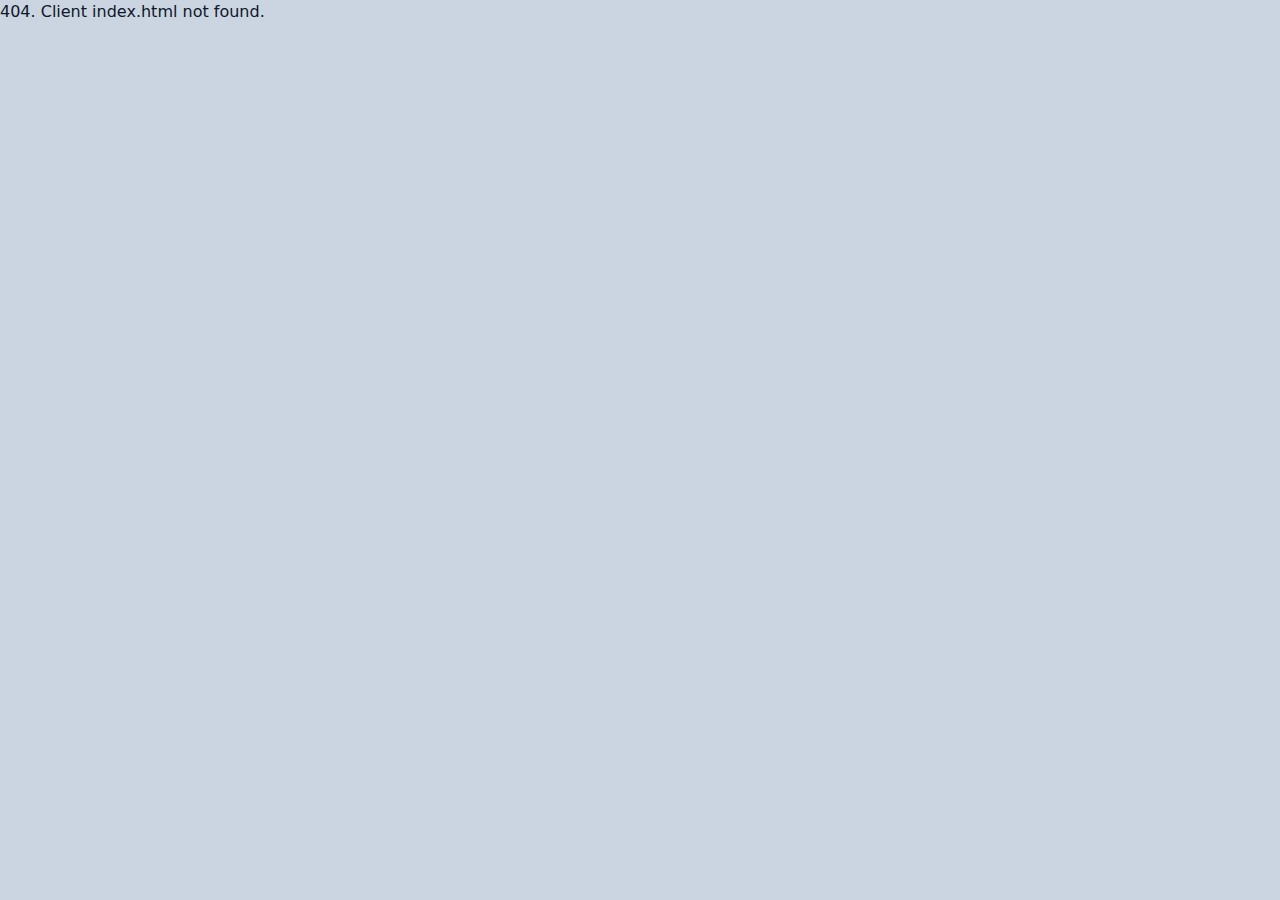
<file: index.html>
<!DOCTYPE html>
<html lang="en" class="dark">

<head>
    <meta charset="UTF-8">
    <meta name="viewport" content="width=device-width, initial-scale=1.0">
    <meta http-equiv="X-UA-Compatible" content="ie=edge">
    <title>ThreadClient</title>
    <meta name="darkreader" content="ce5418feadf94199b641b9c55c8d422f">
    <link rel="manifest" href="/manifest.webmanifest">
    <link rel="icon" href="/images/threadclient.png">
    <link rel="apple-touch-icon" sizes="512x512" href="/images/threadclient.png">
  <script type="module" crossorigin src="/assets/index.e666e6a6.js"></script>
  <link rel="stylesheet" href="/assets/index.c7600a8a.css">
<link rel="manifest" href="/manifest.webmanifest"></head>

<body class="mb-90vh bg-slate-300 dark:bg-zinc-900 text-slate-900 dark:text-zinc-100 ">
    <noscript>You need to enable JavaScript to run this app.</noscript>
    
</body>

</html>
</file>
<file: assets/index.c7600a8a.css>
.thumbnail-builtin.thumbnail-error{background:red}@charset "UTF-8";html{-webkit-text-size-adjust:none;word-wrap:break-word;word-wrap:anywhere;word-break:break-word;font-family:verdana,arial,helvetica,sans-serif}.js-detect-active:active{animation:js_detect_active_on 1000s linear;animation-iteration-count:infinite}@keyframes js_detect_active_of{0%{--unused: 0}to{--unused: 1}}@keyframes js_detect_active_on{0%{--unused: 0}to{--unused: 1}}button:focus,input:focus,textarea:focus,a:focus{outline:none}button:focus-visible,input:focus-visible,textarea:focus-visible,a:focus-visible{outline:2px solid #3B82F6;outline-offset:2px}.dark button:focus-visible,.dark input:focus-visible,.dark textarea:focus-visible,.dark a:focus-visible{outline-color:#60a5fa}.group:focus-visible .group-focus-visible-outline-default{outline:2px solid #3B82F6;outline-offset:2px}.dark .group:focus-visible .group-focus-visible-outline-default{outline-color:#60a5fa}.outline-default:focus-visible{outline:2px solid #3B82F6;outline-offset:2px}.dark .outline-default:focus-visible{outline-color:#60a5fa}.aspect-square{aspect-ratio:1/1}.shrink-0{flex-shrink:0}.snap-x{scroll-snap-type:x var(--tw-scroll-snap-strictness)}.snap-y{scroll-snap-type:y var(--tw-scroll-snap-strictness)}.snap-mandatory{--tw-scroll-snap-strictness: mandatory}.snap-start{scroll-snap-align:start}.snap-center{scroll-snap-align:center}.drop-shadow-sm{filter:drop-shadow(0 1px 1px rgba(0,0,0,.05))}.drop-shadow{filter:drop-shadow(0 1px 2px rgba(0,0,0,.1)) drop-shadow(0 1px 1px rgba(0,0,0,.06));filter:drop-shadow(0 1px 3px rgba(0,0,0,.3))}.drop-shadow-md{filter:drop-shadow(0 4px 3px rgba(0,0,0,.07)) drop-shadow(0 2px 2px rgba(0,0,0,.06))}.drop-shadow-lg{filter:drop-shadow(0 10px 8px rgba(0,0,0,.04)) drop-shadow(0 4px 3px rgba(0,0,0,.1))}.drop-shadow-xl{filter:drop-shadow(0 20px 13px rgba(0,0,0,.03)) drop-shadow(0 8px 5px rgba(0,0,0,.08))}.drop-shadow-2xl{filter:drop-shadow(0 25px 25px rgba(0,0,0,.15))}@keyframes bounceanim{0%{transform:scale(1)}50%{transform:scale(1.5)}to{transform:scale(1)}}.bounceanim{animation:bounceanim .2s ease-in-out 1 running}input,textarea,select,button,textarea{background-color:transparent}.dark table{border-color:#545b5e}.dark ::placeholder{color:#b2aba1}.dark input:-webkit-autofill,.dark textarea:-webkit-autofill,.dark select:-webkit-autofill{background-color:#555b00!important;color:#e8e6e3!important}.dark ::-webkit-scrollbar{background-color:#202324;color:#aba499}.dark ::-webkit-scrollbar-thumb{background-color:#454a4d}.dark ::-webkit-scrollbar-thumb:hover{background-color:#575e62}.dark ::-webkit-scrollbar-thumb:js-detect-active{background-color:#484e51}.dark ::-webkit-scrollbar-corner{background-color:#181a1b}.dark *{scrollbar-color:#202324 #454a4d}.dark ::selection{background-color:#004daa!important;color:#e8e6e3!important}.dark ::-moz-selection{background-color:#004daa!important;color:#e8e6e3!important}:root{--max-height: 95vh;--body-color: #d6dde4;--text-color: black;--border-color: black;--link-color: blue;--upvote-color: #fa5f26;--downvote-color: #4d79fa;--collapse-line-color: #eee;--collapse-line-color-focus: #ddd;--collapse-line-color-hover: #aaa;--flair-color: #ddd;--collapsed-header-color: #666;--collapsed-header-link-color: #444;--error-color: red;--spoiler-color: #ccc;--spoiler-color-hover: #bbb;--spoiler-color-revealed: #eee;--blockquote-text-color: #4f4f4f;--alert-color: #ff4242;--white: white;--black: black;--postcolor-100: #FFF;--postcolor-800: #181a1b;--cool-gray-50: #f9fafb;--cool-gray-100: #f3f4f6;--cool-gray-200: #e5e7eb;--cool-gray-300: #d1d5db;--cool-gray-400: #9ca3af;--cool-gray-500: #6b7280;--cool-gray-600: #4b5563;--cool-gray-700: #374151;--cool-gray-800: #1f2937;--cool-gray-900: #111827}.dark{--body-color: #131516;--text-color: white;--border-color: #736b5e;--link-color: #3391ff;--upvote-color: rgb(255, 137, 93);--downvote-color: rgb(129, 175, 255);--collapse-line-color: rgb(34, 36, 38);--collapse-line-color-focus: rgb(43, 47, 49);--collapse-line-color-hover: rgb(72, 78, 81);--flair-color-dark: rgb(43, 47, 49);--collapsed-header-color: rgb(168, 160, 149);--collapsed-header-link-color: rgb(189, 183, 175);--error-color: rgb(255, 26, 26);--spoiler-color: rgb(53, 57, 59);--spoiler-color-hover: rgb(62, 68, 70);--spoiler-color-revealed: rgb(34, 36, 38);--blockquote-text-color: rgb(182, 176, 166);--alert-color: #590004;--white: black;--black: white;--postcolor-100: #181a1b;--postcolor-800: white;--cool-gray-900: #f9fafb;--cool-gray-800: #f3f4f6;--cool-gray-700: #e5e7eb;--cool-gray-600: #d1d5db;--cool-gray-500: #9ca3af;--cool-gray-400: #6b7280;--cool-gray-300: #4b5563;--cool-gray-200: #374151;--cool-gray-100: #1f2937;--cool-gray-50: #111827}input,textarea{border-radius:5px}a{color:var(--link-color)}.object-wrapper-csshack>.post{margin:-10px;padding-top:10px;padding-bottom:10px;padding-right:10px}.post{padding-top:10px;padding-left:30px}.replies>.comment:nth-child(1){margin-top:5px}.mobile-only{display:none}@media only screen and (max-width: 600px){.mobile-only{display:unset}.desktop-only{display:none}body{margin-left:0;margin-right:0;margin-top:0}}ul.replies{margin:0;padding:0}ul.replies>li{list-style:none;padding-left:0;margin-top:10px}ul.replies>li.comment{margin:0}.clickable{cursor:pointer}.post-thumbnail{all:unset;cursor:pointer}.post-thumbnail:focus-visible{outline:2px solid #3B82F6;outline-offset:2px}.dark .post-thumbnail:focus-visible{outline-color:#60a5fa}.preview-image{max-width:min(100%,800px);max-height:min(90vh,500px);object-fit:contain;object-position:left;height:auto}button:disabled{opacity:.5}.post.layout-reddit-post{display:grid;grid-template-columns:[voting] max-content [thumb] max-content [body] 1fr [end];grid-template-rows:[content] max-content [preview] max-content [replies] max-content [end];padding-left:10px}.post.layout-reddit-post>.post-voting{width:60px;grid-column:voting;grid-row:content}.post.layout-reddit-post>.post-voting>.counter{margin-right:10px;justify-content:center;height:100%}.post.layout-reddit-post>.post-thumbnail{grid-column:thumb;grid-row:content;width:70px;height:70px;margin-right:20px}.post.layout-reddit-post>.post-titles{grid-column:body;grid-row:content}.post.layout-reddit-post>.post-preview{grid-column:voting/end;grid-row:preview}.post.layout-reddit-post>.post-replies{grid-column:voting/end;grid-row:replies}.post.layout-reddit-post>.post-thumbnail>img{width:100%;height:100%;object-fit:contain}.thumbnail-builtin{width:70px;height:50px;margin-top:10px;margin-bottom:10px;background-image:url(https://www.redditstatic.com/sprite-reddit.e1D0120k5y4.png);background-repeat:no-repeat}.thumbnail-builtin.thumbnail-self{background-position:0px -1267px}.thumbnail-builtin.thumbnail-image{background-position:0px -1043px}.thumbnail-builtin.thumbnail-default{background-position:0px -1099px}.thumbnail-builtin.thumbnail-spoiler{background-position:0px -1211px}.thumbnail-builtin.thumbnail-nsfw{background-position:0px -1155px}.thumbnail-builtin.thumbnail-account{background-position:0px -1211px}.post.layout-commentlike{display:grid;grid-template-rows:[title] max-content [content] max-content [links] max-content [replies] max-content;position:relative;padding-left:25px;--left-v: 8px}pre{white-space:pre-wrap}.resizable-iframe{resize:vertical;overflow:auto;border:2px solid var(--collapse-line-color)}.resizable-iframe>iframe{width:100%;height:100%}iframe{border:none}.thumbnail-content-warning{overflow:hidden}.thumbnail-content-warning>*{filter:blur(25px)}.no-thumbnail{display:none}.link-like-button{all:unset;cursor:pointer;color:var(--link-color);text-decoration:underline}.post-content-buttons>*{margin-left:2px;margin-right:2px}.post-content-buttons>button:focus-visible{outline:2px solid #3B82F6;outline-offset:2px}.dark .post-content-buttons>button:focus-visible{outline-color:#60a5fa}.replies>.comment>.post.layout-commentlike{padding-left:20px;--left-v: 3px}.post.layout-commentlike>.post-voting>.counter>.counter-count{display:none}.post.layout-commentlike>.post-voting{position:absolute;left:var(--left-v);top:10px}.reddit-vote-button{background-image:url(https://www.redditstatic.com/sprite-reddit.e1D0120k5y4.png);background-repeat:no-repeat;width:15px;height:14px}.reddit-vote-button>span{display:none}.reddit-upvote-button{background-position:-106px -1654px}.reddit-upvote-button.vote-icon-voted{background-position:0px -1676px}.reddit-downvote-button{background-position:-64px -1654px}.reddit-downvote-button.vote-icon-voted{background-position:-85px -1654px}.post-voting>.counter{display:flex;flex-direction:column;gap:2px;margin-right:5px;align-items:center}.post-voting>.counter>button{all:unset;background-image:url(https://www.redditstatic.com/sprite-reddit.e1D0120k5y4.png);background-repeat:no-repeat;width:15px;height:14px;cursor:pointer}.post-voting>.counter>button>span{display:none}.post-voting>.counter>button:focus-visible{outline:2px solid #3B82F6;outline-offset:2px}.dark .post-voting>.counter>button:focus-visible{outline-color:#60a5fa}.post-voting>.counter>.counter-increment-btn{background-position:-106px -1654px}.post-voting>.counter.counted-increment>.counter-increment-btn{background-position:0px -1676px}.post-voting>.counter.counted-increment>.counter-count{color:var(--upvote-color)}.post-voting>.counter.counted-decrement>.counter-count{color:var(--downvote-color)}.post-voting>.counter.counted-loading>.counter-increment-btn,.post-voting>.counter.counted-loading>.counter-decrement-btn{opacity:.5}.post-voting>.counter>.counter-decrement-btn{background-position:-64px -1654px}.post-voting>.counter.counted-decrement>.counter-decrement-btn{background-position:-85px -1654px}.post.layout-commentlike.spacefiller-redditpoints>.collapse-btn{top:48px}.post.layout-commentlike.spacefiller-pfp>.collapse-btn{top:60px}.collapse-btn{all:unset;position:absolute;left:var(--left-v);top:10px;bottom:10px;width:15px;box-sizing:border-box;cursor:pointer;min-height:13px;padding-left:6px;padding-right:6px}.collapse-btn-inner{background:var(--collapse-line-color);width:3px;height:100%;border-radius:3px}.collapse-btn:hover .collapse-btn-inner,.collapse-btn-hover .collapse-btn-inner{background:var(--collapse-line-color-hover)}.comment-collapsed>.collapse-btn>.collapse-btn-inner,.collapse-btn.collapsed>.collapse-btn-inner{display:none}.replies>.comment>.post.layout-commentlike>.collapse-btn{bottom:0}.post.layout-commentlike.comment-collapsed>.collapse-btn,.collapse-btn.collapsed,.bgimg-collapse-btn-collapsed{top:7px}.post.layout-commentlike.comment-collapsed>.post-content-subminfo{font-style:italic;color:var(--collapsed-header-color)}.post.layout-commentlike.comment-collapsed>.post-content-subminfo>a{color:var(--collapsed-header-link-color)}.post.layout-commentlike.spacefiller-pfp>.post-content-title,.post.layout-commentlike.spacefiller-pfp>.post-content-subminfo,.post.layout-commentlike.spacefiller-pfp>.post-preview,.post.layout-commentlike.spacefiller-pfp>.post-content-buttons{margin-left:42px}.post.layout-commentlike>.post-content-subminfo,.post.layout-commentlike>.post-preview{margin-left:3px}.post.layout-commentlike.comment-collapsed>.post-voting,.post.layout-commentlike.comment-collapsed>.post-preview,.post.layout-commentlike.comment-collapsed>.post-content-buttons,.post.layout-commentlike.comment-collapsed>.post-replies{display:none}.error{color:var(--error-color)}.post-body{margin-top:10px}.layout-commentlike>.post-preview>.post-body{margin-bottom:10px}.display-comments-view{max-width:1200px;margin-left:auto;margin-right:auto}.pfp{width:50px;height:50px;border-radius:25px;background-image:var(--url);background-size:contain;background-repeat:no-repeat;transition:.2s border-radius}.pfp:hover{background-image:var(--url-hover);border-radius:5px}.pfp-reblog{width:30px;height:30px;transform:translate(15px,-15px)}.gallery-overview-image{max-width:108px;max-height:108px;width:auto;height:auto}.counter.counted-loading{opacity:.5}.overlay-bottom{position:fixed;z-index:-1;top:0;left:0}.overlay-top{background-color:#0009;z-index:1;position:absolute;top:0;left:0;right:0}.load-more{margin-left:8px}th,td{border:1px solid var(--collapse-line-color-hover);padding:4px 9px;margin:0}table{border-collapse:collapse}.lds-ripple{display:inline-block;position:relative;width:80px;height:80px}.lds-ripple div{position:absolute;border:4px solid var(--text-color);opacity:1;border-radius:50%;animation:lds-ripple 1s cubic-bezier(0,.2,.8,1) infinite}.lds-ripple div:nth-child(2){animation-delay:-.5s}@keyframes lds-ripple{0%{top:36px;left:36px;width:0;height:0;opacity:1}to{top:0;left:0;width:72px;height:72px;opacity:0}}.display-loading{position:fixed;top:50%;left:50%;transform:translate(-50%,-50%)}.image-loading{background-color:#0000001a;background-image:url([data-uri]);background-position:center;background-repeat:no-repeat}.navbar{position:sticky;top:0;margin-bottom:10px;padding:8px;box-shadow:0 0 25px #0000001a;z-index:1000000;display:grid;grid-template-columns:max-content max-content 1fr max-content max-content;gap:5px;overflow-x:auto}@media only screen and (max-width: 600px){.navbar{margin:0;transform:var(--mobile-transform)}}.alert-area{position:fixed;bottom:0;right:0;overflow-y:auto;max-height:100vh;z-index:1000000;-webkit-overflow-scrolling:touch}.alert{background-color:var(--alert-color);margin:10px;padding:10px;box-shadow:0 0 25px #0000001a;box-sizing:border-box;width:400px;z-index:100000;border-radius:10px}@media only screen and (max-width: 600px){.alert{left:0;width:auto}}ul.richtext-render-node{padding-left:15px}li.richtext-render-node>p:only-child{margin-top:0;margin-bottom:0}@media only screen and (min-width: 1000px){.client-main-frame{display:grid;grid-template-columns:[content] 1fr [sidebar] 320px [end];grid-template-rows:[verytop] max-content [header] max-content [content] max-content [bottom] max-content [end]}.login-button-area{grid-row:verytop;grid-column:content/end}.header-area{grid-column:content;grid-row:header}.sidebar-area{grid-column:sidebar;grid-row:header/end}.content-area{grid-column:content;grid-row:content}.display-fullscreen-view .header-area{grid-column:content/end;grid-row:header}.display-fullscreen-view .sidebar-area{grid-column:sidebar;grid-row:content}.display-fullscreen-view .content-area{grid-column:content;grid-row:content}.sidebar-toggle-mobile{display:none}}@media only screen and (max-width: 999px){.sidebar-area{display:none}.sidebar-area.sidebar-visible-mobile{display:block}}.widget-list-icon{display:inline-block;width:25px;height:25px;background-image:var(--background-image-url);border-radius:25px;background-repeat:no-repeat;background-size:contain;margin-right:4px;vertical-align:middle}.report-screen,.report-content{margin:10px}summary{cursor:pointer}.post.widget{padding-left:10px}.post.widget.widget-fullscreen-content{padding:0;line-height:0;border-radius:10px;overflow:hidden}.post.subreddit-banner{padding-left:10px;position:relative;overflow:hidden;border-radius:10px}.header-gradient{background:linear-gradient(to bottom,rgba(255,255,255,0),rgba(255,255,255,.8) min(50px,80%),rgb(255,255,255))}.dark .header-gradient{background:linear-gradient(to bottom,rgba(24,26,27,0),rgba(24,26,27,.9) min(50px,90%),rgb(24,26,27))}.subreddit-banner-content{position:relative;display:grid;grid-template-rows:[icon_top] 50px [title_top] max-content [spacer] 10px [remaining] max-content;grid-template-columns:[icon] 100px [spacer] 10px [titles] 1fr [end]}.sub-icon-img{grid-row:icon_top/remaining;grid-column:icon;width:100px;height:100px;object-fit:contain;border-radius:10px}.subreddit-title-area{grid-row:title_top;grid-column:titles;display:inline-block}.sub-title,.sub-subreddit{margin:0}.sub-subscribe-area{grid-row:remaining;grid-column:icon/end}.post.crosspost-post{padding:10px}.comment-collapsed .post-content-subminfo img{filter:grayscale(100%);transform:skew(-10deg)}.comment-collapsed .post-content-subminfo .cfg-reddit-pfp{display:none}.threaded:before{content:"\2937";position:absolute;left:-15px;top:4px;background-color:var(--postcolor-100);pointer-events:none;z-index:1}.hover-outline:hover{outline:1px solid var(--cool-gray-700);cursor:pointer}.dark .hover-outline:hover{outline-color:var(--cool-gray-300)}.threaded-new:before{content:"\2937";position:absolute;background-color:var(--postcolor-100);pointer-events:none;transform:translate(-.5rem,.25rem)}.threaded-new-ltsm:before{transform:translate(-.25rem,-.125rem)}*,:before,:after{-webkit-box-sizing:border-box;box-sizing:border-box;border-width:0;border-style:solid;border-color:var(--cool-gray-200)}*{--tw-ring-inset: var(--tw-empty, );--tw-ring-offset-width: 0px;--tw-ring-offset-color: #fff;--tw-ring-color: rgba(59, 130, 246, .5);--tw-ring-offset-shadow: 0 0 #0000;--tw-ring-shadow: 0 0 #0000;--tw-shadow: 0 0 #0000}:root{-moz-tab-size:4;-o-tab-size:4;tab-size:4}:-moz-focusring{outline:1px dotted ButtonText}:-moz-ui-invalid{box-shadow:none}::moz-focus-inner{border-style:none;padding:0}::-webkit-inner-spin-button,::-webkit-outer-spin-button{height:auto}::-webkit-search-decoration{-webkit-appearance:none}::-webkit-file-upload-button{-webkit-appearance:button;font:inherit}[type=search]{-webkit-appearance:textfield;outline-offset:-2px}abbr[title]{-webkit-text-decoration:underline dotted;text-decoration:underline dotted}a{color:inherit;text-decoration:inherit}body{margin:0;font-family:inherit;line-height:inherit}button,input,textarea,select{font-family:inherit;font-size:100%;line-height:1.15;margin:0;padding:0;line-height:inherit;color:inherit}button,select{text-transform:none}button,[type=button],[type=reset],[type=submit]{-webkit-appearance:button}button{background-color:transparent;background-image:none}button,[role=button]{cursor:pointer}html{-webkit-text-size-adjust:100%;font-family:ui-sans-serif,system-ui,-apple-system,BlinkMacSystemFont,Segoe UI,Roboto,Helvetica Neue,Arial,Noto Sans,sans-serif,"Apple Color Emoji","Segoe UI Emoji",Segoe UI Symbol,"Noto Color Emoji";line-height:1.5}hr{height:0;color:inherit;border-top-width:1px}h1,h2,h3,h4,h5,h6{font-size:inherit;font-weight:inherit}img{border-style:solid}input::placeholder{opacity:1;color:var(--cool-gray-400)}input::webkit-input-placeholder{opacity:1;color:var(--cool-gray-400)}input::-moz-placeholder{opacity:1;color:var(--cool-gray-400)}input:-ms-input-placeholder{opacity:1;color:var(--cool-gray-400)}input::-ms-input-placeholder{opacity:1;color:var(--cool-gray-400)}img,audio,svg,iframe,video,canvas{display:block;vertical-align:middle}img,video{max-width:100%;height:auto}pre,code{font-size:1em;font-family:ui-monospace,SFMono-Regular,Menlo,Monaco,Consolas,Liberation Mono,Courier New,monospace}p,hr,h1,h2,pre,h3,h4,h5,h6,blockquote{margin:0}strong{font-weight:bolder}sup{font-size:75%;line-height:0;position:relative;vertical-align:baseline;top:-.5em}table{text-indent:0;border-color:inherit;border-collapse:collapse}textarea{resize:vertical}textarea::placeholder{opacity:1;color:var(--cool-gray-400)}textarea::webkit-input-placeholder{opacity:1;color:var(--cool-gray-400)}textarea::-moz-placeholder{opacity:1;color:var(--cool-gray-400)}textarea:-ms-input-placeholder{opacity:1;color:var(--cool-gray-400)}textarea::-ms-input-placeholder{opacity:1;color:var(--cool-gray-400)}ul,ol{list-style:none;margin:0;padding:0}.container{width:100%}@media (min-width: 640px){.container{max-width:640px}}@media (min-width: 768px){.container{max-width:768px}}@media (min-width: 1024px){.container{max-width:1024px}}@media (min-width: 1280px){.container{max-width:1280px}}@media (min-width: 1536px){.container{max-width:1536px}}.space-y-2>:not([hidden])~:not([hidden]){--tw-space-y-reverse: 0;margin-top:calc(.5rem * calc(1 - var(--tw-space-y-reverse)));margin-bottom:calc(.5rem * var(--tw-space-y-reverse))}.space-y-8>:not([hidden])~:not([hidden]){--tw-space-y-reverse: 0;margin-top:calc(2rem * calc(1 - var(--tw-space-y-reverse)));margin-bottom:calc(2rem * var(--tw-space-y-reverse))}.space-y-4>:not([hidden])~:not([hidden]){--tw-space-y-reverse: 0;margin-top:calc(1rem * calc(1 - var(--tw-space-y-reverse)));margin-bottom:calc(1rem * var(--tw-space-y-reverse))}.space-x-2>:not([hidden])~:not([hidden]){--tw-space-x-reverse: 0;margin-right:calc(.5rem * var(--tw-space-x-reverse));margin-left:calc(.5rem * calc(1 - var(--tw-space-x-reverse)))}.sr-only{position:absolute;width:1px;height:1px;padding:0;margin:-1px;overflow:hidden;clip:rect(0,0,0,0);white-space:nowrap;border-width:0}.bg-fixed{background-attachment:fixed}.bg-slate-300{--tw-bg-opacity: 1;background-color:rgba(203,213,225,var(--tw-bg-opacity))}.dark .dark\:bg-zinc-900{--tw-bg-opacity: 1;background-color:rgba(24,24,27,var(--tw-bg-opacity))}.bg-gray-200{background-color:var(--cool-gray-200)}.dark .dark\:bg-white{background-color:var(--white)}.bg-slate-500{--tw-bg-opacity: 1;background-color:rgba(100,116,139,var(--tw-bg-opacity))}.dark .dark\:bg-zinc-600{--tw-bg-opacity: 1;background-color:rgba(82,82,91,var(--tw-bg-opacity))}.dark .dark\:bg-zinc-700{--tw-bg-opacity: 1;background-color:rgba(51,51,56,var(--tw-bg-opacity))}.group:hover .group-hover\:bg-slate-500{--tw-bg-opacity: 1;background-color:rgba(100,116,139,var(--tw-bg-opacity))}.dark .group:hover .dark\:group-hover\:bg-zinc-600{--tw-bg-opacity: 1;background-color:rgba(82,82,91,var(--tw-bg-opacity))}.bg-gray-100{background-color:var(--cool-gray-100)}.hover\:bg-gray-200:hover{background-color:var(--cool-gray-200)}.focus-visible\:bg-gray-200:focus-visible{background-color:var(--cool-gray-200)}.bg-\$flair-bg-light{background-color:var(--flair-bg-light)}.dark .dark\:bg-\$flair-bg-dark{background-color:var(--flair-bg-dark)}.bg-slate-200{--tw-bg-opacity: 1;background-color:rgba(226,232,240,var(--tw-bg-opacity))}.hover\:bg-slate-100:hover{--tw-bg-opacity: 1;background-color:rgba(241,245,249,var(--tw-bg-opacity))}.dark .hover\:dark\:bg-zinc-600:hover{--tw-bg-opacity: 1;background-color:rgba(82,82,91,var(--tw-bg-opacity))}.bg-slate-100{--tw-bg-opacity: 1;background-color:rgba(241,245,249,var(--tw-bg-opacity))}.dark .dark\:bg-zinc-800{--tw-bg-opacity: 1;background-color:rgba(32,32,35,var(--tw-bg-opacity))}.hover\:bg-slate-200:hover{--tw-bg-opacity: 1;background-color:rgba(226,232,240,var(--tw-bg-opacity))}.dark .dark\:hover\:bg-zinc-700:hover{--tw-bg-opacity: 1;background-color:rgba(51,51,56,var(--tw-bg-opacity))}.bg-slate-600{--tw-bg-opacity: 1;background-color:rgba(71,85,105,var(--tw-bg-opacity))}.dark .hover\:dark\:bg-zinc-700:hover,html.atmedia-hover-hover .dark .hactive\:dark\:bg-zinc-700:hover,.dark .hactive\:dark\:bg-zinc-700:active{--tw-bg-opacity: 1;background-color:rgba(51,51,56,var(--tw-bg-opacity))}.bg-red-500{--tw-bg-opacity: 1;background-color:rgba(239,68,68,var(--tw-bg-opacity))}.bg-orange-500{--tw-bg-opacity: 1;background-color:rgba(249,115,22,var(--tw-bg-opacity))}.bg-yellow-500{--tw-bg-opacity: 1;background-color:rgba(234,179,8,var(--tw-bg-opacity))}.bg-green-500{--tw-bg-opacity: 1;background-color:rgba(16,185,129,var(--tw-bg-opacity))}.bg-blue-500{--tw-bg-opacity: 1;background-color:rgba(59,130,246,var(--tw-bg-opacity))}.bg-purple-500{--tw-bg-opacity: 1;background-color:rgba(168,85,247,var(--tw-bg-opacity))}.bg-slate-400{--tw-bg-opacity: 1;background-color:rgba(148,163,184,var(--tw-bg-opacity))}.dark .dark\:bg-zinc-100{--tw-bg-opacity: 1;background-color:rgba(244,244,245,var(--tw-bg-opacity))}.bg-blue-400{--tw-bg-opacity: 1;background-color:rgba(96,165,250,var(--tw-bg-opacity))}.bg-transparent{background-color:transparent}.dark .dark\:bg-zinc-500{--tw-bg-opacity: 1;background-color:rgba(113,113,122,var(--tw-bg-opacity))}.bg-indigo-600{--tw-bg-opacity: 1;background-color:rgba(79,70,229,var(--tw-bg-opacity))}.bg-indigo-800{--tw-bg-opacity: 1;background-color:rgba(55,48,163,var(--tw-bg-opacity))}.bg-rwhite{--tw-bg-opacity: 1;background-color:rgba(255,255,255,var(--tw-bg-opacity))}.hover\:bg-indigo-50:hover{--tw-bg-opacity: 1;background-color:rgba(238,242,255,var(--tw-bg-opacity))}.hover\:bg-indigo-500:hover{--tw-bg-opacity: 1;background-color:rgba(99,102,241,var(--tw-bg-opacity))}.bg-blue-700{--tw-bg-opacity: 1;background-color:rgba(29,78,216,var(--tw-bg-opacity))}.bg-green-700{--tw-bg-opacity: 1;background-color:rgba(4,120,87,var(--tw-bg-opacity))}.bg-white{background-color:var(--white)}.bg-rgray-900{--tw-bg-opacity: 1;background-color:rgba(17,24,39,var(--tw-bg-opacity))}.dark .dark\:bg-rblack{--tw-bg-opacity: 1;background-color:rgba(0,0,0,var(--tw-bg-opacity))}.bg-rgray-100{--tw-bg-opacity: 1;background-color:rgba(243,244,246,var(--tw-bg-opacity))}.bg-rgray-500{--tw-bg-opacity: 1;background-color:rgba(107,114,128,var(--tw-bg-opacity))}.bg-rgray-700{--tw-bg-opacity: 1;background-color:rgba(55,65,81,var(--tw-bg-opacity))}.bg-spoiler-color-hover{background-color:var(--spoiler-color-hover)}.bg-spoiler-color{background-color:var(--spoiler-color)}.hover\:bg-spoiler-color-hover:hover{background-color:var(--spoiler-color-hover)}.bg-spoiler-color-revealed{background-color:var(--spoiler-color-revealed)}.\!bg-slate-200{--tw-bg-opacity: 1 !important;background-color:rgba(226,232,240,var(--tw-bg-opacity))!important}.dark .\!dark\:bg-zinc-700{--tw-bg-opacity: 1 !important;background-color:rgba(51,51,56,var(--tw-bg-opacity))!important}.bg-hex-000000,.bg-hex-000{--tw-bg-opacity: 1;background-color:rgba(0,0,0,var(--tw-bg-opacity))}.bg-zinc-700{--tw-bg-opacity: 1;background-color:rgba(51,51,56,var(--tw-bg-opacity))}.bg-zinc-900{--tw-bg-opacity: 1;background-color:rgba(24,24,27,var(--tw-bg-opacity))}.hover\:bg-hex-fff:hover{--tw-bg-opacity: 1;background-color:rgba(255,255,255,var(--tw-bg-opacity))}.hover\:bg-gray-300:hover{background-color:var(--cool-gray-300)}.hover\:bg-black:hover,.bg-black{background-color:var(--black)}.hover\:bg-transparent:hover{background-color:transparent}.dark .dark\:bg-gray-800{background-color:var(--cool-gray-800)}.bg-graph-slate-350{background-image:url("data:image/svg+xml,%3Csvg xmlns='http://www.w3.org/2000/svg' width='100' height='100' viewBox='0 0 100 100'%3E%3Cg fill-rule='evenodd'%3E%3Cg fill='%23B0BCCD' fill-opacity='1'%3E%3Cpath opacity='.5' d='M96 [base64] 0v-9h-9v9h9zm-10 0v-9h-9v9h9zm-10 0v-9h-9v9h9zm-10 0v-9h-9v9h9zm-10 0v-9h-9v9h9zm-10 0v-9h-9v9h9zm-10 0v-9h-9v9h9zm-10 0v-9h-9v9h9zm-9-10h9v-9h-9v9zm10 0h9v-9h-9v9zm10 0h9v-9h-9v9zm10 0h9v-9h-9v9zm10 0h9v-9h-9v9zm10 0h9v-9h-9v9zm10 0h9v-9h-9v9zm10 0h9v-9h-9v9zm9-10v-9h-9v9h9zm-10 0v-9h-9v9h9zm-10 0v-9h-9v9h9zm-10 0v-9h-9v9h9zm-10 0v-9h-9v9h9zm-10 0v-9h-9v9h9zm-10 0v-9h-9v9h9zm-10 0v-9h-9v9h9zm-9-10h9v-9h-9v9zm10 0h9v-9h-9v9zm10 0h9v-9h-9v9zm10 0h9v-9h-9v9zm10 0h9v-9h-9v9zm10 0h9v-9h-9v9zm10 0h9v-9h-9v9zm10 0h9v-9h-9v9zm9-10v-9h-9v9h9zm-10 0v-9h-9v9h9zm-10 0v-9h-9v9h9zm-10 0v-9h-9v9h9zm-10 0v-9h-9v9h9zm-10 0v-9h-9v9h9zm-10 0v-9h-9v9h9zm-10 0v-9h-9v9h9zm-9-10h9v-9h-9v9zm10 0h9v-9h-9v9zm10 0h9v-9h-9v9zm10 0h9v-9h-9v9zm10 0h9v-9h-9v9zm10 0h9v-9h-9v9zm10 0h9v-9h-9v9zm10 0h9v-9h-9v9zm9-10v-9h-9v9h9zm-10 0v-9h-9v9h9zm-10 0v-9h-9v9h9zm-10 0v-9h-9v9h9zm-10 0v-9h-9v9h9zm-10 0v-9h-9v9h9zm-10 0v-9h-9v9h9zm-10 0v-9h-9v9h9zm-9-10h9v-9h-9v9zm10 0h9v-9h-9v9zm10 0h9v-9h-9v9zm10 0h9v-9h-9v9zm10 0h9v-9h-9v9zm10 0h9v-9h-9v9zm10 0h9v-9h-9v9zm10 0h9v-9h-9v9z'/%3E%3Cpath d='M6 5V0H5v5H0v1h5v94h1V6h94V5H6z'/%3E%3C/g%3E%3C/g%3E%3C/svg%3E")}.dark .dark\:bg-graph-zinc-800{background-image:url("data:image/svg+xml,%3Csvg xmlns='http://www.w3.org/2000/svg' width='100' height='100' viewBox='0 0 100 100'%3E%3Cg fill-rule='evenodd'%3E%3Cg fill='%2327272A' fill-opacity='1'%3E%3Cpath opacity='.5' d='M96 [base64] 0v-9h-9v9h9zm-10 0v-9h-9v9h9zm-10 0v-9h-9v9h9zm-10 0v-9h-9v9h9zm-10 0v-9h-9v9h9zm-10 0v-9h-9v9h9zm-10 0v-9h-9v9h9zm-10 0v-9h-9v9h9zm-9-10h9v-9h-9v9zm10 0h9v-9h-9v9zm10 0h9v-9h-9v9zm10 0h9v-9h-9v9zm10 0h9v-9h-9v9zm10 0h9v-9h-9v9zm10 0h9v-9h-9v9zm10 0h9v-9h-9v9zm9-10v-9h-9v9h9zm-10 0v-9h-9v9h9zm-10 0v-9h-9v9h9zm-10 0v-9h-9v9h9zm-10 0v-9h-9v9h9zm-10 0v-9h-9v9h9zm-10 0v-9h-9v9h9zm-10 0v-9h-9v9h9zm-9-10h9v-9h-9v9zm10 0h9v-9h-9v9zm10 0h9v-9h-9v9zm10 0h9v-9h-9v9zm10 0h9v-9h-9v9zm10 0h9v-9h-9v9zm10 0h9v-9h-9v9zm10 0h9v-9h-9v9zm9-10v-9h-9v9h9zm-10 0v-9h-9v9h9zm-10 0v-9h-9v9h9zm-10 0v-9h-9v9h9zm-10 0v-9h-9v9h9zm-10 0v-9h-9v9h9zm-10 0v-9h-9v9h9zm-10 0v-9h-9v9h9zm-9-10h9v-9h-9v9zm10 0h9v-9h-9v9zm10 0h9v-9h-9v9zm10 0h9v-9h-9v9zm10 0h9v-9h-9v9zm10 0h9v-9h-9v9zm10 0h9v-9h-9v9zm10 0h9v-9h-9v9zm9-10v-9h-9v9h9zm-10 0v-9h-9v9h9zm-10 0v-9h-9v9h9zm-10 0v-9h-9v9h9zm-10 0v-9h-9v9h9zm-10 0v-9h-9v9h9zm-10 0v-9h-9v9h9zm-10 0v-9h-9v9h9zm-9-10h9v-9h-9v9zm10 0h9v-9h-9v9zm10 0h9v-9h-9v9zm10 0h9v-9h-9v9zm10 0h9v-9h-9v9zm10 0h9v-9h-9v9zm10 0h9v-9h-9v9zm10 0h9v-9h-9v9z'/%3E%3Cpath d='M6 5V0H5v5H0v1h5v94h1V6h94V5H6z'/%3E%3C/g%3E%3C/g%3E%3C/svg%3E")}.bg-topography-slate-350{background-image:url("data:image/svg+xml,%3Csvg xmlns='http://www.w3.org/2000/svg' width='600' height='600' viewBox='0 0 600 600'%3E%3Cpath fill='%23B0BCCD' fill-opacity='1.0' d='M600 325.1v-1.17c-6.5 3.83-13.06 7.64-14.68 8.64-10.6 6.56-18.57 12.56-24.68 19.09-5.58 5.95-12.44 10.06-22.42 14.15-1.45.6-2.96 1.2-4.83 1.9l-4.75 1.82c-9.78 3.75-14.8 6.27-18.98 10.1-4.23 3.88-9.65 6.6-16.77 8.84-1.95.6-3.99 1.17-6.47 1.8l-6.14 1.53c-5.29 1.35-8.3 2.37-10.54 3.78-3.08 1.92-6.63 3.26-12.74 5.03a384.1 384.1 0 0 1-4.82 1.36c-2.04.58-3.6 1.04-5.17 1.52a110.03 110.03 0 0 0-11.2 4.05c-2.7 1.15-5.5 3.93-8.78 8.4a157.68 157.68 0 0 0-6.15 9.2c-5.75 9.07-7.58 11.74-10.24 14.51a50.97 50.97 0 0 1-4.6 4.22c-2.33 1.9-10.39 7.54-11.81 8.74a14.68 14.68 0 0 0-3.67 4.15c-1.24 2.3-1.9 4.57-2.78 8.87-2.17 10.61-3.52 14.81-8.2 22.1-4.07 6.33-6.8 9.88-9.83 12.99-.47.48-.95.96-1.5 1.48l-3.75 3.56c-1.67 1.6-3.18 3.12-4.86 4.9a42.44 42.44 0 0 0-9.89 16.94c-2.5 8.13-2.72 15.47-1.76 27.22.47 5.82.51 6.36.51 8.18 0 10.51.12 17.53.63 25.78.24 4.05.56 7.8.97 11.22h.9c-1.13-9.58-1.5-21.83-1.5-37 0-1.86-.04-2.4-.52-8.26-.94-11.63-.72-18.87 1.73-26.85a41.44 41.44 0 0 1 9.65-16.55c1.67-1.76 3.18-3.27 4.83-4.85.63-.6 3.13-2.96 3.75-3.57a71.6 71.6 0 0 0 1.52-1.5c3.09-3.16 5.86-6.76 9.96-13.15 4.77-7.42 6.15-11.71 8.34-22.44.86-4.21 1.5-6.4 2.68-8.6.68-1.25 1.79-2.48 3.43-3.86 1.38-1.15 9.43-6.8 11.8-8.72 1.71-1.4 3.26-2.81 4.7-4.3 2.72-2.85 4.56-5.54 10.36-14.67a156.9 156.9 0 0 1 6.1-9.15c3.2-4.33 5.9-7.01 8.37-8.07 3.5-1.5 7.06-2.77 11.1-4.02a233.84 233.84 0 0 1 7.6-2.2l2.38-.67c6.19-1.79 9.81-3.16 12.98-5.15 2.14-1.33 5.08-2.33 10.27-3.65l6.14-1.53c2.5-.63 4.55-1.2 6.52-1.82 7.24-2.27 12.79-5.06 17.15-9.05 4.05-3.72 9-6.2 18.66-9.9l4.75-1.82c1.87-.72 3.39-1.31 4.85-1.91 10.1-4.15 17.07-8.32 22.76-14.4 6.05-6.45 13.95-12.4 24.49-18.92 1.56-.96 7.82-4.6 14.15-8.33v-64.58c-4 8.15-8.52 14.85-12.7 17.9-2.51 1.82-5.38 4.02-9.04 6.92a1063.87 1063.87 0 0 0-6.23 4.98l-1.27 1.02a2309.25 2309.25 0 0 1-4.87 3.9c-7.55 6-12.9 10.05-17.61 13.19-3.1 2.06-3.86 2.78-8.06 7.13-5.84 6.07-11.72 8.62-29.15 10.95-11.3 1.5-20.04 4.91-30.75 11.07-1.65.94-7.27 4.27-6.97 4.1-2.7 1.58-4.69 2.69-6.64 3.66-5.63 2.8-10.47 4.17-15.71 4.17-17.13 0-41.44 11.51-51.63 22.83-12.05 13.4-31.42 27.7-45.25 31.16-7.4 1.85-11.85 7.05-14.04 14.69-1.26 4.4-1.58 8.28-1.58 13.82 0 .82.01.98.24 3.63.45 5.18.35 8.72-.77 13.26-1.53 6.2-4.89 12.6-10.59 19.43-13.87 16.65-22.88 46.58-22.88 71.68 0 2.39.02 4.26.06 8.75.12 10.8.1 15.8-.22 21.95-.56 11.18-2.09 20.73-5 29.3h-1.05c2.94-8.56 4.49-18.12 5.05-29.35.31-6.13.34-11.1.22-21.9-.04-4.48-.06-6.36-.06-8.75 0-25.32 9.07-55.47 23.12-72.32 5.6-6.72 8.88-12.99 10.38-19.03 1.09-4.4 1.18-7.85.74-12.93-.23-2.7-.24-2.86-.24-3.72 0-5.62.32-9.57 1.62-14.1 2.28-7.95 6.97-13.44 14.76-15.39 13.6-3.4 32.82-17.59 44.75-30.84C409 360.14 433.58 348.5 451 348.5c5.07 0 9.77-1.33 15.26-4.07 1.93-.96 3.9-2.05 6.58-3.62-.3.18 5.33-3.16 6.98-4.11 10.82-6.21 19.66-9.67 31.11-11.2 17.23-2.3 22.9-4.75 28.57-10.64 4.25-4.41 5.04-5.16 8.22-7.28 4.68-3.11 10.01-7.14 17.55-13.14a1113.33 1113.33 0 0 0 4.86-3.89l1.28-1.02a4668.54 4668.54 0 0 1 6.23-4.98c3.67-2.9 6.55-5.12 9.07-6.95 4.37-3.19 9.16-10.56 13.29-19.4v66.9zm0-116.23c-.62.01-1.27.06-1.95.13-6.13.63-13.83 3.45-21.83 7.45-3.64 1.82-8.46 2.67-14.17 2.71-4.7.04-9.72-.47-14.73-1.33-1.7-.3-3.26-.61-4.67-.93a31.55 31.55 0 0 0-3.55-.57 273.4 273.4 0 0 0-16.66-.88c-10.42-.16-17.2.74-17.97 2.73-.38.97.6 2.55 3.03 4.87 1.01.97 2.22 2.03 4.04 3.55a1746.07 1746.07 0 0 0 4.79 4.02c1.39 1.2 3.1 1.92 5.5 2.5.7.16.86.2 2.64.54 3.53.7 5.03 1.25 6.15 2.63 1.41 1.76 1.4 4.54-.15 8.88-2.44 6.83-5.72 10.05-10.19 10.33-3.63.23-7.6-1.29-14.52-5.06-4.53-2.47-6.82-7.3-8.32-15.26-.17-.87-.32-1.78-.5-2.86l-.43-2.76c-1.05-6.58-1.9-9.2-3.73-10.11-.81-.4-1.59-.74-2.36-1-2.27-.77-4.6-1.02-8.1-.92-2.29.07-14.7 1-13.77.93-20.55 1.37-28.8 5.05-37.09 14.99a133.07 133.07 0 0 0-4.25 5.44l-2.3 3.09-2.51 3.32c-4.1 5.36-7.06 8.48-10.39 11.12-.65.52-1.33 1.04-2.13 1.62l-4.11 2.94a106.8 106.8 0 0 0-5.16 3.99c-4.55 3.74-9.74 8.6-16.25 15.38-8.25 8.58-11.78 13.54-11.7 15.95.07 1.65 1.64 2.11 6.79 2.38 1.61.09 2.15.12 2.98.2 2.95.24 5.09.73 6.81 1.68 7.48 4.15 11.63 7.26 13.95 11.58 3.3 6.15.8 12.88-8.89 20.26-8.28 6.3-11.1 10.37-11.31 14.96-.06 1.17 0 1.93.26 4.43.69 6.47.25 10.65-2.8 17.42a44.23 44.23 0 0 1-4.16 7.53c-2.82 3.97-5.47 5.74-10.6 7.69-.43.16-3.34 1.23-4.27 1.59-1.8.68-3.38 1.36-5.01 2.14-4.18 2-8.4 4.6-13.1 8.24-8.44 6.51-13.23 14.56-15.98 25.06-1.1 4.2-1.55 6.81-2.8 15.21-1.26 8.6-2.17 12.64-4.08 16.55-2.1 4.28-11.93 26.59-12.97 28.88a382.7 382.7 0 0 1-6.37 13.41c-4.07 8.11-7.61 14.07-10.73 17.81-5.38 6.46-8.98 14.37-13.77 28.42a810.14 810.14 0 0 0-1.89 5.6c-1.8 5.35-2.96 8.6-4.26 11.85-6.13 15.32-25.43 26.31-46.46 26.31-11.2 0-20.58-2.74-31.02-8.55-5.6-3.13-4.55-2.42-22.26-14.54-14.33-9.8-17.7-10.73-20.47-6.9-.37.5-1.81 2.74-1.83 2.77a52.24 52.24 0 0 1-4.94 5.9c-.73.79-5.52 5.87-6.97 7.45-2.38 2.6-4.3 4.81-5.98 6.93a45.6 45.6 0 0 0-5.08 7.66c-1.29 2.57-1.9 5.25-2.66 10.6a997.6 997.6 0 0 1-.46 3.18h-1l.47-3.32c.77-5.45 1.4-8.2 2.75-10.9a46.54 46.54 0 0 1 5.2-7.84c1.7-2.14 3.63-4.38 6.03-6.98 1.45-1.59 6.24-6.68 6.96-7.46a51.58 51.58 0 0 0 4.84-5.78s1.47-2.26 1.86-2.8c3.25-4.5 7.08-3.44 21.84 6.67 17.67 12.08 16.62 11.38 22.19 14.48 10.3 5.73 19.5 8.43 30.53 8.43 20.65 0 39.57-10.77 45.54-25.69a219.7 219.7 0 0 0 4.24-11.8 6752.32 6752.32 0 0 0 1.88-5.6c4.83-14.16 8.47-22.14 13.96-28.73 3.05-3.66 6.56-9.57 10.6-17.61 1.97-3.93 4.04-8.31 6.35-13.38 1.03-2.28 10.88-24.61 12.98-28.91 1.85-3.79 2.75-7.76 4-16.25 1.24-8.44 1.7-11.07 2.81-15.32 2.8-10.7 7.71-18.94 16.33-25.6a73.18 73.18 0 0 1 13.29-8.35c1.66-.8 3.27-1.48 5.08-2.18.94-.36 3.86-1.43 4.28-1.59 4.95-1.88 7.44-3.55 10.14-7.33 1.35-1.9 2.68-4.3 4.06-7.37 2.97-6.58 3.39-10.59 2.72-16.9a27.13 27.13 0 0 1-.27-4.58c.22-4.94 3.21-9.24 11.7-15.7 9.33-7.11 11.66-13.34 8.62-19-2.2-4.09-6.25-7.12-13.55-11.17-1.57-.88-3.6-1.33-6.42-1.57-.8-.07-1.34-.1-2.95-.19-5.77-.3-7.63-.85-7.72-3.34-.1-2.81 3.5-7.87 11.97-16.69 6.53-6.8 11.75-11.69 16.33-15.45 1.79-1.47 3.42-2.72 5.2-4.03l4.12-2.94c.79-.58 1.46-1.08 2.1-1.59 3.26-2.6 6.16-5.65 10.21-10.94a383.2 383.2 0 0 0 2.5-3.32l2.31-3.09c1.8-2.39 3.04-4 4.29-5.48 8.47-10.17 16.98-13.96 37.27-15.3-.44.02 12-.9 14.32-.98 3.62-.1 6.05.16 8.46.98.8.27 1.62.62 2.47 1.04 2.27 1.14 3.17 3.87 4.27 10.85l.44 2.76c.17 1.07.33 1.97.5 2.83 1.44 7.69 3.62 12.29 7.8 14.57 6.76 3.68 10.6 5.15 13.99 4.94 4-.25 6.99-3.17 9.3-9.67 1.45-4.04 1.46-6.49.32-7.92-.9-1.12-2.28-1.62-5.57-2.27a55.8 55.8 0 0 1-2.67-.55c-2.54-.6-4.39-1.4-5.93-2.71a252.63 252.63 0 0 0-4.78-4.01 84.35 84.35 0 0 1-4.08-3.6c-2.73-2.6-3.86-4.43-3.28-5.95 1.02-2.64 7.82-3.54 18.93-3.37a230.56 230.56 0 0 1 16.73.88c2.76.39 3.2.49 3.68.6 1.4.3 2.95.62 4.62.91a82.9 82.9 0 0 0 14.56 1.32c5.56-.04 10.24-.86 13.73-2.6 8.1-4.05 15.89-6.9 22.17-7.56.7-.07 1.4-.11 2.05-.13v1zm0-100.94v1.5c-8.62 16.05-17.27 29.55-23.65 35.92-3.19 3.2-7.62 4.9-13.54 5.56-4.45.48-8.28.4-19.18-.2-9.91-.55-15.32-.44-20.52.78a84.05 84.05 0 0 1-15 2.11l-2.25.14c-12.49.75-19.37 1.78-32.72 5.74-4.5 1.33-9.27 2.49-14.3 3.48a246.27 246.27 0 0 1-32.6 3.97c-7.56.45-13.21.57-20.24.57-5.4 0-11.9 1.61-18 5.18-8.3 4.87-15.06 12.87-19.53 24.5a68.57 68.57 0 0 1-4.56 9.8c-3.6 6.2-6.92 8.99-13.38 12.18l-4.03 1.96a64.48 64.48 0 0 0-15.16 10.25c-8.2 7.33-13.72 16.63-22.54 35.6l-2.08 4.49c-7.3 15.7-11.5 23.3-17.35 29.87-7.7 8.66-20.25 14.42-40.31 20.08-4.37 1.23-19.04 5.08-19.24 5.13-6.92 1.87-11.68 3.34-15.63 4.92-10.55 4.22-18.71 10.52-36.38 26.52l-1.7 1.54c-8.58 7.76-13.41 11.9-18.81 15.88-3.95 2.9-8 5.67-12.97 8.91-2.06 1.34-10.3 6.6-12.33 7.94-11.52 7.5-18.53 13.04-24.62 20.08a62.01 62.01 0 0 0-6.44 8.85c-4.13 6.91-6.27 13.15-9.2 25.11l-1.54 6.26c-.6 2.45-1.15 4.54-1.72 6.58-2.97 10.7-6.9 17.36-14.78 26.91L69.6 491a148.51 148.51 0 0 0-4.19 5.3 23.9 23.9 0 0 0-3.44 6.28c-1.16 3.23-1.52 5.9-1.87 11.94-.58 10.05-1.42 15.04-4.63 22.67-1.57 3.72-5.66 14.02-6.41 15.8a73.46 73.46 0 0 1-3.57 7.4c-2.88 5.14-6.71 10.12-13.12 16.95-5.96 6.36-8.87 10.9-10.61 16a56.88 56.88 0 0 0-1.38 4.82l-.46 1.84h-1.03l.52-2.08c.52-2.09.92-3.49 1.4-4.9 1.8-5.25 4.78-9.9 10.84-16.36 6.35-6.78 10.13-11.7 12.97-16.77a72.5 72.5 0 0 0 3.52-7.29c.75-1.76 4.84-12.06 6.4-15.8 3.17-7.5 3.99-12.4 4.56-22.33.35-6.14.72-8.88 1.93-12.23a24.9 24.9 0 0 1 3.58-6.54c1.27-1.7 2.6-3.37 4.22-5.34l4.11-4.95c7.8-9.46 11.66-16 14.59-26.54.56-2.04 1.1-4.12 1.71-6.56l1.53-6.26c2.96-12.04 5.13-18.36 9.32-25.39 1.84-3.08 4-6.05 6.54-8.99 6.17-7.12 13.24-12.7 24.83-20.26 2.05-1.33 10.28-6.6 12.33-7.94 4.96-3.22 9-5.98 12.92-8.87 5.37-3.95 10.19-8.08 18.74-15.82l1.7-1.54c17.76-16.09 25.98-22.43 36.67-26.7 4-1.6 8.8-3.09 15.75-4.96.21-.06 14.87-3.9 19.22-5.13 19.9-5.61 32.32-11.31 39.85-19.78 5.76-6.48 9.93-14.02 17.18-29.64l2.09-4.5c8.87-19.07 14.44-28.46 22.77-35.9a65.48 65.48 0 0 1 15.38-10.4l4.04-1.97c6.3-3.1 9.47-5.77 12.96-11.77a67.6 67.6 0 0 0 4.48-9.67c4.56-11.84 11.47-20.02 19.97-25 6.25-3.66 12.93-5.32 18.5-5.32 7.01 0 12.65-.12 20.17-.57a245.3 245.3 0 0 0 32.47-3.96c5-.98 9.75-2.13 14.22-3.45 13.43-3.98 20.38-5.02 32.94-5.78l2.24-.14c5.76-.37 9.8-.9 14.85-2.09 5.31-1.25 10.79-1.35 22.6-.7 9.04.5 12.84.58 17.21.1 5.71-.62 9.94-2.26 12.95-5.26 6.44-6.45 15.3-20.37 24.35-36.72zm0 450.21c-1.28-4.6-2.2-10.55-3.33-20.25l-.24-2.04-.23-2.03c-1.82-15.7-3.07-21.98-5.55-24.47-2.46-2.46-3.04-5.03-2.52-8.64.1-.6.18-1.1.39-2.15.69-3.54.77-5.04.08-6.84-.91-2.38-3.31-4.41-7.79-6.26-5.08-2.09-6.52-4.84-4.89-8.44.66-1.45 1.79-3.02 3.52-5.01 1.04-1.2 5.48-5.96 5.08-5.53 6.15-6.7 8.98-11.34 8.98-16.48a15.2 15.2 0 0 1 6.5-12.89v1.26a14.17 14.17 0 0 0-5.5 11.63c0 5.47-2.93 10.29-9.24 17.16.38-.42-4.04 4.33-5.07 5.5-1.67 1.93-2.75 3.43-3.36 4.77-1.37 3.04-.23 5.22 4.36 7.1 4.71 1.95 7.32 4.16 8.34 6.83.78 2.04.7 3.67-.03 7.4-.2 1.03-.3 1.51-.38 2.09-.48 3.33.03 5.59 2.23 7.8 2.74 2.74 3.98 8.96 5.84 25.06l.24 2.03.23 2.04c.82 7.01 1.53 12.06 2.34 16.03v4.33zm0-62.16c-1.4-3.13-4.43-9.9-4.95-11.17-1.02-2.53-1.25-3.8-.91-5.18.2-.84 2.05-4.68 2.32-5.33a70.79 70.79 0 0 0 3.54-11.2v3.99a62.82 62.82 0 0 1-2.62 7.6c-.31.75-2.09 4.46-2.27 5.18-.28 1.12-.08 2.22.87 4.57.41 1.02 2.5 5.7 4.02 9.09v2.45zm0-85.09c-1.65 1.66-3.66 2.9-6.4 4.13-.25.1-13.97 5.47-20.4 8.43-9.35 4.32-16.7 5.9-23.03 5.25-5.08-.53-9.02-2.25-14.77-5.92l-3.2-2.07a77.4 77.4 0 0 0-5.44-3.27c-4.05-2.18-3.25-5.8 1.47-10.47 3.71-3.68 9.6-7.93 18.73-13.8l4.46-2.82c17.95-11.33 18.22-11.5 22.27-14.74 11.25-9 19.69-14.02 26.31-15.1v1.02c-6.37 1.1-14.62 6-25.69 14.86-4.1 3.28-4.34 3.44-22.36 14.8a652.4 652.4 0 0 0-4.45 2.83c-9.07 5.83-14.92 10.05-18.57 13.66-4.31 4.28-4.95 7.13-1.7 8.88 1.7.91 3.29 1.88 5.5 3.3l3.2 2.08c5.64 3.59 9.45 5.25 14.34 5.76 6.13.64 13.32-.9 22.52-5.15 6.46-2.98 20.18-8.35 20.4-8.44 3.04-1.37 5.1-2.71 6.81-4.69v1.47zm0-41.37v1c-6.56.26-12.11 3.13-19.71 9.08l-4.63 3.68a51.87 51.87 0 0 1-4.4 3.14c-.82.52-5.51 3.33-6.22 3.76-3.31 2-6.15 3.8-8.87 5.6a112.61 112.61 0 0 0-8.16 5.92c-4.61 3.72-7.4 6.9-7.97 9.35-.63 2.67 1.48 4.53 7.05 5.46 10.7 1.78 20.92-.05 30.45-4.65a61.96 61.96 0 0 0 17.1-12.2 41.8 41.8 0 0 0 5.36-7.42v1.92a38.94 38.94 0 0 1-4.64 6.19 62.95 62.95 0 0 1-17.39 12.41c-9.7 4.68-20.13 6.55-31.05 4.73-6.06-1-8.65-3.29-7.85-6.67.64-2.74 3.53-6.05 8.31-9.9 2.35-1.9 5.1-3.88 8.24-5.97 2.73-1.82 5.58-3.61 8.9-5.62.72-.44 5.4-3.24 6.22-3.75 1.26-.8 2.6-1.76 4.3-3.09.8-.62 3.9-3.1 4.63-3.67 7.77-6.1 13.49-9.04 20.33-9.3zm0-154.6v1c-1.75-.24-4.3.23-7.82 1.55-10.01 3.75-13.8 5.07-19.15 6.76-1.78.56-2.63.83-3.87 1.24-1.48.5-3.16.76-6.74 1.16a1550.34 1550.34 0 0 0-2.64.3c-7.8.94-11.28 2.47-11.28 6.07 0 4.45 2.89 13.18 7.96 25.81a57.34 57.34 0 0 1 2.33 7.6 258.32 258.32 0 0 1 .84 3.46c1.86 7.62 3.17 10.71 5.56 11.67 2.21.88 4.7.6 7.47-.72 3.48-1.69 7.22-4.94 11.2-9.47 1.52-1.7 2.97-3.49 4.59-5.57l3.16-4.1c2.59-3.23 6.07-12.21 8.39-20.23v3.45c-2.29 7.2-5.27 14.5-7.61 17.41-.44.55-2.67 3.46-3.15 4.09-1.63 2.1-3.1 3.9-4.62 5.62-4.08 4.61-7.9 7.94-11.53 9.7-2.99 1.44-5.77 1.75-8.28.74-2.84-1.13-4.2-4.34-6.15-12.35a2097.48 2097.48 0 0 1-.84-3.46c-.8-3.2-1.47-5.45-2.28-7.46-5.14-12.8-8.04-21.55-8.04-26.19 0-4.37 3.84-6.06 12.16-7.07a160.9 160.9 0 0 1 2.65-.3c3.5-.39 5.15-.64 6.53-1.1 1.26-.42 2.1-.7 3.88-1.26 5.34-1.68 9.11-3 19.1-6.74 3.53-1.32 6.22-1.84 8.18-1.61zM0 292c10.13-11.31 18.13-23.2 23.07-35.39 3.3-8.14 6.09-16.12 10.81-30.55l1.59-4.84c6.53-19.94 10.11-29.82 14.77-39.56 6.07-12.72 12.55-21.18 20.27-25.54 6.66-3.76 10.2-7.86 12.22-13.15a46.6 46.6 0 0 0 1.86-6.58c1.23-5.2 2.05-7.59 3.93-10.36 2.45-3.62 6.27-6.53 12.1-8.96 15.78-6.58 16.73-7.04 18.05-9.01.65-.98.83-2.15.74-4.51-.03-.73-.23-3.82-.24-4A93.8 93.8 0 0 1 119 94c0-10.04.18-11.37 2.37-13.15.52-.42 1.13-.8 2.07-1.3.27-.14 2.18-1.12 2.84-1.48a68.4 68.4 0 0 0 9.12-5.87c2.06-1.54 2.64-2.14 8.01-7.93 3.78-4.09 6.21-6.36 8.96-8.12 3.64-2.33 7.2-3.12 10.9-2.11 4.4 1.2 10.81 2 18.78 2.46 6.9.4 12.9.5 21.95.5 4.87 0 8.97.47 15.4 1.57 7.77 1.33 9.3 1.54 12.38 1.54 4.05 0 7.43-.88 10.68-2.95 5.06-3.22 8.11-4.67 11.2-5.2 3.62-.64 4.77-.46 16.55 2.06 17.26 3.7 30.85 1.36 41.06-9.7 5.1-5.53 5.48-8.9 3.48-14.8-.83-2.42-1.03-3.1-1.17-4.3-.29-2.52.5-4.71 2.71-6.93 2.65-2.65 4.72-9.17 6.22-18.29h2.03c-1.56 9.71-3.77 16.65-6.83 19.7-1.79 1.8-2.36 3.39-2.14 5.28.11 1 .3 1.63 1.07 3.9 2.22 6.53 1.76 10.66-3.9 16.8-10.77 11.66-25.07 14.13-42.95 10.3-11.42-2.45-12.55-2.62-15.78-2.06-2.77.48-5.62 1.84-10.47 4.92a20.93 20.93 0 0 1-11.76 3.27c-3.25 0-4.81-.22-12.73-1.57C212.74 59.46 208.73 59 204 59c-9.1 0-15.11-.1-22.07-.5-8.09-.47-14.62-1.29-19.2-2.54-5.62-1.53-10.17 1.38-17.85 9.66-5.5 5.94-6.08 6.53-8.28 8.18a70.38 70.38 0 0 1-9.38 6.03c-.68.37-2.58 1.35-2.84 1.49-.84.44-1.35.76-1.75 1.08C121.16 83.6 121 84.8 121 94c0 1.85.06 3.54.17 5.44 0 .17.2 3.28.24 4.03.1 2.75-.13 4.29-1.08 5.71-1.67 2.5-2.27 2.8-18.95 9.74-5.48 2.29-8.99 4.96-11.2 8.24-1.71 2.51-2.47 4.73-3.64 9.7-.83 3.5-1.21 4.92-1.94 6.83-2.18 5.73-6.05 10.19-13.1 14.18-7.3 4.12-13.55 12.28-19.46 24.66-4.6 9.64-8.17 19.46-14.67 39.32l-1.58 4.84c-4.75 14.47-7.54 22.48-10.86 30.69-5.28 13.01-13.95 25.65-24.93 37.6v-2.97zm0 78v-.5l1-.01c6.32 0 7.47 5.2 4.6 13.36a60.36 60.36 0 0 1-5.6 11.3v-1.92a57.76 57.76 0 0 0 4.65-9.72c2.69-7.6 1.71-12.02-3.65-12.02-.34 0-.67 0-1 .02v-46.59a340.96 340.96 0 0 0 13.71-8.34c13.66-9.46 29.79-37.6 29.79-53.59 0-18.1 21.57-72.64 32.23-79.42 12.71-8.09 32.24-27.96 35.8-37.75 1.93-5.3 5.5-7.27 14.42-9.37 6.15-1.44 8.64-2.42 10.67-4.79 1.5-1.74 2.72-4.79 4.33-10.3.23-.78 1.9-6.68 2.43-8.46 3.62-12.08 7.3-18.49 13.47-20.39 2.5-.76 3.03-.98 9.74-3.7 7.49-3.03 11.97-4.43 17.12-4.92 6.75-.65 13.13.75 19.55 4.67 5.43 3.32 12.19 4.72 20.17 4.56 6.03-.12 12.2-1.07 19.83-2.8 1.82-.4 7.38-1.74 8.26-1.94 2.69-.6 4.34-.89 5.48-.89 4.97 0 8.93-.05 14.2-.27 7.9-.32 15.56-.92 22.75-1.88 8.5-1.14 15.9-2.73 21.88-4.82 18.9-6.62 32.64-18.3 33.67-27.59.29-2.56.4-2.96 2.79-11.11 2.33-7.95 3.21-12.93 2.72-18.23-.2-2.24-.69-4.38-1.48-6.42-1.5-3.92-2.63-9.4-3.43-16.18h.9c.77 6.47 1.89 11.72 3.47 15.82a24.93 24.93 0 0 1 1.54 6.69c.5 5.46-.4 10.54-2.77 18.6-2.36 8.06-2.47 8.47-2.74 10.95-1.09 9.75-15.1 21.68-34.33 28.41-6.06 2.12-13.52 3.72-22.09 4.87-7.22.96-14.92 1.57-22.83 1.89-5.3.21-9.27.27-14.25.27-1.04 0-2.64.27-5.26.87-.87.2-6.43 1.53-8.26 1.94-7.68 1.73-13.92 2.7-20.03 2.82-8.15.17-15.1-1.27-20.71-4.7-6.23-3.81-12.4-5.16-18.93-4.54-5.04.48-9.44 1.86-16.84 4.86-6.75 2.74-7.29 2.95-9.82 3.73-5.73 1.76-9.28 7.96-12.81 19.72-.53 1.77-2.2 7.66-2.43 8.46-1.66 5.65-2.91 8.78-4.53 10.67-2.22 2.58-4.84 3.62-12.01 5.3-7.8 1.83-11.13 3.66-12.9 8.54-3.65 10.04-23.32 30.06-36.2 38.25C65.94 190 44.5 244.2 44.5 262c0 16.34-16.3 44.78-30.22 54.41-2.14 1.48-8.24 5.12-14.28 8.68v-1.16 46.09zm0-173.7v-1.11c7.42-3.82 14.55-10.23 21.84-18.98 3.8-4.56 14.21-18.78 15.79-20.55 1.8-2.04 4.06-3.96 7.42-6.45 1.08-.8 4.92-3.57 5.49-3.99 9.36-6.85 14-11.96 15.98-19.36.8-2.98 1.54-6.78 2.46-12.3.23-1.44 2-12.46 2.56-15.79 2.87-16.77 5.73-26.79 10.07-32.1C92.46 52.43 101.5 38.13 101.5 33c0-2.54.34-3.35 6.05-15.71.68-1.49 1.25-2.74 1.77-3.93 2.5-5.75 3.9-10.04 4.14-13.36h1c-.23 3.48-1.66 7.87-4.23 13.76-.52 1.2-1.09 2.45-1.78 3.95-5.54 12.01-5.95 12.99-5.95 15.29 0 5.47-9.09 19.84-20.11 33.31-4.2 5.12-7.03 15.06-9.86 31.64-.57 3.33-2.33 14.33-2.57 15.78-.92 5.56-1.67 9.38-2.48 12.4-2.05 7.68-6.82 12.93-16.35 19.91l-5.49 3.98c-3.3 2.45-5.51 4.34-7.27 6.31-1.53 1.73-11.94 15.93-15.76 20.53-7.52 9.02-14.88 15.6-22.61 19.46zm0 361.83v-4.33c.48 2.36 1 4.35 1.6 6.15 2 6.03 4.6 8.26 8.19 6.59C28.76 557.69 43.5 542.4 43.5 527c0-16.2 6.37-31.99 17.1-46.3 1.88-2.5 3.66-4.4 5.53-6 .73-.62 1.45-1.18 2.3-1.8l2-1.43c3.68-2.68 5.32-5.28 7.08-12.59.75-3.07 1.38-5.02 4.2-13.26l.63-1.88c3.24-9.58 4.56-14.97 4.17-18.65-.48-4.43-3.8-5.23-11.3-1.64a81.12 81.12 0 0 1-9.15 3.7c-13.89 4.67-26.96 5.8-42.66 5.42l-1.95-.05-1.45-.02a39.8 39.8 0 0 0-15.05 2.96A21.81 21.81 0 0 0 0 438.37v-1.26a23.55 23.55 0 0 1 4.55-2.57 40.77 40.77 0 0 1 16.92-3.02l1.95.05c15.6.38 28.57-.75 42.32-5.37a80.12 80.12 0 0 0 9.04-3.65c8.04-3.84 12.16-2.85 12.72 2.43.42 3.89-.92 9.34-4.21 19.08l-.64 1.88c-2.8 8.2-3.43 10.15-4.16 13.18-1.82 7.52-3.59 10.34-7.47 13.16l-2 1.43c-.84.6-1.54 1.15-2.25 1.75a35.45 35.45 0 0 0-5.37 5.84c-10.61 14.15-16.9 29.74-16.9 45.7 0 15.88-15 31.45-34.29 40.45-4.3 2.01-7.39-.66-9.56-7.18-.23-.68-.44-1.39-.65-2.13zm0-62.16v-2.45l1.46 3.27c2.1 4.8 3.46 10.33 4.26 16.77.66 5.3.84 9.3 1.04 18.5.2 9.32.5 12.75 1.63 15.05 1.28 2.6 3.67 2.35 8.29-1.5 17.14-14.3 21.82-22.9 21.82-38.62 0-7.17 1.1-12.39 3.7-17.68 2.27-4.67 3.65-6.62 13.4-19.62a69.8 69.8 0 0 1 7.6-8.79 44.76 44.76 0 0 1 3.54-3.06c.38-.3.64-.52.89-.74a10.47 10.47 0 0 0 2.63-3.32 35.78 35.78 0 0 0 2.26-5.94l.37-1.2.36-1.15c.29-.91.48-1.55.66-2.16.45-1.53.74-2.68.91-3.66.38-2.2.12-3.49-.85-4.15-2.35-1.61-9.28-.24-23.8 4.94-9.54 3.4-16.12 4.17-27.85 4.26-7.71.06-10.43.4-13.25 2.12-3.48 2.12-5.84 6.4-7.58 14.26-.5 2.2-.99 4.19-1.49 5.98v-3.98l.51-2.22c1.8-8.1 4.28-12.6 8.04-14.9 3.04-1.85 5.86-2.2 13.77-2.26 11.61-.09 18.1-.84 27.51-4.2 14.93-5.32 21.95-6.71 24.7-4.83 1.38.94 1.71 2.6 1.28 5.15a33.69 33.69 0 0 1-.94 3.78l-.66 2.17-.36 1.15-.37 1.2a36.64 36.64 0 0 1-2.33 6.1c-.8 1.53-1.61 2.52-2.86 3.61l-.92.77-1.02.83c-.9.74-1.65 1.4-2.47 2.18a68.84 68.84 0 0 0-7.48 8.66c-9.7 12.93-11.07 14.87-13.31 19.46-2.52 5.15-3.59 10.22-3.59 17.24 0 16.04-4.82 24.91-22.18 39.38-5.04 4.2-8.18 4.55-9.83 1.18-1.22-2.5-1.52-5.94-1.73-15.47-.2-9.16-.38-13.15-1.03-18.4-.79-6.34-2.12-11.8-4.19-16.49L0 495.98zM379.27 0h1.04l1.5 5.26c3.28 11.56 4.89 19.33 5.26 27.8.49 11.01-1.52 21.26-6.63 31.17-7.8 15.13-20.47 26.5-36.22 34.1-12.38 5.96-26.12 9.17-36.22 9.17-6.84 0-17.24 1.38-37.27 4.62l-2.27.37c-24.5 3.99-31.65 5-37.46 5-3.49 0-4.08-.08-19.54-2.8-3.56-.64-6.32-1.1-9-1.5-20.23-2.96-31-1.2-31.96 7.86-.1.85-.18 1.72-.29 2.81l-.27 2.73c-1.1 10.9-2.02 15.73-4.31 19.96-2.9 5.34-7.77 7.95-15.63 7.95-10.2 0-12.92.6-15.5 3.17.52-.51-5.03 5.85-8.16 8.7-2.75 2.5-14.32 12.55-15.77 13.83a341.27 341.27 0 0 0-6.54 5.92c-6.97 6.49-11.81 11.76-14.6 16.15-5.92 9.3-10.48 18.04-11.69 24.08-1.66 8.3 3.67 9.54 19.02 1.21a626.23 626.23 0 0 1 44.54-21.9c3.5-1.56 14.04-6.2 15.68-6.95 5.05-2.25 8.3-3.8 10.78-5.15l1.95-1.07 2.18-1.18c1.76-.94 3.38-1.76 5-2.55 18.1-8.72 34.48-10.46 50.33-1.2 22.89 13.34 38.28 37.02 38.28 56.44 0 19.12-.73 25.13-5.18 33.2a45.32 45.32 0 0 1-4.94 7.12c-6.47 7.77-11.81 16.2-12.76 21.27-1.2 6.34 4.69 7.03 20.17-.05 13.31-6.08 22.4-14.95 28.5-26.32a80.51 80.51 0 0 0 6.1-15.13c.9-2.98 3.17-11.65 3.41-12.48a29.02 29.02 0 0 1 1.75-4.83c7.47-14.93 21.09-30.5 36.25-37.24 7.61-3.38 13-9.65 19.4-20.79.84-1.48 4.26-7.64 5.14-9.17 3.52-6.1 6.22-9.7 9.37-11.98 10.15-7.4 28.7-11.1 50.29-11.1 7.52 0 16.54-1.24 27.51-3.58a420.1 420.1 0 0 0 14.96-3.52c-1.3.33 15.54-3.98 19.42-4.89 14.15-3.33 41.07-5.01 64.11-5.01 17.36 0 27.82-9.23 38.53-38.67 6.62-18.21 6.62-26.37 2.69-34.35l-1.18-2.37A13.36 13.36 0 0 1 587.5 58c0-4.03 0-4.01 2.5-24.56.46-3.73.8-6.74 1.12-9.64.9-8.45 1.38-15.2 1.38-20.8 0-.94-.02-1.94-.04-3h1c.03 1.06.04 2.06.04 3 0 5.65-.48 12.43-1.39 20.9-.3 2.91-.66 5.93-1.11 9.66-2.5 20.45-2.5 20.47-2.5 24.44 0 1.97.45 3.57 1.45 5.68.24.51 1.16 2.35 1.17 2.36 4.06 8.24 4.06 16.68-2.65 35.13-10.84 29.8-21.63 39.33-39.47 39.33-22.96 0-49.83 1.68-63.89 4.99-3.86.9-20.69 5.2-19.4 4.88a421.05 421.05 0 0 1-14.99 3.53c-11.04 2.35-20.11 3.6-27.72 3.6-21.4 0-39.76 3.67-49.7 10.9-3 2.19-5.64 5.7-9.1 11.68-.87 1.52-4.29 7.68-5.14 9.17-6.49 11.3-12 17.71-19.86 21.2-14.9 6.63-28.38 22.03-35.75 36.77a28.17 28.17 0 0 0-1.69 4.67c-.23.8-2.5 9.49-3.4 12.5a81.48 81.48 0 0 1-6.19 15.3c-6.2 11.56-15.44 20.58-28.96 26.76-16.1 7.36-23 6.55-21.58-1.04 1-5.29 6.4-13.83 12.99-21.73a44.33 44.33 0 0 0 4.82-6.96c4.35-7.88 5.06-13.77 5.06-32.72 0-19.04-15.19-42.4-37.72-55.55-15.57-9.08-31.62-7.38-49.45 1.21a132.9 132.9 0 0 0-7.14 3.71l-1.95 1.07a158.83 158.83 0 0 1-10.85 5.19c-1.65.74-12.18 5.38-15.69 6.95a625.25 625.25 0 0 0-44.46 21.86c-15.95 8.66-22.37 7.16-20.48-2.29 1.24-6.2 5.83-15.02 11.82-24.42 2.85-4.48 7.74-9.8 14.77-16.34 1.98-1.85 4.12-3.79 6.56-5.94 1.46-1.29 13.02-11.33 15.75-13.82 3.09-2.8 8.6-9.14 8.14-8.67 2.82-2.82 5.75-3.46 16.2-3.46 7.5 0 12.04-2.43 14.75-7.42 2.2-4.07 3.11-8.84 4.2-19.59l.26-2.73.3-2.81c.56-5.42 4.47-8.5 11.23-9.6 5.44-.88 12.51-.51 21.86.86 2.7.4 5.47.86 9.04 1.49 15.33 2.7 15.96 2.8 19.36 2.8 5.73 0 12.9-1.03 37.3-5l2.27-.36c20.1-3.26 30.52-4.64 37.43-4.64 9.95 0 23.54-3.18 35.78-9.08 15.57-7.5 28.09-18.73 35.78-33.65 5.02-9.75 7-19.82 6.51-30.67-.37-8.37-1.96-16.08-5.23-27.57L379.27 0zm13.68 0h1.02c.78 3.9 1.92 8.7 3.51 14.88 3.63 14.05 3.06 27.03-.75 38.77a61 61 0 0 1-11.35 20.68 138.36 138.36 0 0 1-19.32 18.77c-11.32 9.02-23.36 15.49-35.95 18.39a258.63 258.63 0 0 1-22.57 4.07c-3.17.44-6.36.85-10.3 1.32l-9.39 1.12c-11.53 1.41-17.45 2.55-21.64 4.46-9.28 4.21-28.35 6.04-49.21 6.04-1.37 0-2.8-.12-4.3-.35-2.62-.41-5-1.03-9.14-2.29-7.34-2.21-9.63-2.75-12.63-2.56-3.9.23-6.63 2.29-8.47 6.89-1.86 4.66-2.42 7.53-3.34 14.98-1.1 8.98-2.87 12.12-9.97 14.3a40.12 40.12 0 0 0-6.8 2.66c-.63.33-1.16.64-1.76 1.02l-1.34.86c-1.9 1.14-3.86 1.49-9.25 1.49-3.2 0-8.83-.55-9.51-.39-1.22.28-.75-.14-7.14 6.24-1.5 1.5-3.49 3.18-6.32 5.37-1.52 1.18-7.16 5.43-7.94 6.03-4.96 3.78-8.33 6.6-11.06 9.38-4.88 4.98-6.85 9.15-5.56 12.7 1.34 3.67 4.07 4.42 8.9 2.82a55.72 55.72 0 0 0 7.77-3.48c1.5-.77 7.78-4.13 9.37-4.96a116.8 116.8 0 0 1 12.31-5.68 162.2 162.2 0 0 0 11.04-4.84c2.04-.97 10.74-5.16 13-6.22 4.41-2.1 8.1-3.78 11.65-5.29 17.14-7.3 29.32-9.9 37.67-6.65l5.43 2.1c2.3.88 4.17 1.62 6.02 2.38a150.9 150.9 0 0 1 13.07 6c18.34 9.63 30.35 22.13 34.79 39.87 6.96 27.85 3.6 45.53-8.08 62.4-3.97 5.75-3.52 9.2.06 8.97 4.14-.28 10.21-4.95 15.11-12.52 3.1-4.8 5.1-10.45 8.05-21.53l1.69-6.35c.66-2.47 1.24-4.52 1.83-6.5 4.93-16.56 11-27.28 21.56-34.76 7.15-5.06 23.73-15.5 25.48-16.75 6.74-4.81 10.53-9.44 14.34-18 7.74-17.44 21.09-24.34 44.47-24.34 9.36 0 17.91-1.13 29.53-3.49a624.86 624.86 0 0 0 6.2-1.28c2.4-.5 4.07-.84 5.66-1.13 4.03-.74 7.04-1.1 9.61-1.1 4.44 0 9.39-1 31.39-5.99l2.95-.66c16.34-3.67 25.64-5.35 31.66-5.35 1.54 0 2.4.01 6.4.1 7.8.15 12.27.13 17.33-.2 16.41-1.06 26.73-5.36 29.8-14.56a87.1 87.1 0 0 1 3.55-8.83c-.15.31 2.29-4.96 2.9-6.38 5.38-12.3 5.57-21.92-1.44-39.44a86.4 86.4 0 0 1-5.26-20.72c-1.61-11.98-1.38-23.14.1-40.35l.2-2.12h1l-.2 2.2c-1.48 17.15-1.7 28.24-.11 40.14a85.4 85.4 0 0 0 5.2 20.47c7.1 17.78 6.91 27.67 1.43 40.22-.62 1.43-3.06 6.72-2.91 6.4a86.17 86.17 0 0 0-3.52 8.73c-3.23 9.72-13.9 14.15-30.68 15.24-5.1.33-9.58.35-17.42.2-3.98-.09-4.84-.1-6.37-.1-5.91 0-15.18 1.67-31.44 5.32l-2.95.67c-22.16 5.02-27.05 6.01-31.61 6.01-2.5 0-5.45.36-9.43 1.09-1.58.29-3.25.62-5.64 1.11a4894.21 4894.21 0 0 0-6.2 1.29c-11.68 2.37-20.3 3.51-29.73 3.51-23.02 0-36 6.71-43.53 23.66-3.9 8.8-7.82 13.58-14.7 18.5-1.78 1.27-18.36 11.7-25.48 16.75-10.34 7.32-16.3 17.87-21.19 34.23-.58 1.96-1.15 4-1.82 6.47l-1.69 6.35c-2.98 11.18-5 16.9-8.17 21.81-5.05 7.81-11.37 12.68-15.89 12.98-4.7.31-5.3-4.23-.94-10.53 11.52-16.64 14.82-34.03 7.92-61.6-4.35-17.42-16.16-29.72-34.27-39.22-4-2.1-8.2-4-12.99-5.97-1.84-.75-3.7-1.49-6-2.38l-5.43-2.08c-8.03-3.12-20.02-.58-36.92 6.63-3.52 1.5-7.21 3.19-11.61 5.27l-13 6.22c-4.71 2.22-8.16 3.75-11.11 4.88a115.87 115.87 0 0 0-12.21 5.63c-1.58.83-7.86 4.18-9.37 4.96a56.55 56.55 0 0 1-7.9 3.54c-5.3 1.75-8.62.85-10.17-3.43-1.46-4.02.66-8.5 5.8-13.74 2.75-2.82 6.16-5.66 11.15-9.48.79-.6 6.43-4.85 7.94-6.02a66.96 66.96 0 0 0 6.23-5.28c6.74-6.74 6.1-6.16 7.61-6.51.87-.2 6.69.36 9.74.36 5.22 0 7.03-.32 8.74-1.35l1.31-.84c.62-.4 1.18-.72 1.84-1.07a41.07 41.07 0 0 1 6.96-2.72c6.64-2.04 8.22-4.84 9.28-13.47.93-7.53 1.5-10.47 3.4-15.24 1.99-4.95 5.04-7.26 9.34-7.51 3.17-.2 5.5.35 12.97 2.6a63.54 63.54 0 0 0 9.02 2.26c1.45.22 2.83.34 4.14.34 20.71 0 39.7-1.82 48.8-5.96 4.32-1.96 10.29-3.1 21.93-4.53l9.4-1.12c3.92-.48 7.11-.88 10.27-1.32 8.16-1.14 15.4-2.43 22.49-4.06 12.42-2.86 24.33-9.26 35.55-18.2a137.4 137.4 0 0 0 19.18-18.64 60.02 60.02 0 0 0 11.15-20.32c3.76-11.57 4.32-24.36.75-38.23A284.86 284.86 0 0 1 392.95 0zM506.7 0h1.26c-.5.66-.9 1.18-1.17 1.51-3.95 4.96-6.9 7.92-9.82 9.57A10.02 10.02 0 0 1 492 12.5c-2.38 0-4.24.67-6.71 2.21l-2.65 1.71c-4.38 2.8-8.01 4.08-13.64 4.08-5.6 0-9.99-1.26-16.08-4.05a202.63 202.63 0 0 1-2.3-1.06l-2.18-.98c-1.6-.7-2.92-1.17-4.17-1.48a13.42 13.42 0 0 0-3.27-.43c-2.3 0-4.3-.68-11-3.37l-1.56-.62c-5-1.97-8.1-2.82-10.52-2.66-2.93.2-4.42 2.03-4.42 6.15 0 20.76-5.21 50.42-12.15 57.35-7.58 7.59-26.55 23.7-34.06 29.06-13.16 9.4-31.17 20.2-44.11 25.06a106.87 106.87 0 0 1-13.32 4.03c-3.28.78-6.6 1.43-11.25 2.24-.53.1-8.8 1.5-11.5 1.99-4.86.87-9.3 1.74-14 2.76-20.62 4.48-25.07 5.01-38.11 5.01-2.49 0-2.9-.07-14.05-2-2.42-.42-4.31-.73-6.15-1-8.11-1.19-13.83-1.36-17.64-.2-4.54 1.4-5.93 4.65-3.7 10.52 2.02 5.28 4.84 8.61 8.84 10.74 3.26 1.74 6.75 2.6 13.82 3.71 9.42 1.48 10.94 1.75 15.5 2.92a78.2 78.2 0 0 1 18.62 7.37c8.3 4.58 14.58 11.5 19.98 20.89 2.73 4.73 9.46 19.33 10.54 21.19 3.4 5.85 6.26 6.63 10.89 2 4.95-4.94 10.35-8.37 21.13-14.06.47-.25 2.06-1.1 2.12-1.12 7.98-4.21 11.92-6.51 15.87-9.54 5.11-3.9 8.66-8.1 10.77-13.11 8.52-20.24 20.75-33.31 32.46-33.31l5.5.03c10.53.08 17.35.02 24.9-.31 13.66-.62 23.78-2.09 29.39-4.67 5.85-2.7 13.42-5.49 24.18-9.02 3.46-1.14 6.29-2.05 12.7-4.1 7.7-2.45 11.08-3.54 15.17-4.9a1059.43 1059.43 0 0 1 11.33-3.72c3.67-1.2 5.96-2 8.03-2.78a59.88 59.88 0 0 0 6.66-2.94c1.87-.98 3.76-2.1 5.86-3.5 3.48-2.33 6.15-3.13 12.04-4.13l1.15-.2c5.71-1.01 9-2.3 12.76-5.63 7.82-6.96 8.58-23.18 3.84-44.52-1.7-7.67-2.1-19.28-1.57-35.47A837.22 837.22 0 0 1 546.76 0h1l-.15 3.06c-.32 6.42-.53 11.02-.68 15.62-.51 16.1-.12 27.65 1.56 35.21 4.82 21.68 4.04 38.2-4.16 45.48-3.91 3.48-7.37 4.84-13.24 5.87l-1.16.2c-5.76.99-8.32 1.75-11.65 3.98a63.73 63.73 0 0 1-5.96 3.56 60.86 60.86 0 0 1-6.77 2.99c-2.09.79-4.39 1.58-8.07 2.79a5398.31 5398.31 0 0 1-11.32 3.71c-4.1 1.37-7.48 2.46-15.18 4.92-6.42 2.04-9.24 2.95-12.7 4.08-10.73 3.53-18.27 6.3-24.07 8.98-5.76 2.66-15.97 4.14-29.77 4.77-7.56.33-14.4.39-24.95.31l-5.49-.03c-11.19 0-23.16 12.79-31.54 32.7-2.19 5.19-5.84 9.52-11.08 13.52-4.02 3.07-7.99 5.39-16.01 9.62l-2.12 1.12c-10.7 5.65-16.04 9.04-20.9 13.9-5.14 5.14-8.75 4.15-12.45-2.22-1.12-1.92-7.85-16.5-10.54-21.2-5.33-9.24-11.48-16.02-19.6-20.5a77.2 77.2 0 0 0-18.4-7.28c-4.5-1.17-6.02-1.43-15.4-2.9-7.17-1.12-10.74-2-14.13-3.81-4.22-2.25-7.2-5.77-9.3-11.27-2.43-6.39-.78-10.26 4.34-11.83 4-1.22 9.82-1.05 18.08.17 1.84.27 3.74.58 6.17 1 11.02 1.9 11.48 1.98 13.88 1.98 12.96 0 17.35-.52 37.9-4.99 4.71-1.02 9.16-1.9 14.03-2.77 2.71-.48 10.98-1.9 11.5-1.98 4.64-.81 7.95-1.46 11.2-2.23 4.55-1.07 8.76-2.34 13.2-4 12.83-4.81 30.79-15.59 43.88-24.94 7.47-5.33 26.4-21.4 33.94-28.94C407.3 61.98 412.5 32.49 412.5 12c0-4.61 1.86-6.9 5.35-7.15 2.63-.18 5.8.7 10.96 2.73l1.56.62c6.53 2.62 8.53 3.3 10.63 3.3 1.14 0 2.3.16 3.5.46 1.32.33 2.68.82 4.34 1.53a90.97 90.97 0 0 1 3.34 1.52l1.15.54c5.98 2.73 10.23 3.95 15.67 3.95 5.41 0 8.87-1.21 13.1-3.92.2-.13 2.1-1.38 2.66-1.72 2.62-1.63 4.64-2.36 7.24-2.36 1.47 0 2.94-.43 4.47-1.3 2.78-1.56 5.67-4.45 9.54-9.31l.7-.89zM324.54 600h-2.03c.49-2.96.91-6.2 1.28-9.66.44-4.1.76-8.25.98-12.21.08-1.39.14-2.65-.35-7.29-.47-1.94-.93-4.14-1.36-6.54-2.01-11.26-2.66-22.9-1.14-33.78a60.76 60.76 0 0 1 5.18-17.95 70.78 70.78 0 0 1 12.6-18.22c3.38-3.6 5.53-5.5 11.83-10.79 4.5-3.78 6.35-5.56 7.52-7.5.64-1.07.95-2.06.95-3.06 0-1.75 0-1.74-.75-9.23-.36-3.7-.57-6.3-.68-8.96-.5-12.1 1.62-19.6 8.11-21.76 15.9-5.3 25.89-12.1 33.45-25.54C409.6 390.65 425.85 376 436 376c12.36 0 20-1.96 29.41-8.8 6.76-4.92 9.5-6.6 12.47-7.46 2.22-.64 3.8-.74 9.12-.74 1.86 0 3.53-.83 5.57-2.62 1.08-.96 5.11-5.12 5.6-5.6 6.04-5.85 11.98-8.78 20.83-8.78 2.45 0 4.54.04 7.32.12 7.51.23 8.87.17 11.27-.7 3.03-1.1 5.53-3.03 14.75-11.17 8-7.06 10.72-8.92 22.87-16.47 1.44-.9 2.59-1.63 3.69-2.37a69.45 69.45 0 0 0 9.46-7.5c4.12-3.88 8.02-7.85 11.64-11.9v2.98a201.58 201.58 0 0 1-10.27 10.38c-3.18 3-6.2 5.35-9.72 7.7-1.12.76-2.28 1.5-3.75 2.4-12.05 7.5-14.71 9.32-22.6 16.28-9.46 8.35-12.01 10.32-15.39 11.55-2.74 1-4.19 1.06-12.01.82-2.76-.08-4.83-.12-7.26-.12-8.27 0-13.75 2.7-19.43 8.22-.44.43-4.52 4.64-5.68 5.66-2.37 2.09-4.46 3.12-6.89 3.12-5.1 0-6.6.1-8.56.66-2.67.78-5.29 2.37-11.85 7.15-9.8 7.13-17.85 9.19-30.59 9.19-9.22 0-24.96 14.2-34.13 30.49-7.84 13.94-18.24 21.02-34.55 26.46-5.31 1.77-7.21 8.51-6.75 19.78.1 2.6.31 5.19.68 8.84.75 7.62.75 7.58.75 9.43 0 1.38-.42 2.73-1.24 4.09-1.33 2.2-3.26 4.07-7.94 8-6.25 5.24-8.36 7.12-11.67 10.63a68.8 68.8 0 0 0-12.25 17.71 58.8 58.8 0 0 0-5 17.36c-1.49 10.66-.85 22.09 1.13 33.15.43 2.37.88 4.53 1.33 6.44.16.66.3 1.25.6 4.06a249.3 249.3 0 0 1-1.17 16.12c-.37 3.37-.78 6.53-1.25 9.44zm-13.4 0h-1.05l.12-.28c3.07-7.16 4.29-11.83 4.29-18.72 0-3.57-.07-4.93-.76-15.65-.77-12.04-1-19.64-.55-28.3.58-11.5 2.4-22.1 5.81-32.16 1.3-3.8 2.8-7.5 4.55-11.1 3.46-7.14 6.83-12.39 10.42-16.6a59.02 59.02 0 0 1 4.35-4.56c.43-.4 3-2.8 3.67-3.45 5.72-5.6 7.51-11.52 7.51-29.18 0-18.84 2.9-23.77 15.82-28.24 1.09-.37 1.92-.67 2.77-.98a51.3 51.3 0 0 0 6.1-2.7c4.95-2.6 9.64-6.22 14.44-11.42 25.5-27.63 37.15-35.16 56.37-35.16 8.28 0 14.54-1.95 22-6.3 1.78-1.03 13.82-8.82 18.16-11.27 2.83-1.59 5.66-3.03 8.63-4.39 7.92-3.6 13.97-4.45 26.6-4.8 7.53-.2 10.7-.49 14.26-1.58 4.55-1.4 8.06-4 10.93-8.43 2.2-3.41 6.85-7.08 14.66-12.06 1.61-1.03 3.27-2.05 5.65-3.5 9.53-5.85 11.56-7.13 14.81-9.57 5.34-4 9.3-8.37 13.68-14.77a204.2 204.2 0 0 0 5.62-8.75v1.9c-1.97 3.17-3.4 5.38-4.8 7.42-4.42 6.48-8.46 10.92-13.9 15-3.29 2.46-5.32 3.75-14.89 9.61a375.06 375.06 0 0 0-5.63 3.5c-7.7 4.9-12.26 8.52-14.36 11.76-3 4.63-6.7 7.39-11.48 8.85-3.68 1.12-6.9 1.42-14.53 1.63-12.5.34-18.44 1.18-26.2 4.7a111.08 111.08 0 0 0-8.56 4.35c-4.3 2.43-16.34 10.22-18.15 11.27-7.6 4.43-14.03 6.43-22.5 6.43-18.87 0-30.3 7.4-55.63 34.84-4.88 5.28-9.67 8.97-14.7 11.62-2 1.05-4 1.92-6.23 2.75-.86.32-1.7.62-5.37 1.87-5.08 1.76-7.44 3.25-9.28 6.37-2.23 3.78-3.29 9.94-3.29 20.05 0 17.9-1.87 24.07-7.8 29.89-.69.67-3.27 3.06-3.69 3.46a58.04 58.04 0 0 0-4.28 4.49c-3.53 4.14-6.86 9.32-10.28 16.38a95.19 95.19 0 0 0-4.5 10.99c-3.38 9.97-5.18 20.48-5.76 31.9-.44 8.6-.22 16.17.55 28.17.69 10.76.76 12.12.76 15.72 0 6.35-1.02 10.87-4.35 19zm25.08 0h-1c-.04-4.73.06-9.39.28-15.02.26-6.41-.4-11.79-2.53-24.37l-.31-1.86c-2.12-12.55-2.76-19.35-1.97-26.47 1.03-9.25 4.75-16.68 12-22.67 22.04-18.2 29.81-30.18 29.81-44.61 0-2.6-.3-4.81-.98-8.17-.97-4.79-1.1-5.68-.97-7.57.2-2.56 1.27-4.7 3.56-6.72 2.67-2.35 7.05-4.6 13.72-7.01 9.72-3.5 15.52-9.18 24.3-21.57l1.78-2.5c4.48-6.33 7.1-9.63 10.43-12.78 4.31-4.07 8.98-6.77 14.54-8.17 13.3-3.32 20.37-5.47 25.34-7.64a49.5 49.5 0 0 0 5.28-2.7c1.1-.65 1.75-1.04 4.24-2.6 2.7-1.68 5.22-2.08 11.38-2.28 5.44-.18 7.9-.43 10.97-1.41a21.47 21.47 0 0 0 9.54-6.22c4.87-5.3 10.03-7.61 17.79-8.9 1.07-.18 1.88-.3 3.86-.58 6.9-.97 9.94-1.69 13.48-3.62 4.5-2.45 6.79-4.44 23.46-19.68l3.14-2.85c9.65-8.71 16.12-13.83 21.42-16.48 4.25-2.12 7.6-4.69 11.22-8.6v1.45c-3.42 3.57-6.69 6-10.78 8.05-5.18 2.59-11.61 7.67-21.2 16.32l-3.12 2.85c-16.8 15.35-19.05 17.3-23.66 19.82-3.68 2-6.8 2.75-13.82 3.73-1.97.28-2.78.4-3.84.57-7.56 1.26-12.52 3.48-17.21 8.6a22.47 22.47 0 0 1-9.97 6.5c-3.2 1-5.72 1.27-11.25 1.45-5.98.2-8.39.57-10.89 2.13a144 144 0 0 1-4.25 2.61 50.48 50.48 0 0 1-5.39 2.75c-5.04 2.2-12.15 4.37-25.5 7.7-9.74 2.44-15.26 7.65-24.4 20.56l-1.77 2.5c-8.9 12.54-14.82 18.34-24.78 21.93-6.57 2.36-10.85 4.57-13.4 6.82-2.1 1.86-3.05 3.74-3.22 6.04-.13 1.76 0 2.63.95 7.3.7 3.42 1 5.7 1 8.37 0 14.79-7.93 27-30.18 45.39-7.03 5.8-10.64 13-11.64 22-.78 7-.14 13.73 1.96 26.2l.32 1.85c2.15 12.65 2.8 18.07 2.54 24.58-.22 5.57-.32 10.2-.28 14.98zM95.9 600h-2.04c.68-3.82 1.14-8.8 1.61-15.98.2-3.11.27-4.06.39-5.6 1.3-17.54 4.04-27.14 11.5-33.2 4.65-3.77 7.22-8.92 8.67-16 .51-2.52.7-3.87 1.33-9.17.66-5.5 1.16-8.06 2.24-10.36 1.45-3.09 3.82-4.69 7.39-4.69 14.28 0 38.48 9.12 53.6 20.2 8.66 6.35 21.26 13.32 31.74 17.11 13.03 4.71 21.89 4.41 24.75-1.73 1.7-3.64 1.92-4.11 2.65-5.77 2.93-6.67 4.69-12.2 5.25-17.5.23-2.17.24-4.23.02-6.2-.32-2.75-1.42-4.55-4.08-7.35l-1.32-1.37a30.59 30.59 0 0 1-2.41-2.79 30.37 30.37 0 0 1-2.5-4.07l-1.13-2.14c-1.62-3.1-2.68-4.6-4.12-5.56-5.26-3.5-14.8-5.5-28.55-6.83a272.42 272.42 0 0 0-9.04-.71l-2.18-.17c-9.57-.73-15.12-1.56-19.06-3.2C156.57 471.07 136 450.5 136 440c0-5.34 1.74-9.53 5.47-14.13 1.98-2.44 11.12-11.71 12.79-13.54 4.52-4.97 10.16-9.54 17.68-14.66 2.8-1.9 14.78-9.6 17.49-11.49a50.54 50.54 0 0 0 6.34-5.43c1.53-1.5 6.96-7.13 7.12-7.3 7.18-7.3 12.7-11.56 19.74-14.38 3.36-1.34 8.13-2.79 17.45-5.38a9577.18 9577.18 0 0 1 11.78-3.28 602.6 602.6 0 0 0 12.67-3.7c20.4-6.24 34-12.08 40.79-18.44 8.74-8.2 11.78-13.84 15.73-26.02 2.02-6.22 3.09-9.04 5.07-12.72 9.54-17.71 28.71-39.37 43.5-45.45C383.77 238.25 389 232.34 389 226c0-2.89 2.73-8.4 6.83-13.73 4.76-6.2 10.65-11.36 16.75-14.18 12.5-5.77 33.5-10.09 47.42-10.09 5.32 0 9.83-1.5 16.42-4.89 9.2-4.71 10.1-5.11 13.58-5.11 10.42 0 32.06-2.55 45.76-5.97l3.88-.98 3.47-.89c2.6-.66 4.33-1.08 5.93-1.43 3.9-.86 6.76-1.23 9.58-1.17 2.74.06 5.47.52 8.67 1.48 4.56 1.37 13.71-.9 22.87-5.68a68.07 68.07 0 0 0 9.84-6.2v2.4c-11.09 8.14-25.76 13.66-33.29 11.4a29.72 29.72 0 0 0-8.13-1.4c-2.63-.05-5.36.3-9.11 1.12a238 238 0 0 0-9.33 2.3l-3.9.99C522.38 177.43 500.58 180 490 180c-2.99 0-3.91.4-12.67 4.89-6.85 3.51-11.61 5.11-17.33 5.11-13.65 0-34.35 4.26-46.58 9.9-5.78 2.67-11.42 7.62-16 13.58-3.85 5.02-6.42 10.2-6.42 12.52 0 7.27-5.8 13.82-20.62 19.92-14.27 5.88-33.16 27.21-42.5 44.55-1.9 3.55-2.95 6.28-4.93 12.4-4.05 12.47-7.23 18.39-16.27 26.86-7.08 6.64-20.87 12.57-41.57 18.89a604.52 604.52 0 0 1-12.7 3.71 1495.1 1495.1 0 0 1-11.8 3.28c-9.24 2.58-13.97 4.01-17.24 5.32-6.73 2.69-12.05 6.8-19.05 13.92-.15.15-5.6 5.8-7.15 7.32a52.4 52.4 0 0 1-6.6 5.65c-2.74 1.92-14.75 9.63-17.5 11.5-7.4 5.04-12.94 9.52-17.33 14.35-1.72 1.9-10.8 11.11-12.71 13.46-3.47 4.26-5.03 8.03-5.03 12.87 0 9.5 20 29.5 33.38 35.08 3.67 1.53 9.1 2.34 18.45 3.05a586.23 586.23 0 0 0 4.34.32c3.24.23 5.07.37 6.93.55 14.08 1.37 23.82 3.4 29.45 7.17 1.82 1.2 3.02 2.91 4.8 6.29l1.11 2.13a28.55 28.55 0 0 0 2.34 3.81c.62.83 1.3 1.6 2.26 2.61.23.24 1.1 1.16 1.32 1.37 2.93 3.09 4.24 5.23 4.61 8.5.24 2.12.23 4.33-.01 6.64-.59 5.55-2.4 11.25-5.41 18.1-.74 1.67-.96 2.15-2.66 5.8-3.49 7.47-13.33 7.8-27.25 2.77-10.67-3.86-23.43-10.92-32.25-17.38C164.62 515.96 140.82 507 127 507c-5 0-6.4 3.02-7.64 13.29a99.03 99.03 0 0 1-1.36 9.33c-1.53 7.5-4.3 13.04-9.37 17.16-6.87 5.58-9.5 14.78-10.77 31.8-.11 1.52-.18 2.47-.38 5.57-.46 7.01-.91 11.99-1.57 15.85zm8.05 0h-1.02c.29-1.41.58-2.94.9-4.59l1.05-5.62c2.5-13.3 4.2-19.92 6.68-24.05 1.7-2.84 3.68-5.5 8.05-11.03 8.21-10.36 10.88-14.55 10.88-18.71l-.02-1.69c-.02-1.78-.02-2.7.02-3.77.21-5.05 1.47-8.2 4.64-9.4 3.92-1.5 10.39.44 20.12 6.43 9.56 5.88 17.53 10.7 25.91 15.66 1.31.78 14.27 8.41 17.67 10.45a714.21 714.21 0 0 1 6.42 3.9c13.82 8.5 38.94 5.05 46.3-7.83 3.6-6.28 4.54-8.52 7.78-17.32a82.3 82.3 0 0 1 1.18-3.07 42.27 42.27 0 0 1 4.06-7.64c9.33-13.98 14.92-26.1 14.92-36.72 0-3.66.75-6.62 3.36-14.85.52-1.64.83-2.66 1.15-3.73 3.64-12.23 3.04-19.12-4.29-24a23.1 23.1 0 0 0-9.98-3.78c-7.2-.93-14.49 1.17-23.91 5.88-1.55.78-6.64 3.44-7.6 3.93a62.6 62.6 0 0 0-4.14 2.3l-4.4 2.66c-11.62 6.92-20.4 9.18-32.81 6.08-3.32-.84-6.24-1.4-13.1-2.64-13.25-2.39-18.7-3.75-23.33-6.46-6.23-3.67-7.46-9.02-2.88-16.65A93.1 93.1 0 0 1 172 415.42a157 157 0 0 1 8.32-7.66c-.07.05 6.16-5.3 7.82-6.77a85.12 85.12 0 0 0 6.5-6.33c7.7-8.46 12.78-13.36 20.08-18.57 9.94-7.1 21.4-12.36 35.18-15.58 37.03-8.64 51-12.7 58.83-17.93 8.6-5.73 21.3-24.77 36.84-54.81 5.22-10.1 12.27-18.4 21.13-25.71 5.13-4.24 9.56-7.25 17.55-12.23 7.42-4.62 9.62-6.14 11.38-8.16a21.15 21.15 0 0 0 2.95-4.87c.61-1.3 2.87-6.47 3-6.77 1.36-3 2.56-5.4 3.95-7.73 6.53-10.97 16.03-18 31.4-20.8 12.73-2.3 19.85-2.7 29.68-2.3 3.25.13 4.13.16 5.6.14 5.15-.07 9.71-1.04 16.61-3.8 20.74-8.3 38.75-12.04 59.19-12.04 3.05 0 6.03.15 10.48.48l2.09.16c12.45.96 18.08.96 25.34-.63a49.65 49.65 0 0 0 14.09-5.45v1.15a50.52 50.52 0 0 1-13.88 5.28c-7.38 1.61-13.08 1.61-25.63.65l-2.08-.16c-4.43-.33-7.39-.48-10.41-.48-20.3 0-38.2 3.72-58.81 11.96-7.01 2.8-11.7 3.8-16.97 3.88-1.5.02-2.39-.01-5.66-.14-9.76-.4-16.8-.01-29.47 2.3-15.06 2.73-24.32 9.58-30.71 20.31a72.8 72.8 0 0 0-3.9 7.63c-.12.28-2.39 5.47-3.01 6.79a22 22 0 0 1-3.1 5.1c-1.86 2.13-4.07 3.66-11.6 8.35-7.95 4.96-12.35 7.95-17.44 12.15-8.76 7.23-15.73 15.43-20.89 25.4-15.61 30.2-28.36 49.32-37.16 55.19-7.98 5.32-21.97 9.39-59.17 18.07-13.65 3.18-24.98 8.39-34.82 15.42-7.22 5.16-12.27 10.01-19.92 18.43a86.07 86.07 0 0 1-6.57 6.4c-1.67 1.48-7.91 6.83-7.84 6.77-3.27 2.84-5.8 5.16-8.26 7.62a92.1 92.1 0 0 0-14.27 18.13c-4.3 7.16-3.22 11.89 2.53 15.26 4.47 2.63 9.88 3.99 23.24 6.39a185.7 185.7 0 0 1 12.92 2.6c12.11 3.03 20.64.84 32.06-5.96l4.4-2.65c1.66-1 2.96-1.73 4.2-2.35.95-.48 6.04-3.14 7.6-3.92 9.59-4.8 17.04-6.94 24.49-5.98a24.1 24.1 0 0 1 10.4 3.93c7.82 5.21 8.45 12.52 4.7 25.13-.32 1.07-.64 2.1-1.16 3.74-2.57 8.12-3.31 11.04-3.31 14.55 0 10.88-5.66 23.14-15.08 37.28a41.28 41.28 0 0 0-3.97 7.46c-.37.9-.73 1.82-1.18 3.04-3.25 8.85-4.21 11.13-7.84 17.47-7.67 13.42-33.43 16.95-47.7 8.18a578.4 578.4 0 0 0-6.4-3.89c-3.4-2.04-16.36-9.67-17.67-10.45-8.38-4.97-16.36-9.78-25.92-15.66-9.5-5.85-15.7-7.7-19.24-6.36-2.68 1.02-3.8 3.82-4 8.51a61.12 61.12 0 0 0-.02 3.72l.02 1.7c0 4.5-2.69 8.73-11.52 19.87-3.92 4.95-5.87 7.59-7.55 10.39-2.39 3.97-4.08 10.56-6.56 23.72l-1.05 5.62-.86 4.4zm10.5 0h-1c.03-.34.04-.68.04-1 0-12.39 8.48-33.57 19.16-43.37a26.18 26.18 0 0 0 3.67-4.17 35.8 35.8 0 0 0 2.88-4.9c.36-.72 1.75-3.66 2.1-4.36 3.22-6.29 6.84-6.54 16.97.39 1.34.9 6.07 4.16 6.4 4.38 2.62 1.8 4.67 3.2 6.7 4.56 5.03 3.39 9.37 6.2 13.51 8.7 14.33 8.67 25.49 13.27 34.11 13.27 16.86 0 32.71-5.95 39.6-14.8 1.59-2.04 3.2-5.17 5.06-9.63.8-1.92 1.64-4.06 2.67-6.8l2.74-7.33c4.66-12.44 7.76-19.06 11.56-23.27 7.9-8.79 14.87-36 14.87-52.67 0-1.9.17-3.11 1.02-8.27.37-2.2.58-3.6.74-5.07.63-5.51.21-9.46-1.68-12.39-4.6-7.1-19.7-9.23-38.46-4.78a100.57 100.57 0 0 0-18.94 6.3c-5.17 2.37-17.11 9.74-16.5 9.4-6.72 3.64-12.97 4.15-24.8 1.3-29.55-7.14-30.43-8.62-15.26-26.81 17.44-20.93 47.12-46.18 56.38-46.18 9.92 0 53.84-11.98 65.78-17.95 9.46-4.73 24.32-21.18 36.82-37.85.71-.95 13.5-21.6 19.2-29.6 9.35-13.13 18.22-22.55 26.95-27.53 7.29-4.17 13.16-10.28 18.8-18.73 1.93-2.9 10.52-17.65 12.73-20.41 1.54-1.93 3-3.21 4.52-3.89 14.07-6.25 24.22-9.04 39.2-9.04h29c4.05 0 7.36-.4 22.93-2.5l4.3-.57c9.92-1.3 16.57-1.93 21.77-1.93 1.66 0 2.95.01 6.03.04 18.61.19 28.55-.48 44.86-4.03 3.1-.67 6.13-1.78 9.11-3.31v1.12a37.96 37.96 0 0 1-8.9 3.17c-16.4 3.56-26.4 4.24-45.08 4.05-3.08-.03-4.36-.04-6.02-.04-5.15 0-11.76.63-21.64 1.92l-4.3.58c-15.64 2.11-18.94 2.5-23.06 2.5h-29c-14.81 0-24.84 2.75-38.8 8.96-1.34.6-2.69 1.78-4.14 3.6-2.16 2.68-10.72 17.39-12.68 20.33-5.72 8.57-11.7 14.8-19.13 19.04-8.57 4.9-17.36 14.23-26.63 27.24-5.68 7.97-18.47 28.64-19.22 29.63-12.6 16.8-27.52 33.32-37.18 38.15-12.06 6.03-56.14 18.05-66.22 18.05-8.82 0-38.39 25.15-55.62 45.82-14.6 17.52-14.19 18.21 14.74 25.2 11.6 2.8 17.6 2.3 24.09-1.2-.67.35 11.31-7.03 16.56-9.44 5.41-2.48 11.6-4.59 19.11-6.37 19.13-4.53 34.65-2.35 39.54 5.22 2.05 3.17 2.48 7.32 1.84 13.04a96.34 96.34 0 0 1-.75 5.13c-.84 5.08-1.01 6.29-1.01 8.1 0 16.9-7.03 44.33-15.13 53.33-3.68 4.09-6.76 10.65-11.37 22.96-.35.93-2.2 5.94-2.73 7.33-1.04 2.76-1.88 4.9-2.68 6.84-1.9 4.53-3.55 7.73-5.2 9.85-7.1 9.13-23.25 15.19-40.39 15.19-8.86 0-20.15-4.65-34.63-13.42-4.15-2.51-8.5-5.32-13.55-8.72a861.54 861.54 0 0 1-6.71-4.56l-6.4-4.39c-9.68-6.63-12.61-6.42-15.5-.75-.35.68-1.74 3.62-2.1 4.35a36.77 36.77 0 0 1-2.96 5.03c-1.12 1.57-2.37 3-3.81 4.33-10.47 9.6-18.84 30.51-18.84 42.63l-.03 1zm-29.65 0h-1.1c1.17-2.52 1.79-5.2 1.79-8 0-20 4.83-42.04 12.15-49.35 5.17-5.18 7.77-8.38 9.9-12.74 2.64-5.41 3.95-12 3.95-20.91 0-6.82 1.14-11.59 3.37-15.07 1.74-2.7 3.6-4.21 8.91-7.52a31.64 31.64 0 0 0 3.9-2.79c4.61-3.96 6.58-6.2 7.72-9.41 1.43-4.02.93-9.04-1.86-16.02a68.98 68.98 0 0 0-3.99-8.07l-.93-1.7a75.47 75.47 0 0 1-2.64-5c-5.16-10.71-3.77-18.9 7.68-29.78a204 204 0 0 1 26.81-21.55c3.96-2.69 16.8-10.8 19.24-12.5 1.99-1.4 4.33-3.3 7.77-6.3-.02 0 7.23-6.39 9.47-8.3 4.97-4.26 9.09-7.5 13.05-10.15 4.72-3.15 8.97-5.28 12.87-6.32 12.78-3.41 15.6-4.18 21.77-5.97 12.55-3.64 21.96-6.9 28.14-10a45.47 45.47 0 0 1 7.47-2.79c8.66-2.66 12.02-4.1 16.97-8.1 6.78-5.46 13.07-14.25 19.33-27.87 15.97-34.77 19.08-39.39 32.15-49.19 3.14-2.36 6.37-4.1 11.43-6.4l2.33-1.04c11.93-5.35 16.87-8.93 21.1-17.38 1.88-3.77 2.48-6.29 3.37-12.27.78-5.19 1.48-7.56 3.53-10.25 2.57-3.4 7.03-6.27 14.36-9.01 3.37-1.26 7.36-2.5 12.05-3.73 16.33-4.3 25.28-5.36 39.6-5.81 6.9-.22 9.5-.56 12.66-2 1.19-.54 2.36-1.23 3.58-2.11 3.7-2.7 8.14-4.54 13.24-5.67 5.71-1.27 10.69-1.54 18.7-1.45l2.35.02c2.82 0 6.8-1 19.7-4.69 10.83-3.08 15.95-4.31 19.3-4.31.82 0 1.9.13 3.55.41l5.01.9c9.82 1.68 17.44 1.89 25.15-.21 7.98-2.18 14.8-6.77 20.29-14.24V147c-5.47 7.04-12.21 11.42-20.03 13.55-7.88 2.15-15.63 1.94-25.58.23l-5-.9c-1.6-.26-2.64-.39-3.39-.39-3.2 0-8.32 1.22-19.74 4.48-12.35 3.53-16.3 4.52-19.26 4.52l-2.36-.02c-7.94-.1-12.85.17-18.47 1.42-4.97 1.11-9.3 2.9-12.88 5.5a21.4 21.4 0 0 1-3.75 2.22c-3.32 1.5-6 1.87-13.04 2.09-14.25.44-23.13 1.5-39.37 5.77a125.56 125.56 0 0 0-11.95 3.7c-7.17 2.7-11.49 5.46-13.93 8.68-1.9 2.52-2.58 4.76-3.33 9.8-.9 6.08-1.53 8.68-3.47 12.56a30.6 30.6 0 0 1-9.66 11.45c-3.12 2.26-5.95 3.73-11.93 6.4l-2.31 1.04c-5.01 2.27-8.18 3.99-11.25 6.29-12.9 9.68-15.93 14.17-31.85 48.8-6.31 13.76-12.7 22.68-19.6 28.25-5.08 4.1-8.53 5.57-17.3 8.27a44.64 44.64 0 0 0-7.33 2.73c-6.24 3.12-15.7 6.4-28.3 10.06a867.4 867.4 0 0 1-21.8 5.97c-3.77 1.01-7.93 3.1-12.56 6.19a137.35 137.35 0 0 0-12.95 10.07c-2.24 1.92-9.48 8.3-9.48 8.3a98.2 98.2 0 0 1-7.84 6.37c-2.46 1.72-15.32 9.83-19.26 12.5a203 203 0 0 0-26.69 21.45c-11.13 10.58-12.43 18.3-7.47 28.63a74.52 74.52 0 0 0 2.62 4.95l.94 1.7a69.84 69.84 0 0 1 4.03 8.17c2.88 7.2 3.4 12.46 1.89 16.73-1.22 3.43-3.28 5.77-8.02 9.84-1.14.97-2.32 1.8-5.3 3.67-3.92 2.45-5.69 3.89-7.31 6.42-2.13 3.3-3.22 7.89-3.22 14.53 0 9.05-1.34 15.79-4.05 21.34-2.19 4.49-4.85 7.77-10.1 13.01-7.07 7.07-11.85 28.9-11.85 48.65 0 2.8-.58 5.48-1.7 8zm282.54 0h-1.01l-1.1-5.8c-3.08-16.26-4.05-26.2-2.74-37.26.7-5.8.77-9.68.55-15.3-.18-4.45-.17-5.68.19-7.63.78-4.3 3.44-8.53 10.39-16.34 9.07-10.2 12.26-15.41 19.8-30.15 1.35-2.64 2.33-4.47 3.38-6.3.9-1.58 1.82-3.06 2.77-4.5 3.14-4.7 7.03-8.42 16.84-16.81 11.22-9.6 15.5-13.86 18.13-19.13.7-1.4 1.3-2.8 1.93-4.4a206 206 0 0 0 1.49-4.05c3.63-9.94 8.01-13.93 22.9-17.81 4.99-1.3 20.55-5.13 21.38-5.34 16.19-4.1 25.33-7.36 33.48-12.6 5.86-3.77 5.84-3.76 27.66-16.53l2.6-1.52c10.23-6 17.1-10.2 22.73-13.95a149.3 149.3 0 0 0 8.8-6.3 723.7 723.7 0 0 0 6.37-5.08A87.74 87.74 0 0 1 600 342.95v1.12a85.76 85.76 0 0 0-15.49 9.9c.18-.14-4.76 3.84-6.38 5.1a150.3 150.3 0 0 1-8.85 6.35c-5.65 3.76-12.53 7.96-22.78 13.97l-2.6 1.53c-21.8 12.75-21.78 12.74-27.63 16.5-8.27 5.32-17.49 8.61-33.78 12.73-.83.21-16.39 4.04-21.36 5.33-8.03 2.1-13.15 4.5-16.45 7.5-2.66 2.42-4 4.86-5.77 9.7l-1.5 4.07a51.12 51.12 0 0 1-1.96 4.47c-2.72 5.45-7.04 9.75-18.38 19.45-9.73 8.32-13.6 12.02-16.65 16.6a77.18 77.18 0 0 0-2.74 4.45c-1.05 1.81-2.01 3.63-3.35 6.25-7.58 14.81-10.82 20.08-19.96 30.36-6.83 7.7-9.4 11.78-10.15 15.86-.34 1.85-.34 3.04-.17 7.4.22 5.68.14 9.6-.55 15.47-1.3 10.92-.34 20.79 2.73 36.95l1.12 5.99zm-76.59 0h-2.1l1.39-4.3c1.04-3.3 1.93-6.78 2.68-10.4 2.65-12.73 3.27-23.63 3.27-41.3 0-5.71-1.86-9.75-4.13-9.75-2.94 0-6.96 5.61-10.93 17.08C271.14 579.68 258.3 593 238 593c-22.42 0-29.26-1.35-48.42-10.09a87.69 87.69 0 0 1-9.42-5.04c-2.95-1.8-12.78-8.57-14.84-9.72-4.2-2.36-7-2.71-9.72-.99-.63.4-1.26.91-1.9 1.55a57.69 57.69 0 0 1-4.31 3.86 147.88 147.88 0 0 1-3.06 2.44l-1 .8C137.01 582.43 134 587.18 134 597c0 1.02-.02 2.01-.07 3h-2c.05-.99.07-1.98.07-3 0-10.52 3.33-15.78 12.09-22.76a265.61 265.61 0 0 1 2-1.6c.83-.64 1.43-1.13 2.03-1.61a55.76 55.76 0 0 0 4.17-3.74c.74-.73 1.48-1.34 2.24-1.82 3.47-2.2 7-1.75 11.77.93 2.15 1.21 12.03 8 14.9 9.76a85.7 85.7 0 0 0 9.22 4.93C209.29 589.7 215.85 591 238 591c19.25 0 31.49-12.7 41.06-40.33 4.24-12.25 8.66-18.42 12.81-18.42 3.8 0 6.13 5.06 6.13 11.75 0 17.8-.63 28.8-3.3 41.7-.77 3.7-1.68 7.23-2.75 10.6-.4 1.3-.8 2.53-1.19 3.7zm-149.25 0l.5-.94a160.1 160.1 0 0 0 6.53-13.26c2.73-6.29 5.78-9.64 9.24-10.52 3.74-.95 7.15.74 12.56 5.13 5.43 4.4 6.07 4.86 7.73 5.1 1.6.22 4.28 1.14 8.86 2.95 1.3.5 10.78 4.35 13.85 5.55 3.07 1.2 5.85 2.25 8.49 3.18 3.1 1.1 5.98 2.04 8.65 2.81h-3.45c-1.76-.56-3.6-1.18-5.54-1.87a281.2 281.2 0 0 1-8.51-3.19c-3.08-1.2-12.57-5.04-13.86-5.55-4.5-1.78-7.15-2.68-8.63-2.9-1.94-.27-2.53-.7-8.22-5.3-5.17-4.2-8.36-5.78-11.69-4.94-3.1.78-5.94 3.92-8.56 9.95a161 161 0 0 1-6.82 13.8h-1.13zm112.89 0a30.34 30.34 0 0 0 11.27-6.27c1.55-1.36 3.32-3.46 5.34-6.29 1.05-1.46 2.15-3.1 3.41-5.04a349.73 349.73 0 0 0 2.5-3.9l.47-.75.93-1.47a89.17 89.17 0 0 1 3.25-4.86c1.05-1.43 1.82-2.23 2.44-2.46 1.02-.37 1.49.48 1.49 2.04l.01 2.11c.05 6.91-.08 11.32-.7 16.33a48.4 48.4 0 0 1-2.38 10.56h-1.07a46.47 46.47 0 0 0 2.45-10.68c.62-4.96.75-9.33.7-16.2l-.01-2.12c0-.97-.08-1.12-.15-1.1-.36.14-1.05.85-1.97 2.1a88.44 88.44 0 0 0-3.22 4.82l-.92 1.46-.48.75a1268.1 1268.1 0 0 1-2.5 3.92c-1.26 1.95-2.38 3.6-3.44 5.08-2.06 2.88-3.87 5.04-5.5 6.45a30.87 30.87 0 0 1-8.94 5.52h-2.98zm-183.72 0H69.3c3.37-3.43 5.19-8.33 5.19-15 0-18.6-.04-17.35 1.02-20.77.6-1.93 1.5-3.74 3.27-6.63.42-.7 4.92-7.8 6.78-10.86 3.04-4.97 11.04-16.5 12.21-18.56 3.48-6.08 4.72-12.06 4.72-24.18 0-7.85 2.5-14.2 8.1-23.44l2.84-4.63a72.67 72.67 0 0 0 2.49-4.4c1.62-3.15 2.48-5.78 2.62-8.28.2-3.78-1.3-7.29-4.9-10.9-5.13-5.12-8.6-5.43-11.2-1.85-2.12 2.92-3.48 7.74-5.06 16.47-.2 1.03-.82 4.6-.82 4.57-.83 4.67-1.4 7.33-2.1 9.6-1.35 4.42-3.7 7.61-8.36 12.26l-3.26 3.2c-6.38 6.39-9.68 11.51-11.36 19.5l-1.16 5.52c-.87 4.1-1.56 7.04-2.33 9.94-3.67 13.74-9.65 25.97-22.59 44.72-7.68 11.14-11.05 18.87-10.92 23.72h-1c-.12-5.16 3.35-13.05 11.1-24.28 12.87-18.67 18.8-30.8 22.44-44.42.77-2.88 1.45-5.8 2.32-9.89l1.16-5.51c1.73-8.22 5.13-13.5 11.64-20 .63-.64 2.84-2.8 3.25-3.21 4.57-4.54 6.82-7.62 8.12-11.84a81.58 81.58 0 0 0 2.07-9.48l.81-4.57c1.62-8.9 3-13.8 5.24-16.89 3-4.15 7.2-3.78 12.71 1.74 3.8 3.8 5.42 7.58 5.2 11.66-.15 2.66-1.05 5.41-2.73 8.68a73.6 73.6 0 0 1-2.52 4.46l-2.84 4.63c-5.52 9.1-7.96 15.3-7.96 22.92 0 12.28-1.28 18.43-4.85 24.68-1.2 2.1-9.21 13.65-12.22 18.58-1.87 3.06-6.37 10.18-6.78 10.86-1.73 2.82-2.6 4.57-3.17 6.4-1.02 3.28-.98 2.1-.98 20.48 0 6.52-1.7 11.44-4.82 15zM310.09 0h1.06c-.37.9-.77 1.83-1.2 2.82-3.9 9.06-5.45 15.15-5.45 25.18 0 7.64-2.1 11.6-6.64 13.05-3.46 1.1-5.72.98-17.57-.43-11.55-1.36-19.17-1.58-28.16-.14-6.24 2.49-25.91 7.02-32.13 7.02-11.15 0-36.76-2.88-54.12-7.01a22.08 22.08 0 0 0-16.95 2.48c-4.05 2.33-7.09 5.03-13.9 11.97-6.28 6.39-9.53 9.23-13.8 11.5-7.09 3.79-11.22 7.65-13.4 12.27-1.82 3.85-2.33 7.84-2.33 15.29 0 4.4-2.65 6.69-9.45 9.74.1-.05-2.97 1.31-3.84 1.71-8.78 4.06-12.71 8.29-12.71 16.55 0 12.52-4.86 19.22-17.34 27.96l-4.56 3.14c-1.9 1.3-3.3 2.3-4.67 3.3-.92.68-1.79 1.34-2.62 2-7.16 5.62-11 14.54-15.56 33.28-.63 2.57-3.3 14-4.07 17.14a350.44 350.44 0 0 1-5.2 19.33c-1.37 4.5-4.5 15.07-4.96 16.53-1.05 3.4-1.64 4.94-2.46 6.32-.82 1.4-6.85 9.08-12.64 18.27L0 277.98v-1.9l4.58-7.35a270.8 270.8 0 0 1 12.61-18.23c-.3.5 1.35-2.8 2.38-6.12.45-1.44 3.58-12.01 4.95-16.53 1.83-6.03 3.44-12.09 5.19-19.27.76-3.13 3.44-14.56 4.06-17.14 4.62-18.95 8.52-28.02 15.92-33.83.84-.67 1.72-1.33 2.65-2.01 1.38-1.02 2.8-2.01 4.7-3.32l4.54-3.14C73.83 140.57 78.5 134.13 78.5 122c0-8.74 4.2-13.26 13.29-17.45.88-.41 3.96-1.77 3.85-1.73 6.46-2.9 8.86-4.97 8.86-8.82 0-7.6.53-11.7 2.42-15.71 2.29-4.84 6.57-8.85 13.84-12.73 4.15-2.21 7.35-5 14.15-11.93 6.28-6.4 9.36-9.13 13.52-11.53a23.07 23.07 0 0 1 17.69-2.59c17.27 4.12 42.8 6.99 53.88 6.99 6.1 0 25.73-4.53 31.92-7 9.12-1.46 16.83-1.25 28.49.13 11.63 1.38 13.9 1.5 17.15.47 4.06-1.3 5.94-4.85 5.94-12.1 0-10.1 1.56-16.3 6.6-28zm25.12 0h1c.05 5.62.26 11.48.65 19.4.47 9.7.64 14.57.64 21.6 0 9.81-4.68 17.46-13.1 23.16-6.53 4.43-14.94 7.46-24.33 9.33-3.74.54-9.42.56-22.68.23-6.74-.17-9.35-.22-12.39-.22-2.77 0-4.97.43-7.63 1.36-.88.3-4.55 1.74-5.58 2.11-6.55 2.35-13.59 3.53-24.79 3.53-8.1 0-13.58-1.38-22.46-4.9l-3.18-1.25c-12.55-4.87-21.27-5.15-37.18 1.12-11.15 4.39-18.13 9.2-22.28 14.81-3.15 4.26-4.33 7.8-5.94 15.8-1.22 6.09-1.93 8.74-3.5 12.13-1.65 3.53-3.97 5.81-7.07 7.22-2.33 1.07-4.35 1.5-9.32 2.19-9.04 1.27-12.77 3.09-15.61 9.58-3.71 8.48-7.72 13.87-14.22 19.76-2.4 2.18-13.14 11.02-15.91 13.42-8.2 7.1-13.85 17.37-18.7 31.97a258.81 258.81 0 0 0-3.27 10.7c-.01.05-2.26 7.97-2.88 10.1-8.49 28.85-17.88 52.95-26.13 61.2-2.8 2.8-5.06 5.64-10.4 12.96-3.4 4.68-6.23 8.25-8.95 11.1v-1.55c2.74-2.98 5.73-6.82 9.48-11.97 4.03-5.52 6.32-8.4 9.17-11.24 8.07-8.08 17.44-32.14 25.87-60.8.62-2.1 2.86-10.03 2.88-10.08 1.21-4.24 2.21-7.53 3.28-10.74 4.9-14.75 10.63-25.16 19-32.4 2.78-2.42 13.5-11.25 15.89-13.4 6.4-5.8 10.32-11.09 13.97-19.43 1.68-3.83 4.05-6.31 7.2-7.86 2.4-1.17 4.64-1.67 9.53-2.36 4.54-.63 6.5-1.05 8.7-2.06 2.89-1.31 5.03-3.42 6.58-6.73 1.53-3.3 2.23-5.9 3.43-11.9 1.64-8.14 2.85-11.79 6.11-16.2 4.28-5.79 11.41-10.7 22.73-15.16 16.15-6.36 25.13-6.07 37.9-1.11l3.19 1.26c8.77 3.47 14.13 4.82 22.09 4.82 11.09 0 18.02-1.16 24.46-3.47 1-.36 4.68-1.8 5.58-2.11A22.5 22.5 0 0 1 265 72.5c3.05 0 5.67.05 14.07.26 11.53.29 17.2.27 20.83-.25 9.25-1.85 17.54-4.83 23.94-9.17C332 57.8 336.5 50.46 336.5 41c0-7-.17-11.86-.7-22.7-.35-7.26-.55-12.83-.59-18.3zM93.87 0h2.04c-.7 4-1.61 6.82-3.03 9.47-2.33 4.38-2.85 5.75-5.26 13.03a40.46 40.46 0 0 1-1.94 5.03c-2.24 4.66-5.92 8.8-13.07 14.26-8.01 6.13-14.27 16.55-20.03 31.55-2.4 6.23-8.75 25.63-9.64 28.01-2.69 7.16-6.56 12.7-15.63 23.68l-2.68 3.24c-6.02 7.34-9.35 12.07-11.72 17.15-2.3 4.94-7.12 9.9-12.91 14.15v-2.4c5.14-3.94 9.1-8.3 11.1-12.6 2.46-5.27 5.87-10.1 11.98-17.56l2.68-3.26c8.94-10.8 12.72-16.22 15.3-23.1.88-2.33 7.24-21.74 9.65-28.03 5.89-15.31 12.3-26 20.68-32.41 6.92-5.3 10.4-9.2 12.48-13.55.65-1.35 1.16-2.7 1.85-4.79 2.45-7.4 3-8.83 5.4-13.34A27.68 27.68 0 0 0 93.87 0zm9.07 0h1.02c-1.66 8.3-2.91 12.67-4.54 15.26a59.14 59.14 0 0 0-4.1 8.21c-1.27 3-2.44 6.2-3.5 9.4-.38 1.12-.7 2.16-2.41 5.39a251.48 251.48 0 0 0-12.81 13.3c-3.48 3.96-5.95 7.27-7.15 9.66-.95 1.9-2.06 5.99-3.61 12.97-.64 2.9-3.65 17.15-4.51 21.07-3.63 16.45-6.63 26.69-9.9 32-7.66 12.45-10.64 15.71-37.08 41.1A69.78 69.78 0 0 1 0 179.21v-1.15a69.39 69.39 0 0 0 13.65-10.42c26.4-25.33 29.32-28.55 36.92-40.9 3.2-5.18 6.18-15.37 9.78-31.7.86-3.91 3.87-18.16 4.51-21.06 1.57-7.09 2.7-11.2 3.7-13.2 1.24-2.5 3.76-5.86 7.29-9.89.9-1.03 1.86-2.1 2.86-3.18 2.4-2.6 4.96-5.22 7.53-7.76.9-.88 1.73-1.7 3.37-3.4a129.02 129.02 0 0 1 4.78-13.46 60.07 60.07 0 0 1 4.19-8.35c1.52-2.44 2.74-6.71 4.36-14.74zM83.71 0h1.1c-2.09 4.74-6.03 8.92-11.42 12.3-7.2 4.52-16.5 7.2-24.39 7.2-8.9 0-11.8 7-11.74 21.52 0 1.7.04 3.17.12 5.99.1 3.3.12 4.45.12 5.99 0 5.73-.76 11.3-2.01 16.5a66.67 66.67 0 0 1-2.15 6.97 2597.76 2597.76 0 0 1-7 15.86A4270.8 4270.8 0 0 1 6.44 136.2 54.64 54.64 0 0 1 0 147v-1.65a54.87 54.87 0 0 0 5.55-9.57A4269.82 4269.82 0 0 0 30.7 79.97c.53-1.2.99-2.23 2.44-5.9A69.23 69.23 0 0 0 36.5 53c0-1.52-.03-2.66-.12-5.95-.08-2.83-.12-4.31-.12-6.01-.03-6.79.53-11.62 2.07-15.34 1.94-4.68 5.39-7.19 10.67-7.19 7.7 0 16.81-2.63 23.86-7.05C77.93 8.27 81.66 4.38 83.7 0zm282.63 0h1.01c1.86 10.02 2.18 12.67 2.32 18.3a123.43 123.43 0 0 1 .37 27.83c-.96 8.78-3.1 16.01-6.63 21.15-11.34 16.5-39.8 29.22-66.41 29.22-5.09 0-10.47.28-16.31.83a413.8 413.8 0 0 0-24.37 3.16c-21.56 3.26-27.66 4.01-36.32 4.01-6.92 0-12.2-1.05-21.69-3.9l-2.78-.83c-1.39-.41-2.54-.74-3.65-1.02-8-2.05-14.22-2.04-21.7.72a16.32 16.32 0 0 0-9.17 8.18c-1.6 3.05-2.5 6.06-4.02 12.83-1.5 6.64-2.34 9.52-3.99 12.64a16.16 16.16 0 0 1-9.85 8.36 104.8 104.8 0 0 0-9.5 3.42c-6.55 2.8-10.1 5.57-13.8 10.47-1.33 1.75-1.03 1.3-5.43 7.9-1.98 2.97-4.66 5.8-8.48 9.14-2.01 1.76-10.71 8.83-12.88 10.7-7.37 6.35-12.58 12.14-16.63 19.14-4.22 7.3-7.8 18.3-11.28 33.26-.87 3.73-1.72 7.64-2.64 12.14l-1.18 5.8-1.09 5.45c-1.8 8.96-2.77 13.28-3.77 16.26-6.8 20.44-17.26 42.16-27.13 51.2-5.11 4.7-8.1 7.07-11.1 8.86-.9.54-1.84 1.04-2.92 1.57-.44.22-9.6 4.4-14.1 6.66l-1.22.62v-1.13l.78-.39c4.52-2.26 13.67-6.44 14.1-6.65a41.19 41.19 0 0 0 2.84-1.54c2.94-1.75 5.88-4.09 10.94-8.73 9.71-8.9 20.1-30.51 26.87-50.79.97-2.92 1.94-7.22 3.73-16.13l1.1-5.46a490.5 490.5 0 0 1 3.82-17.96c3.5-15.06 7.1-26.14 11.39-33.54 4.11-7.11 9.4-12.98 16.83-19.4 2.19-1.88 10.88-8.95 12.88-10.7 3.77-3.28 6.39-6.05 8.3-8.93 4.43-6.64 4.12-6.18 5.47-7.96 3.8-5.03 7.5-7.91 14.21-10.78 2.61-1.12 5.74-2.24 9.59-3.46a15.17 15.17 0 0 0 9.27-7.86c1.59-3.02 2.42-5.85 4.03-12.99 1.41-6.27 2.32-9.33 3.98-12.48a17.31 17.31 0 0 1 9.7-8.66c7.7-2.83 14.1-2.84 22.3-.75 1.12.29 2.28.61 3.68 1.03l3.73 1.11c8.47 2.54 13.66 3.58 20.46 3.58 8.59 0 14.67-.75 36.18-4a414.64 414.64 0 0 1 24.41-3.17c5.88-.54 11.29-.83 16.41-.83 26.3 0 54.45-12.58 65.59-28.78 3.42-4.98 5.5-12.06 6.46-20.7.84-7.74.73-16.02.02-23.9a136.2 136.2 0 0 0-.57-5.12c0-4.47-.3-6.94-2.16-17zM18.88 0h1.03C18 7.57 17.15 10.18 14.46 16.2c-1.95 4.37-2.67 9.19-2.42 14.89.2 4.33.71 7.7 2.28 16.13 1.09 5.88 1.57 8.77 1.94 12.2.96 8.9.24 16.08-2.8 22.79A463.4 463.4 0 0 1 0 109.43v-2.12a465 465 0 0 0 12.54-25.52c2.97-6.52 3.67-13.53 2.72-22.27-.36-3.4-.84-6.26-1.93-12.12-1.57-8.47-2.1-11.88-2.29-16.27-.26-5.84.48-10.81 2.5-15.33 2.64-5.9 3.48-8.47 5.34-15.8zm280.47 0a70.78 70.78 0 0 1-4.91 11.24c-2.56 4.7-4.01 8.45-4.86 11.98l-.4 1.8-.28 1.45a5.28 5.28 0 0 1-.74 2.07c-.74 1.03-1.93 1.28-5.13 1.25.92 0-9.85-.29-15.03-.29-10.2 0-18.45.82-29.46 2.56-16.87 2.66-17.73 2.77-23.66 2.52a42.57 42.57 0 0 1-8-1.09c-17.7-4.16-46.18-5.86-54.72-3.01-2.72.9-5.88 2.8-9.52 5.59a112.37 112.37 0 0 0-6.54 5.48c-1.4 1.25-9.17 8.5-10.78 9.84-1.45 1.2-8.18 7.42-8.85 8.02a114.65 114.65 0 0 1-4.55 3.9c-4.99 4.03-8.9 6.2-11.92 6.2-3.52.05-4.32 0-5.14-.4-1.13-.56-1.5-1.72-1.13-3.57.74-3.63 4.47-10.84 12.84-24.8 5.69-9.48 9.42-18 11.78-26.2 1.45-5.04 1.94-7.4 2.97-14.54h1.01c-1.05 7.3-1.54 9.7-3.01 14.82-2.39 8.28-6.16 16.89-11.9 26.44-8.3 13.84-12 21.01-12.7 24.48-.3 1.45-.08 2.14.59 2.47.6.3 1.35.35 3.48.3 3.92 0 7.69-2.1 12.5-5.98 1.4-1.13 2.87-2.39 4.51-3.86.66-.59 7.41-6.83 8.88-8.05 1.59-1.33 9.34-8.55 10.75-9.82 2.4-2.15 4.55-3.96 6.6-5.53 3.72-2.85 6.97-4.8 9.81-5.74 8.76-2.92 37.41-1.22 55.27 2.99 2.57.6 5.14.95 7.81 1.06 5.84.25 6.7.14 23.47-2.51 11.05-1.75 19.36-2.57 29.6-2.57 5.2 0 15.99.3 15.05.29 2.87.03 3.84-.17 4.3-.83.23-.32.4-.8.58-1.7l.28-1.43.4-1.85c.88-3.6 2.36-7.44 4.96-12.22 1.87-3.43 3.44-7 4.73-10.76h1.06zm-8.59 0c-5.91 17.94-9.55 22-19.76 22-4.5 0-10.22.32-28.69 1.5l-1.53.1c-15.6.99-23.47 1.4-28.78 1.4-5.35 0-13.24-.96-28.86-3.28l-1.54-.23C163.18 18.75 157.47 18 153 18c-4.45 0-7.3 1.01-10.96 3.34-.1.06-1.8 1.17-2.3 1.47-2.43 1.5-4.32 2.19-6.74 2.19-2.8 0-4.11-1.46-4.11-4.22 0-1.04.16-2.29.5-4.1.16-.82.9-4.4 1.07-5.32.8-4.11 1.3-7.68 1.47-11.36h2c-.17 3.82-.68 7.5-1.5 11.75-.19.94-.92 4.5-1.07 5.31a21.04 21.04 0 0 0-.47 3.72c0 1.7.46 2.22 2.11 2.22 1.99 0 3.55-.57 5.7-1.9.47-.28 2.15-1.37 2.26-1.44C144.92 17.14 148.12 16 153 16c4.62 0 10.3.74 28.9 3.51l1.53.23C198.93 22.04 206.8 23 212 23c5.25 0 13.11-.41 28.65-1.4l1.54-.1C260.73 20.32 266.43 20 271 20c8.95 0 12.15-3.4 17.66-20h2.1zM141.51 0h1.13c-2.06 3.86-2.63 5.1-2.77 6.19-.15 1.12.42 1.64 2.32 1.96 1.8.3 3.85.35 10.81.35 6.02 0 13 .56 21.35 1.62 3.95.5 8.03 1.1 13.13 1.89 24 3.7 22.5 3.49 26.83 3.49 24.02 0 51.83-2.24 60.45-6.94 2.88-1.57 5.05-4.49 6.6-8.56h1.07c-1.64 4.47-3.98 7.69-7.2 9.44-8.83 4.82-36.67 7.06-60.92 7.06-4.41 0-2.84.22-26.98-3.5-5.1-.8-9.17-1.38-13.1-1.88-8.31-1.06-15.26-1.62-21.23-1.62-7.04 0-9.1-.05-10.97-.37-2.38-.4-3.38-1.32-3.15-3.07.16-1.22.69-2.41 2.63-6.06zm76.4 0c5.69 1.64 10.37 2.5 14.09 2.5 9.59 0 16.7-.71 22.4-2.5h2.98C251.12 2.53 243.2 3.5 232 3.5c-4.5 0-10.32-1.21-17.53-3.5h3.45zM70.69 0c-2.87 3.27-6.95 5.39-12.02 6.53-3.98.89-7.5 1.08-12.92 1A97.24 97.24 0 0 0 44 7.5c-5.37 0-8.86-1.24-10.1-4.97A8.6 8.6 0 0 1 33.5 0h.99c.02.82.14 1.56.36 2.22C35.91 5.39 39.02 6.5 44 6.5l1.76.02c5.35.09 8.8-.1 12.69-.97C62.95 4.54 66.63 2.74 69.3 0h1.37zM0 207.87c7.31-.16 11.5 3.33 11.5 11.13 0 11.41-5.05 28.35-11.5 41.5v-2.3c5.93-12.72 10.5-28.47 10.5-39.2 0-7.18-3.7-10.3-10.5-10.13v-1zm0 7.05c1.23.14 2.18.58 2.87 1.31 1.4 1.48 1.6 3.72 1.16 7.58l-.16 1.3A28.93 28.93 0 0 0 3.5 229c0 3.2-1.48 9.52-3.5 15.9v-3.45c1.49-5.13 2.5-9.87 2.5-12.45 0-.98.08-1.75.37-4.02l.16-1.29c.42-3.56.24-5.59-.88-6.77-.5-.53-1.21-.87-2.15-1v-1zM0 410.9v-1.47a21.67 21.67 0 0 0 2.97-4.7c1.32-2.7 2.68-6.28 4.56-11.89 7.85-23.55 7.83-26.6.25-30.4-2.25-1.12-4.8-1.43-7.78-.91v-1.02a13.1 13.1 0 0 1 8.22 1.04c8.24 4.12 8.26 7.6.25 31.6-1.88 5.66-3.25 9.27-4.6 12.02A20.82 20.82 0 0 1 0 410.9zM33.64 452c1.68 0 3.04-.23 8.34-1.31l2.38-.47c8.26-1.57 12.72-1.3 14.53 2.33 1.38 2.75-.47 5.86-4.75 9.68a75.6 75.6 0 0 1-5.08 4.07c-.94.7-4.89 3.59-5.79 4.27-1.86 1.4-2.97 2.37-3.47 3.03a19.08 19.08 0 0 0-2.89 5.5c.07-.2-4.02 13.65-6.96 22.22-2.7 7.85-5.56 10.72-8.82 8.59-2.11-1.4-3.66-4.24-6.6-11.03-1.98-4.62-2.5-5.76-3.4-7.4-4.55-8.18-3.9-23.9-.05-32.87a9.6 9.6 0 0 1 6.98-5.96c2.59-.66 4.86-.75 11.78-.67l3.8.02zm0 2c-1.13 0-2.09 0-3.82-.02-12.07-.13-14.83.57-16.9 5.41-3.63 8.47-4.26 23.55-.05 31.12.96 1.73 1.48 2.88 3.5 7.58 2.72 6.3 4.24 9.08 5.86 10.14 1.64 1.08 3.5-.8 5.82-7.55a682.9 682.9 0 0 0 6.97-22.24 21.03 21.03 0 0 1 3.18-6.04c.65-.87 1.85-1.9 3.86-3.43.92-.7 4.87-3.57 5.8-4.27 2.02-1.5 3.6-2.77 4.95-3.97 3.63-3.23 5.09-5.7 4.3-7.28-1.21-2.42-5.07-2.65-12.38-1.27l-2.35.47c-5.49 1.11-6.86 1.35-8.74 1.35zm345.63 146c-3.45-12.26-3.77-14.13-3.77-19 0-3.33-.13-6.27-.43-11.34-.63-10.33-.65-13.5.26-17.07 1.21-4.74 4.21-7.1 9.67-7.1h26c4.08 0 5.19 1.85 5.93 7.11.1.79.13.97.19 1.32.84 5.35 2.8 7.58 8.88 7.58 3.64 0 5.54.4 6.43 1.37.76.83.76 1.44.36 3.93-.85 5.26.5 8.85 7.5 13.8 6.32 4.45 11.63 5.36 16.55 3.37 3.8-1.54 6.73-4.16 11.92-10l1.1-1.23 1.09-1.23a75.6 75.6 0 0 1 2.7-2.86 35.81 35.81 0 0 1 9.57-6.73c1.52-.76 1.72-.86 5.66-2.63 6.1-2.73 9.01-4.5 11.74-7.62 2.63-3 4.67-4.85 6.7-6.04 3.18-1.85 5.46-2.13 13.68-2.13 5.98 0 10.56-4.32 18-14.99l2.82-4.03c1.06-1.5 1.94-2.7 2.79-3.79 7.87-10.12 19.38-10.4 30.74.96 5.54 5.53 10.17 19.43 13.64 38.51 2.5 13.75 4.18 29.46 4.47 39.84h-1c-.3-10.32-1.96-25.97-4.45-39.66-3.43-18.87-8.02-32.65-13.36-37.99-10.95-10.95-21.76-10.68-29.26-1.04-.83 1.07-1.7 2.26-2.75 3.75l-2.81 4.02c-7.65 10.95-12.38 15.42-18.83 15.42-8.04 0-10.21.26-13.17 2-1.92 1.12-3.9 2.9-6.45 5.83-2.86 3.26-5.87 5.09-12.09 7.88a103.35 103.35 0 0 0-5.62 2.6 34.84 34.84 0 0 0-9.32 6.54 74.67 74.67 0 0 0-3.75 4.05l-1.1 1.24c-5.28 5.95-8.29 8.64-12.28 10.25-5.26 2.13-10.92 1.17-17.5-3.48-7.33-5.17-8.82-9.15-7.92-14.77.34-2.12.34-2.6-.1-3.1-.64-.69-2.34-1.04-5.7-1.04-6.63 0-8.96-2.63-9.87-8.42l-.2-1.34c-.67-4.82-1.53-6.24-4.93-6.24h-26c-5 0-7.6 2.04-8.7 6.34-.88 3.43-.85 6.57-.23 16.76a177 177 0 0 1 .43 11.4c0 4.78.32 6.63 3.81 19h-1.04zm13.68 0c-1.31-6.58-1.61-10.71-1.36-14.84.04-.7.1-1.44.18-2.38l.23-2.56c.34-3.81.5-6.97.5-11.22 0-4.94 1.46-7.76 4.21-8.42 2.38-.58 5.56.54 9.2 3 6.64 4.52 13.99 13.07 16.55 19.23 4.77 11.44 14.12 15.69 33.54 15.69 8.6 0 14.32-2.35 20.67-7.88 1.45-1.26 15.06-15 21-20 7.21-6.07 11.77-7.59 20.62-8.32 5.52-.45 7.98-.9 11.44-2.36 4.58-1.95 9.36-5.48 14.9-11.29 7.43-7.76 13.25-8.92 17.47-4.3 3.32 3.63 5.46 10.58 6.82 20.24.73 5.17.94 7.74 1.58 17.38.25 3.75.17 5.32-.92 18.03h-1c1.09-12.7 1.17-14.28.92-17.97-.64-9.6-.85-12.16-1.57-17.3-1.33-9.47-3.43-16.27-6.56-19.7-3.76-4.11-8.93-3.08-16 4.32-5.65 5.9-10.54 9.5-15.25 11.5-3.58 1.53-6.13 1.99-11.6 2.44-8.8.72-13.17 2.18-20.2 8.1-5.9 4.96-19.5 18.7-21 19.99-6.52 5.68-12.47 8.12-21.32 8.12-19.78 0-29.5-4.42-34.46-16.3-2.49-5.97-9.71-14.38-16.2-18.79-3.42-2.32-6.36-3.35-8.4-2.86-2.2.53-3.44 2.92-3.44 7.45 0 4.28-.16 7.47-.5 11.31l-.23 2.56c-.09.93-.14 1.65-.19 2.35-.24 4.08.06 8.18 1.39 14.78h-1.02zm113.75 0c2.52-3.26 8.93-11.79 10.9-14.3 5.48-6.98 13.05-12.38 19.4-13.94 7.01-1.71 11.5 1.45 11.5 9.24 0 4.02-.04 5.16-.74 19h-1c.7-13.85.74-15 .74-19 0-7.12-3.86-9.83-10.26-8.26-6.11 1.5-13.5 6.77-18.85 13.57-1.86 2.36-7.65 10.07-10.43 13.69h-1.26zm-9.86-338.96c3.44 2.71 7 5.1 11.44 7.75 1.06.64 8.42 4.9 10.35 6.1 11.27 7 15 13.35 12.35 25.33-1.45 6.52-4.53 11.1-9.39 14.44-3.83 2.63-8.07 4.26-16.08 6.56-11.97 3.45-13.68 3.99-18.82 6.28a60.18 60.18 0 0 0-7.81 4.18c-11.11 7.07-19.1 7.7-27.96 3.28-3.56-1.77-17.2-11-17.2-11.01a101.77 101.77 0 0 0-5.2-3.07c-16.04-8.83-34.27-24.16-34.52-31.85-.11-3.46 1.99-6.57 6.28-10.26 1.03-.9 2.18-1.81 3.68-2.95.72-.55 3.38-2.56 3.94-3 4.47-3.4 7.18-5.79 9.32-8.45 11.12-13.82 26.55-28.68 34.36-32.28 12.06-5.54 19.84-5.77 27.37.12 3.25 2.54 5.65 6.54 8.58 13.35.29.65 2.3 5.45 2.88 6.74 1.62 3.65 2.9 5.8 4.24 6.94.72.6 1.45 1.2 2.2 1.8zm-3.49-.28c-1.63-1.39-3.03-3.74-4.77-7.65-.58-1.3-2.6-6.12-2.88-6.76-2.81-6.5-5.08-10.3-7.98-12.56-6.83-5.35-13.85-5.15-25.3.12-7.45 3.42-22.7 18.12-33.64 31.72-2.27 2.82-5.08 5.3-9.67 8.79l-3.94 2.98a79.98 79.98 0 0 0-3.59 2.88c-3.87 3.33-5.67 6-5.58 8.69.21 6.64 18.14 21.72 33.48 30.15 1.76.97 3.5 2 5.3 3.13.12.08 13.61 9.22 17.03 10.92 8.22 4.1 15.46 3.52 26-3.18a62.17 62.17 0 0 1 8.07-4.31c5.25-2.35 7-2.9 19.08-6.38 7.8-2.24 11.9-3.82 15.5-6.3 4.44-3.04 7.23-7.18 8.56-13.22 2.44-11.02-.83-16.6-11.45-23.2-1.9-1.18-9.23-5.42-10.32-6.08-4.5-2.69-8.13-5.12-11.64-7.9-.77-.6-1.52-1.21-2.26-1.84zM87.72 241.6c4.3-2.98 7.88-5 12.14-6.95.84-.4 1.73-.78 2.78-1.24l4.37-1.88a164.3 164.3 0 0 0 17.74-8.96 320.67 320.67 0 0 1 27.87-14.5c4.22-1.95 21.89-9.84 21.17-9.52 19.17-8.62 28.1-6.93 49.5 8.05 7.91 5.54 13.24 13.25 16.45 22.66 3.02 8.83 3.76 16.51 3.76 27.75 0 8.32-.66 12.95-3.68 18.97-4.18 8.36-12.3 16.14-25.58 23.47-24.45 13.49-38.83 27.55-52.83 47.84-8.83 12.8-47.76 44.21-65.16 54.15C75.04 413.55 48.89 423.5 31 423.5c-10.05 0-14.67-4.78-14.76-13.37-.07-6.32 2.06-13.73 6.3-24.32 2.95-7.37 2.02-12.9-2.16-22.29-3.19-7.17-3.88-9.14-3.88-12.52 0-3.35 1.87-6.9 5.52-11.07 2.61-3 3.5-3.83 11.9-11.5 5.09-4.66 8.08-7.6 10.7-10.75 9.46-11.36 12.62-19.47 17.9-44.78 3.12-15.05 6.63-20.28 15.12-25.25.8-.47 3.95-2.25 4.7-2.68a76.66 76.66 0 0 0 5.38-3.38zm.56.82a77.63 77.63 0 0 1-5.44 3.43l-4.7 2.67c-8.23 4.82-11.57 9.81-14.65 24.6-5.3 25.45-8.51 33.7-18.1 45.21-2.66 3.19-5.68 6.16-10.8 10.84-8.36 7.64-9.24 8.48-11.82 11.42-3.5 4.01-5.27 7.36-5.27 10.42 0 3.18.68 5.1 3.8 12.12 4.27 9.6 5.24 15.37 2.16 23.07-4.18 10.47-6.29 17.78-6.22 23.93.08 8.06 4.26 12.38 13.76 12.38 17.67 0 43.68-9.9 64.75-21.93 17.28-9.88 56.1-41.2 64.84-53.85 14.08-20.42 28.57-34.59 53.17-48.16 13.12-7.23 21.09-14.87 25.17-23.03 2.92-5.86 3.57-10.35 3.57-18.53 0-11.13-.74-18.73-3.7-27.43-3.15-9.22-8.36-16.75-16.09-22.16-21.13-14.8-29.7-16.42-48.5-7.95.7-.32-16.96 7.56-21.17 9.5-1.7.8-3.3 1.55-4.86 2.3a319.68 319.68 0 0 0-22.93 12.17 165.3 165.3 0 0 1-17.85 9.01l-4.37 1.88c-1.04.45-1.92.84-2.76 1.23a74.56 74.56 0 0 0-11.99 6.86zm-7.6 12.2c7.7-6.25 12.3-8.17 23.68-11.27 6.12-1.67 9.12-2.95 12.31-5.72 3.8-3.3 7.47-4.52 15.86-6.1 2.75-.52 3.67-.7 5.06-1.02 5.48-1.24 9.48-2.93 13.1-5.89 10.42-8.53 25.4-14.11 36.31-14.11 5.33 0 16.77 7.58 25.74 17.16 10.73 11.46 15.96 23.27 12.73 32.5-3.18 9.1-11.39 18.57-23.03 27.86-8.44 6.73-18.36 13-25.22 16.43-3.72 1.86-6.59 4.88-9.77 9.99-.69 1.1-11.1 20.25-16.03 27.83-5.62 8.65-15.4 17.36-30.23 27.96a552.58 552.58 0 0 1-9.2 6.42c-.13.09-6.81 4.65-8.6 5.89-6.47 4.46-10.35 7.35-13.05 9.83-11.64 10.67-37.14 15.54-43.7 8.98-1.96-1.96-2.2-4.06-1.95-10.52.37-9.42-.5-14.5-4.95-20.51a34.09 34.09 0 0 0-7.04-6.92c-3.93-2.95-6.07-6.11-6.56-9.49-.97-6.61 3.87-13.06 14.17-21.69 1.58-1.32 6.67-5.44 7.09-5.78a48.03 48.03 0 0 0 5.23-4.77c4.1-4.63 5.85-9.55 7.8-20.07a501.52 501.52 0 0 0 .8-4.37c.33-1.87.6-3.3.88-4.73.74-3.78 1.5-7.18 2.4-10.63 1-3.78 1.38-5.5 2.36-10.37.6-3.02.93-4.21 1.56-5.47 1.22-2.45 1.27-2.5 12.25-11.42zm.64.78c-10.77 8.74-10.88 8.84-12 11.08-.58 1.16-.88 2.3-1.47 5.22-.98 4.89-1.36 6.63-2.37 10.44-.9 3.43-1.65 6.8-2.39 10.56a339.79 339.79 0 0 0-1.29 6.95l-.39 2.15c-1.98 10.68-3.77 15.74-8.04 20.54a48.77 48.77 0 0 1-5.34 4.88c-.42.34-5.5 4.47-7.07 5.78-10.04 8.4-14.72 14.65-13.83 20.78.45 3.1 2.44 6.03 6.17 8.83 3 2.25 5.39 4.62 7.24 7.12 4.63 6.24 5.52 11.52 5.15 21.15-.25 6.14-.01 8.1 1.66 9.78 6.1 6.1 31.02 1.33 42.31-9.02 2.75-2.52 6.66-5.43 13.16-9.92l8.6-5.89c3.63-2.48 6.45-4.44 9.19-6.4 14.73-10.54 24.44-19.18 29.97-27.7 4.9-7.54 15.31-26.68 16.02-27.8 3.27-5.26 6.26-8.41 10.18-10.37 6.79-3.4 16.65-9.63 25.03-16.32 11.52-9.18 19.61-18.53 22.72-27.4 3.07-8.78-2.02-20.27-12.52-31.49-8.8-9.4-20.04-16.84-25.01-16.84-10.67 0-25.43 5.5-35.68 13.89-3.76 3.07-7.9 4.81-13.5 6.09-1.41.32-2.35.5-5.11 1.02-8.21 1.55-11.76 2.73-15.38 5.88-3.34 2.9-6.45 4.22-12.7 5.92-11.26 3.07-15.75 4.94-23.31 11.09zM212 251.85c0 7.56-.6 10.92-2.6 14.3-1.1 1.84-7.66 10.05-8.6 11.3-5.96 7.94-9.33 10.28-17.26 13.76-1.34.58-2.2 1-3.03 1.5-.55.33-1.2.66-2 1.02-.71.33-4.46 1.9-5.52 2.39-6.05 2.78-8.99 5.8-8.99 10.73 0 10.97-18.95 36.12-34.51 44.87-8.18 4.6-21.3 9.36-32.78 11.86-13.33 2.9-22.49 2.48-24.62-2.32-1.32-2.97-4.4-4.26-11.98-5.81l-.6-.12c-4.84-.99-6.94-1.55-9.03-2.64-2.92-1.5-4.48-3.7-4.48-6.84 0-2.74 1.08-5.77 3.25-9.67.85-1.53 1.82-3.13 3.23-5.35-.16.25 2.83-4.4 3.67-5.76 6.69-10.7 9.85-18.5 9.85-27.22 0-18.41 11.22-33.37 27.5-42.86 5.22-3.05 9.23-3.31 15.2-2.12 5.04 1 6.05.9 7.43-1.52 4.5-7.85 7.04-9.5 15.87-9.5 3.93 0 6.97-.98 10.47-3.16 1.56-.97 8.67-6.17 10.99-7.68 9.2-5.98 11.34-7 25.2-11.95 6.95-2.48 15.18 1.28 22.33 9.12 6.55 7.19 11.01 16.61 11.01 23.67zm-2 0c0-6.5-4.25-15.48-10.49-22.32-6.67-7.32-14.16-10.74-20.17-8.59-13.73 4.9-15.73 5.85-24.8 11.75-2.24 1.46-9.37 6.68-11.01 7.7-3.8 2.36-7.2 3.46-11.53 3.46-8.08 0-9.98 1.23-14.13 8.5-1.1 1.91-2.51 2.88-4.35 3.09-1.3.14-1.9.05-5.22-.61-5.53-1.1-9.07-.88-13.8 1.88-15.72 9.17-26.5 23.55-26.5 41.14 0 9.2-3.28 17.29-10.15 28.28l-3.68 5.77c-1.39 2.19-2.35 3.77-3.17 5.25-2.02 3.63-3 6.38-3 8.7 0 4.19 2.87 5.67 11.9 7.52l.61.12c8.27 1.7 11.7 3.13 13.4 6.95 3.17 7.14 36 0 54.6-10.46 14.98-8.43 33.49-32.99 33.49-43.13 0-5.9 3.47-9.48 10.16-12.55 1.1-.5 4.85-2.08 5.52-2.38.74-.34 1.32-.64 1.8-.93.92-.55 1.85-1 3.25-1.62 7.65-3.35 10.75-5.5 16.47-13.12 1.02-1.36 7.47-9.42 8.47-11.11 1.79-3.01 2.33-6.06 2.33-13.3zm-37.18-22.4c.15-.1 2.4-1.51 2.95-1.84.96-.57 1.7-.94 2.43-1.17 2.57-.83 5.06-.1 11.04 3.12 14.86 8 19.43 22.87 9.18 38.71-4.04 6.24-9.37 9-18.72 11.11-.85.2-1.2.27-3.13.68-6.04 1.29-8.78 2.08-11.6 3.65-3.63 2.02-6.09 4.98-7.5 9.44-7.87 24.93-19.72 43.34-36.28 50.31-16.45 6.93-21.13 8.53-27.98 8.89-4.94.25-9.8-.65-15.4-2.89a44.45 44.45 0 0 1-5.64-2.6c-4.02-2.33-5.14-4.74-4.5-9.31.3-2.13 3.77-15.53 4.84-20.65.63-3.05 1.19-6.14 1.75-9.69a464.04 464.04 0 0 0 1.35-8.9c1.42-9.41 2.5-14.27 4.49-18.65 2.46-5.43 6.13-9.03 11.72-11.13 6.59-2.47 10.54-3.1 18.03-3.53 4.75-.27 6.68-.64 9-2.05.61-.37 1.22-.81 1.82-1.33a30.61 30.61 0 0 0 3.37-3.4c.59-.69 2.38-2.9 2.63-3.19 3.36-4 6.3-5.53 12.33-5.53 3.94 0 5.9-.92 8.18-3.36-.17.18 2.75-3.14 3.85-4.22a30.95 30.95 0 0 1 6.79-5c1.5-.83 3.15-1.62 4.99-2.38a64.92 64.92 0 0 0 10.01-5.1zm-14.52 8.34a29.95 29.95 0 0 0-6.57 4.84 116.68 116.68 0 0 0-3.82 4.2c-2.46 2.63-4.68 3.67-8.91 3.67-5.72 0-8.39 1.39-11.57 5.17-.23.28-2.03 2.5-2.63 3.2a31.6 31.6 0 0 1-3.47 3.51c-.65.55-1.3 1.03-1.96 1.43-2.5 1.51-4.55 1.9-9.47 2.19-7.39.42-11.25 1.04-17.72 3.47-5.34 2-8.82 5.4-11.17 10.6-1.93 4.27-3 9.07-4.41 18.39l-.65 4.34-.7 4.57c-.57 3.56-1.12 6.67-1.76 9.73-1.08 5.18-4.54 18.53-4.83 20.59-.59 4.17.35 6.18 4.01 8.3 1.35.77 3.1 1.58 5.52 2.55 5.46 2.18 10.18 3.05 14.97 2.8 6.69-.34 11.32-1.93 27.65-8.8 16.21-6.83 27.92-25.01 35.71-49.7 1.49-4.7 4.12-7.86 7.97-10 2.93-1.63 5.74-2.45 11.87-3.76 1.92-.4 2.28-.49 3.12-.68 9.12-2.06 14.24-4.7 18.1-10.67 9.92-15.34 5.55-29.55-8.82-37.29-5.75-3.1-8.03-3.76-10.25-3.05-.65.2-1.33.54-2.23 1.08-.55.32-2.77 1.72-2.93 1.82a65.91 65.91 0 0 1-10.16 5.17c-1.8.75-3.42 1.52-4.89 2.33zm-42.39 32.72c16.15-2.87 26.36-.97 32.47 6.16 5.08 5.93 1.13 21.42-5.93 35.55-4.79 9.58-10.6 16.21-23.16 25.19-14.15 10.1-35.5 12.2-40.71 3.85-1.86-2.97-2.1-8.14-1.06-15.73.78-5.68 1.86-10.71 4.73-22.98l.12-.51c1.59-6.8 2.37-10.31 3.14-14.14 1.45-7.25 3.74-11.47 7.26-13.74 2.81-1.8 5.53-2.28 12.33-2.62 5.33-.27 7.56-.46 10.81-1.03zm.18.98c-3.3.59-5.56.78-10.94 1.05-6.62.33-9.23.78-11.84 2.46-3.25 2.1-5.42 6.09-6.82 13.1-.77 3.84-1.56 7.35-3.15 14.17l-.12.5c-2.86 12.24-3.93 17.26-4.7 22.9-1.03 7.36-.79 12.36.9 15.07 4.82 7.7 25.54 5.67 39.29-4.15 12.43-8.88 18.13-15.39 22.84-24.81 6.86-13.72 10.75-29 6.07-34.45-5.84-6.81-15.7-8.65-31.53-5.84zM132 276.5c7.12 0 10.66 3.08 11.25 8.7.42 4.02-.43 8.14-2.77 15.94-2.56 8.52-18.36 25.38-27.2 31.28-7.01 4.67-20.02 5.67-26.57.99-3.99-2.85-3.53-12.08.02-26.46.68-2.75 1.47-5.65 2.37-8.76a412.6 412.6 0 0 1 3.05-10.14l.37-1.2c1.48-4.8 5.1-7.75 10.73-9.27 4.4-1.2 9.54-1.5 17.48-1.33l3.89.1c3.87.11 5.42.15 7.38.15zm0 1c-1.97 0-3.53-.04-7.41-.15l-3.88-.1c-7.85-.17-12.92.13-17.2 1.3-5.32 1.43-8.67 4.16-10.03 8.6a1277.83 1277.83 0 0 1-1.6 5.21c-.68 2.2-1.27 4.17-1.82 6.1-.9 3.1-1.68 5.99-2.36 8.73-3.43 13.88-3.87 22.93-.4 25.4 6.17 4.42 18.73 3.45 25.42-1 8.66-5.78 24.33-22.49 26.8-30.73 2.3-7.67 3.14-11.71 2.73-15.56-.53-5.1-3.64-7.8-10.25-7.8zm-17.79 7a31.3 31.3 0 0 1 8.57 1.4c5.42 1.78 8.72 5.03 8.72 10.1 0 9.59-9.51 17.2-22.34 21.47-9.82 3.28-13.62-1.79-11.66-16.54.84-6.28 3.82-10.67 8.24-13.46a20.38 20.38 0 0 1 8.47-2.97zm-.6 1.08a19.39 19.39 0 0 0-7.34 2.73c-4.18 2.64-6.98 6.78-7.77 12.76-1.89 14.11 1.36 18.45 10.34 15.46C121.3 312.37 130.5 305 130.5 296c0-4.56-2.98-7.5-8.03-9.15a28.05 28.05 0 0 0-8.2-1.35c-.13 0-.35.03-.66.08zm80.87-23.45c-2.72 9.8-14.93 9.86-26.72 3.3-10.17-5.64-13.8-17.98-5-22.87a66.53 66.53 0 0 0 4.48-2.7l2.03-1.3a50.15 50.15 0 0 1 3.92-2.3c4.73-2.43 8.82-2.8 14-.72 9.16 3.66 10.98 13.33 7.3 26.6zm-20.83-24.98a49.26 49.26 0 0 0-3.84 2.25l-2.03 1.3c-.84.53-1.5.95-2.16 1.35-.82.5-1.6.96-2.38 1.39-7.94 4.4-4.59 15.8 5 21.12 11.31 6.29 22.8 6.23 25.28-2.7 3.57-12.83 1.85-21.97-6.7-25.4-4.9-1.95-8.69-1.62-13.17.7zm17.85 12.15c0 5.7-2.44 9-6.64 9.96-3.3.76-7.56-.05-11.08-1.81l-1.89-.94c-.67-.34-1.18-.62-1.63-.88-4.07-2.38-4.13-4.97.34-10.93 6.8-9.06 20.9-7.16 20.9 4.6zm-1 0c0-5.3-2.87-8.55-7.32-9.16-4.23-.57-8.99 1.44-11.78 5.16-4.15 5.54-4.1 7.44-.64 9.47.44.25.93.51 1.59.85l1.87.93c3.34 1.67 7.36 2.44 10.42 1.74 3.73-.86 5.86-3.74 5.86-9zM387 530.3c0-12.8 2.44-16.74 18.48-29.77a56.8 56.8 0 0 1 7.61-5.2c2.6-1.5 5.33-2.82 8.5-4.18 1.24-.53 2.48-1.05 4.1-1.7l3.92-1.57c9.4-3.83 13.74-6.7 16.62-12.05 1.2-2.22 2.21-4.4 3.23-6.83a148.57 148.57 0 0 0 1.54-3.84l.3-.74.56-1.44c3.2-8.02 6.05-12.08 12.7-16.5a35.26 35.26 0 0 0 4.96-4 46.36 46.36 0 0 0 3.88-4.29c.27-.34 2.55-3.2 3.2-3.98 3.48-4.15 6.51-5.9 11.51-5.9 3.08 0 5.62-.63 9.57-2.1 5.42-2.02 6.53-2.34 8.96-2.2 2.53.13 4.85 1.26 7.18 3.59 1.3 1.3 5.55 5.83 6.52 6.78 5.06 5 9.44 6.92 17.77 6.92a197.5 197.5 0 0 1 12.08.45c15.93.87 21.94.57 25.28-2.21 6.91-5.77 11.64-2.73 11.64 7.76 0 10.73-8.6 20-19 20-4.8 0-8.32 1.43-9.34 3.67-1.12 2.48.68 6.15 5.98 10.57 13.6 11.33 11.24 20.76-7.64 20.76a21.91 21.91 0 0 0-14.6 5.24c-3.28 2.71-5.8 5.86-9.85 11.82l-1.52 2.25c-3.1 4.57-5.01 7.1-7.32 9.4-6.21 6.21-9.3 7.64-13.05 6.89l-1-.23a10.82 10.82 0 0 0-2.66-.37c-1.6 0-2.41.67-8.18 6.22-4.85 4.67-8.07 6.78-11.82 6.78-1.33 0-3.46 1.15-6.45 3.45-1.27.98-2.68 2.14-4.5 3.7l-4.92 4.29a181.11 181.11 0 0 1-4.54 3.82c-9.33 7.56-15.63 10.2-20.21 6.52-2.7-2.15-4.14-4.51-4.63-7.26-.37-2.04-.26-3.63.29-7.3.87-5.85.65-8.42-1.83-11.6-2.32-2.98-2.96-3.22-3.77-2.39-.25.26-1.35 1.63-1.61 1.94-2.21 2.5-4.85 3.57-9 2.82-4.6-.84-5.57-4.11-4.72-10.09l.24-1.56c.6-3.66.68-4.93.25-5.8-.44-.86-1.9-.94-5.23.4l-.74.29c-13.78 5.54-15.26 6.09-19.43 6.67-6.03.84-9.31-1.6-9.31-7.9zm2 0c0 5 2.14 6.6 7.04 5.92 3.91-.55 5.43-1.1 18.95-6.55l.75-.3c4.17-1.66 6.7-1.54 7.76.58.71 1.43.62 2.76-.06 7l-.24 1.53c-.72 5.04-.06 7.27 3.09 7.84 3.43.62 5.38-.17 7.15-2.18.2-.23 1.34-1.66 1.68-2 1.9-1.96 3.82-1.25 6.78 2.55 2.9 3.74 3.17 6.77 2.22 13.12-1 6.75-.52 9.4 3.62 12.71 3.49 2.8 9.1.45 17.7-6.51 1.35-1.1 2.75-2.28 4.49-3.78l4.93-4.3c1.84-1.58 3.27-2.76 4.58-3.77 3.34-2.56 5.74-3.86 7.67-3.86 3.04 0 5.95-1.9 10.43-6.22l2.46-2.39c.94-.89 1.67-1.56 2.37-2.13 1.81-1.49 3.3-2.26 4.74-2.26 1.03 0 1.81.13 3.1.42.7.16.71.17.96.21 2.96.6 5.45-.55 11.23-6.33 2.2-2.2 4.06-4.65 7.09-9.11l1.52-2.25c4.15-6.11 6.76-9.37 10.22-12.24a23.9 23.9 0 0 1 15.88-5.7c16.87 0 18.62-7.01 6.36-17.23-5.9-4.92-8.12-9.41-6.52-12.93 1.42-3.12 5.67-4.84 11.16-4.84 9.25 0 17-8.34 17-18 0-8.94-2.88-10.79-8.36-6.23-3.94 3.28-9.98 3.59-26.67 2.68l-1.02-.06c-5.09-.27-7.99-.39-10.95-.39-8.88 0-13.76-2.14-19.18-7.5-1-.98-5.26-5.53-6.53-6.79-1.99-1.99-3.86-2.9-5.87-3-2.03-.12-3.06.18-8.15 2.07-4.15 1.55-6.9 2.22-10.27 2.22-4.33 0-6.84 1.46-9.98 5.2-.63.74-2.89 3.6-3.18 3.95a48.29 48.29 0 0 1-4.04 4.46 37.26 37.26 0 0 1-5.24 4.23c-6.26 4.17-8.9 7.91-11.95 15.58l-.57 1.43-.28.74a531.5 531.5 0 0 1-1.56 3.88 77.49 77.49 0 0 1-3.32 7c-3.16 5.88-7.82 8.97-17.63 12.96l-3.92 1.58c-1.6.64-2.84 1.15-4.05 1.67a79.2 79.2 0 0 0-8.3 4.08 54.8 54.8 0 0 0-7.35 5.02C391.12 514.78 389 518.21 389 530.31zm133.22-79.76c3.06 1.53 6.54 2.02 10.68 1.7 2.53-.2 4.91-.62 8.8-1.49 5.36-1.19 6.33-1.38 8.33-1.54 2.78-.23 4.82.17 6.29 1.4 1.58 1.31 1.96 2.72 1.26 4.22-.66 1.38-1.05 1.74-5.05 5.07-3.53 2.93-5.03 4.83-5.03 7.09 0 7.3 1.29 10.02 7.83 15.62 3.86 3.3 5.93 6.84 5.28 9.62-.75 3.25-4.96 5.02-12.61 5.02-7.18 0-12.7 4.61-20.03 14.68-.5.7-3.96 5.57-4.94 6.87a38.89 38.89 0 0 1-4.72 5.5c-1.06.98-2.09 1.7-3.1 2.15-2.85 1.26-5.05 1.57-9.83 1.74-7.66.27-10.87 1.45-14.98 7.1-1.58 2.17-3.11 4-4.68 5.6a42.87 42.87 0 0 1-8.65 6.69c-.15.08-10.69 6.19-14.8 8.83-3.76 2.42-6.45 2.04-8.22-.77-1.28-2.03-1.9-4.54-2.87-10.35-.84-5.08-1.27-7.08-2.06-8.93-.97-2.3-2.21-3.24-4.02-2.88-6.2 1.24-8.95 1.39-10.98.2-2.37-1.4-3.13-4.62-2.62-10.73.16-1.96-1.04-2.87-3.76-3.04-2.24-.13-4.9.2-9.94 1.12l-.69.12c-7.97 1.45-10.72 1.72-12.72.73-2.91-1.43-1.6-5.27 4.23-12.21 5.48-6.53 10.6-10.81 15.76-13.53 3.74-1.97 5.94-2.65 12.16-4.1 7.29-1.72 10.4-3.51 14.04-9.31 2.96-4.75 10.74-18.62 12.14-20.84 3.59-5.67 6.8-9.1 11.05-11.34 2.6-1.38 4.72-2.82 9.17-6.07l1.38-1.01c7.85-5.72 12.3-7.98 17.68-7.98 4.22 0 6.49 1.36 9.13 4.77.34.43 1.67 2.22 2 2.67.85 1.09 1.6 1.98 2.45 2.83a24.29 24.29 0 0 0 6.64 4.78zm-.44.9c-2.8-1.4-5-3.03-6.92-4.97-.87-.9-1.65-1.81-2.51-2.93-.35-.46-1.68-2.25-2.01-2.67-2.47-3.18-4.46-4.38-8.34-4.38-5.09 0-9.4 2.2-17.09 7.78l-1.38 1.01c-4.49 3.29-6.63 4.74-9.3 6.15-4.06 2.15-7.16 5.45-10.66 11-1.39 2.19-9.16 16.05-12.15 20.82-3.79 6.07-7.13 7.98-14.66 9.75-6.13 1.45-8.27 2.1-11.92 4.02-5.04 2.66-10.05 6.86-15.46 13.3-5.43 6.46-6.53 9.69-4.55 10.66 1.7.84 4.48.57 12.1-.81l.7-.13c5.12-.93 7.82-1.27 10.17-1.12 3.21.2 4.92 1.48 4.7 4.11-.48 5.76.2 8.64 2.13 9.78 1.73 1.02 4.34.88 10.27-.31 2.35-.47 4 .78 5.14 3.47.83 1.95 1.27 4 2.07 8.8l.06.36c.94 5.65 1.55 8.11 2.72 9.98 1.46 2.3 3.52 2.6 6.84.46 4.14-2.66 14.69-8.77 14.81-8.85a41.9 41.9 0 0 0 8.46-6.54 47.89 47.89 0 0 0 4.6-5.48c4.32-5.95 7.81-7.23 15.74-7.5 4.66-.17 6.76-.47 9.46-1.67.9-.4 1.85-1.06 2.84-1.96a38.03 38.03 0 0 0 4.6-5.36c.96-1.3 4.4-6.16 4.93-6.87 7.5-10.31 13.22-15.09 20.83-15.09 7.24 0 11.02-1.6 11.64-4.24.54-2.32-1.36-5.55-4.97-8.64-6.75-5.79-8.17-8.79-8.17-16.38 0-2.67 1.64-4.74 5.39-7.86 3.8-3.17 4.23-3.56 4.78-4.73.5-1.06.25-1.99-.99-3.03-2.23-1.85-4.72-1.65-13.76.36-3.93.87-6.35 1.3-8.94 1.5-4.3.34-7.97-.18-11.2-1.8zm-28-3.9c5.65-2.82 8.96-2.2 12.9 1.37.56.5 2.6 2.47 3.02 2.87 4.2 3.89 8.07 5.71 14.3 5.71 11.37 0 14 1.41 16.1 8.09.26.83 1.35 4.6 1.66 5.62.8 2.63 1.64 5.03 2.7 7.6 2.13 5.17 2.64 8.32 1.72 10.24-.77 1.61-2.1 2.18-5.37 2.79-2.32.43-2.8.53-3.85.85-1.85.58-3.35 1.4-4.6 2.66-1 1-2.02 2.13-3.31 3.66-.6.71-2.91 3.5-3.46 4.14-7.2 8.54-12.43 12.35-19.59 12.35-3.76 0-6.95 1.28-10.59 4-1.84 1.37-11.62 10.31-15.22 13.06a73.09 73.09 0 0 1-8.95 5.88c-4.58 2.54-7.35 3.22-8.98 2.23-1.32-.8-1.65-2.07-1.94-5.5a52.53 52.53 0 0 0-.16-1.81c-.54-4.73-2.24-6.86-7.16-6.86-7.11 0-8.85-1.23-9.73-5.41-.96-4.61-2.1-6.7-6.55-9.67-3.97-2.65-4.31-5.42-1.52-8.22 2-2 4.63-3.5 11.35-6.87 6.61-3.3 9.2-4.8 11.1-6.68a39.09 39.09 0 0 0 5.3-6.48c.98-1.5 1.83-3.04 2.88-5.13l2.12-4.3c.91-1.83 1.72-3.37 2.61-4.98 5.74-10.32 10.37-14.78 23.22-21.2zm-22.34 21.7c-.89 1.59-1.69 3.12-2.6 4.94l-2.11 4.3a52.9 52.9 0 0 1-2.94 5.23 40.08 40.08 0 0 1-5.44 6.63c-2 2-4.62 3.51-11.35 6.87-6.6 3.3-9.2 4.8-11.1 6.69-2.33 2.34-2.08 4.37 1.38 6.67 4.7 3.14 5.96 5.46 6.97 10.3.78 3.7 2.09 4.62 8.75 4.62 5.5 0 7.57 2.57 8.15 7.75.06.5.09.82.17 1.84.25 3.06.55 4.17 1.46 4.72 1.2.74 3.69.13 7.98-2.25a72.09 72.09 0 0 0 8.82-5.8c3.55-2.7 13.34-11.65 15.24-13.07 3.79-2.83 7.18-4.19 11.18-4.19 6.77 0 11.8-3.67 18.83-12l3.45-4.13a60.07 60.07 0 0 1 3.37-3.72 11.72 11.72 0 0 1 5.01-2.91c1.1-.34 1.6-.45 3.97-.89 2.95-.55 4.07-1.02 4.65-2.23.76-1.59.28-4.5-1.74-9.43a84.46 84.46 0 0 1-2.74-7.69c-.31-1.03-1.4-4.8-1.66-5.61-1.95-6.2-4.16-7.39-15.14-7.39-6.5 0-10.61-1.93-14.98-5.98-.44-.4-2.46-2.37-3.01-2.86-3.65-3.3-6.52-3.85-11.79-1.21-12.67 6.33-17.15 10.65-22.78 20.8zm55.86 11.93c-2.98 6.45-16.78 15.26-26.74 15.26-5.33 0-7.56-2.98-7.11-7.86.32-3.48 2.1-7.91 3.93-10.61l1.52-2.32a44.95 44.95 0 0 1 1.88-2.7c3.66-4.8 7.85-7.45 13.62-7.45 9.06 0 15.75 9.52 12.9 15.68zm-.9-.42c2.52-5.47-3.65-14.26-12-14.26-5.4 0-9.33 2.48-12.82 7.06-.6.8-1.17 1.6-1.85 2.64 0 0-1.2 1.87-1.52 2.33-1.74 2.57-3.46 6.85-3.77 10.14-.4 4.33 1.43 6.77 6.12 6.77 9.57 0 23.02-8.58 25.83-14.68zm-69.67 20.74c2.08.18 4.44.81 5.88 1.8 2.12 1.47 2.2 3.6-.26 6.05-5.14 5.15-12.85 4.34-12.85-1.35 0-4.66 3.14-6.84 7.23-6.5zm-.09 1c-3.56-.3-6.14 1.5-6.14 5.5 0 4.58 6.53 5.26 11.15.65 2.03-2.04 1.98-3.43.4-4.52-1.27-.88-3.48-1.47-5.4-1.63zm29.59-225.95c4.64 2.35 17.27 8.24 19.39 9.43a24.14 24.14 0 0 1 7.05 5.64 45.03 45.03 0 0 1 3.75 5.2c2.4 3.78.04 7.66-6.2 11.63-4.97 3.16-12.18 6.3-21.95 9.82-4.84 1.74-19.63 6.68-21.1 7.2-6.59 2.33-14.85.1-25.14-5.86-3.93-2.27-8-5-12.94-8.54-2.23-1.61-9.5-6.99-10.7-7.85a81.21 81.21 0 0 0-8.63-5.7c-4.82-2.6-4.45-6.64.17-12.13 3.27-3.88 4.17-4.67 18.1-16.33a230.2 230.2 0 0 0 8.89-7.74 95.2 95.2 0 0 0 4.72-4.66c5.08-5.43 9.8-6.49 14.97-3.92 2.24 1.1 4.53 2.85 7.43 5.52 1.48 1.37 6.94 6.72 7.98 7.7 5.2 4.91 9.46 8.2 14.2 10.6zm-.46.9c-4.85-2.45-9.18-5.79-14.44-10.76-1.05-1-6.5-6.34-7.97-7.69-2.83-2.61-5.06-4.3-7.2-5.37-4.75-2.36-9-1.4-13.8 3.71a96.18 96.18 0 0 1-4.76 4.71c-2.48 2.3-5.16 4.62-8.92 7.77-13.86 11.6-14.77 12.4-17.98 16.21-4.28 5.08-4.58 8.4-.46 10.61 2.23 1.2 4.9 2.99 8.74 5.77 1.2.87 8.47 6.24 10.7 7.85a154.8 154.8 0 0 0 12.85 8.49c10.06 5.82 18.07 7.98 24.3 5.78 1.48-.52 16.27-5.47 21.1-7.2 9.7-3.5 16.86-6.61 21.75-9.72 5.84-3.71 7.9-7.1 5.9-10.26a44.09 44.09 0 0 0-3.67-5.08 23.16 23.16 0 0 0-6.78-5.42c-2.08-1.16-14.68-7.05-19.36-9.4zm-38.83 8.05c3.11-.37 5.7-.13 8.4.7 2.15.66 2.74.93 8.64 3.77 4.75 2.29 8.39 3.86 13.19 5.56 8.38 2.97 11.32 6.23 8.83 9.76-2.08 2.94-8.04 5.92-17.84 9.18-8.45 2.82-15.48 2.35-21.43-.9-4.65-2.55-8.33-6.5-12.15-12.3-2.9-4.41-2.73-8.2.16-11.06 2.48-2.45 6.87-4.07 12.2-4.7zm.12 1c-5.13.6-9.33 2.16-11.62 4.42-2.53 2.5-2.68 5.77-.02 9.8 3.73 5.68 7.3 9.51 11.8 11.97 5.7 3.11 12.43 3.57 20.62.84 9.59-3.2 15.44-6.12 17.34-8.82 1.94-2.75-.5-5.45-8.35-8.24-4.84-1.72-8.5-3.3-13.28-5.6-5.84-2.81-6.42-3.07-8.5-3.71a18.42 18.42 0 0 0-8-.66zM202.5 500.38c0 4.78-1.45 7.56-4.43 8.93-2.29 1.05-4.55 1.23-10.79 1.2l-1.78-.01c-9.19 0-17-7.65-17-15.5 0-7.59 10.6-10.51 19.74-5.44 2.78 1.55 4.21 1.94 8.57 2.75 4.44.83 5.69 2.27 5.69 8.07zm-1 0c0-5.3-.9-6.34-4.88-7.08-4.45-.83-5.96-1.25-8.86-2.86-8.57-4.76-18.26-2.1-18.26 4.56 0 7.3 7.36 14.5 16 14.5h1.79c6.06.04 8.26-.14 10.36-1.1 2.6-1.2 3.85-3.6 3.85-8.02zm33.33-117.85c3.71-1.31 8.7-2.7 16.1-4.55 2.58-.65 16.53-4.04 20.56-5.05 19.59-4.93 31.55-8.9 38.23-13.35 14.93-9.95 36.87-33.88 43.83-47.8 2.25-4.5 4.65-6.38 7.68-6.25 1.26.06 2.61.45 4.32 1.2a50.81 50.81 0 0 1 3.54 1.7l1.26.63c4.78 2.34 8.38 3.44 12.65 3.44 7.2 0 10.01 3.07 8.35 7.91-1.4 4.06-5.92 8.91-11.1 12.02-8.3 4.98-11.75 17.3-11.75 33.57 0 3.59-1.37 6.28-3.98 8.36-1.98 1.58-4.2 2.6-8.47 4.16l-1.02.37c-4.85 1.75-6.98 2.77-8.68 4.46-5.09 5.1-12.54 7.15-20.35 7.15-1.38 0-2.47.92-3.99 3.1-.29.41-1.32 1.95-1.47 2.18-2.68 3.92-4.93 5.72-8.54 5.72-7.84 0-10.74.93-21.76 6.94-5.18 2.82-8.8 3.58-14.66 3.68-.26 0-.47 0-.92.02-4.82.06-7.12.3-10.51 1.34a73.43 73.43 0 0 0-8.89 3.56c-2.17 1-10.53 5.01-10.23 4.87-7.79 3.7-13.32 5.98-18.9 7.57-12.41 3.55-18.58 2.24-27.42-4.07-2.58-1.85-2.72-4.43-.83-7.62 1.45-2.45 3.9-5.09 8.08-8.97l1.78-1.64c3.92-3.6 4.48-4.11 5.9-5.53 2.32-2.32 3.12-3.5 5.48-7.63 1.93-3.36 3.37-5.11 6.27-7.06 2.3-1.54 5.34-2.98 9.44-4.43zm.34.94c-4.03 1.42-7 2.83-9.22 4.32-2.75 1.85-4.1 3.49-5.96 6.73-2.4 4.2-3.24 5.44-5.64 7.83-1.43 1.44-2 1.96-5.94 5.57l-1.77 1.63c-4.1 3.82-6.52 6.41-7.9 8.75-1.65 2.79-1.54 4.8.55 6.3 8.6 6.14 14.46 7.38 26.57 3.92 5.5-1.57 11-3.84 18.74-7.51-.3.14 8.06-3.88 10.24-4.88a74.3 74.3 0 0 1 9.01-3.6c3.51-1.09 5.89-1.33 10.8-1.4h.91c5.72-.1 9.18-.83 14.2-3.57 11.16-6.08 14.2-7.06 22.24-7.06 3.19 0 5.2-1.6 7.71-5.28l1.48-2.2c1.7-2.43 3-3.52 4.81-3.52 7.57 0 14.78-2 19.65-6.85 1.83-1.84 4.04-2.9 9.04-4.7l1.02-.37c8.6-3.13 11.79-5.67 11.79-11.58 0-16.6 3.53-29.2 12.24-34.43 5-3 9.35-7.67 10.66-11.48 1.42-4.13-.83-6.59-7.4-6.59-4.45 0-8.19-1.14-13.09-3.54-7.52-3.67-6.78-3.34-8.72-3.43-2.58-.1-4.65 1.52-6.74 5.7-7.04 14.07-29.1 38.14-44.17 48.19-6.81 4.54-18.84 8.52-38.55 13.48-4.03 1.02-17.98 4.4-20.56 5.05-7.37 1.84-12.33 3.23-16 4.52zM252 387.5c2.08 0 4-.2 7.25-.69 5.22-.77 6.64-.9 8.46-.5 2.52.56 3.79 2.35 3.79 5.69 0 4.05-2.27 7.29-6.62 10.11-3.24 2.1-6.53 3.53-14.15 6.4l-.27.1-2.28.86c-3.04 1.16-5.27 2.52-9.33 5.43l-.8.57c-8.19 5.88-13.35 8.03-23.05 8.03-4.98 0-6.88-2.03-5.75-5.62.87-2.81 3.58-6.56 7.8-11.13 1.26-1.37 2.64-2.8 4.15-4.3 3.17-3.14 11.25-10.61 11.45-10.8.46-.47.93-.89 1.4-1.26 3.38-2.71 5.77-3.08 14.18-2.93 1.65.03 2.63.04 3.77.04zm0 1c-1.15 0-2.13-.01-3.79-.04-8.18-.14-10.4.2-13.54 2.71-.44.35-.88.74-1.32 1.18-.2.21-8.3 7.69-11.45 10.82a134.6 134.6 0 0 0-4.12 4.26c-4.12 4.47-6.76 8.12-7.58 10.75-.9 2.88.45 4.32 4.8 4.32 9.46 0 14.44-2.07 22.46-7.84l.8-.57c4.13-2.96 6.42-4.36 9.56-5.56l2.3-.86.25-.1c7.55-2.84 10.8-4.25 13.97-6.3 4.08-2.65 6.16-5.6 6.16-9.27 0-2.89-.97-4.26-3-4.7-1.65-.37-3.05-.25-8.1.5-3.3.5-5.26.7-7.4.7zm112.47-45.34c-1.88 5.44-1.98 6.76-.98 12.76 1.18 7.06-1.38 16.58-5.49 16.58a16.89 16.89 0 0 0-1.51.07l-.64.04c-2.86.18-4.83.17-6.94-.17-6.55-1.06-10.41-5.14-10.41-13.44 0-13.9 2.14-19.69 8.13-26.33a21.9 21.9 0 0 0 2.52-3.75c.59-1.03 2.78-5.13 2.72-5.01 4.44-8.14 7.71-11.53 12.25-10.4 1.17.3 2.2.77 3.58 1.59l1.39.84a20 20 0 0 0 3.1 1.6c.7.27 1.8.32 4.75.26l.72-.01c3.16-.05 4.78.08 5.83.66 1.61.89 1.2 2.56-1.14 4.9a215.9 215.9 0 0 1-3.86 3.76c-10.6 10.1-12.75 12.4-14.02 16.05zm-.94-.32c1.34-3.9 3.46-6.17 14.27-16.46 1.55-1.47 2.73-2.62 3.85-3.73 1.94-1.95 2.17-2.88 1.35-3.33-.82-.45-2.37-.58-5.32-.53l-.72.01c-3.14.06-4.26.02-5.14-.34-1.06-.41-1.97-.9-3.25-1.67l-1.38-.83a12.1 12.1 0 0 0-3.31-1.47c-3.88-.97-6.92 2.17-11.13 9.9.07-.13-2.14 3.98-2.73 5.02a22.71 22.71 0 0 1-2.65 3.92c-5.81 6.47-7.87 12-7.87 25.67 0 7.79 3.48 11.47 9.57 12.45 2.01.33 3.92.34 6.71.16a371.33 371.33 0 0 0 1.23-.07c.42-.03.73-.04.99-.04 3.2 0 5.6-8.9 4.5-15.42-1.02-6.16-.91-7.64 1.03-13.24zm-9.26 12.42c.58.52 2.5 1.9 2.55 1.93 1.96 1.57 2.04 3.31.01 6.36-3.74 5.64-8.83 3.09-8.83-4.55 0-3.81.51-5.67 2.07-6.02 1.18-.26 2 .3 4.2 2.28zm-1.34 1.48c-1.5-1.35-2.23-1.85-2.43-1.8-.17.03-.5 1.23-.5 4.06 0 5.87 2.67 7.21 5.17 3.45 1.5-2.26 1.47-2.84.4-3.7.03.03-1.95-1.4-2.64-2zm222.9-130.19c2.2-1.1 3.67-1.66 5.88-2.36l.28-.09a48.92 48.92 0 0 0 8.79-3.55c4.17-2.08 6.35-1.88 6.96.84.44 2 .2 4.01-1.25 12.7-2.27 13.62-9.16 26.14-21.17 36.3-4.3 3.63-7.41 4.39-9.75 2.44-1.88-1.57-3.1-4.57-4.61-10.48-.3-1.15-1.43-5.83-1.72-6.96a114.18 114.18 0 0 0-2.71-9.22c-2.4-6.82-3.03-10.78-2.1-12.94.77-1.83 2.08-2.24 5.6-2.45 1.49-.09 2.09-.14 2.97-.28l1.95-.33c.72-.12 1.22-.2 1.68-.29 1.1-.2 1.92-.38 2.71-.6 1.7-.49 3.42-1.2 6.49-2.73zm.44.9c-3.11 1.54-4.88 2.29-6.65 2.79-.84.23-1.69.42-2.81.63a108.77 108.77 0 0 1-3.81.63c-.77.13-1.39.19-2.92.28-3.13.18-4.17.51-4.74 1.85-.78 1.84-.2 5.62 2.13 12.2a115.12 115.12 0 0 1 2.74 9.31l1.72 6.96c1.46 5.7 2.62 8.58 4.28 9.96 1.87 1.56 4.49.93 8.47-2.44 11.82-10 18.6-22.3 20.83-35.7 1.4-8.45 1.65-10.51 1.25-12.31-.41-1.87-1.86-2-5.54-.16a49.87 49.87 0 0 1-8.93 3.6l-.28.1a35.4 35.4 0 0 0-5.74 2.3zm-4.5 6.58c1.37-.32 2.5-.75 3.9-1.42.35-.18 2.57-1.31 3.32-1.67 1.5-.71 2.97-1.31 4.7-1.89 2.7-.9 4.64-.77 5.88.4.98.94 1.34 2.26 1.41 4.18.02.4.02.7.02 1.37 0 5.63-4.63 16.88-11.34 22.75-4.34 3.8-7.31 4.67-9.92 2.52-2.06-1.7-3.5-4.65-6.67-12.91-1.86-4.83-2.05-8.1-.68-10.2 1.12-1.7 2.9-2.36 5.83-2.7l1.26-.12c1.19-.12 1.75-.19 2.3-.31zm-2.1 2.3l-1.22.12c-2.4.27-3.7.76-4.39 1.81-.93 1.43-.78 4.1.87 8.38 3.02 7.84 4.41 10.71 6.08 12.09 1.63 1.34 3.64.75 7.33-2.48C584.6 250.77 589 240.08 589 235c0-.64 0-.93-.02-1.29-.05-1.44-.3-2.33-.79-2.8-.6-.57-1.8-.65-3.87.04a37.95 37.95 0 0 0-4.47 1.8c-.72.34-2.93 1.47-3.32 1.66a19.54 19.54 0 0 1-4.3 1.56c-.66.16-1.28.24-2.56.36zm-227.73-88.98c-1.59 4.3-3.54 7.25-7.14 11.4l-2.6 2.97a67.02 67.02 0 0 0-2.63 3.23 46.4 46.4 0 0 0-4.68 7.5c-2.85 5.7-7.14 10.18-12.85 13.89-4.25 2.76-8.25 4.62-15.67 7.59-11.01 4.4-16.43 1.26-27.22-16.4-2.86-4.69-8.8-8.63-17.98-12.66-3-1.33-12.88-5.24-14.43-5.92-4.96-2.18-7.04-3.72-6.42-5.85.67-2.32 5.3-4.05 15.48-6.08 16.63-3.32 26.93-3.82 39.93-3.02 7.9.49 9.67.5 12.74-.26 1.99-.48 3.92-1.3 6-2.6l2.79-1.71c9.86-6.14 12.94-7.96 17.3-9.9 6.03-2.71 10.57-3.32 13.94-1.4 7.2 4.12 7.68 7.7 3.44 19.22zm-1.88-.7c3.95-10.7 3.6-13.26-2.56-16.78-2.66-1.52-6.62-.99-12.12 1.48-4.24 1.9-7.3 3.7-17.07 9.77l-2.79 1.73a22.6 22.6 0 0 1-6.57 2.84c-3.36.81-5.22.8-13.34.3-12.84-.78-22.97-.29-39.41 3-4.9.97-8.45 1.88-10.79 2.75-2.03.76-3.04 1.45-3.17 1.91-.16.57 1.48 1.79 5.3 3.46 1.5.67 11.39 4.58 14.44 5.93 9.52 4.19 15.74 8.3 18.87 13.44 10.35 16.93 14.87 19.56 24.78 15.6 7.3-2.93 11.21-4.75 15.33-7.42 5.42-3.53 9.47-7.75 12.15-13.1 1.44-2.9 3.02-5.4 4.86-7.82a68.95 68.95 0 0 1 2.72-3.33l2.6-2.97c3.46-3.99 5.28-6.75 6.77-10.79zm-6.64-.39c-7.94 12.8-18.53 21.75-33.3 25.23-7.82 1.83-12.47-.79-13.12-5.93-.55-4.45 2.29-9.06 6-9.06 3.02 0 5.6-1.68 15.38-9.16 1.47-1.12 2.57-1.96 3.66-2.74 4.4-3.2 7.77-5.17 10.82-6.08 5.57-1.67 9.33-2.15 11.35-1.22 2.5 1.14 2.22 4.13-.79 8.96zm-.84-.52c2.72-4.4 2.94-6.74 1.21-7.53-1.71-.79-5.32-.33-10.65 1.27-2.9.87-6.2 2.79-10.51 5.92-1.08.79-2.18 1.62-3.65 2.74-10.08 7.72-12.62 9.36-15.98 9.36-3.02 0-5.5 4.02-5 7.94.56 4.5 4.62 6.78 11.89 5.07 14.48-3.4 24.86-12.18 32.69-24.77zM461.17 33.53c13.88 4.96 20.75 4.96 31.62.01 3.02-1.37 5.47-2.94 11-6.82 5.57-3.92 8.05-5.51 11.14-6.92 4.14-1.88 7.78-2.38 11.22-1.28 3.92 1.26 6.2 12.3 6.78 28.45.5 14.2-.52 28.93-2.46 34.2-1.82 4.93-5.86 8.17-11.51 10.02A41.7 41.7 0 0 1 506 93.01c-5.79 0-9 2.4-12.2 7.64-.37.59-1.55 2.6-1.71 2.87-1.75 2.9-3.05 4.33-4.93 4.95-.94.32-2.07.83-3.87 1.74l-2.43 1.23c-1.03.53-1.87.94-2.7 1.34-6.43 3.1-11.73 4.72-17.16 4.72-5.71 0-10.04 2.09-14.02 5.92-1.16 1.11-4.2 4.53-4.63 4.94-2.54 2.44-5.93 4.24-10.85 6.1-1.4.52-5.98 2.13-6.25 2.22l-2.06.78c-.89.36-1.78.63-2.7.81-5.55 1.14-11.14-.54-17.98-4.42-1.27-.73-5.13-3.06-5.76-3.42-2.05-1.16-4.12-1.53-9.09-1.9l-1.73-.15c-4.78-.4-7.68-1.14-10.22-2.97-5-3.61-6.77-7.76-5.65-12.33 1.33-5.42 6.5-11.02 14.85-17.28a169.2 169.2 0 0 1 6.5-4.61c-.33.23 4.33-2.92 5.3-3.6 2.73-1.91 4.8-3.9 12.75-12.04l1.09-1.1c3.49-3.56 5.89-5.89 8.12-7.83 2.9-2.5 4.72-5.95 7.5-13.05l.63-1.61c2.7-6.92 4.28-10 6.87-12.33 1.42-1.28 6.68-6.54 7.93-7.5 3.98-3 8.01-2.73 19.57 1.4zm-.34.94c-11.26-4.02-15-4.28-18.62-1.53-1.19.9-6.4 6.11-7.88 7.43-2.42 2.18-3.96 5.19-6.6 11.95l-.63 1.61c-2.83 7.26-4.72 10.8-7.77 13.45a141.85 141.85 0 0 0-9.16 8.87c-8.02 8.2-10.08 10.2-12.88 12.16-.99.69-5.65 3.84-5.31 3.6-2.5 1.71-4.52 3.13-6.47 4.59-8.17 6.13-13.23 11.6-14.48 16.72-1.02 4.15.58 7.9 5.26 11.27 2.36 1.7 5.11 2.4 9.72 2.8l1.73.13c5.12.4 7.28.78 9.5 2.05.65.36 4.5 2.7 5.76 3.4 6.66 3.78 12.04 5.4 17.29 4.32.86-.17 1.7-.42 2.52-.75a67 67 0 0 1 2.1-.8c.28-.1 4.86-1.7 6.24-2.22 4.8-1.8 8.08-3.56 10.5-5.88.4-.38 3.44-3.8 4.63-4.94 4.16-4 8.72-6.2 14.72-6.2 5.25 0 10.42-1.59 16.73-4.62.82-.4 1.65-.8 2.68-1.33.12-.06 1.93-.99 2.43-1.23 1.84-.93 3-1.46 4-1.8 1.6-.52 2.76-1.82 4.39-4.52l1.7-2.88c3.39-5.5 6.87-8.11 13.07-8.11 4.45 0 8.73-.49 12.64-1.77 5.4-1.76 9.2-4.8 10.9-9.41 1.87-5.11 2.9-19.75 2.39-33.83-.56-15.53-2.81-26.48-6.08-27.52-3.18-1.02-6.57-.55-10.5 1.23-3.02 1.37-5.47 2.94-11 6.83-5.57 3.92-8.05 5.5-11.14 6.92-11.13 5.05-18.26 5.05-32.38.01zM475 55c5.38 0 7.55-.21 9.72-.96 1.26-.43 9.95-4.8 14.88-6.96 1.9-.82 3.56-2.44 6.6-6.04 2.56-3.04 3.19-3.75 4.4-4.84 3.7-3.35 7.07-3.28 10.22 1.23 6.23 8.9 5.61 15.94.07 27.02a71.26 71.26 0 0 0-2.5 5.48c-.32.8-1 2.7-1.09 2.9-.17.45-.34.81-.54 1.17-.63 1.14-1.56 2.21-4.05 4.7-2.4 2.4-5.16 3.27-11.68 4.33-1.81.3-2.2.36-3 .51-6.02 1.1-9.6 2.69-12.24 6.07-3.57 4.59-7.9 7.48-14.98 10.74-.55.24-1.1.5-1.8.8l-1.78.8a60.08 60.08 0 0 0-7.7 3.9c-2.57 1.6-4.79 2.35-9.42 3.46-8.58 2.06-12.28 3.76-17.37 9.36-5.12 5.64-10.17 7.64-16.63 6.7-5.36-.79-10.63-3.01-23.56-9.48-6.3-3.15-6.43-7.78-1.5-13.56 3.38-3.94 3.52-4.06 19.4-16.44 8.12-6.33 12.97-10.57 16.63-14.88 2.53-2.98 4.2-5.73 4.96-8.3 5.5-18.3 12.5-21.98 22.78-15.56 1.95 1.22 6.61 4.55 7.18 4.9 3.36 2.15 6.52 2.95 13 2.95zm0 2c-6.84 0-10.37-.89-14.08-3.26-.63-.4-5.27-3.71-7.16-4.9-9.05-5.65-14.66-2.7-19.8 14.45-.86 2.87-2.67 5.85-5.35 9.01-3.78 4.45-8.7 8.75-16.94 15.17-15.66 12.21-15.86 12.38-19.1 16.16-4.17 4.9-4.09 8 .88 10.48 12.71 6.35 17.89 8.54 22.94 9.28 5.78.84 10.18-.9 14.87-6.06 5.42-5.96 9.45-7.82 18.38-9.96 4.43-1.07 6.5-1.76 8.83-3.22a61.7 61.7 0 0 1 7.94-4.02l1.78-.8 1.78-.8c6.82-3.13 10.91-5.87 14.24-10.14 3-3.87 7-5.64 13.46-6.82.83-.15 1.21-.21 3.04-.51 6.1-1 8.6-1.78 10.58-3.77 2.36-2.36 3.21-3.34 3.72-4.26.15-.27.29-.56.44-.94.06-.15.75-2.06 1.09-2.9.64-1.6 1.45-3.4 2.57-5.64 5.24-10.49 5.8-16.8.07-24.98-2.4-3.44-4.37-3.48-7.24-.89-1.11 1-1.73 1.7-4.22 4.65-3.24 3.85-5.04 5.59-7.32 6.59-4.82 2.1-13.62 6.53-15.03 7.01-2.44.84-4.79 1.07-10.37 1.07zm-12.7 8.6c5.47 3.9 10.34 3.72 18.23.88 5.39-1.94 5.92-2.1 7.7-2.1 2.5-.01 4.21 1.36 5.24 4.46 1.66 4.98-2.32 8.52-12.3 12.68-2.7 1.13-16.25 6.18-20 7.73-7.86 3.24-13.93 6.42-18.87 10.15-13.02 9.84-18.36 11.93-23.71 9.68a24.67 24.67 0 0 1-3.62-1.98l-1.99-1.28a90.4 90.4 0 0 0-2.24-1.4c-3.33-2-2.82-4.28.85-7.34 1.35-1.13 10.66-7.61 13.53-9.91 7.1-5.69 11.91-11.47 14.41-18.34 3.07-8.45 4.89-12.1 6.8-13.39 1.73-1.16 3.36-.53 6.18 1.9.63.56 3.4 3.08 4.11 3.7 1.93 1.7 3.71 3.15 5.67 4.55zm-.6.8c-1.98-1.42-3.79-2.88-5.74-4.6-.73-.64-3.48-3.16-4.1-3.7-2.5-2.16-3.75-2.65-4.97-1.83-1.66 1.11-3.44 4.7-6.42 12.9-2.57 7.07-7.5 12.99-14.72 18.78-2.91 2.33-12.21 8.8-13.52 9.9-3.22 2.68-3.56 4.17-.97 5.72l2.26 1.4 1.99 1.28c1.47.93 2.48 1.5 3.47 1.91 4.9 2.07 9.96.07 22.72-9.56 5.02-3.79 11.15-7 19.1-10.28 3.76-1.55 17.3-6.6 20-7.72 9.5-3.97 13.14-7.2 11.73-11.44-.9-2.71-2.25-3.8-4.3-3.79-1.6 0-2.15.17-7.36 2.05-8.17 2.94-13.34 3.14-19.16-1.01z'%3E%3C/path%3E%3C/svg%3E")}.dark .dark\:bg-topography-zinc-800{background-image:url("data:image/svg+xml,%3Csvg xmlns='http://www.w3.org/2000/svg' width='600' height='600' viewBox='0 0 600 600'%3E%3Cpath fill='%2327272A' fill-opacity='1.0' d='M600 325.1v-1.17c-6.5 3.83-13.06 7.64-14.68 8.64-10.6 6.56-18.57 12.56-24.68 19.09-5.58 5.95-12.44 10.06-22.42 14.15-1.45.6-2.96 1.2-4.83 1.9l-4.75 1.82c-9.78 3.75-14.8 6.27-18.98 10.1-4.23 3.88-9.65 6.6-16.77 8.84-1.95.6-3.99 1.17-6.47 1.8l-6.14 1.53c-5.29 1.35-8.3 2.37-10.54 3.78-3.08 1.92-6.63 3.26-12.74 5.03a384.1 384.1 0 0 1-4.82 1.36c-2.04.58-3.6 1.04-5.17 1.52a110.03 110.03 0 0 0-11.2 4.05c-2.7 1.15-5.5 3.93-8.78 8.4a157.68 157.68 0 0 0-6.15 9.2c-5.75 9.07-7.58 11.74-10.24 14.51a50.97 50.97 0 0 1-4.6 4.22c-2.33 1.9-10.39 7.54-11.81 8.74a14.68 14.68 0 0 0-3.67 4.15c-1.24 2.3-1.9 4.57-2.78 8.87-2.17 10.61-3.52 14.81-8.2 22.1-4.07 6.33-6.8 9.88-9.83 12.99-.47.48-.95.96-1.5 1.48l-3.75 3.56c-1.67 1.6-3.18 3.12-4.86 4.9a42.44 42.44 0 0 0-9.89 16.94c-2.5 8.13-2.72 15.47-1.76 27.22.47 5.82.51 6.36.51 8.18 0 10.51.12 17.53.63 25.78.24 4.05.56 7.8.97 11.22h.9c-1.13-9.58-1.5-21.83-1.5-37 0-1.86-.04-2.4-.52-8.26-.94-11.63-.72-18.87 1.73-26.85a41.44 41.44 0 0 1 9.65-16.55c1.67-1.76 3.18-3.27 4.83-4.85.63-.6 3.13-2.96 3.75-3.57a71.6 71.6 0 0 0 1.52-1.5c3.09-3.16 5.86-6.76 9.96-13.15 4.77-7.42 6.15-11.71 8.34-22.44.86-4.21 1.5-6.4 2.68-8.6.68-1.25 1.79-2.48 3.43-3.86 1.38-1.15 9.43-6.8 11.8-8.72 1.71-1.4 3.26-2.81 4.7-4.3 2.72-2.85 4.56-5.54 10.36-14.67a156.9 156.9 0 0 1 6.1-9.15c3.2-4.33 5.9-7.01 8.37-8.07 3.5-1.5 7.06-2.77 11.1-4.02a233.84 233.84 0 0 1 7.6-2.2l2.38-.67c6.19-1.79 9.81-3.16 12.98-5.15 2.14-1.33 5.08-2.33 10.27-3.65l6.14-1.53c2.5-.63 4.55-1.2 6.52-1.82 7.24-2.27 12.79-5.06 17.15-9.05 4.05-3.72 9-6.2 18.66-9.9l4.75-1.82c1.87-.72 3.39-1.31 4.85-1.91 10.1-4.15 17.07-8.32 22.76-14.4 6.05-6.45 13.95-12.4 24.49-18.92 1.56-.96 7.82-4.6 14.15-8.33v-64.58c-4 8.15-8.52 14.85-12.7 17.9-2.51 1.82-5.38 4.02-9.04 6.92a1063.87 1063.87 0 0 0-6.23 4.98l-1.27 1.02a2309.25 2309.25 0 0 1-4.87 3.9c-7.55 6-12.9 10.05-17.61 13.19-3.1 2.06-3.86 2.78-8.06 7.13-5.84 6.07-11.72 8.62-29.15 10.95-11.3 1.5-20.04 4.91-30.75 11.07-1.65.94-7.27 4.27-6.97 4.1-2.7 1.58-4.69 2.69-6.64 3.66-5.63 2.8-10.47 4.17-15.71 4.17-17.13 0-41.44 11.51-51.63 22.83-12.05 13.4-31.42 27.7-45.25 31.16-7.4 1.85-11.85 7.05-14.04 14.69-1.26 4.4-1.58 8.28-1.58 13.82 0 .82.01.98.24 3.63.45 5.18.35 8.72-.77 13.26-1.53 6.2-4.89 12.6-10.59 19.43-13.87 16.65-22.88 46.58-22.88 71.68 0 2.39.02 4.26.06 8.75.12 10.8.1 15.8-.22 21.95-.56 11.18-2.09 20.73-5 29.3h-1.05c2.94-8.56 4.49-18.12 5.05-29.35.31-6.13.34-11.1.22-21.9-.04-4.48-.06-6.36-.06-8.75 0-25.32 9.07-55.47 23.12-72.32 5.6-6.72 8.88-12.99 10.38-19.03 1.09-4.4 1.18-7.85.74-12.93-.23-2.7-.24-2.86-.24-3.72 0-5.62.32-9.57 1.62-14.1 2.28-7.95 6.97-13.44 14.76-15.39 13.6-3.4 32.82-17.59 44.75-30.84C409 360.14 433.58 348.5 451 348.5c5.07 0 9.77-1.33 15.26-4.07 1.93-.96 3.9-2.05 6.58-3.62-.3.18 5.33-3.16 6.98-4.11 10.82-6.21 19.66-9.67 31.11-11.2 17.23-2.3 22.9-4.75 28.57-10.64 4.25-4.41 5.04-5.16 8.22-7.28 4.68-3.11 10.01-7.14 17.55-13.14a1113.33 1113.33 0 0 0 4.86-3.89l1.28-1.02a4668.54 4668.54 0 0 1 6.23-4.98c3.67-2.9 6.55-5.12 9.07-6.95 4.37-3.19 9.16-10.56 13.29-19.4v66.9zm0-116.23c-.62.01-1.27.06-1.95.13-6.13.63-13.83 3.45-21.83 7.45-3.64 1.82-8.46 2.67-14.17 2.71-4.7.04-9.72-.47-14.73-1.33-1.7-.3-3.26-.61-4.67-.93a31.55 31.55 0 0 0-3.55-.57 273.4 273.4 0 0 0-16.66-.88c-10.42-.16-17.2.74-17.97 2.73-.38.97.6 2.55 3.03 4.87 1.01.97 2.22 2.03 4.04 3.55a1746.07 1746.07 0 0 0 4.79 4.02c1.39 1.2 3.1 1.92 5.5 2.5.7.16.86.2 2.64.54 3.53.7 5.03 1.25 6.15 2.63 1.41 1.76 1.4 4.54-.15 8.88-2.44 6.83-5.72 10.05-10.19 10.33-3.63.23-7.6-1.29-14.52-5.06-4.53-2.47-6.82-7.3-8.32-15.26-.17-.87-.32-1.78-.5-2.86l-.43-2.76c-1.05-6.58-1.9-9.2-3.73-10.11-.81-.4-1.59-.74-2.36-1-2.27-.77-4.6-1.02-8.1-.92-2.29.07-14.7 1-13.77.93-20.55 1.37-28.8 5.05-37.09 14.99a133.07 133.07 0 0 0-4.25 5.44l-2.3 3.09-2.51 3.32c-4.1 5.36-7.06 8.48-10.39 11.12-.65.52-1.33 1.04-2.13 1.62l-4.11 2.94a106.8 106.8 0 0 0-5.16 3.99c-4.55 3.74-9.74 8.6-16.25 15.38-8.25 8.58-11.78 13.54-11.7 15.95.07 1.65 1.64 2.11 6.79 2.38 1.61.09 2.15.12 2.98.2 2.95.24 5.09.73 6.81 1.68 7.48 4.15 11.63 7.26 13.95 11.58 3.3 6.15.8 12.88-8.89 20.26-8.28 6.3-11.1 10.37-11.31 14.96-.06 1.17 0 1.93.26 4.43.69 6.47.25 10.65-2.8 17.42a44.23 44.23 0 0 1-4.16 7.53c-2.82 3.97-5.47 5.74-10.6 7.69-.43.16-3.34 1.23-4.27 1.59-1.8.68-3.38 1.36-5.01 2.14-4.18 2-8.4 4.6-13.1 8.24-8.44 6.51-13.23 14.56-15.98 25.06-1.1 4.2-1.55 6.81-2.8 15.21-1.26 8.6-2.17 12.64-4.08 16.55-2.1 4.28-11.93 26.59-12.97 28.88a382.7 382.7 0 0 1-6.37 13.41c-4.07 8.11-7.61 14.07-10.73 17.81-5.38 6.46-8.98 14.37-13.77 28.42a810.14 810.14 0 0 0-1.89 5.6c-1.8 5.35-2.96 8.6-4.26 11.85-6.13 15.32-25.43 26.31-46.46 26.31-11.2 0-20.58-2.74-31.02-8.55-5.6-3.13-4.55-2.42-22.26-14.54-14.33-9.8-17.7-10.73-20.47-6.9-.37.5-1.81 2.74-1.83 2.77a52.24 52.24 0 0 1-4.94 5.9c-.73.79-5.52 5.87-6.97 7.45-2.38 2.6-4.3 4.81-5.98 6.93a45.6 45.6 0 0 0-5.08 7.66c-1.29 2.57-1.9 5.25-2.66 10.6a997.6 997.6 0 0 1-.46 3.18h-1l.47-3.32c.77-5.45 1.4-8.2 2.75-10.9a46.54 46.54 0 0 1 5.2-7.84c1.7-2.14 3.63-4.38 6.03-6.98 1.45-1.59 6.24-6.68 6.96-7.46a51.58 51.58 0 0 0 4.84-5.78s1.47-2.26 1.86-2.8c3.25-4.5 7.08-3.44 21.84 6.67 17.67 12.08 16.62 11.38 22.19 14.48 10.3 5.73 19.5 8.43 30.53 8.43 20.65 0 39.57-10.77 45.54-25.69a219.7 219.7 0 0 0 4.24-11.8 6752.32 6752.32 0 0 0 1.88-5.6c4.83-14.16 8.47-22.14 13.96-28.73 3.05-3.66 6.56-9.57 10.6-17.61 1.97-3.93 4.04-8.31 6.35-13.38 1.03-2.28 10.88-24.61 12.98-28.91 1.85-3.79 2.75-7.76 4-16.25 1.24-8.44 1.7-11.07 2.81-15.32 2.8-10.7 7.71-18.94 16.33-25.6a73.18 73.18 0 0 1 13.29-8.35c1.66-.8 3.27-1.48 5.08-2.18.94-.36 3.86-1.43 4.28-1.59 4.95-1.88 7.44-3.55 10.14-7.33 1.35-1.9 2.68-4.3 4.06-7.37 2.97-6.58 3.39-10.59 2.72-16.9a27.13 27.13 0 0 1-.27-4.58c.22-4.94 3.21-9.24 11.7-15.7 9.33-7.11 11.66-13.34 8.62-19-2.2-4.09-6.25-7.12-13.55-11.17-1.57-.88-3.6-1.33-6.42-1.57-.8-.07-1.34-.1-2.95-.19-5.77-.3-7.63-.85-7.72-3.34-.1-2.81 3.5-7.87 11.97-16.69 6.53-6.8 11.75-11.69 16.33-15.45 1.79-1.47 3.42-2.72 5.2-4.03l4.12-2.94c.79-.58 1.46-1.08 2.1-1.59 3.26-2.6 6.16-5.65 10.21-10.94a383.2 383.2 0 0 0 2.5-3.32l2.31-3.09c1.8-2.39 3.04-4 4.29-5.48 8.47-10.17 16.98-13.96 37.27-15.3-.44.02 12-.9 14.32-.98 3.62-.1 6.05.16 8.46.98.8.27 1.62.62 2.47 1.04 2.27 1.14 3.17 3.87 4.27 10.85l.44 2.76c.17 1.07.33 1.97.5 2.83 1.44 7.69 3.62 12.29 7.8 14.57 6.76 3.68 10.6 5.15 13.99 4.94 4-.25 6.99-3.17 9.3-9.67 1.45-4.04 1.46-6.49.32-7.92-.9-1.12-2.28-1.62-5.57-2.27a55.8 55.8 0 0 1-2.67-.55c-2.54-.6-4.39-1.4-5.93-2.71a252.63 252.63 0 0 0-4.78-4.01 84.35 84.35 0 0 1-4.08-3.6c-2.73-2.6-3.86-4.43-3.28-5.95 1.02-2.64 7.82-3.54 18.93-3.37a230.56 230.56 0 0 1 16.73.88c2.76.39 3.2.49 3.68.6 1.4.3 2.95.62 4.62.91a82.9 82.9 0 0 0 14.56 1.32c5.56-.04 10.24-.86 13.73-2.6 8.1-4.05 15.89-6.9 22.17-7.56.7-.07 1.4-.11 2.05-.13v1zm0-100.94v1.5c-8.62 16.05-17.27 29.55-23.65 35.92-3.19 3.2-7.62 4.9-13.54 5.56-4.45.48-8.28.4-19.18-.2-9.91-.55-15.32-.44-20.52.78a84.05 84.05 0 0 1-15 2.11l-2.25.14c-12.49.75-19.37 1.78-32.72 5.74-4.5 1.33-9.27 2.49-14.3 3.48a246.27 246.27 0 0 1-32.6 3.97c-7.56.45-13.21.57-20.24.57-5.4 0-11.9 1.61-18 5.18-8.3 4.87-15.06 12.87-19.53 24.5a68.57 68.57 0 0 1-4.56 9.8c-3.6 6.2-6.92 8.99-13.38 12.18l-4.03 1.96a64.48 64.48 0 0 0-15.16 10.25c-8.2 7.33-13.72 16.63-22.54 35.6l-2.08 4.49c-7.3 15.7-11.5 23.3-17.35 29.87-7.7 8.66-20.25 14.42-40.31 20.08-4.37 1.23-19.04 5.08-19.24 5.13-6.92 1.87-11.68 3.34-15.63 4.92-10.55 4.22-18.71 10.52-36.38 26.52l-1.7 1.54c-8.58 7.76-13.41 11.9-18.81 15.88-3.95 2.9-8 5.67-12.97 8.91-2.06 1.34-10.3 6.6-12.33 7.94-11.52 7.5-18.53 13.04-24.62 20.08a62.01 62.01 0 0 0-6.44 8.85c-4.13 6.91-6.27 13.15-9.2 25.11l-1.54 6.26c-.6 2.45-1.15 4.54-1.72 6.58-2.97 10.7-6.9 17.36-14.78 26.91L69.6 491a148.51 148.51 0 0 0-4.19 5.3 23.9 23.9 0 0 0-3.44 6.28c-1.16 3.23-1.52 5.9-1.87 11.94-.58 10.05-1.42 15.04-4.63 22.67-1.57 3.72-5.66 14.02-6.41 15.8a73.46 73.46 0 0 1-3.57 7.4c-2.88 5.14-6.71 10.12-13.12 16.95-5.96 6.36-8.87 10.9-10.61 16a56.88 56.88 0 0 0-1.38 4.82l-.46 1.84h-1.03l.52-2.08c.52-2.09.92-3.49 1.4-4.9 1.8-5.25 4.78-9.9 10.84-16.36 6.35-6.78 10.13-11.7 12.97-16.77a72.5 72.5 0 0 0 3.52-7.29c.75-1.76 4.84-12.06 6.4-15.8 3.17-7.5 3.99-12.4 4.56-22.33.35-6.14.72-8.88 1.93-12.23a24.9 24.9 0 0 1 3.58-6.54c1.27-1.7 2.6-3.37 4.22-5.34l4.11-4.95c7.8-9.46 11.66-16 14.59-26.54.56-2.04 1.1-4.12 1.71-6.56l1.53-6.26c2.96-12.04 5.13-18.36 9.32-25.39 1.84-3.08 4-6.05 6.54-8.99 6.17-7.12 13.24-12.7 24.83-20.26 2.05-1.33 10.28-6.6 12.33-7.94 4.96-3.22 9-5.98 12.92-8.87 5.37-3.95 10.19-8.08 18.74-15.82l1.7-1.54c17.76-16.09 25.98-22.43 36.67-26.7 4-1.6 8.8-3.09 15.75-4.96.21-.06 14.87-3.9 19.22-5.13 19.9-5.61 32.32-11.31 39.85-19.78 5.76-6.48 9.93-14.02 17.18-29.64l2.09-4.5c8.87-19.07 14.44-28.46 22.77-35.9a65.48 65.48 0 0 1 15.38-10.4l4.04-1.97c6.3-3.1 9.47-5.77 12.96-11.77a67.6 67.6 0 0 0 4.48-9.67c4.56-11.84 11.47-20.02 19.97-25 6.25-3.66 12.93-5.32 18.5-5.32 7.01 0 12.65-.12 20.17-.57a245.3 245.3 0 0 0 32.47-3.96c5-.98 9.75-2.13 14.22-3.45 13.43-3.98 20.38-5.02 32.94-5.78l2.24-.14c5.76-.37 9.8-.9 14.85-2.09 5.31-1.25 10.79-1.35 22.6-.7 9.04.5 12.84.58 17.21.1 5.71-.62 9.94-2.26 12.95-5.26 6.44-6.45 15.3-20.37 24.35-36.72zm0 450.21c-1.28-4.6-2.2-10.55-3.33-20.25l-.24-2.04-.23-2.03c-1.82-15.7-3.07-21.98-5.55-24.47-2.46-2.46-3.04-5.03-2.52-8.64.1-.6.18-1.1.39-2.15.69-3.54.77-5.04.08-6.84-.91-2.38-3.31-4.41-7.79-6.26-5.08-2.09-6.52-4.84-4.89-8.44.66-1.45 1.79-3.02 3.52-5.01 1.04-1.2 5.48-5.96 5.08-5.53 6.15-6.7 8.98-11.34 8.98-16.48a15.2 15.2 0 0 1 6.5-12.89v1.26a14.17 14.17 0 0 0-5.5 11.63c0 5.47-2.93 10.29-9.24 17.16.38-.42-4.04 4.33-5.07 5.5-1.67 1.93-2.75 3.43-3.36 4.77-1.37 3.04-.23 5.22 4.36 7.1 4.71 1.95 7.32 4.16 8.34 6.83.78 2.04.7 3.67-.03 7.4-.2 1.03-.3 1.51-.38 2.09-.48 3.33.03 5.59 2.23 7.8 2.74 2.74 3.98 8.96 5.84 25.06l.24 2.03.23 2.04c.82 7.01 1.53 12.06 2.34 16.03v4.33zm0-62.16c-1.4-3.13-4.43-9.9-4.95-11.17-1.02-2.53-1.25-3.8-.91-5.18.2-.84 2.05-4.68 2.32-5.33a70.79 70.79 0 0 0 3.54-11.2v3.99a62.82 62.82 0 0 1-2.62 7.6c-.31.75-2.09 4.46-2.27 5.18-.28 1.12-.08 2.22.87 4.57.41 1.02 2.5 5.7 4.02 9.09v2.45zm0-85.09c-1.65 1.66-3.66 2.9-6.4 4.13-.25.1-13.97 5.47-20.4 8.43-9.35 4.32-16.7 5.9-23.03 5.25-5.08-.53-9.02-2.25-14.77-5.92l-3.2-2.07a77.4 77.4 0 0 0-5.44-3.27c-4.05-2.18-3.25-5.8 1.47-10.47 3.71-3.68 9.6-7.93 18.73-13.8l4.46-2.82c17.95-11.33 18.22-11.5 22.27-14.74 11.25-9 19.69-14.02 26.31-15.1v1.02c-6.37 1.1-14.62 6-25.69 14.86-4.1 3.28-4.34 3.44-22.36 14.8a652.4 652.4 0 0 0-4.45 2.83c-9.07 5.83-14.92 10.05-18.57 13.66-4.31 4.28-4.95 7.13-1.7 8.88 1.7.91 3.29 1.88 5.5 3.3l3.2 2.08c5.64 3.59 9.45 5.25 14.34 5.76 6.13.64 13.32-.9 22.52-5.15 6.46-2.98 20.18-8.35 20.4-8.44 3.04-1.37 5.1-2.71 6.81-4.69v1.47zm0-41.37v1c-6.56.26-12.11 3.13-19.71 9.08l-4.63 3.68a51.87 51.87 0 0 1-4.4 3.14c-.82.52-5.51 3.33-6.22 3.76-3.31 2-6.15 3.8-8.87 5.6a112.61 112.61 0 0 0-8.16 5.92c-4.61 3.72-7.4 6.9-7.97 9.35-.63 2.67 1.48 4.53 7.05 5.46 10.7 1.78 20.92-.05 30.45-4.65a61.96 61.96 0 0 0 17.1-12.2 41.8 41.8 0 0 0 5.36-7.42v1.92a38.94 38.94 0 0 1-4.64 6.19 62.95 62.95 0 0 1-17.39 12.41c-9.7 4.68-20.13 6.55-31.05 4.73-6.06-1-8.65-3.29-7.85-6.67.64-2.74 3.53-6.05 8.31-9.9 2.35-1.9 5.1-3.88 8.24-5.97 2.73-1.82 5.58-3.61 8.9-5.62.72-.44 5.4-3.24 6.22-3.75 1.26-.8 2.6-1.76 4.3-3.09.8-.62 3.9-3.1 4.63-3.67 7.77-6.1 13.49-9.04 20.33-9.3zm0-154.6v1c-1.75-.24-4.3.23-7.82 1.55-10.01 3.75-13.8 5.07-19.15 6.76-1.78.56-2.63.83-3.87 1.24-1.48.5-3.16.76-6.74 1.16a1550.34 1550.34 0 0 0-2.64.3c-7.8.94-11.28 2.47-11.28 6.07 0 4.45 2.89 13.18 7.96 25.81a57.34 57.34 0 0 1 2.33 7.6 258.32 258.32 0 0 1 .84 3.46c1.86 7.62 3.17 10.71 5.56 11.67 2.21.88 4.7.6 7.47-.72 3.48-1.69 7.22-4.94 11.2-9.47 1.52-1.7 2.97-3.49 4.59-5.57l3.16-4.1c2.59-3.23 6.07-12.21 8.39-20.23v3.45c-2.29 7.2-5.27 14.5-7.61 17.41-.44.55-2.67 3.46-3.15 4.09-1.63 2.1-3.1 3.9-4.62 5.62-4.08 4.61-7.9 7.94-11.53 9.7-2.99 1.44-5.77 1.75-8.28.74-2.84-1.13-4.2-4.34-6.15-12.35a2097.48 2097.48 0 0 1-.84-3.46c-.8-3.2-1.47-5.45-2.28-7.46-5.14-12.8-8.04-21.55-8.04-26.19 0-4.37 3.84-6.06 12.16-7.07a160.9 160.9 0 0 1 2.65-.3c3.5-.39 5.15-.64 6.53-1.1 1.26-.42 2.1-.7 3.88-1.26 5.34-1.68 9.11-3 19.1-6.74 3.53-1.32 6.22-1.84 8.18-1.61zM0 292c10.13-11.31 18.13-23.2 23.07-35.39 3.3-8.14 6.09-16.12 10.81-30.55l1.59-4.84c6.53-19.94 10.11-29.82 14.77-39.56 6.07-12.72 12.55-21.18 20.27-25.54 6.66-3.76 10.2-7.86 12.22-13.15a46.6 46.6 0 0 0 1.86-6.58c1.23-5.2 2.05-7.59 3.93-10.36 2.45-3.62 6.27-6.53 12.1-8.96 15.78-6.58 16.73-7.04 18.05-9.01.65-.98.83-2.15.74-4.51-.03-.73-.23-3.82-.24-4A93.8 93.8 0 0 1 119 94c0-10.04.18-11.37 2.37-13.15.52-.42 1.13-.8 2.07-1.3.27-.14 2.18-1.12 2.84-1.48a68.4 68.4 0 0 0 9.12-5.87c2.06-1.54 2.64-2.14 8.01-7.93 3.78-4.09 6.21-6.36 8.96-8.12 3.64-2.33 7.2-3.12 10.9-2.11 4.4 1.2 10.81 2 18.78 2.46 6.9.4 12.9.5 21.95.5 4.87 0 8.97.47 15.4 1.57 7.77 1.33 9.3 1.54 12.38 1.54 4.05 0 7.43-.88 10.68-2.95 5.06-3.22 8.11-4.67 11.2-5.2 3.62-.64 4.77-.46 16.55 2.06 17.26 3.7 30.85 1.36 41.06-9.7 5.1-5.53 5.48-8.9 3.48-14.8-.83-2.42-1.03-3.1-1.17-4.3-.29-2.52.5-4.71 2.71-6.93 2.65-2.65 4.72-9.17 6.22-18.29h2.03c-1.56 9.71-3.77 16.65-6.83 19.7-1.79 1.8-2.36 3.39-2.14 5.28.11 1 .3 1.63 1.07 3.9 2.22 6.53 1.76 10.66-3.9 16.8-10.77 11.66-25.07 14.13-42.95 10.3-11.42-2.45-12.55-2.62-15.78-2.06-2.77.48-5.62 1.84-10.47 4.92a20.93 20.93 0 0 1-11.76 3.27c-3.25 0-4.81-.22-12.73-1.57C212.74 59.46 208.73 59 204 59c-9.1 0-15.11-.1-22.07-.5-8.09-.47-14.62-1.29-19.2-2.54-5.62-1.53-10.17 1.38-17.85 9.66-5.5 5.94-6.08 6.53-8.28 8.18a70.38 70.38 0 0 1-9.38 6.03c-.68.37-2.58 1.35-2.84 1.49-.84.44-1.35.76-1.75 1.08C121.16 83.6 121 84.8 121 94c0 1.85.06 3.54.17 5.44 0 .17.2 3.28.24 4.03.1 2.75-.13 4.29-1.08 5.71-1.67 2.5-2.27 2.8-18.95 9.74-5.48 2.29-8.99 4.96-11.2 8.24-1.71 2.51-2.47 4.73-3.64 9.7-.83 3.5-1.21 4.92-1.94 6.83-2.18 5.73-6.05 10.19-13.1 14.18-7.3 4.12-13.55 12.28-19.46 24.66-4.6 9.64-8.17 19.46-14.67 39.32l-1.58 4.84c-4.75 14.47-7.54 22.48-10.86 30.69-5.28 13.01-13.95 25.65-24.93 37.6v-2.97zm0 78v-.5l1-.01c6.32 0 7.47 5.2 4.6 13.36a60.36 60.36 0 0 1-5.6 11.3v-1.92a57.76 57.76 0 0 0 4.65-9.72c2.69-7.6 1.71-12.02-3.65-12.02-.34 0-.67 0-1 .02v-46.59a340.96 340.96 0 0 0 13.71-8.34c13.66-9.46 29.79-37.6 29.79-53.59 0-18.1 21.57-72.64 32.23-79.42 12.71-8.09 32.24-27.96 35.8-37.75 1.93-5.3 5.5-7.27 14.42-9.37 6.15-1.44 8.64-2.42 10.67-4.79 1.5-1.74 2.72-4.79 4.33-10.3.23-.78 1.9-6.68 2.43-8.46 3.62-12.08 7.3-18.49 13.47-20.39 2.5-.76 3.03-.98 9.74-3.7 7.49-3.03 11.97-4.43 17.12-4.92 6.75-.65 13.13.75 19.55 4.67 5.43 3.32 12.19 4.72 20.17 4.56 6.03-.12 12.2-1.07 19.83-2.8 1.82-.4 7.38-1.74 8.26-1.94 2.69-.6 4.34-.89 5.48-.89 4.97 0 8.93-.05 14.2-.27 7.9-.32 15.56-.92 22.75-1.88 8.5-1.14 15.9-2.73 21.88-4.82 18.9-6.62 32.64-18.3 33.67-27.59.29-2.56.4-2.96 2.79-11.11 2.33-7.95 3.21-12.93 2.72-18.23-.2-2.24-.69-4.38-1.48-6.42-1.5-3.92-2.63-9.4-3.43-16.18h.9c.77 6.47 1.89 11.72 3.47 15.82a24.93 24.93 0 0 1 1.54 6.69c.5 5.46-.4 10.54-2.77 18.6-2.36 8.06-2.47 8.47-2.74 10.95-1.09 9.75-15.1 21.68-34.33 28.41-6.06 2.12-13.52 3.72-22.09 4.87-7.22.96-14.92 1.57-22.83 1.89-5.3.21-9.27.27-14.25.27-1.04 0-2.64.27-5.26.87-.87.2-6.43 1.53-8.26 1.94-7.68 1.73-13.92 2.7-20.03 2.82-8.15.17-15.1-1.27-20.71-4.7-6.23-3.81-12.4-5.16-18.93-4.54-5.04.48-9.44 1.86-16.84 4.86-6.75 2.74-7.29 2.95-9.82 3.73-5.73 1.76-9.28 7.96-12.81 19.72-.53 1.77-2.2 7.66-2.43 8.46-1.66 5.65-2.91 8.78-4.53 10.67-2.22 2.58-4.84 3.62-12.01 5.3-7.8 1.83-11.13 3.66-12.9 8.54-3.65 10.04-23.32 30.06-36.2 38.25C65.94 190 44.5 244.2 44.5 262c0 16.34-16.3 44.78-30.22 54.41-2.14 1.48-8.24 5.12-14.28 8.68v-1.16 46.09zm0-173.7v-1.11c7.42-3.82 14.55-10.23 21.84-18.98 3.8-4.56 14.21-18.78 15.79-20.55 1.8-2.04 4.06-3.96 7.42-6.45 1.08-.8 4.92-3.57 5.49-3.99 9.36-6.85 14-11.96 15.98-19.36.8-2.98 1.54-6.78 2.46-12.3.23-1.44 2-12.46 2.56-15.79 2.87-16.77 5.73-26.79 10.07-32.1C92.46 52.43 101.5 38.13 101.5 33c0-2.54.34-3.35 6.05-15.71.68-1.49 1.25-2.74 1.77-3.93 2.5-5.75 3.9-10.04 4.14-13.36h1c-.23 3.48-1.66 7.87-4.23 13.76-.52 1.2-1.09 2.45-1.78 3.95-5.54 12.01-5.95 12.99-5.95 15.29 0 5.47-9.09 19.84-20.11 33.31-4.2 5.12-7.03 15.06-9.86 31.64-.57 3.33-2.33 14.33-2.57 15.78-.92 5.56-1.67 9.38-2.48 12.4-2.05 7.68-6.82 12.93-16.35 19.91l-5.49 3.98c-3.3 2.45-5.51 4.34-7.27 6.31-1.53 1.73-11.94 15.93-15.76 20.53-7.52 9.02-14.88 15.6-22.61 19.46zm0 361.83v-4.33c.48 2.36 1 4.35 1.6 6.15 2 6.03 4.6 8.26 8.19 6.59C28.76 557.69 43.5 542.4 43.5 527c0-16.2 6.37-31.99 17.1-46.3 1.88-2.5 3.66-4.4 5.53-6 .73-.62 1.45-1.18 2.3-1.8l2-1.43c3.68-2.68 5.32-5.28 7.08-12.59.75-3.07 1.38-5.02 4.2-13.26l.63-1.88c3.24-9.58 4.56-14.97 4.17-18.65-.48-4.43-3.8-5.23-11.3-1.64a81.12 81.12 0 0 1-9.15 3.7c-13.89 4.67-26.96 5.8-42.66 5.42l-1.95-.05-1.45-.02a39.8 39.8 0 0 0-15.05 2.96A21.81 21.81 0 0 0 0 438.37v-1.26a23.55 23.55 0 0 1 4.55-2.57 40.77 40.77 0 0 1 16.92-3.02l1.95.05c15.6.38 28.57-.75 42.32-5.37a80.12 80.12 0 0 0 9.04-3.65c8.04-3.84 12.16-2.85 12.72 2.43.42 3.89-.92 9.34-4.21 19.08l-.64 1.88c-2.8 8.2-3.43 10.15-4.16 13.18-1.82 7.52-3.59 10.34-7.47 13.16l-2 1.43c-.84.6-1.54 1.15-2.25 1.75a35.45 35.45 0 0 0-5.37 5.84c-10.61 14.15-16.9 29.74-16.9 45.7 0 15.88-15 31.45-34.29 40.45-4.3 2.01-7.39-.66-9.56-7.18-.23-.68-.44-1.39-.65-2.13zm0-62.16v-2.45l1.46 3.27c2.1 4.8 3.46 10.33 4.26 16.77.66 5.3.84 9.3 1.04 18.5.2 9.32.5 12.75 1.63 15.05 1.28 2.6 3.67 2.35 8.29-1.5 17.14-14.3 21.82-22.9 21.82-38.62 0-7.17 1.1-12.39 3.7-17.68 2.27-4.67 3.65-6.62 13.4-19.62a69.8 69.8 0 0 1 7.6-8.79 44.76 44.76 0 0 1 3.54-3.06c.38-.3.64-.52.89-.74a10.47 10.47 0 0 0 2.63-3.32 35.78 35.78 0 0 0 2.26-5.94l.37-1.2.36-1.15c.29-.91.48-1.55.66-2.16.45-1.53.74-2.68.91-3.66.38-2.2.12-3.49-.85-4.15-2.35-1.61-9.28-.24-23.8 4.94-9.54 3.4-16.12 4.17-27.85 4.26-7.71.06-10.43.4-13.25 2.12-3.48 2.12-5.84 6.4-7.58 14.26-.5 2.2-.99 4.19-1.49 5.98v-3.98l.51-2.22c1.8-8.1 4.28-12.6 8.04-14.9 3.04-1.85 5.86-2.2 13.77-2.26 11.61-.09 18.1-.84 27.51-4.2 14.93-5.32 21.95-6.71 24.7-4.83 1.38.94 1.71 2.6 1.28 5.15a33.69 33.69 0 0 1-.94 3.78l-.66 2.17-.36 1.15-.37 1.2a36.64 36.64 0 0 1-2.33 6.1c-.8 1.53-1.61 2.52-2.86 3.61l-.92.77-1.02.83c-.9.74-1.65 1.4-2.47 2.18a68.84 68.84 0 0 0-7.48 8.66c-9.7 12.93-11.07 14.87-13.31 19.46-2.52 5.15-3.59 10.22-3.59 17.24 0 16.04-4.82 24.91-22.18 39.38-5.04 4.2-8.18 4.55-9.83 1.18-1.22-2.5-1.52-5.94-1.73-15.47-.2-9.16-.38-13.15-1.03-18.4-.79-6.34-2.12-11.8-4.19-16.49L0 495.98zM379.27 0h1.04l1.5 5.26c3.28 11.56 4.89 19.33 5.26 27.8.49 11.01-1.52 21.26-6.63 31.17-7.8 15.13-20.47 26.5-36.22 34.1-12.38 5.96-26.12 9.17-36.22 9.17-6.84 0-17.24 1.38-37.27 4.62l-2.27.37c-24.5 3.99-31.65 5-37.46 5-3.49 0-4.08-.08-19.54-2.8-3.56-.64-6.32-1.1-9-1.5-20.23-2.96-31-1.2-31.96 7.86-.1.85-.18 1.72-.29 2.81l-.27 2.73c-1.1 10.9-2.02 15.73-4.31 19.96-2.9 5.34-7.77 7.95-15.63 7.95-10.2 0-12.92.6-15.5 3.17.52-.51-5.03 5.85-8.16 8.7-2.75 2.5-14.32 12.55-15.77 13.83a341.27 341.27 0 0 0-6.54 5.92c-6.97 6.49-11.81 11.76-14.6 16.15-5.92 9.3-10.48 18.04-11.69 24.08-1.66 8.3 3.67 9.54 19.02 1.21a626.23 626.23 0 0 1 44.54-21.9c3.5-1.56 14.04-6.2 15.68-6.95 5.05-2.25 8.3-3.8 10.78-5.15l1.95-1.07 2.18-1.18c1.76-.94 3.38-1.76 5-2.55 18.1-8.72 34.48-10.46 50.33-1.2 22.89 13.34 38.28 37.02 38.28 56.44 0 19.12-.73 25.13-5.18 33.2a45.32 45.32 0 0 1-4.94 7.12c-6.47 7.77-11.81 16.2-12.76 21.27-1.2 6.34 4.69 7.03 20.17-.05 13.31-6.08 22.4-14.95 28.5-26.32a80.51 80.51 0 0 0 6.1-15.13c.9-2.98 3.17-11.65 3.41-12.48a29.02 29.02 0 0 1 1.75-4.83c7.47-14.93 21.09-30.5 36.25-37.24 7.61-3.38 13-9.65 19.4-20.79.84-1.48 4.26-7.64 5.14-9.17 3.52-6.1 6.22-9.7 9.37-11.98 10.15-7.4 28.7-11.1 50.29-11.1 7.52 0 16.54-1.24 27.51-3.58a420.1 420.1 0 0 0 14.96-3.52c-1.3.33 15.54-3.98 19.42-4.89 14.15-3.33 41.07-5.01 64.11-5.01 17.36 0 27.82-9.23 38.53-38.67 6.62-18.21 6.62-26.37 2.69-34.35l-1.18-2.37A13.36 13.36 0 0 1 587.5 58c0-4.03 0-4.01 2.5-24.56.46-3.73.8-6.74 1.12-9.64.9-8.45 1.38-15.2 1.38-20.8 0-.94-.02-1.94-.04-3h1c.03 1.06.04 2.06.04 3 0 5.65-.48 12.43-1.39 20.9-.3 2.91-.66 5.93-1.11 9.66-2.5 20.45-2.5 20.47-2.5 24.44 0 1.97.45 3.57 1.45 5.68.24.51 1.16 2.35 1.17 2.36 4.06 8.24 4.06 16.68-2.65 35.13-10.84 29.8-21.63 39.33-39.47 39.33-22.96 0-49.83 1.68-63.89 4.99-3.86.9-20.69 5.2-19.4 4.88a421.05 421.05 0 0 1-14.99 3.53c-11.04 2.35-20.11 3.6-27.72 3.6-21.4 0-39.76 3.67-49.7 10.9-3 2.19-5.64 5.7-9.1 11.68-.87 1.52-4.29 7.68-5.14 9.17-6.49 11.3-12 17.71-19.86 21.2-14.9 6.63-28.38 22.03-35.75 36.77a28.17 28.17 0 0 0-1.69 4.67c-.23.8-2.5 9.49-3.4 12.5a81.48 81.48 0 0 1-6.19 15.3c-6.2 11.56-15.44 20.58-28.96 26.76-16.1 7.36-23 6.55-21.58-1.04 1-5.29 6.4-13.83 12.99-21.73a44.33 44.33 0 0 0 4.82-6.96c4.35-7.88 5.06-13.77 5.06-32.72 0-19.04-15.19-42.4-37.72-55.55-15.57-9.08-31.62-7.38-49.45 1.21a132.9 132.9 0 0 0-7.14 3.71l-1.95 1.07a158.83 158.83 0 0 1-10.85 5.19c-1.65.74-12.18 5.38-15.69 6.95a625.25 625.25 0 0 0-44.46 21.86c-15.95 8.66-22.37 7.16-20.48-2.29 1.24-6.2 5.83-15.02 11.82-24.42 2.85-4.48 7.74-9.8 14.77-16.34 1.98-1.85 4.12-3.79 6.56-5.94 1.46-1.29 13.02-11.33 15.75-13.82 3.09-2.8 8.6-9.14 8.14-8.67 2.82-2.82 5.75-3.46 16.2-3.46 7.5 0 12.04-2.43 14.75-7.42 2.2-4.07 3.11-8.84 4.2-19.59l.26-2.73.3-2.81c.56-5.42 4.47-8.5 11.23-9.6 5.44-.88 12.51-.51 21.86.86 2.7.4 5.47.86 9.04 1.49 15.33 2.7 15.96 2.8 19.36 2.8 5.73 0 12.9-1.03 37.3-5l2.27-.36c20.1-3.26 30.52-4.64 37.43-4.64 9.95 0 23.54-3.18 35.78-9.08 15.57-7.5 28.09-18.73 35.78-33.65 5.02-9.75 7-19.82 6.51-30.67-.37-8.37-1.96-16.08-5.23-27.57L379.27 0zm13.68 0h1.02c.78 3.9 1.92 8.7 3.51 14.88 3.63 14.05 3.06 27.03-.75 38.77a61 61 0 0 1-11.35 20.68 138.36 138.36 0 0 1-19.32 18.77c-11.32 9.02-23.36 15.49-35.95 18.39a258.63 258.63 0 0 1-22.57 4.07c-3.17.44-6.36.85-10.3 1.32l-9.39 1.12c-11.53 1.41-17.45 2.55-21.64 4.46-9.28 4.21-28.35 6.04-49.21 6.04-1.37 0-2.8-.12-4.3-.35-2.62-.41-5-1.03-9.14-2.29-7.34-2.21-9.63-2.75-12.63-2.56-3.9.23-6.63 2.29-8.47 6.89-1.86 4.66-2.42 7.53-3.34 14.98-1.1 8.98-2.87 12.12-9.97 14.3a40.12 40.12 0 0 0-6.8 2.66c-.63.33-1.16.64-1.76 1.02l-1.34.86c-1.9 1.14-3.86 1.49-9.25 1.49-3.2 0-8.83-.55-9.51-.39-1.22.28-.75-.14-7.14 6.24-1.5 1.5-3.49 3.18-6.32 5.37-1.52 1.18-7.16 5.43-7.94 6.03-4.96 3.78-8.33 6.6-11.06 9.38-4.88 4.98-6.85 9.15-5.56 12.7 1.34 3.67 4.07 4.42 8.9 2.82a55.72 55.72 0 0 0 7.77-3.48c1.5-.77 7.78-4.13 9.37-4.96a116.8 116.8 0 0 1 12.31-5.68 162.2 162.2 0 0 0 11.04-4.84c2.04-.97 10.74-5.16 13-6.22 4.41-2.1 8.1-3.78 11.65-5.29 17.14-7.3 29.32-9.9 37.67-6.65l5.43 2.1c2.3.88 4.17 1.62 6.02 2.38a150.9 150.9 0 0 1 13.07 6c18.34 9.63 30.35 22.13 34.79 39.87 6.96 27.85 3.6 45.53-8.08 62.4-3.97 5.75-3.52 9.2.06 8.97 4.14-.28 10.21-4.95 15.11-12.52 3.1-4.8 5.1-10.45 8.05-21.53l1.69-6.35c.66-2.47 1.24-4.52 1.83-6.5 4.93-16.56 11-27.28 21.56-34.76 7.15-5.06 23.73-15.5 25.48-16.75 6.74-4.81 10.53-9.44 14.34-18 7.74-17.44 21.09-24.34 44.47-24.34 9.36 0 17.91-1.13 29.53-3.49a624.86 624.86 0 0 0 6.2-1.28c2.4-.5 4.07-.84 5.66-1.13 4.03-.74 7.04-1.1 9.61-1.1 4.44 0 9.39-1 31.39-5.99l2.95-.66c16.34-3.67 25.64-5.35 31.66-5.35 1.54 0 2.4.01 6.4.1 7.8.15 12.27.13 17.33-.2 16.41-1.06 26.73-5.36 29.8-14.56a87.1 87.1 0 0 1 3.55-8.83c-.15.31 2.29-4.96 2.9-6.38 5.38-12.3 5.57-21.92-1.44-39.44a86.4 86.4 0 0 1-5.26-20.72c-1.61-11.98-1.38-23.14.1-40.35l.2-2.12h1l-.2 2.2c-1.48 17.15-1.7 28.24-.11 40.14a85.4 85.4 0 0 0 5.2 20.47c7.1 17.78 6.91 27.67 1.43 40.22-.62 1.43-3.06 6.72-2.91 6.4a86.17 86.17 0 0 0-3.52 8.73c-3.23 9.72-13.9 14.15-30.68 15.24-5.1.33-9.58.35-17.42.2-3.98-.09-4.84-.1-6.37-.1-5.91 0-15.18 1.67-31.44 5.32l-2.95.67c-22.16 5.02-27.05 6.01-31.61 6.01-2.5 0-5.45.36-9.43 1.09-1.58.29-3.25.62-5.64 1.11a4894.21 4894.21 0 0 0-6.2 1.29c-11.68 2.37-20.3 3.51-29.73 3.51-23.02 0-36 6.71-43.53 23.66-3.9 8.8-7.82 13.58-14.7 18.5-1.78 1.27-18.36 11.7-25.48 16.75-10.34 7.32-16.3 17.87-21.19 34.23-.58 1.96-1.15 4-1.82 6.47l-1.69 6.35c-2.98 11.18-5 16.9-8.17 21.81-5.05 7.81-11.37 12.68-15.89 12.98-4.7.31-5.3-4.23-.94-10.53 11.52-16.64 14.82-34.03 7.92-61.6-4.35-17.42-16.16-29.72-34.27-39.22-4-2.1-8.2-4-12.99-5.97-1.84-.75-3.7-1.49-6-2.38l-5.43-2.08c-8.03-3.12-20.02-.58-36.92 6.63-3.52 1.5-7.21 3.19-11.61 5.27l-13 6.22c-4.71 2.22-8.16 3.75-11.11 4.88a115.87 115.87 0 0 0-12.21 5.63c-1.58.83-7.86 4.18-9.37 4.96a56.55 56.55 0 0 1-7.9 3.54c-5.3 1.75-8.62.85-10.17-3.43-1.46-4.02.66-8.5 5.8-13.74 2.75-2.82 6.16-5.66 11.15-9.48.79-.6 6.43-4.85 7.94-6.02a66.96 66.96 0 0 0 6.23-5.28c6.74-6.74 6.1-6.16 7.61-6.51.87-.2 6.69.36 9.74.36 5.22 0 7.03-.32 8.74-1.35l1.31-.84c.62-.4 1.18-.72 1.84-1.07a41.07 41.07 0 0 1 6.96-2.72c6.64-2.04 8.22-4.84 9.28-13.47.93-7.53 1.5-10.47 3.4-15.24 1.99-4.95 5.04-7.26 9.34-7.51 3.17-.2 5.5.35 12.97 2.6a63.54 63.54 0 0 0 9.02 2.26c1.45.22 2.83.34 4.14.34 20.71 0 39.7-1.82 48.8-5.96 4.32-1.96 10.29-3.1 21.93-4.53l9.4-1.12c3.92-.48 7.11-.88 10.27-1.32 8.16-1.14 15.4-2.43 22.49-4.06 12.42-2.86 24.33-9.26 35.55-18.2a137.4 137.4 0 0 0 19.18-18.64 60.02 60.02 0 0 0 11.15-20.32c3.76-11.57 4.32-24.36.75-38.23A284.86 284.86 0 0 1 392.95 0zM506.7 0h1.26c-.5.66-.9 1.18-1.17 1.51-3.95 4.96-6.9 7.92-9.82 9.57A10.02 10.02 0 0 1 492 12.5c-2.38 0-4.24.67-6.71 2.21l-2.65 1.71c-4.38 2.8-8.01 4.08-13.64 4.08-5.6 0-9.99-1.26-16.08-4.05a202.63 202.63 0 0 1-2.3-1.06l-2.18-.98c-1.6-.7-2.92-1.17-4.17-1.48a13.42 13.42 0 0 0-3.27-.43c-2.3 0-4.3-.68-11-3.37l-1.56-.62c-5-1.97-8.1-2.82-10.52-2.66-2.93.2-4.42 2.03-4.42 6.15 0 20.76-5.21 50.42-12.15 57.35-7.58 7.59-26.55 23.7-34.06 29.06-13.16 9.4-31.17 20.2-44.11 25.06a106.87 106.87 0 0 1-13.32 4.03c-3.28.78-6.6 1.43-11.25 2.24-.53.1-8.8 1.5-11.5 1.99-4.86.87-9.3 1.74-14 2.76-20.62 4.48-25.07 5.01-38.11 5.01-2.49 0-2.9-.07-14.05-2-2.42-.42-4.31-.73-6.15-1-8.11-1.19-13.83-1.36-17.64-.2-4.54 1.4-5.93 4.65-3.7 10.52 2.02 5.28 4.84 8.61 8.84 10.74 3.26 1.74 6.75 2.6 13.82 3.71 9.42 1.48 10.94 1.75 15.5 2.92a78.2 78.2 0 0 1 18.62 7.37c8.3 4.58 14.58 11.5 19.98 20.89 2.73 4.73 9.46 19.33 10.54 21.19 3.4 5.85 6.26 6.63 10.89 2 4.95-4.94 10.35-8.37 21.13-14.06.47-.25 2.06-1.1 2.12-1.12 7.98-4.21 11.92-6.51 15.87-9.54 5.11-3.9 8.66-8.1 10.77-13.11 8.52-20.24 20.75-33.31 32.46-33.31l5.5.03c10.53.08 17.35.02 24.9-.31 13.66-.62 23.78-2.09 29.39-4.67 5.85-2.7 13.42-5.49 24.18-9.02 3.46-1.14 6.29-2.05 12.7-4.1 7.7-2.45 11.08-3.54 15.17-4.9a1059.43 1059.43 0 0 1 11.33-3.72c3.67-1.2 5.96-2 8.03-2.78a59.88 59.88 0 0 0 6.66-2.94c1.87-.98 3.76-2.1 5.86-3.5 3.48-2.33 6.15-3.13 12.04-4.13l1.15-.2c5.71-1.01 9-2.3 12.76-5.63 7.82-6.96 8.58-23.18 3.84-44.52-1.7-7.67-2.1-19.28-1.57-35.47A837.22 837.22 0 0 1 546.76 0h1l-.15 3.06c-.32 6.42-.53 11.02-.68 15.62-.51 16.1-.12 27.65 1.56 35.21 4.82 21.68 4.04 38.2-4.16 45.48-3.91 3.48-7.37 4.84-13.24 5.87l-1.16.2c-5.76.99-8.32 1.75-11.65 3.98a63.73 63.73 0 0 1-5.96 3.56 60.86 60.86 0 0 1-6.77 2.99c-2.09.79-4.39 1.58-8.07 2.79a5398.31 5398.31 0 0 1-11.32 3.71c-4.1 1.37-7.48 2.46-15.18 4.92-6.42 2.04-9.24 2.95-12.7 4.08-10.73 3.53-18.27 6.3-24.07 8.98-5.76 2.66-15.97 4.14-29.77 4.77-7.56.33-14.4.39-24.95.31l-5.49-.03c-11.19 0-23.16 12.79-31.54 32.7-2.19 5.19-5.84 9.52-11.08 13.52-4.02 3.07-7.99 5.39-16.01 9.62l-2.12 1.12c-10.7 5.65-16.04 9.04-20.9 13.9-5.14 5.14-8.75 4.15-12.45-2.22-1.12-1.92-7.85-16.5-10.54-21.2-5.33-9.24-11.48-16.02-19.6-20.5a77.2 77.2 0 0 0-18.4-7.28c-4.5-1.17-6.02-1.43-15.4-2.9-7.17-1.12-10.74-2-14.13-3.81-4.22-2.25-7.2-5.77-9.3-11.27-2.43-6.39-.78-10.26 4.34-11.83 4-1.22 9.82-1.05 18.08.17 1.84.27 3.74.58 6.17 1 11.02 1.9 11.48 1.98 13.88 1.98 12.96 0 17.35-.52 37.9-4.99 4.71-1.02 9.16-1.9 14.03-2.77 2.71-.48 10.98-1.9 11.5-1.98 4.64-.81 7.95-1.46 11.2-2.23 4.55-1.07 8.76-2.34 13.2-4 12.83-4.81 30.79-15.59 43.88-24.94 7.47-5.33 26.4-21.4 33.94-28.94C407.3 61.98 412.5 32.49 412.5 12c0-4.61 1.86-6.9 5.35-7.15 2.63-.18 5.8.7 10.96 2.73l1.56.62c6.53 2.62 8.53 3.3 10.63 3.3 1.14 0 2.3.16 3.5.46 1.32.33 2.68.82 4.34 1.53a90.97 90.97 0 0 1 3.34 1.52l1.15.54c5.98 2.73 10.23 3.95 15.67 3.95 5.41 0 8.87-1.21 13.1-3.92.2-.13 2.1-1.38 2.66-1.72 2.62-1.63 4.64-2.36 7.24-2.36 1.47 0 2.94-.43 4.47-1.3 2.78-1.56 5.67-4.45 9.54-9.31l.7-.89zM324.54 600h-2.03c.49-2.96.91-6.2 1.28-9.66.44-4.1.76-8.25.98-12.21.08-1.39.14-2.65-.35-7.29-.47-1.94-.93-4.14-1.36-6.54-2.01-11.26-2.66-22.9-1.14-33.78a60.76 60.76 0 0 1 5.18-17.95 70.78 70.78 0 0 1 12.6-18.22c3.38-3.6 5.53-5.5 11.83-10.79 4.5-3.78 6.35-5.56 7.52-7.5.64-1.07.95-2.06.95-3.06 0-1.75 0-1.74-.75-9.23-.36-3.7-.57-6.3-.68-8.96-.5-12.1 1.62-19.6 8.11-21.76 15.9-5.3 25.89-12.1 33.45-25.54C409.6 390.65 425.85 376 436 376c12.36 0 20-1.96 29.41-8.8 6.76-4.92 9.5-6.6 12.47-7.46 2.22-.64 3.8-.74 9.12-.74 1.86 0 3.53-.83 5.57-2.62 1.08-.96 5.11-5.12 5.6-5.6 6.04-5.85 11.98-8.78 20.83-8.78 2.45 0 4.54.04 7.32.12 7.51.23 8.87.17 11.27-.7 3.03-1.1 5.53-3.03 14.75-11.17 8-7.06 10.72-8.92 22.87-16.47 1.44-.9 2.59-1.63 3.69-2.37a69.45 69.45 0 0 0 9.46-7.5c4.12-3.88 8.02-7.85 11.64-11.9v2.98a201.58 201.58 0 0 1-10.27 10.38c-3.18 3-6.2 5.35-9.72 7.7-1.12.76-2.28 1.5-3.75 2.4-12.05 7.5-14.71 9.32-22.6 16.28-9.46 8.35-12.01 10.32-15.39 11.55-2.74 1-4.19 1.06-12.01.82-2.76-.08-4.83-.12-7.26-.12-8.27 0-13.75 2.7-19.43 8.22-.44.43-4.52 4.64-5.68 5.66-2.37 2.09-4.46 3.12-6.89 3.12-5.1 0-6.6.1-8.56.66-2.67.78-5.29 2.37-11.85 7.15-9.8 7.13-17.85 9.19-30.59 9.19-9.22 0-24.96 14.2-34.13 30.49-7.84 13.94-18.24 21.02-34.55 26.46-5.31 1.77-7.21 8.51-6.75 19.78.1 2.6.31 5.19.68 8.84.75 7.62.75 7.58.75 9.43 0 1.38-.42 2.73-1.24 4.09-1.33 2.2-3.26 4.07-7.94 8-6.25 5.24-8.36 7.12-11.67 10.63a68.8 68.8 0 0 0-12.25 17.71 58.8 58.8 0 0 0-5 17.36c-1.49 10.66-.85 22.09 1.13 33.15.43 2.37.88 4.53 1.33 6.44.16.66.3 1.25.6 4.06a249.3 249.3 0 0 1-1.17 16.12c-.37 3.37-.78 6.53-1.25 9.44zm-13.4 0h-1.05l.12-.28c3.07-7.16 4.29-11.83 4.29-18.72 0-3.57-.07-4.93-.76-15.65-.77-12.04-1-19.64-.55-28.3.58-11.5 2.4-22.1 5.81-32.16 1.3-3.8 2.8-7.5 4.55-11.1 3.46-7.14 6.83-12.39 10.42-16.6a59.02 59.02 0 0 1 4.35-4.56c.43-.4 3-2.8 3.67-3.45 5.72-5.6 7.51-11.52 7.51-29.18 0-18.84 2.9-23.77 15.82-28.24 1.09-.37 1.92-.67 2.77-.98a51.3 51.3 0 0 0 6.1-2.7c4.95-2.6 9.64-6.22 14.44-11.42 25.5-27.63 37.15-35.16 56.37-35.16 8.28 0 14.54-1.95 22-6.3 1.78-1.03 13.82-8.82 18.16-11.27 2.83-1.59 5.66-3.03 8.63-4.39 7.92-3.6 13.97-4.45 26.6-4.8 7.53-.2 10.7-.49 14.26-1.58 4.55-1.4 8.06-4 10.93-8.43 2.2-3.41 6.85-7.08 14.66-12.06 1.61-1.03 3.27-2.05 5.65-3.5 9.53-5.85 11.56-7.13 14.81-9.57 5.34-4 9.3-8.37 13.68-14.77a204.2 204.2 0 0 0 5.62-8.75v1.9c-1.97 3.17-3.4 5.38-4.8 7.42-4.42 6.48-8.46 10.92-13.9 15-3.29 2.46-5.32 3.75-14.89 9.61a375.06 375.06 0 0 0-5.63 3.5c-7.7 4.9-12.26 8.52-14.36 11.76-3 4.63-6.7 7.39-11.48 8.85-3.68 1.12-6.9 1.42-14.53 1.63-12.5.34-18.44 1.18-26.2 4.7a111.08 111.08 0 0 0-8.56 4.35c-4.3 2.43-16.34 10.22-18.15 11.27-7.6 4.43-14.03 6.43-22.5 6.43-18.87 0-30.3 7.4-55.63 34.84-4.88 5.28-9.67 8.97-14.7 11.62-2 1.05-4 1.92-6.23 2.75-.86.32-1.7.62-5.37 1.87-5.08 1.76-7.44 3.25-9.28 6.37-2.23 3.78-3.29 9.94-3.29 20.05 0 17.9-1.87 24.07-7.8 29.89-.69.67-3.27 3.06-3.69 3.46a58.04 58.04 0 0 0-4.28 4.49c-3.53 4.14-6.86 9.32-10.28 16.38a95.19 95.19 0 0 0-4.5 10.99c-3.38 9.97-5.18 20.48-5.76 31.9-.44 8.6-.22 16.17.55 28.17.69 10.76.76 12.12.76 15.72 0 6.35-1.02 10.87-4.35 19zm25.08 0h-1c-.04-4.73.06-9.39.28-15.02.26-6.41-.4-11.79-2.53-24.37l-.31-1.86c-2.12-12.55-2.76-19.35-1.97-26.47 1.03-9.25 4.75-16.68 12-22.67 22.04-18.2 29.81-30.18 29.81-44.61 0-2.6-.3-4.81-.98-8.17-.97-4.79-1.1-5.68-.97-7.57.2-2.56 1.27-4.7 3.56-6.72 2.67-2.35 7.05-4.6 13.72-7.01 9.72-3.5 15.52-9.18 24.3-21.57l1.78-2.5c4.48-6.33 7.1-9.63 10.43-12.78 4.31-4.07 8.98-6.77 14.54-8.17 13.3-3.32 20.37-5.47 25.34-7.64a49.5 49.5 0 0 0 5.28-2.7c1.1-.65 1.75-1.04 4.24-2.6 2.7-1.68 5.22-2.08 11.38-2.28 5.44-.18 7.9-.43 10.97-1.41a21.47 21.47 0 0 0 9.54-6.22c4.87-5.3 10.03-7.61 17.79-8.9 1.07-.18 1.88-.3 3.86-.58 6.9-.97 9.94-1.69 13.48-3.62 4.5-2.45 6.79-4.44 23.46-19.68l3.14-2.85c9.65-8.71 16.12-13.83 21.42-16.48 4.25-2.12 7.6-4.69 11.22-8.6v1.45c-3.42 3.57-6.69 6-10.78 8.05-5.18 2.59-11.61 7.67-21.2 16.32l-3.12 2.85c-16.8 15.35-19.05 17.3-23.66 19.82-3.68 2-6.8 2.75-13.82 3.73-1.97.28-2.78.4-3.84.57-7.56 1.26-12.52 3.48-17.21 8.6a22.47 22.47 0 0 1-9.97 6.5c-3.2 1-5.72 1.27-11.25 1.45-5.98.2-8.39.57-10.89 2.13a144 144 0 0 1-4.25 2.61 50.48 50.48 0 0 1-5.39 2.75c-5.04 2.2-12.15 4.37-25.5 7.7-9.74 2.44-15.26 7.65-24.4 20.56l-1.77 2.5c-8.9 12.54-14.82 18.34-24.78 21.93-6.57 2.36-10.85 4.57-13.4 6.82-2.1 1.86-3.05 3.74-3.22 6.04-.13 1.76 0 2.63.95 7.3.7 3.42 1 5.7 1 8.37 0 14.79-7.93 27-30.18 45.39-7.03 5.8-10.64 13-11.64 22-.78 7-.14 13.73 1.96 26.2l.32 1.85c2.15 12.65 2.8 18.07 2.54 24.58-.22 5.57-.32 10.2-.28 14.98zM95.9 600h-2.04c.68-3.82 1.14-8.8 1.61-15.98.2-3.11.27-4.06.39-5.6 1.3-17.54 4.04-27.14 11.5-33.2 4.65-3.77 7.22-8.92 8.67-16 .51-2.52.7-3.87 1.33-9.17.66-5.5 1.16-8.06 2.24-10.36 1.45-3.09 3.82-4.69 7.39-4.69 14.28 0 38.48 9.12 53.6 20.2 8.66 6.35 21.26 13.32 31.74 17.11 13.03 4.71 21.89 4.41 24.75-1.73 1.7-3.64 1.92-4.11 2.65-5.77 2.93-6.67 4.69-12.2 5.25-17.5.23-2.17.24-4.23.02-6.2-.32-2.75-1.42-4.55-4.08-7.35l-1.32-1.37a30.59 30.59 0 0 1-2.41-2.79 30.37 30.37 0 0 1-2.5-4.07l-1.13-2.14c-1.62-3.1-2.68-4.6-4.12-5.56-5.26-3.5-14.8-5.5-28.55-6.83a272.42 272.42 0 0 0-9.04-.71l-2.18-.17c-9.57-.73-15.12-1.56-19.06-3.2C156.57 471.07 136 450.5 136 440c0-5.34 1.74-9.53 5.47-14.13 1.98-2.44 11.12-11.71 12.79-13.54 4.52-4.97 10.16-9.54 17.68-14.66 2.8-1.9 14.78-9.6 17.49-11.49a50.54 50.54 0 0 0 6.34-5.43c1.53-1.5 6.96-7.13 7.12-7.3 7.18-7.3 12.7-11.56 19.74-14.38 3.36-1.34 8.13-2.79 17.45-5.38a9577.18 9577.18 0 0 1 11.78-3.28 602.6 602.6 0 0 0 12.67-3.7c20.4-6.24 34-12.08 40.79-18.44 8.74-8.2 11.78-13.84 15.73-26.02 2.02-6.22 3.09-9.04 5.07-12.72 9.54-17.71 28.71-39.37 43.5-45.45C383.77 238.25 389 232.34 389 226c0-2.89 2.73-8.4 6.83-13.73 4.76-6.2 10.65-11.36 16.75-14.18 12.5-5.77 33.5-10.09 47.42-10.09 5.32 0 9.83-1.5 16.42-4.89 9.2-4.71 10.1-5.11 13.58-5.11 10.42 0 32.06-2.55 45.76-5.97l3.88-.98 3.47-.89c2.6-.66 4.33-1.08 5.93-1.43 3.9-.86 6.76-1.23 9.58-1.17 2.74.06 5.47.52 8.67 1.48 4.56 1.37 13.71-.9 22.87-5.68a68.07 68.07 0 0 0 9.84-6.2v2.4c-11.09 8.14-25.76 13.66-33.29 11.4a29.72 29.72 0 0 0-8.13-1.4c-2.63-.05-5.36.3-9.11 1.12a238 238 0 0 0-9.33 2.3l-3.9.99C522.38 177.43 500.58 180 490 180c-2.99 0-3.91.4-12.67 4.89-6.85 3.51-11.61 5.11-17.33 5.11-13.65 0-34.35 4.26-46.58 9.9-5.78 2.67-11.42 7.62-16 13.58-3.85 5.02-6.42 10.2-6.42 12.52 0 7.27-5.8 13.82-20.62 19.92-14.27 5.88-33.16 27.21-42.5 44.55-1.9 3.55-2.95 6.28-4.93 12.4-4.05 12.47-7.23 18.39-16.27 26.86-7.08 6.64-20.87 12.57-41.57 18.89a604.52 604.52 0 0 1-12.7 3.71 1495.1 1495.1 0 0 1-11.8 3.28c-9.24 2.58-13.97 4.01-17.24 5.32-6.73 2.69-12.05 6.8-19.05 13.92-.15.15-5.6 5.8-7.15 7.32a52.4 52.4 0 0 1-6.6 5.65c-2.74 1.92-14.75 9.63-17.5 11.5-7.4 5.04-12.94 9.52-17.33 14.35-1.72 1.9-10.8 11.11-12.71 13.46-3.47 4.26-5.03 8.03-5.03 12.87 0 9.5 20 29.5 33.38 35.08 3.67 1.53 9.1 2.34 18.45 3.05a586.23 586.23 0 0 0 4.34.32c3.24.23 5.07.37 6.93.55 14.08 1.37 23.82 3.4 29.45 7.17 1.82 1.2 3.02 2.91 4.8 6.29l1.11 2.13a28.55 28.55 0 0 0 2.34 3.81c.62.83 1.3 1.6 2.26 2.61.23.24 1.1 1.16 1.32 1.37 2.93 3.09 4.24 5.23 4.61 8.5.24 2.12.23 4.33-.01 6.64-.59 5.55-2.4 11.25-5.41 18.1-.74 1.67-.96 2.15-2.66 5.8-3.49 7.47-13.33 7.8-27.25 2.77-10.67-3.86-23.43-10.92-32.25-17.38C164.62 515.96 140.82 507 127 507c-5 0-6.4 3.02-7.64 13.29a99.03 99.03 0 0 1-1.36 9.33c-1.53 7.5-4.3 13.04-9.37 17.16-6.87 5.58-9.5 14.78-10.77 31.8-.11 1.52-.18 2.47-.38 5.57-.46 7.01-.91 11.99-1.57 15.85zm8.05 0h-1.02c.29-1.41.58-2.94.9-4.59l1.05-5.62c2.5-13.3 4.2-19.92 6.68-24.05 1.7-2.84 3.68-5.5 8.05-11.03 8.21-10.36 10.88-14.55 10.88-18.71l-.02-1.69c-.02-1.78-.02-2.7.02-3.77.21-5.05 1.47-8.2 4.64-9.4 3.92-1.5 10.39.44 20.12 6.43 9.56 5.88 17.53 10.7 25.91 15.66 1.31.78 14.27 8.41 17.67 10.45a714.21 714.21 0 0 1 6.42 3.9c13.82 8.5 38.94 5.05 46.3-7.83 3.6-6.28 4.54-8.52 7.78-17.32a82.3 82.3 0 0 1 1.18-3.07 42.27 42.27 0 0 1 4.06-7.64c9.33-13.98 14.92-26.1 14.92-36.72 0-3.66.75-6.62 3.36-14.85.52-1.64.83-2.66 1.15-3.73 3.64-12.23 3.04-19.12-4.29-24a23.1 23.1 0 0 0-9.98-3.78c-7.2-.93-14.49 1.17-23.91 5.88-1.55.78-6.64 3.44-7.6 3.93a62.6 62.6 0 0 0-4.14 2.3l-4.4 2.66c-11.62 6.92-20.4 9.18-32.81 6.08-3.32-.84-6.24-1.4-13.1-2.64-13.25-2.39-18.7-3.75-23.33-6.46-6.23-3.67-7.46-9.02-2.88-16.65A93.1 93.1 0 0 1 172 415.42a157 157 0 0 1 8.32-7.66c-.07.05 6.16-5.3 7.82-6.77a85.12 85.12 0 0 0 6.5-6.33c7.7-8.46 12.78-13.36 20.08-18.57 9.94-7.1 21.4-12.36 35.18-15.58 37.03-8.64 51-12.7 58.83-17.93 8.6-5.73 21.3-24.77 36.84-54.81 5.22-10.1 12.27-18.4 21.13-25.71 5.13-4.24 9.56-7.25 17.55-12.23 7.42-4.62 9.62-6.14 11.38-8.16a21.15 21.15 0 0 0 2.95-4.87c.61-1.3 2.87-6.47 3-6.77 1.36-3 2.56-5.4 3.95-7.73 6.53-10.97 16.03-18 31.4-20.8 12.73-2.3 19.85-2.7 29.68-2.3 3.25.13 4.13.16 5.6.14 5.15-.07 9.71-1.04 16.61-3.8 20.74-8.3 38.75-12.04 59.19-12.04 3.05 0 6.03.15 10.48.48l2.09.16c12.45.96 18.08.96 25.34-.63a49.65 49.65 0 0 0 14.09-5.45v1.15a50.52 50.52 0 0 1-13.88 5.28c-7.38 1.61-13.08 1.61-25.63.65l-2.08-.16c-4.43-.33-7.39-.48-10.41-.48-20.3 0-38.2 3.72-58.81 11.96-7.01 2.8-11.7 3.8-16.97 3.88-1.5.02-2.39-.01-5.66-.14-9.76-.4-16.8-.01-29.47 2.3-15.06 2.73-24.32 9.58-30.71 20.31a72.8 72.8 0 0 0-3.9 7.63c-.12.28-2.39 5.47-3.01 6.79a22 22 0 0 1-3.1 5.1c-1.86 2.13-4.07 3.66-11.6 8.35-7.95 4.96-12.35 7.95-17.44 12.15-8.76 7.23-15.73 15.43-20.89 25.4-15.61 30.2-28.36 49.32-37.16 55.19-7.98 5.32-21.97 9.39-59.17 18.07-13.65 3.18-24.98 8.39-34.82 15.42-7.22 5.16-12.27 10.01-19.92 18.43a86.07 86.07 0 0 1-6.57 6.4c-1.67 1.48-7.91 6.83-7.84 6.77-3.27 2.84-5.8 5.16-8.26 7.62a92.1 92.1 0 0 0-14.27 18.13c-4.3 7.16-3.22 11.89 2.53 15.26 4.47 2.63 9.88 3.99 23.24 6.39a185.7 185.7 0 0 1 12.92 2.6c12.11 3.03 20.64.84 32.06-5.96l4.4-2.65c1.66-1 2.96-1.73 4.2-2.35.95-.48 6.04-3.14 7.6-3.92 9.59-4.8 17.04-6.94 24.49-5.98a24.1 24.1 0 0 1 10.4 3.93c7.82 5.21 8.45 12.52 4.7 25.13-.32 1.07-.64 2.1-1.16 3.74-2.57 8.12-3.31 11.04-3.31 14.55 0 10.88-5.66 23.14-15.08 37.28a41.28 41.28 0 0 0-3.97 7.46c-.37.9-.73 1.82-1.18 3.04-3.25 8.85-4.21 11.13-7.84 17.47-7.67 13.42-33.43 16.95-47.7 8.18a578.4 578.4 0 0 0-6.4-3.89c-3.4-2.04-16.36-9.67-17.67-10.45-8.38-4.97-16.36-9.78-25.92-15.66-9.5-5.85-15.7-7.7-19.24-6.36-2.68 1.02-3.8 3.82-4 8.51a61.12 61.12 0 0 0-.02 3.72l.02 1.7c0 4.5-2.69 8.73-11.52 19.87-3.92 4.95-5.87 7.59-7.55 10.39-2.39 3.97-4.08 10.56-6.56 23.72l-1.05 5.62-.86 4.4zm10.5 0h-1c.03-.34.04-.68.04-1 0-12.39 8.48-33.57 19.16-43.37a26.18 26.18 0 0 0 3.67-4.17 35.8 35.8 0 0 0 2.88-4.9c.36-.72 1.75-3.66 2.1-4.36 3.22-6.29 6.84-6.54 16.97.39 1.34.9 6.07 4.16 6.4 4.38 2.62 1.8 4.67 3.2 6.7 4.56 5.03 3.39 9.37 6.2 13.51 8.7 14.33 8.67 25.49 13.27 34.11 13.27 16.86 0 32.71-5.95 39.6-14.8 1.59-2.04 3.2-5.17 5.06-9.63.8-1.92 1.64-4.06 2.67-6.8l2.74-7.33c4.66-12.44 7.76-19.06 11.56-23.27 7.9-8.79 14.87-36 14.87-52.67 0-1.9.17-3.11 1.02-8.27.37-2.2.58-3.6.74-5.07.63-5.51.21-9.46-1.68-12.39-4.6-7.1-19.7-9.23-38.46-4.78a100.57 100.57 0 0 0-18.94 6.3c-5.17 2.37-17.11 9.74-16.5 9.4-6.72 3.64-12.97 4.15-24.8 1.3-29.55-7.14-30.43-8.62-15.26-26.81 17.44-20.93 47.12-46.18 56.38-46.18 9.92 0 53.84-11.98 65.78-17.95 9.46-4.73 24.32-21.18 36.82-37.85.71-.95 13.5-21.6 19.2-29.6 9.35-13.13 18.22-22.55 26.95-27.53 7.29-4.17 13.16-10.28 18.8-18.73 1.93-2.9 10.52-17.65 12.73-20.41 1.54-1.93 3-3.21 4.52-3.89 14.07-6.25 24.22-9.04 39.2-9.04h29c4.05 0 7.36-.4 22.93-2.5l4.3-.57c9.92-1.3 16.57-1.93 21.77-1.93 1.66 0 2.95.01 6.03.04 18.61.19 28.55-.48 44.86-4.03 3.1-.67 6.13-1.78 9.11-3.31v1.12a37.96 37.96 0 0 1-8.9 3.17c-16.4 3.56-26.4 4.24-45.08 4.05-3.08-.03-4.36-.04-6.02-.04-5.15 0-11.76.63-21.64 1.92l-4.3.58c-15.64 2.11-18.94 2.5-23.06 2.5h-29c-14.81 0-24.84 2.75-38.8 8.96-1.34.6-2.69 1.78-4.14 3.6-2.16 2.68-10.72 17.39-12.68 20.33-5.72 8.57-11.7 14.8-19.13 19.04-8.57 4.9-17.36 14.23-26.63 27.24-5.68 7.97-18.47 28.64-19.22 29.63-12.6 16.8-27.52 33.32-37.18 38.15-12.06 6.03-56.14 18.05-66.22 18.05-8.82 0-38.39 25.15-55.62 45.82-14.6 17.52-14.19 18.21 14.74 25.2 11.6 2.8 17.6 2.3 24.09-1.2-.67.35 11.31-7.03 16.56-9.44 5.41-2.48 11.6-4.59 19.11-6.37 19.13-4.53 34.65-2.35 39.54 5.22 2.05 3.17 2.48 7.32 1.84 13.04a96.34 96.34 0 0 1-.75 5.13c-.84 5.08-1.01 6.29-1.01 8.1 0 16.9-7.03 44.33-15.13 53.33-3.68 4.09-6.76 10.65-11.37 22.96-.35.93-2.2 5.94-2.73 7.33-1.04 2.76-1.88 4.9-2.68 6.84-1.9 4.53-3.55 7.73-5.2 9.85-7.1 9.13-23.25 15.19-40.39 15.19-8.86 0-20.15-4.65-34.63-13.42-4.15-2.51-8.5-5.32-13.55-8.72a861.54 861.54 0 0 1-6.71-4.56l-6.4-4.39c-9.68-6.63-12.61-6.42-15.5-.75-.35.68-1.74 3.62-2.1 4.35a36.77 36.77 0 0 1-2.96 5.03c-1.12 1.57-2.37 3-3.81 4.33-10.47 9.6-18.84 30.51-18.84 42.63l-.03 1zm-29.65 0h-1.1c1.17-2.52 1.79-5.2 1.79-8 0-20 4.83-42.04 12.15-49.35 5.17-5.18 7.77-8.38 9.9-12.74 2.64-5.41 3.95-12 3.95-20.91 0-6.82 1.14-11.59 3.37-15.07 1.74-2.7 3.6-4.21 8.91-7.52a31.64 31.64 0 0 0 3.9-2.79c4.61-3.96 6.58-6.2 7.72-9.41 1.43-4.02.93-9.04-1.86-16.02a68.98 68.98 0 0 0-3.99-8.07l-.93-1.7a75.47 75.47 0 0 1-2.64-5c-5.16-10.71-3.77-18.9 7.68-29.78a204 204 0 0 1 26.81-21.55c3.96-2.69 16.8-10.8 19.24-12.5 1.99-1.4 4.33-3.3 7.77-6.3-.02 0 7.23-6.39 9.47-8.3 4.97-4.26 9.09-7.5 13.05-10.15 4.72-3.15 8.97-5.28 12.87-6.32 12.78-3.41 15.6-4.18 21.77-5.97 12.55-3.64 21.96-6.9 28.14-10a45.47 45.47 0 0 1 7.47-2.79c8.66-2.66 12.02-4.1 16.97-8.1 6.78-5.46 13.07-14.25 19.33-27.87 15.97-34.77 19.08-39.39 32.15-49.19 3.14-2.36 6.37-4.1 11.43-6.4l2.33-1.04c11.93-5.35 16.87-8.93 21.1-17.38 1.88-3.77 2.48-6.29 3.37-12.27.78-5.19 1.48-7.56 3.53-10.25 2.57-3.4 7.03-6.27 14.36-9.01 3.37-1.26 7.36-2.5 12.05-3.73 16.33-4.3 25.28-5.36 39.6-5.81 6.9-.22 9.5-.56 12.66-2 1.19-.54 2.36-1.23 3.58-2.11 3.7-2.7 8.14-4.54 13.24-5.67 5.71-1.27 10.69-1.54 18.7-1.45l2.35.02c2.82 0 6.8-1 19.7-4.69 10.83-3.08 15.95-4.31 19.3-4.31.82 0 1.9.13 3.55.41l5.01.9c9.82 1.68 17.44 1.89 25.15-.21 7.98-2.18 14.8-6.77 20.29-14.24V147c-5.47 7.04-12.21 11.42-20.03 13.55-7.88 2.15-15.63 1.94-25.58.23l-5-.9c-1.6-.26-2.64-.39-3.39-.39-3.2 0-8.32 1.22-19.74 4.48-12.35 3.53-16.3 4.52-19.26 4.52l-2.36-.02c-7.94-.1-12.85.17-18.47 1.42-4.97 1.11-9.3 2.9-12.88 5.5a21.4 21.4 0 0 1-3.75 2.22c-3.32 1.5-6 1.87-13.04 2.09-14.25.44-23.13 1.5-39.37 5.77a125.56 125.56 0 0 0-11.95 3.7c-7.17 2.7-11.49 5.46-13.93 8.68-1.9 2.52-2.58 4.76-3.33 9.8-.9 6.08-1.53 8.68-3.47 12.56a30.6 30.6 0 0 1-9.66 11.45c-3.12 2.26-5.95 3.73-11.93 6.4l-2.31 1.04c-5.01 2.27-8.18 3.99-11.25 6.29-12.9 9.68-15.93 14.17-31.85 48.8-6.31 13.76-12.7 22.68-19.6 28.25-5.08 4.1-8.53 5.57-17.3 8.27a44.64 44.64 0 0 0-7.33 2.73c-6.24 3.12-15.7 6.4-28.3 10.06a867.4 867.4 0 0 1-21.8 5.97c-3.77 1.01-7.93 3.1-12.56 6.19a137.35 137.35 0 0 0-12.95 10.07c-2.24 1.92-9.48 8.3-9.48 8.3a98.2 98.2 0 0 1-7.84 6.37c-2.46 1.72-15.32 9.83-19.26 12.5a203 203 0 0 0-26.69 21.45c-11.13 10.58-12.43 18.3-7.47 28.63a74.52 74.52 0 0 0 2.62 4.95l.94 1.7a69.84 69.84 0 0 1 4.03 8.17c2.88 7.2 3.4 12.46 1.89 16.73-1.22 3.43-3.28 5.77-8.02 9.84-1.14.97-2.32 1.8-5.3 3.67-3.92 2.45-5.69 3.89-7.31 6.42-2.13 3.3-3.22 7.89-3.22 14.53 0 9.05-1.34 15.79-4.05 21.34-2.19 4.49-4.85 7.77-10.1 13.01-7.07 7.07-11.85 28.9-11.85 48.65 0 2.8-.58 5.48-1.7 8zm282.54 0h-1.01l-1.1-5.8c-3.08-16.26-4.05-26.2-2.74-37.26.7-5.8.77-9.68.55-15.3-.18-4.45-.17-5.68.19-7.63.78-4.3 3.44-8.53 10.39-16.34 9.07-10.2 12.26-15.41 19.8-30.15 1.35-2.64 2.33-4.47 3.38-6.3.9-1.58 1.82-3.06 2.77-4.5 3.14-4.7 7.03-8.42 16.84-16.81 11.22-9.6 15.5-13.86 18.13-19.13.7-1.4 1.3-2.8 1.93-4.4a206 206 0 0 0 1.49-4.05c3.63-9.94 8.01-13.93 22.9-17.81 4.99-1.3 20.55-5.13 21.38-5.34 16.19-4.1 25.33-7.36 33.48-12.6 5.86-3.77 5.84-3.76 27.66-16.53l2.6-1.52c10.23-6 17.1-10.2 22.73-13.95a149.3 149.3 0 0 0 8.8-6.3 723.7 723.7 0 0 0 6.37-5.08A87.74 87.74 0 0 1 600 342.95v1.12a85.76 85.76 0 0 0-15.49 9.9c.18-.14-4.76 3.84-6.38 5.1a150.3 150.3 0 0 1-8.85 6.35c-5.65 3.76-12.53 7.96-22.78 13.97l-2.6 1.53c-21.8 12.75-21.78 12.74-27.63 16.5-8.27 5.32-17.49 8.61-33.78 12.73-.83.21-16.39 4.04-21.36 5.33-8.03 2.1-13.15 4.5-16.45 7.5-2.66 2.42-4 4.86-5.77 9.7l-1.5 4.07a51.12 51.12 0 0 1-1.96 4.47c-2.72 5.45-7.04 9.75-18.38 19.45-9.73 8.32-13.6 12.02-16.65 16.6a77.18 77.18 0 0 0-2.74 4.45c-1.05 1.81-2.01 3.63-3.35 6.25-7.58 14.81-10.82 20.08-19.96 30.36-6.83 7.7-9.4 11.78-10.15 15.86-.34 1.85-.34 3.04-.17 7.4.22 5.68.14 9.6-.55 15.47-1.3 10.92-.34 20.79 2.73 36.95l1.12 5.99zm-76.59 0h-2.1l1.39-4.3c1.04-3.3 1.93-6.78 2.68-10.4 2.65-12.73 3.27-23.63 3.27-41.3 0-5.71-1.86-9.75-4.13-9.75-2.94 0-6.96 5.61-10.93 17.08C271.14 579.68 258.3 593 238 593c-22.42 0-29.26-1.35-48.42-10.09a87.69 87.69 0 0 1-9.42-5.04c-2.95-1.8-12.78-8.57-14.84-9.72-4.2-2.36-7-2.71-9.72-.99-.63.4-1.26.91-1.9 1.55a57.69 57.69 0 0 1-4.31 3.86 147.88 147.88 0 0 1-3.06 2.44l-1 .8C137.01 582.43 134 587.18 134 597c0 1.02-.02 2.01-.07 3h-2c.05-.99.07-1.98.07-3 0-10.52 3.33-15.78 12.09-22.76a265.61 265.61 0 0 1 2-1.6c.83-.64 1.43-1.13 2.03-1.61a55.76 55.76 0 0 0 4.17-3.74c.74-.73 1.48-1.34 2.24-1.82 3.47-2.2 7-1.75 11.77.93 2.15 1.21 12.03 8 14.9 9.76a85.7 85.7 0 0 0 9.22 4.93C209.29 589.7 215.85 591 238 591c19.25 0 31.49-12.7 41.06-40.33 4.24-12.25 8.66-18.42 12.81-18.42 3.8 0 6.13 5.06 6.13 11.75 0 17.8-.63 28.8-3.3 41.7-.77 3.7-1.68 7.23-2.75 10.6-.4 1.3-.8 2.53-1.19 3.7zm-149.25 0l.5-.94a160.1 160.1 0 0 0 6.53-13.26c2.73-6.29 5.78-9.64 9.24-10.52 3.74-.95 7.15.74 12.56 5.13 5.43 4.4 6.07 4.86 7.73 5.1 1.6.22 4.28 1.14 8.86 2.95 1.3.5 10.78 4.35 13.85 5.55 3.07 1.2 5.85 2.25 8.49 3.18 3.1 1.1 5.98 2.04 8.65 2.81h-3.45c-1.76-.56-3.6-1.18-5.54-1.87a281.2 281.2 0 0 1-8.51-3.19c-3.08-1.2-12.57-5.04-13.86-5.55-4.5-1.78-7.15-2.68-8.63-2.9-1.94-.27-2.53-.7-8.22-5.3-5.17-4.2-8.36-5.78-11.69-4.94-3.1.78-5.94 3.92-8.56 9.95a161 161 0 0 1-6.82 13.8h-1.13zm112.89 0a30.34 30.34 0 0 0 11.27-6.27c1.55-1.36 3.32-3.46 5.34-6.29 1.05-1.46 2.15-3.1 3.41-5.04a349.73 349.73 0 0 0 2.5-3.9l.47-.75.93-1.47a89.17 89.17 0 0 1 3.25-4.86c1.05-1.43 1.82-2.23 2.44-2.46 1.02-.37 1.49.48 1.49 2.04l.01 2.11c.05 6.91-.08 11.32-.7 16.33a48.4 48.4 0 0 1-2.38 10.56h-1.07a46.47 46.47 0 0 0 2.45-10.68c.62-4.96.75-9.33.7-16.2l-.01-2.12c0-.97-.08-1.12-.15-1.1-.36.14-1.05.85-1.97 2.1a88.44 88.44 0 0 0-3.22 4.82l-.92 1.46-.48.75a1268.1 1268.1 0 0 1-2.5 3.92c-1.26 1.95-2.38 3.6-3.44 5.08-2.06 2.88-3.87 5.04-5.5 6.45a30.87 30.87 0 0 1-8.94 5.52h-2.98zm-183.72 0H69.3c3.37-3.43 5.19-8.33 5.19-15 0-18.6-.04-17.35 1.02-20.77.6-1.93 1.5-3.74 3.27-6.63.42-.7 4.92-7.8 6.78-10.86 3.04-4.97 11.04-16.5 12.21-18.56 3.48-6.08 4.72-12.06 4.72-24.18 0-7.85 2.5-14.2 8.1-23.44l2.84-4.63a72.67 72.67 0 0 0 2.49-4.4c1.62-3.15 2.48-5.78 2.62-8.28.2-3.78-1.3-7.29-4.9-10.9-5.13-5.12-8.6-5.43-11.2-1.85-2.12 2.92-3.48 7.74-5.06 16.47-.2 1.03-.82 4.6-.82 4.57-.83 4.67-1.4 7.33-2.1 9.6-1.35 4.42-3.7 7.61-8.36 12.26l-3.26 3.2c-6.38 6.39-9.68 11.51-11.36 19.5l-1.16 5.52c-.87 4.1-1.56 7.04-2.33 9.94-3.67 13.74-9.65 25.97-22.59 44.72-7.68 11.14-11.05 18.87-10.92 23.72h-1c-.12-5.16 3.35-13.05 11.1-24.28 12.87-18.67 18.8-30.8 22.44-44.42.77-2.88 1.45-5.8 2.32-9.89l1.16-5.51c1.73-8.22 5.13-13.5 11.64-20 .63-.64 2.84-2.8 3.25-3.21 4.57-4.54 6.82-7.62 8.12-11.84a81.58 81.58 0 0 0 2.07-9.48l.81-4.57c1.62-8.9 3-13.8 5.24-16.89 3-4.15 7.2-3.78 12.71 1.74 3.8 3.8 5.42 7.58 5.2 11.66-.15 2.66-1.05 5.41-2.73 8.68a73.6 73.6 0 0 1-2.52 4.46l-2.84 4.63c-5.52 9.1-7.96 15.3-7.96 22.92 0 12.28-1.28 18.43-4.85 24.68-1.2 2.1-9.21 13.65-12.22 18.58-1.87 3.06-6.37 10.18-6.78 10.86-1.73 2.82-2.6 4.57-3.17 6.4-1.02 3.28-.98 2.1-.98 20.48 0 6.52-1.7 11.44-4.82 15zM310.09 0h1.06c-.37.9-.77 1.83-1.2 2.82-3.9 9.06-5.45 15.15-5.45 25.18 0 7.64-2.1 11.6-6.64 13.05-3.46 1.1-5.72.98-17.57-.43-11.55-1.36-19.17-1.58-28.16-.14-6.24 2.49-25.91 7.02-32.13 7.02-11.15 0-36.76-2.88-54.12-7.01a22.08 22.08 0 0 0-16.95 2.48c-4.05 2.33-7.09 5.03-13.9 11.97-6.28 6.39-9.53 9.23-13.8 11.5-7.09 3.79-11.22 7.65-13.4 12.27-1.82 3.85-2.33 7.84-2.33 15.29 0 4.4-2.65 6.69-9.45 9.74.1-.05-2.97 1.31-3.84 1.71-8.78 4.06-12.71 8.29-12.71 16.55 0 12.52-4.86 19.22-17.34 27.96l-4.56 3.14c-1.9 1.3-3.3 2.3-4.67 3.3-.92.68-1.79 1.34-2.62 2-7.16 5.62-11 14.54-15.56 33.28-.63 2.57-3.3 14-4.07 17.14a350.44 350.44 0 0 1-5.2 19.33c-1.37 4.5-4.5 15.07-4.96 16.53-1.05 3.4-1.64 4.94-2.46 6.32-.82 1.4-6.85 9.08-12.64 18.27L0 277.98v-1.9l4.58-7.35a270.8 270.8 0 0 1 12.61-18.23c-.3.5 1.35-2.8 2.38-6.12.45-1.44 3.58-12.01 4.95-16.53 1.83-6.03 3.44-12.09 5.19-19.27.76-3.13 3.44-14.56 4.06-17.14 4.62-18.95 8.52-28.02 15.92-33.83.84-.67 1.72-1.33 2.65-2.01 1.38-1.02 2.8-2.01 4.7-3.32l4.54-3.14C73.83 140.57 78.5 134.13 78.5 122c0-8.74 4.2-13.26 13.29-17.45.88-.41 3.96-1.77 3.85-1.73 6.46-2.9 8.86-4.97 8.86-8.82 0-7.6.53-11.7 2.42-15.71 2.29-4.84 6.57-8.85 13.84-12.73 4.15-2.21 7.35-5 14.15-11.93 6.28-6.4 9.36-9.13 13.52-11.53a23.07 23.07 0 0 1 17.69-2.59c17.27 4.12 42.8 6.99 53.88 6.99 6.1 0 25.73-4.53 31.92-7 9.12-1.46 16.83-1.25 28.49.13 11.63 1.38 13.9 1.5 17.15.47 4.06-1.3 5.94-4.85 5.94-12.1 0-10.1 1.56-16.3 6.6-28zm25.12 0h1c.05 5.62.26 11.48.65 19.4.47 9.7.64 14.57.64 21.6 0 9.81-4.68 17.46-13.1 23.16-6.53 4.43-14.94 7.46-24.33 9.33-3.74.54-9.42.56-22.68.23-6.74-.17-9.35-.22-12.39-.22-2.77 0-4.97.43-7.63 1.36-.88.3-4.55 1.74-5.58 2.11-6.55 2.35-13.59 3.53-24.79 3.53-8.1 0-13.58-1.38-22.46-4.9l-3.18-1.25c-12.55-4.87-21.27-5.15-37.18 1.12-11.15 4.39-18.13 9.2-22.28 14.81-3.15 4.26-4.33 7.8-5.94 15.8-1.22 6.09-1.93 8.74-3.5 12.13-1.65 3.53-3.97 5.81-7.07 7.22-2.33 1.07-4.35 1.5-9.32 2.19-9.04 1.27-12.77 3.09-15.61 9.58-3.71 8.48-7.72 13.87-14.22 19.76-2.4 2.18-13.14 11.02-15.91 13.42-8.2 7.1-13.85 17.37-18.7 31.97a258.81 258.81 0 0 0-3.27 10.7c-.01.05-2.26 7.97-2.88 10.1-8.49 28.85-17.88 52.95-26.13 61.2-2.8 2.8-5.06 5.64-10.4 12.96-3.4 4.68-6.23 8.25-8.95 11.1v-1.55c2.74-2.98 5.73-6.82 9.48-11.97 4.03-5.52 6.32-8.4 9.17-11.24 8.07-8.08 17.44-32.14 25.87-60.8.62-2.1 2.86-10.03 2.88-10.08 1.21-4.24 2.21-7.53 3.28-10.74 4.9-14.75 10.63-25.16 19-32.4 2.78-2.42 13.5-11.25 15.89-13.4 6.4-5.8 10.32-11.09 13.97-19.43 1.68-3.83 4.05-6.31 7.2-7.86 2.4-1.17 4.64-1.67 9.53-2.36 4.54-.63 6.5-1.05 8.7-2.06 2.89-1.31 5.03-3.42 6.58-6.73 1.53-3.3 2.23-5.9 3.43-11.9 1.64-8.14 2.85-11.79 6.11-16.2 4.28-5.79 11.41-10.7 22.73-15.16 16.15-6.36 25.13-6.07 37.9-1.11l3.19 1.26c8.77 3.47 14.13 4.82 22.09 4.82 11.09 0 18.02-1.16 24.46-3.47 1-.36 4.68-1.8 5.58-2.11A22.5 22.5 0 0 1 265 72.5c3.05 0 5.67.05 14.07.26 11.53.29 17.2.27 20.83-.25 9.25-1.85 17.54-4.83 23.94-9.17C332 57.8 336.5 50.46 336.5 41c0-7-.17-11.86-.7-22.7-.35-7.26-.55-12.83-.59-18.3zM93.87 0h2.04c-.7 4-1.61 6.82-3.03 9.47-2.33 4.38-2.85 5.75-5.26 13.03a40.46 40.46 0 0 1-1.94 5.03c-2.24 4.66-5.92 8.8-13.07 14.26-8.01 6.13-14.27 16.55-20.03 31.55-2.4 6.23-8.75 25.63-9.64 28.01-2.69 7.16-6.56 12.7-15.63 23.68l-2.68 3.24c-6.02 7.34-9.35 12.07-11.72 17.15-2.3 4.94-7.12 9.9-12.91 14.15v-2.4c5.14-3.94 9.1-8.3 11.1-12.6 2.46-5.27 5.87-10.1 11.98-17.56l2.68-3.26c8.94-10.8 12.72-16.22 15.3-23.1.88-2.33 7.24-21.74 9.65-28.03 5.89-15.31 12.3-26 20.68-32.41 6.92-5.3 10.4-9.2 12.48-13.55.65-1.35 1.16-2.7 1.85-4.79 2.45-7.4 3-8.83 5.4-13.34A27.68 27.68 0 0 0 93.87 0zm9.07 0h1.02c-1.66 8.3-2.91 12.67-4.54 15.26a59.14 59.14 0 0 0-4.1 8.21c-1.27 3-2.44 6.2-3.5 9.4-.38 1.12-.7 2.16-2.41 5.39a251.48 251.48 0 0 0-12.81 13.3c-3.48 3.96-5.95 7.27-7.15 9.66-.95 1.9-2.06 5.99-3.61 12.97-.64 2.9-3.65 17.15-4.51 21.07-3.63 16.45-6.63 26.69-9.9 32-7.66 12.45-10.64 15.71-37.08 41.1A69.78 69.78 0 0 1 0 179.21v-1.15a69.39 69.39 0 0 0 13.65-10.42c26.4-25.33 29.32-28.55 36.92-40.9 3.2-5.18 6.18-15.37 9.78-31.7.86-3.91 3.87-18.16 4.51-21.06 1.57-7.09 2.7-11.2 3.7-13.2 1.24-2.5 3.76-5.86 7.29-9.89.9-1.03 1.86-2.1 2.86-3.18 2.4-2.6 4.96-5.22 7.53-7.76.9-.88 1.73-1.7 3.37-3.4a129.02 129.02 0 0 1 4.78-13.46 60.07 60.07 0 0 1 4.19-8.35c1.52-2.44 2.74-6.71 4.36-14.74zM83.71 0h1.1c-2.09 4.74-6.03 8.92-11.42 12.3-7.2 4.52-16.5 7.2-24.39 7.2-8.9 0-11.8 7-11.74 21.52 0 1.7.04 3.17.12 5.99.1 3.3.12 4.45.12 5.99 0 5.73-.76 11.3-2.01 16.5a66.67 66.67 0 0 1-2.15 6.97 2597.76 2597.76 0 0 1-7 15.86A4270.8 4270.8 0 0 1 6.44 136.2 54.64 54.64 0 0 1 0 147v-1.65a54.87 54.87 0 0 0 5.55-9.57A4269.82 4269.82 0 0 0 30.7 79.97c.53-1.2.99-2.23 2.44-5.9A69.23 69.23 0 0 0 36.5 53c0-1.52-.03-2.66-.12-5.95-.08-2.83-.12-4.31-.12-6.01-.03-6.79.53-11.62 2.07-15.34 1.94-4.68 5.39-7.19 10.67-7.19 7.7 0 16.81-2.63 23.86-7.05C77.93 8.27 81.66 4.38 83.7 0zm282.63 0h1.01c1.86 10.02 2.18 12.67 2.32 18.3a123.43 123.43 0 0 1 .37 27.83c-.96 8.78-3.1 16.01-6.63 21.15-11.34 16.5-39.8 29.22-66.41 29.22-5.09 0-10.47.28-16.31.83a413.8 413.8 0 0 0-24.37 3.16c-21.56 3.26-27.66 4.01-36.32 4.01-6.92 0-12.2-1.05-21.69-3.9l-2.78-.83c-1.39-.41-2.54-.74-3.65-1.02-8-2.05-14.22-2.04-21.7.72a16.32 16.32 0 0 0-9.17 8.18c-1.6 3.05-2.5 6.06-4.02 12.83-1.5 6.64-2.34 9.52-3.99 12.64a16.16 16.16 0 0 1-9.85 8.36 104.8 104.8 0 0 0-9.5 3.42c-6.55 2.8-10.1 5.57-13.8 10.47-1.33 1.75-1.03 1.3-5.43 7.9-1.98 2.97-4.66 5.8-8.48 9.14-2.01 1.76-10.71 8.83-12.88 10.7-7.37 6.35-12.58 12.14-16.63 19.14-4.22 7.3-7.8 18.3-11.28 33.26-.87 3.73-1.72 7.64-2.64 12.14l-1.18 5.8-1.09 5.45c-1.8 8.96-2.77 13.28-3.77 16.26-6.8 20.44-17.26 42.16-27.13 51.2-5.11 4.7-8.1 7.07-11.1 8.86-.9.54-1.84 1.04-2.92 1.57-.44.22-9.6 4.4-14.1 6.66l-1.22.62v-1.13l.78-.39c4.52-2.26 13.67-6.44 14.1-6.65a41.19 41.19 0 0 0 2.84-1.54c2.94-1.75 5.88-4.09 10.94-8.73 9.71-8.9 20.1-30.51 26.87-50.79.97-2.92 1.94-7.22 3.73-16.13l1.1-5.46a490.5 490.5 0 0 1 3.82-17.96c3.5-15.06 7.1-26.14 11.39-33.54 4.11-7.11 9.4-12.98 16.83-19.4 2.19-1.88 10.88-8.95 12.88-10.7 3.77-3.28 6.39-6.05 8.3-8.93 4.43-6.64 4.12-6.18 5.47-7.96 3.8-5.03 7.5-7.91 14.21-10.78 2.61-1.12 5.74-2.24 9.59-3.46a15.17 15.17 0 0 0 9.27-7.86c1.59-3.02 2.42-5.85 4.03-12.99 1.41-6.27 2.32-9.33 3.98-12.48a17.31 17.31 0 0 1 9.7-8.66c7.7-2.83 14.1-2.84 22.3-.75 1.12.29 2.28.61 3.68 1.03l3.73 1.11c8.47 2.54 13.66 3.58 20.46 3.58 8.59 0 14.67-.75 36.18-4a414.64 414.64 0 0 1 24.41-3.17c5.88-.54 11.29-.83 16.41-.83 26.3 0 54.45-12.58 65.59-28.78 3.42-4.98 5.5-12.06 6.46-20.7.84-7.74.73-16.02.02-23.9a136.2 136.2 0 0 0-.57-5.12c0-4.47-.3-6.94-2.16-17zM18.88 0h1.03C18 7.57 17.15 10.18 14.46 16.2c-1.95 4.37-2.67 9.19-2.42 14.89.2 4.33.71 7.7 2.28 16.13 1.09 5.88 1.57 8.77 1.94 12.2.96 8.9.24 16.08-2.8 22.79A463.4 463.4 0 0 1 0 109.43v-2.12a465 465 0 0 0 12.54-25.52c2.97-6.52 3.67-13.53 2.72-22.27-.36-3.4-.84-6.26-1.93-12.12-1.57-8.47-2.1-11.88-2.29-16.27-.26-5.84.48-10.81 2.5-15.33 2.64-5.9 3.48-8.47 5.34-15.8zm280.47 0a70.78 70.78 0 0 1-4.91 11.24c-2.56 4.7-4.01 8.45-4.86 11.98l-.4 1.8-.28 1.45a5.28 5.28 0 0 1-.74 2.07c-.74 1.03-1.93 1.28-5.13 1.25.92 0-9.85-.29-15.03-.29-10.2 0-18.45.82-29.46 2.56-16.87 2.66-17.73 2.77-23.66 2.52a42.57 42.57 0 0 1-8-1.09c-17.7-4.16-46.18-5.86-54.72-3.01-2.72.9-5.88 2.8-9.52 5.59a112.37 112.37 0 0 0-6.54 5.48c-1.4 1.25-9.17 8.5-10.78 9.84-1.45 1.2-8.18 7.42-8.85 8.02a114.65 114.65 0 0 1-4.55 3.9c-4.99 4.03-8.9 6.2-11.92 6.2-3.52.05-4.32 0-5.14-.4-1.13-.56-1.5-1.72-1.13-3.57.74-3.63 4.47-10.84 12.84-24.8 5.69-9.48 9.42-18 11.78-26.2 1.45-5.04 1.94-7.4 2.97-14.54h1.01c-1.05 7.3-1.54 9.7-3.01 14.82-2.39 8.28-6.16 16.89-11.9 26.44-8.3 13.84-12 21.01-12.7 24.48-.3 1.45-.08 2.14.59 2.47.6.3 1.35.35 3.48.3 3.92 0 7.69-2.1 12.5-5.98 1.4-1.13 2.87-2.39 4.51-3.86.66-.59 7.41-6.83 8.88-8.05 1.59-1.33 9.34-8.55 10.75-9.82 2.4-2.15 4.55-3.96 6.6-5.53 3.72-2.85 6.97-4.8 9.81-5.74 8.76-2.92 37.41-1.22 55.27 2.99 2.57.6 5.14.95 7.81 1.06 5.84.25 6.7.14 23.47-2.51 11.05-1.75 19.36-2.57 29.6-2.57 5.2 0 15.99.3 15.05.29 2.87.03 3.84-.17 4.3-.83.23-.32.4-.8.58-1.7l.28-1.43.4-1.85c.88-3.6 2.36-7.44 4.96-12.22 1.87-3.43 3.44-7 4.73-10.76h1.06zm-8.59 0c-5.91 17.94-9.55 22-19.76 22-4.5 0-10.22.32-28.69 1.5l-1.53.1c-15.6.99-23.47 1.4-28.78 1.4-5.35 0-13.24-.96-28.86-3.28l-1.54-.23C163.18 18.75 157.47 18 153 18c-4.45 0-7.3 1.01-10.96 3.34-.1.06-1.8 1.17-2.3 1.47-2.43 1.5-4.32 2.19-6.74 2.19-2.8 0-4.11-1.46-4.11-4.22 0-1.04.16-2.29.5-4.1.16-.82.9-4.4 1.07-5.32.8-4.11 1.3-7.68 1.47-11.36h2c-.17 3.82-.68 7.5-1.5 11.75-.19.94-.92 4.5-1.07 5.31a21.04 21.04 0 0 0-.47 3.72c0 1.7.46 2.22 2.11 2.22 1.99 0 3.55-.57 5.7-1.9.47-.28 2.15-1.37 2.26-1.44C144.92 17.14 148.12 16 153 16c4.62 0 10.3.74 28.9 3.51l1.53.23C198.93 22.04 206.8 23 212 23c5.25 0 13.11-.41 28.65-1.4l1.54-.1C260.73 20.32 266.43 20 271 20c8.95 0 12.15-3.4 17.66-20h2.1zM141.51 0h1.13c-2.06 3.86-2.63 5.1-2.77 6.19-.15 1.12.42 1.64 2.32 1.96 1.8.3 3.85.35 10.81.35 6.02 0 13 .56 21.35 1.62 3.95.5 8.03 1.1 13.13 1.89 24 3.7 22.5 3.49 26.83 3.49 24.02 0 51.83-2.24 60.45-6.94 2.88-1.57 5.05-4.49 6.6-8.56h1.07c-1.64 4.47-3.98 7.69-7.2 9.44-8.83 4.82-36.67 7.06-60.92 7.06-4.41 0-2.84.22-26.98-3.5-5.1-.8-9.17-1.38-13.1-1.88-8.31-1.06-15.26-1.62-21.23-1.62-7.04 0-9.1-.05-10.97-.37-2.38-.4-3.38-1.32-3.15-3.07.16-1.22.69-2.41 2.63-6.06zm76.4 0c5.69 1.64 10.37 2.5 14.09 2.5 9.59 0 16.7-.71 22.4-2.5h2.98C251.12 2.53 243.2 3.5 232 3.5c-4.5 0-10.32-1.21-17.53-3.5h3.45zM70.69 0c-2.87 3.27-6.95 5.39-12.02 6.53-3.98.89-7.5 1.08-12.92 1A97.24 97.24 0 0 0 44 7.5c-5.37 0-8.86-1.24-10.1-4.97A8.6 8.6 0 0 1 33.5 0h.99c.02.82.14 1.56.36 2.22C35.91 5.39 39.02 6.5 44 6.5l1.76.02c5.35.09 8.8-.1 12.69-.97C62.95 4.54 66.63 2.74 69.3 0h1.37zM0 207.87c7.31-.16 11.5 3.33 11.5 11.13 0 11.41-5.05 28.35-11.5 41.5v-2.3c5.93-12.72 10.5-28.47 10.5-39.2 0-7.18-3.7-10.3-10.5-10.13v-1zm0 7.05c1.23.14 2.18.58 2.87 1.31 1.4 1.48 1.6 3.72 1.16 7.58l-.16 1.3A28.93 28.93 0 0 0 3.5 229c0 3.2-1.48 9.52-3.5 15.9v-3.45c1.49-5.13 2.5-9.87 2.5-12.45 0-.98.08-1.75.37-4.02l.16-1.29c.42-3.56.24-5.59-.88-6.77-.5-.53-1.21-.87-2.15-1v-1zM0 410.9v-1.47a21.67 21.67 0 0 0 2.97-4.7c1.32-2.7 2.68-6.28 4.56-11.89 7.85-23.55 7.83-26.6.25-30.4-2.25-1.12-4.8-1.43-7.78-.91v-1.02a13.1 13.1 0 0 1 8.22 1.04c8.24 4.12 8.26 7.6.25 31.6-1.88 5.66-3.25 9.27-4.6 12.02A20.82 20.82 0 0 1 0 410.9zM33.64 452c1.68 0 3.04-.23 8.34-1.31l2.38-.47c8.26-1.57 12.72-1.3 14.53 2.33 1.38 2.75-.47 5.86-4.75 9.68a75.6 75.6 0 0 1-5.08 4.07c-.94.7-4.89 3.59-5.79 4.27-1.86 1.4-2.97 2.37-3.47 3.03a19.08 19.08 0 0 0-2.89 5.5c.07-.2-4.02 13.65-6.96 22.22-2.7 7.85-5.56 10.72-8.82 8.59-2.11-1.4-3.66-4.24-6.6-11.03-1.98-4.62-2.5-5.76-3.4-7.4-4.55-8.18-3.9-23.9-.05-32.87a9.6 9.6 0 0 1 6.98-5.96c2.59-.66 4.86-.75 11.78-.67l3.8.02zm0 2c-1.13 0-2.09 0-3.82-.02-12.07-.13-14.83.57-16.9 5.41-3.63 8.47-4.26 23.55-.05 31.12.96 1.73 1.48 2.88 3.5 7.58 2.72 6.3 4.24 9.08 5.86 10.14 1.64 1.08 3.5-.8 5.82-7.55a682.9 682.9 0 0 0 6.97-22.24 21.03 21.03 0 0 1 3.18-6.04c.65-.87 1.85-1.9 3.86-3.43.92-.7 4.87-3.57 5.8-4.27 2.02-1.5 3.6-2.77 4.95-3.97 3.63-3.23 5.09-5.7 4.3-7.28-1.21-2.42-5.07-2.65-12.38-1.27l-2.35.47c-5.49 1.11-6.86 1.35-8.74 1.35zm345.63 146c-3.45-12.26-3.77-14.13-3.77-19 0-3.33-.13-6.27-.43-11.34-.63-10.33-.65-13.5.26-17.07 1.21-4.74 4.21-7.1 9.67-7.1h26c4.08 0 5.19 1.85 5.93 7.11.1.79.13.97.19 1.32.84 5.35 2.8 7.58 8.88 7.58 3.64 0 5.54.4 6.43 1.37.76.83.76 1.44.36 3.93-.85 5.26.5 8.85 7.5 13.8 6.32 4.45 11.63 5.36 16.55 3.37 3.8-1.54 6.73-4.16 11.92-10l1.1-1.23 1.09-1.23a75.6 75.6 0 0 1 2.7-2.86 35.81 35.81 0 0 1 9.57-6.73c1.52-.76 1.72-.86 5.66-2.63 6.1-2.73 9.01-4.5 11.74-7.62 2.63-3 4.67-4.85 6.7-6.04 3.18-1.85 5.46-2.13 13.68-2.13 5.98 0 10.56-4.32 18-14.99l2.82-4.03c1.06-1.5 1.94-2.7 2.79-3.79 7.87-10.12 19.38-10.4 30.74.96 5.54 5.53 10.17 19.43 13.64 38.51 2.5 13.75 4.18 29.46 4.47 39.84h-1c-.3-10.32-1.96-25.97-4.45-39.66-3.43-18.87-8.02-32.65-13.36-37.99-10.95-10.95-21.76-10.68-29.26-1.04-.83 1.07-1.7 2.26-2.75 3.75l-2.81 4.02c-7.65 10.95-12.38 15.42-18.83 15.42-8.04 0-10.21.26-13.17 2-1.92 1.12-3.9 2.9-6.45 5.83-2.86 3.26-5.87 5.09-12.09 7.88a103.35 103.35 0 0 0-5.62 2.6 34.84 34.84 0 0 0-9.32 6.54 74.67 74.67 0 0 0-3.75 4.05l-1.1 1.24c-5.28 5.95-8.29 8.64-12.28 10.25-5.26 2.13-10.92 1.17-17.5-3.48-7.33-5.17-8.82-9.15-7.92-14.77.34-2.12.34-2.6-.1-3.1-.64-.69-2.34-1.04-5.7-1.04-6.63 0-8.96-2.63-9.87-8.42l-.2-1.34c-.67-4.82-1.53-6.24-4.93-6.24h-26c-5 0-7.6 2.04-8.7 6.34-.88 3.43-.85 6.57-.23 16.76a177 177 0 0 1 .43 11.4c0 4.78.32 6.63 3.81 19h-1.04zm13.68 0c-1.31-6.58-1.61-10.71-1.36-14.84.04-.7.1-1.44.18-2.38l.23-2.56c.34-3.81.5-6.97.5-11.22 0-4.94 1.46-7.76 4.21-8.42 2.38-.58 5.56.54 9.2 3 6.64 4.52 13.99 13.07 16.55 19.23 4.77 11.44 14.12 15.69 33.54 15.69 8.6 0 14.32-2.35 20.67-7.88 1.45-1.26 15.06-15 21-20 7.21-6.07 11.77-7.59 20.62-8.32 5.52-.45 7.98-.9 11.44-2.36 4.58-1.95 9.36-5.48 14.9-11.29 7.43-7.76 13.25-8.92 17.47-4.3 3.32 3.63 5.46 10.58 6.82 20.24.73 5.17.94 7.74 1.58 17.38.25 3.75.17 5.32-.92 18.03h-1c1.09-12.7 1.17-14.28.92-17.97-.64-9.6-.85-12.16-1.57-17.3-1.33-9.47-3.43-16.27-6.56-19.7-3.76-4.11-8.93-3.08-16 4.32-5.65 5.9-10.54 9.5-15.25 11.5-3.58 1.53-6.13 1.99-11.6 2.44-8.8.72-13.17 2.18-20.2 8.1-5.9 4.96-19.5 18.7-21 19.99-6.52 5.68-12.47 8.12-21.32 8.12-19.78 0-29.5-4.42-34.46-16.3-2.49-5.97-9.71-14.38-16.2-18.79-3.42-2.32-6.36-3.35-8.4-2.86-2.2.53-3.44 2.92-3.44 7.45 0 4.28-.16 7.47-.5 11.31l-.23 2.56c-.09.93-.14 1.65-.19 2.35-.24 4.08.06 8.18 1.39 14.78h-1.02zm113.75 0c2.52-3.26 8.93-11.79 10.9-14.3 5.48-6.98 13.05-12.38 19.4-13.94 7.01-1.71 11.5 1.45 11.5 9.24 0 4.02-.04 5.16-.74 19h-1c.7-13.85.74-15 .74-19 0-7.12-3.86-9.83-10.26-8.26-6.11 1.5-13.5 6.77-18.85 13.57-1.86 2.36-7.65 10.07-10.43 13.69h-1.26zm-9.86-338.96c3.44 2.71 7 5.1 11.44 7.75 1.06.64 8.42 4.9 10.35 6.1 11.27 7 15 13.35 12.35 25.33-1.45 6.52-4.53 11.1-9.39 14.44-3.83 2.63-8.07 4.26-16.08 6.56-11.97 3.45-13.68 3.99-18.82 6.28a60.18 60.18 0 0 0-7.81 4.18c-11.11 7.07-19.1 7.7-27.96 3.28-3.56-1.77-17.2-11-17.2-11.01a101.77 101.77 0 0 0-5.2-3.07c-16.04-8.83-34.27-24.16-34.52-31.85-.11-3.46 1.99-6.57 6.28-10.26 1.03-.9 2.18-1.81 3.68-2.95.72-.55 3.38-2.56 3.94-3 4.47-3.4 7.18-5.79 9.32-8.45 11.12-13.82 26.55-28.68 34.36-32.28 12.06-5.54 19.84-5.77 27.37.12 3.25 2.54 5.65 6.54 8.58 13.35.29.65 2.3 5.45 2.88 6.74 1.62 3.65 2.9 5.8 4.24 6.94.72.6 1.45 1.2 2.2 1.8zm-3.49-.28c-1.63-1.39-3.03-3.74-4.77-7.65-.58-1.3-2.6-6.12-2.88-6.76-2.81-6.5-5.08-10.3-7.98-12.56-6.83-5.35-13.85-5.15-25.3.12-7.45 3.42-22.7 18.12-33.64 31.72-2.27 2.82-5.08 5.3-9.67 8.79l-3.94 2.98a79.98 79.98 0 0 0-3.59 2.88c-3.87 3.33-5.67 6-5.58 8.69.21 6.64 18.14 21.72 33.48 30.15 1.76.97 3.5 2 5.3 3.13.12.08 13.61 9.22 17.03 10.92 8.22 4.1 15.46 3.52 26-3.18a62.17 62.17 0 0 1 8.07-4.31c5.25-2.35 7-2.9 19.08-6.38 7.8-2.24 11.9-3.82 15.5-6.3 4.44-3.04 7.23-7.18 8.56-13.22 2.44-11.02-.83-16.6-11.45-23.2-1.9-1.18-9.23-5.42-10.32-6.08-4.5-2.69-8.13-5.12-11.64-7.9-.77-.6-1.52-1.21-2.26-1.84zM87.72 241.6c4.3-2.98 7.88-5 12.14-6.95.84-.4 1.73-.78 2.78-1.24l4.37-1.88a164.3 164.3 0 0 0 17.74-8.96 320.67 320.67 0 0 1 27.87-14.5c4.22-1.95 21.89-9.84 21.17-9.52 19.17-8.62 28.1-6.93 49.5 8.05 7.91 5.54 13.24 13.25 16.45 22.66 3.02 8.83 3.76 16.51 3.76 27.75 0 8.32-.66 12.95-3.68 18.97-4.18 8.36-12.3 16.14-25.58 23.47-24.45 13.49-38.83 27.55-52.83 47.84-8.83 12.8-47.76 44.21-65.16 54.15C75.04 413.55 48.89 423.5 31 423.5c-10.05 0-14.67-4.78-14.76-13.37-.07-6.32 2.06-13.73 6.3-24.32 2.95-7.37 2.02-12.9-2.16-22.29-3.19-7.17-3.88-9.14-3.88-12.52 0-3.35 1.87-6.9 5.52-11.07 2.61-3 3.5-3.83 11.9-11.5 5.09-4.66 8.08-7.6 10.7-10.75 9.46-11.36 12.62-19.47 17.9-44.78 3.12-15.05 6.63-20.28 15.12-25.25.8-.47 3.95-2.25 4.7-2.68a76.66 76.66 0 0 0 5.38-3.38zm.56.82a77.63 77.63 0 0 1-5.44 3.43l-4.7 2.67c-8.23 4.82-11.57 9.81-14.65 24.6-5.3 25.45-8.51 33.7-18.1 45.21-2.66 3.19-5.68 6.16-10.8 10.84-8.36 7.64-9.24 8.48-11.82 11.42-3.5 4.01-5.27 7.36-5.27 10.42 0 3.18.68 5.1 3.8 12.12 4.27 9.6 5.24 15.37 2.16 23.07-4.18 10.47-6.29 17.78-6.22 23.93.08 8.06 4.26 12.38 13.76 12.38 17.67 0 43.68-9.9 64.75-21.93 17.28-9.88 56.1-41.2 64.84-53.85 14.08-20.42 28.57-34.59 53.17-48.16 13.12-7.23 21.09-14.87 25.17-23.03 2.92-5.86 3.57-10.35 3.57-18.53 0-11.13-.74-18.73-3.7-27.43-3.15-9.22-8.36-16.75-16.09-22.16-21.13-14.8-29.7-16.42-48.5-7.95.7-.32-16.96 7.56-21.17 9.5-1.7.8-3.3 1.55-4.86 2.3a319.68 319.68 0 0 0-22.93 12.17 165.3 165.3 0 0 1-17.85 9.01l-4.37 1.88c-1.04.45-1.92.84-2.76 1.23a74.56 74.56 0 0 0-11.99 6.86zm-7.6 12.2c7.7-6.25 12.3-8.17 23.68-11.27 6.12-1.67 9.12-2.95 12.31-5.72 3.8-3.3 7.47-4.52 15.86-6.1 2.75-.52 3.67-.7 5.06-1.02 5.48-1.24 9.48-2.93 13.1-5.89 10.42-8.53 25.4-14.11 36.31-14.11 5.33 0 16.77 7.58 25.74 17.16 10.73 11.46 15.96 23.27 12.73 32.5-3.18 9.1-11.39 18.57-23.03 27.86-8.44 6.73-18.36 13-25.22 16.43-3.72 1.86-6.59 4.88-9.77 9.99-.69 1.1-11.1 20.25-16.03 27.83-5.62 8.65-15.4 17.36-30.23 27.96a552.58 552.58 0 0 1-9.2 6.42c-.13.09-6.81 4.65-8.6 5.89-6.47 4.46-10.35 7.35-13.05 9.83-11.64 10.67-37.14 15.54-43.7 8.98-1.96-1.96-2.2-4.06-1.95-10.52.37-9.42-.5-14.5-4.95-20.51a34.09 34.09 0 0 0-7.04-6.92c-3.93-2.95-6.07-6.11-6.56-9.49-.97-6.61 3.87-13.06 14.17-21.69 1.58-1.32 6.67-5.44 7.09-5.78a48.03 48.03 0 0 0 5.23-4.77c4.1-4.63 5.85-9.55 7.8-20.07a501.52 501.52 0 0 0 .8-4.37c.33-1.87.6-3.3.88-4.73.74-3.78 1.5-7.18 2.4-10.63 1-3.78 1.38-5.5 2.36-10.37.6-3.02.93-4.21 1.56-5.47 1.22-2.45 1.27-2.5 12.25-11.42zm.64.78c-10.77 8.74-10.88 8.84-12 11.08-.58 1.16-.88 2.3-1.47 5.22-.98 4.89-1.36 6.63-2.37 10.44-.9 3.43-1.65 6.8-2.39 10.56a339.79 339.79 0 0 0-1.29 6.95l-.39 2.15c-1.98 10.68-3.77 15.74-8.04 20.54a48.77 48.77 0 0 1-5.34 4.88c-.42.34-5.5 4.47-7.07 5.78-10.04 8.4-14.72 14.65-13.83 20.78.45 3.1 2.44 6.03 6.17 8.83 3 2.25 5.39 4.62 7.24 7.12 4.63 6.24 5.52 11.52 5.15 21.15-.25 6.14-.01 8.1 1.66 9.78 6.1 6.1 31.02 1.33 42.31-9.02 2.75-2.52 6.66-5.43 13.16-9.92l8.6-5.89c3.63-2.48 6.45-4.44 9.19-6.4 14.73-10.54 24.44-19.18 29.97-27.7 4.9-7.54 15.31-26.68 16.02-27.8 3.27-5.26 6.26-8.41 10.18-10.37 6.79-3.4 16.65-9.63 25.03-16.32 11.52-9.18 19.61-18.53 22.72-27.4 3.07-8.78-2.02-20.27-12.52-31.49-8.8-9.4-20.04-16.84-25.01-16.84-10.67 0-25.43 5.5-35.68 13.89-3.76 3.07-7.9 4.81-13.5 6.09-1.41.32-2.35.5-5.11 1.02-8.21 1.55-11.76 2.73-15.38 5.88-3.34 2.9-6.45 4.22-12.7 5.92-11.26 3.07-15.75 4.94-23.31 11.09zM212 251.85c0 7.56-.6 10.92-2.6 14.3-1.1 1.84-7.66 10.05-8.6 11.3-5.96 7.94-9.33 10.28-17.26 13.76-1.34.58-2.2 1-3.03 1.5-.55.33-1.2.66-2 1.02-.71.33-4.46 1.9-5.52 2.39-6.05 2.78-8.99 5.8-8.99 10.73 0 10.97-18.95 36.12-34.51 44.87-8.18 4.6-21.3 9.36-32.78 11.86-13.33 2.9-22.49 2.48-24.62-2.32-1.32-2.97-4.4-4.26-11.98-5.81l-.6-.12c-4.84-.99-6.94-1.55-9.03-2.64-2.92-1.5-4.48-3.7-4.48-6.84 0-2.74 1.08-5.77 3.25-9.67.85-1.53 1.82-3.13 3.23-5.35-.16.25 2.83-4.4 3.67-5.76 6.69-10.7 9.85-18.5 9.85-27.22 0-18.41 11.22-33.37 27.5-42.86 5.22-3.05 9.23-3.31 15.2-2.12 5.04 1 6.05.9 7.43-1.52 4.5-7.85 7.04-9.5 15.87-9.5 3.93 0 6.97-.98 10.47-3.16 1.56-.97 8.67-6.17 10.99-7.68 9.2-5.98 11.34-7 25.2-11.95 6.95-2.48 15.18 1.28 22.33 9.12 6.55 7.19 11.01 16.61 11.01 23.67zm-2 0c0-6.5-4.25-15.48-10.49-22.32-6.67-7.32-14.16-10.74-20.17-8.59-13.73 4.9-15.73 5.85-24.8 11.75-2.24 1.46-9.37 6.68-11.01 7.7-3.8 2.36-7.2 3.46-11.53 3.46-8.08 0-9.98 1.23-14.13 8.5-1.1 1.91-2.51 2.88-4.35 3.09-1.3.14-1.9.05-5.22-.61-5.53-1.1-9.07-.88-13.8 1.88-15.72 9.17-26.5 23.55-26.5 41.14 0 9.2-3.28 17.29-10.15 28.28l-3.68 5.77c-1.39 2.19-2.35 3.77-3.17 5.25-2.02 3.63-3 6.38-3 8.7 0 4.19 2.87 5.67 11.9 7.52l.61.12c8.27 1.7 11.7 3.13 13.4 6.95 3.17 7.14 36 0 54.6-10.46 14.98-8.43 33.49-32.99 33.49-43.13 0-5.9 3.47-9.48 10.16-12.55 1.1-.5 4.85-2.08 5.52-2.38.74-.34 1.32-.64 1.8-.93.92-.55 1.85-1 3.25-1.62 7.65-3.35 10.75-5.5 16.47-13.12 1.02-1.36 7.47-9.42 8.47-11.11 1.79-3.01 2.33-6.06 2.33-13.3zm-37.18-22.4c.15-.1 2.4-1.51 2.95-1.84.96-.57 1.7-.94 2.43-1.17 2.57-.83 5.06-.1 11.04 3.12 14.86 8 19.43 22.87 9.18 38.71-4.04 6.24-9.37 9-18.72 11.11-.85.2-1.2.27-3.13.68-6.04 1.29-8.78 2.08-11.6 3.65-3.63 2.02-6.09 4.98-7.5 9.44-7.87 24.93-19.72 43.34-36.28 50.31-16.45 6.93-21.13 8.53-27.98 8.89-4.94.25-9.8-.65-15.4-2.89a44.45 44.45 0 0 1-5.64-2.6c-4.02-2.33-5.14-4.74-4.5-9.31.3-2.13 3.77-15.53 4.84-20.65.63-3.05 1.19-6.14 1.75-9.69a464.04 464.04 0 0 0 1.35-8.9c1.42-9.41 2.5-14.27 4.49-18.65 2.46-5.43 6.13-9.03 11.72-11.13 6.59-2.47 10.54-3.1 18.03-3.53 4.75-.27 6.68-.64 9-2.05.61-.37 1.22-.81 1.82-1.33a30.61 30.61 0 0 0 3.37-3.4c.59-.69 2.38-2.9 2.63-3.19 3.36-4 6.3-5.53 12.33-5.53 3.94 0 5.9-.92 8.18-3.36-.17.18 2.75-3.14 3.85-4.22a30.95 30.95 0 0 1 6.79-5c1.5-.83 3.15-1.62 4.99-2.38a64.92 64.92 0 0 0 10.01-5.1zm-14.52 8.34a29.95 29.95 0 0 0-6.57 4.84 116.68 116.68 0 0 0-3.82 4.2c-2.46 2.63-4.68 3.67-8.91 3.67-5.72 0-8.39 1.39-11.57 5.17-.23.28-2.03 2.5-2.63 3.2a31.6 31.6 0 0 1-3.47 3.51c-.65.55-1.3 1.03-1.96 1.43-2.5 1.51-4.55 1.9-9.47 2.19-7.39.42-11.25 1.04-17.72 3.47-5.34 2-8.82 5.4-11.17 10.6-1.93 4.27-3 9.07-4.41 18.39l-.65 4.34-.7 4.57c-.57 3.56-1.12 6.67-1.76 9.73-1.08 5.18-4.54 18.53-4.83 20.59-.59 4.17.35 6.18 4.01 8.3 1.35.77 3.1 1.58 5.52 2.55 5.46 2.18 10.18 3.05 14.97 2.8 6.69-.34 11.32-1.93 27.65-8.8 16.21-6.83 27.92-25.01 35.71-49.7 1.49-4.7 4.12-7.86 7.97-10 2.93-1.63 5.74-2.45 11.87-3.76 1.92-.4 2.28-.49 3.12-.68 9.12-2.06 14.24-4.7 18.1-10.67 9.92-15.34 5.55-29.55-8.82-37.29-5.75-3.1-8.03-3.76-10.25-3.05-.65.2-1.33.54-2.23 1.08-.55.32-2.77 1.72-2.93 1.82a65.91 65.91 0 0 1-10.16 5.17c-1.8.75-3.42 1.52-4.89 2.33zm-42.39 32.72c16.15-2.87 26.36-.97 32.47 6.16 5.08 5.93 1.13 21.42-5.93 35.55-4.79 9.58-10.6 16.21-23.16 25.19-14.15 10.1-35.5 12.2-40.71 3.85-1.86-2.97-2.1-8.14-1.06-15.73.78-5.68 1.86-10.71 4.73-22.98l.12-.51c1.59-6.8 2.37-10.31 3.14-14.14 1.45-7.25 3.74-11.47 7.26-13.74 2.81-1.8 5.53-2.28 12.33-2.62 5.33-.27 7.56-.46 10.81-1.03zm.18.98c-3.3.59-5.56.78-10.94 1.05-6.62.33-9.23.78-11.84 2.46-3.25 2.1-5.42 6.09-6.82 13.1-.77 3.84-1.56 7.35-3.15 14.17l-.12.5c-2.86 12.24-3.93 17.26-4.7 22.9-1.03 7.36-.79 12.36.9 15.07 4.82 7.7 25.54 5.67 39.29-4.15 12.43-8.88 18.13-15.39 22.84-24.81 6.86-13.72 10.75-29 6.07-34.45-5.84-6.81-15.7-8.65-31.53-5.84zM132 276.5c7.12 0 10.66 3.08 11.25 8.7.42 4.02-.43 8.14-2.77 15.94-2.56 8.52-18.36 25.38-27.2 31.28-7.01 4.67-20.02 5.67-26.57.99-3.99-2.85-3.53-12.08.02-26.46.68-2.75 1.47-5.65 2.37-8.76a412.6 412.6 0 0 1 3.05-10.14l.37-1.2c1.48-4.8 5.1-7.75 10.73-9.27 4.4-1.2 9.54-1.5 17.48-1.33l3.89.1c3.87.11 5.42.15 7.38.15zm0 1c-1.97 0-3.53-.04-7.41-.15l-3.88-.1c-7.85-.17-12.92.13-17.2 1.3-5.32 1.43-8.67 4.16-10.03 8.6a1277.83 1277.83 0 0 1-1.6 5.21c-.68 2.2-1.27 4.17-1.82 6.1-.9 3.1-1.68 5.99-2.36 8.73-3.43 13.88-3.87 22.93-.4 25.4 6.17 4.42 18.73 3.45 25.42-1 8.66-5.78 24.33-22.49 26.8-30.73 2.3-7.67 3.14-11.71 2.73-15.56-.53-5.1-3.64-7.8-10.25-7.8zm-17.79 7a31.3 31.3 0 0 1 8.57 1.4c5.42 1.78 8.72 5.03 8.72 10.1 0 9.59-9.51 17.2-22.34 21.47-9.82 3.28-13.62-1.79-11.66-16.54.84-6.28 3.82-10.67 8.24-13.46a20.38 20.38 0 0 1 8.47-2.97zm-.6 1.08a19.39 19.39 0 0 0-7.34 2.73c-4.18 2.64-6.98 6.78-7.77 12.76-1.89 14.11 1.36 18.45 10.34 15.46C121.3 312.37 130.5 305 130.5 296c0-4.56-2.98-7.5-8.03-9.15a28.05 28.05 0 0 0-8.2-1.35c-.13 0-.35.03-.66.08zm80.87-23.45c-2.72 9.8-14.93 9.86-26.72 3.3-10.17-5.64-13.8-17.98-5-22.87a66.53 66.53 0 0 0 4.48-2.7l2.03-1.3a50.15 50.15 0 0 1 3.92-2.3c4.73-2.43 8.82-2.8 14-.72 9.16 3.66 10.98 13.33 7.3 26.6zm-20.83-24.98a49.26 49.26 0 0 0-3.84 2.25l-2.03 1.3c-.84.53-1.5.95-2.16 1.35-.82.5-1.6.96-2.38 1.39-7.94 4.4-4.59 15.8 5 21.12 11.31 6.29 22.8 6.23 25.28-2.7 3.57-12.83 1.85-21.97-6.7-25.4-4.9-1.95-8.69-1.62-13.17.7zm17.85 12.15c0 5.7-2.44 9-6.64 9.96-3.3.76-7.56-.05-11.08-1.81l-1.89-.94c-.67-.34-1.18-.62-1.63-.88-4.07-2.38-4.13-4.97.34-10.93 6.8-9.06 20.9-7.16 20.9 4.6zm-1 0c0-5.3-2.87-8.55-7.32-9.16-4.23-.57-8.99 1.44-11.78 5.16-4.15 5.54-4.1 7.44-.64 9.47.44.25.93.51 1.59.85l1.87.93c3.34 1.67 7.36 2.44 10.42 1.74 3.73-.86 5.86-3.74 5.86-9zM387 530.3c0-12.8 2.44-16.74 18.48-29.77a56.8 56.8 0 0 1 7.61-5.2c2.6-1.5 5.33-2.82 8.5-4.18 1.24-.53 2.48-1.05 4.1-1.7l3.92-1.57c9.4-3.83 13.74-6.7 16.62-12.05 1.2-2.22 2.21-4.4 3.23-6.83a148.57 148.57 0 0 0 1.54-3.84l.3-.74.56-1.44c3.2-8.02 6.05-12.08 12.7-16.5a35.26 35.26 0 0 0 4.96-4 46.36 46.36 0 0 0 3.88-4.29c.27-.34 2.55-3.2 3.2-3.98 3.48-4.15 6.51-5.9 11.51-5.9 3.08 0 5.62-.63 9.57-2.1 5.42-2.02 6.53-2.34 8.96-2.2 2.53.13 4.85 1.26 7.18 3.59 1.3 1.3 5.55 5.83 6.52 6.78 5.06 5 9.44 6.92 17.77 6.92a197.5 197.5 0 0 1 12.08.45c15.93.87 21.94.57 25.28-2.21 6.91-5.77 11.64-2.73 11.64 7.76 0 10.73-8.6 20-19 20-4.8 0-8.32 1.43-9.34 3.67-1.12 2.48.68 6.15 5.98 10.57 13.6 11.33 11.24 20.76-7.64 20.76a21.91 21.91 0 0 0-14.6 5.24c-3.28 2.71-5.8 5.86-9.85 11.82l-1.52 2.25c-3.1 4.57-5.01 7.1-7.32 9.4-6.21 6.21-9.3 7.64-13.05 6.89l-1-.23a10.82 10.82 0 0 0-2.66-.37c-1.6 0-2.41.67-8.18 6.22-4.85 4.67-8.07 6.78-11.82 6.78-1.33 0-3.46 1.15-6.45 3.45-1.27.98-2.68 2.14-4.5 3.7l-4.92 4.29a181.11 181.11 0 0 1-4.54 3.82c-9.33 7.56-15.63 10.2-20.21 6.52-2.7-2.15-4.14-4.51-4.63-7.26-.37-2.04-.26-3.63.29-7.3.87-5.85.65-8.42-1.83-11.6-2.32-2.98-2.96-3.22-3.77-2.39-.25.26-1.35 1.63-1.61 1.94-2.21 2.5-4.85 3.57-9 2.82-4.6-.84-5.57-4.11-4.72-10.09l.24-1.56c.6-3.66.68-4.93.25-5.8-.44-.86-1.9-.94-5.23.4l-.74.29c-13.78 5.54-15.26 6.09-19.43 6.67-6.03.84-9.31-1.6-9.31-7.9zm2 0c0 5 2.14 6.6 7.04 5.92 3.91-.55 5.43-1.1 18.95-6.55l.75-.3c4.17-1.66 6.7-1.54 7.76.58.71 1.43.62 2.76-.06 7l-.24 1.53c-.72 5.04-.06 7.27 3.09 7.84 3.43.62 5.38-.17 7.15-2.18.2-.23 1.34-1.66 1.68-2 1.9-1.96 3.82-1.25 6.78 2.55 2.9 3.74 3.17 6.77 2.22 13.12-1 6.75-.52 9.4 3.62 12.71 3.49 2.8 9.1.45 17.7-6.51 1.35-1.1 2.75-2.28 4.49-3.78l4.93-4.3c1.84-1.58 3.27-2.76 4.58-3.77 3.34-2.56 5.74-3.86 7.67-3.86 3.04 0 5.95-1.9 10.43-6.22l2.46-2.39c.94-.89 1.67-1.56 2.37-2.13 1.81-1.49 3.3-2.26 4.74-2.26 1.03 0 1.81.13 3.1.42.7.16.71.17.96.21 2.96.6 5.45-.55 11.23-6.33 2.2-2.2 4.06-4.65 7.09-9.11l1.52-2.25c4.15-6.11 6.76-9.37 10.22-12.24a23.9 23.9 0 0 1 15.88-5.7c16.87 0 18.62-7.01 6.36-17.23-5.9-4.92-8.12-9.41-6.52-12.93 1.42-3.12 5.67-4.84 11.16-4.84 9.25 0 17-8.34 17-18 0-8.94-2.88-10.79-8.36-6.23-3.94 3.28-9.98 3.59-26.67 2.68l-1.02-.06c-5.09-.27-7.99-.39-10.95-.39-8.88 0-13.76-2.14-19.18-7.5-1-.98-5.26-5.53-6.53-6.79-1.99-1.99-3.86-2.9-5.87-3-2.03-.12-3.06.18-8.15 2.07-4.15 1.55-6.9 2.22-10.27 2.22-4.33 0-6.84 1.46-9.98 5.2-.63.74-2.89 3.6-3.18 3.95a48.29 48.29 0 0 1-4.04 4.46 37.26 37.26 0 0 1-5.24 4.23c-6.26 4.17-8.9 7.91-11.95 15.58l-.57 1.43-.28.74a531.5 531.5 0 0 1-1.56 3.88 77.49 77.49 0 0 1-3.32 7c-3.16 5.88-7.82 8.97-17.63 12.96l-3.92 1.58c-1.6.64-2.84 1.15-4.05 1.67a79.2 79.2 0 0 0-8.3 4.08 54.8 54.8 0 0 0-7.35 5.02C391.12 514.78 389 518.21 389 530.31zm133.22-79.76c3.06 1.53 6.54 2.02 10.68 1.7 2.53-.2 4.91-.62 8.8-1.49 5.36-1.19 6.33-1.38 8.33-1.54 2.78-.23 4.82.17 6.29 1.4 1.58 1.31 1.96 2.72 1.26 4.22-.66 1.38-1.05 1.74-5.05 5.07-3.53 2.93-5.03 4.83-5.03 7.09 0 7.3 1.29 10.02 7.83 15.62 3.86 3.3 5.93 6.84 5.28 9.62-.75 3.25-4.96 5.02-12.61 5.02-7.18 0-12.7 4.61-20.03 14.68-.5.7-3.96 5.57-4.94 6.87a38.89 38.89 0 0 1-4.72 5.5c-1.06.98-2.09 1.7-3.1 2.15-2.85 1.26-5.05 1.57-9.83 1.74-7.66.27-10.87 1.45-14.98 7.1-1.58 2.17-3.11 4-4.68 5.6a42.87 42.87 0 0 1-8.65 6.69c-.15.08-10.69 6.19-14.8 8.83-3.76 2.42-6.45 2.04-8.22-.77-1.28-2.03-1.9-4.54-2.87-10.35-.84-5.08-1.27-7.08-2.06-8.93-.97-2.3-2.21-3.24-4.02-2.88-6.2 1.24-8.95 1.39-10.98.2-2.37-1.4-3.13-4.62-2.62-10.73.16-1.96-1.04-2.87-3.76-3.04-2.24-.13-4.9.2-9.94 1.12l-.69.12c-7.97 1.45-10.72 1.72-12.72.73-2.91-1.43-1.6-5.27 4.23-12.21 5.48-6.53 10.6-10.81 15.76-13.53 3.74-1.97 5.94-2.65 12.16-4.1 7.29-1.72 10.4-3.51 14.04-9.31 2.96-4.75 10.74-18.62 12.14-20.84 3.59-5.67 6.8-9.1 11.05-11.34 2.6-1.38 4.72-2.82 9.17-6.07l1.38-1.01c7.85-5.72 12.3-7.98 17.68-7.98 4.22 0 6.49 1.36 9.13 4.77.34.43 1.67 2.22 2 2.67.85 1.09 1.6 1.98 2.45 2.83a24.29 24.29 0 0 0 6.64 4.78zm-.44.9c-2.8-1.4-5-3.03-6.92-4.97-.87-.9-1.65-1.81-2.51-2.93-.35-.46-1.68-2.25-2.01-2.67-2.47-3.18-4.46-4.38-8.34-4.38-5.09 0-9.4 2.2-17.09 7.78l-1.38 1.01c-4.49 3.29-6.63 4.74-9.3 6.15-4.06 2.15-7.16 5.45-10.66 11-1.39 2.19-9.16 16.05-12.15 20.82-3.79 6.07-7.13 7.98-14.66 9.75-6.13 1.45-8.27 2.1-11.92 4.02-5.04 2.66-10.05 6.86-15.46 13.3-5.43 6.46-6.53 9.69-4.55 10.66 1.7.84 4.48.57 12.1-.81l.7-.13c5.12-.93 7.82-1.27 10.17-1.12 3.21.2 4.92 1.48 4.7 4.11-.48 5.76.2 8.64 2.13 9.78 1.73 1.02 4.34.88 10.27-.31 2.35-.47 4 .78 5.14 3.47.83 1.95 1.27 4 2.07 8.8l.06.36c.94 5.65 1.55 8.11 2.72 9.98 1.46 2.3 3.52 2.6 6.84.46 4.14-2.66 14.69-8.77 14.81-8.85a41.9 41.9 0 0 0 8.46-6.54 47.89 47.89 0 0 0 4.6-5.48c4.32-5.95 7.81-7.23 15.74-7.5 4.66-.17 6.76-.47 9.46-1.67.9-.4 1.85-1.06 2.84-1.96a38.03 38.03 0 0 0 4.6-5.36c.96-1.3 4.4-6.16 4.93-6.87 7.5-10.31 13.22-15.09 20.83-15.09 7.24 0 11.02-1.6 11.64-4.24.54-2.32-1.36-5.55-4.97-8.64-6.75-5.79-8.17-8.79-8.17-16.38 0-2.67 1.64-4.74 5.39-7.86 3.8-3.17 4.23-3.56 4.78-4.73.5-1.06.25-1.99-.99-3.03-2.23-1.85-4.72-1.65-13.76.36-3.93.87-6.35 1.3-8.94 1.5-4.3.34-7.97-.18-11.2-1.8zm-28-3.9c5.65-2.82 8.96-2.2 12.9 1.37.56.5 2.6 2.47 3.02 2.87 4.2 3.89 8.07 5.71 14.3 5.71 11.37 0 14 1.41 16.1 8.09.26.83 1.35 4.6 1.66 5.62.8 2.63 1.64 5.03 2.7 7.6 2.13 5.17 2.64 8.32 1.72 10.24-.77 1.61-2.1 2.18-5.37 2.79-2.32.43-2.8.53-3.85.85-1.85.58-3.35 1.4-4.6 2.66-1 1-2.02 2.13-3.31 3.66-.6.71-2.91 3.5-3.46 4.14-7.2 8.54-12.43 12.35-19.59 12.35-3.76 0-6.95 1.28-10.59 4-1.84 1.37-11.62 10.31-15.22 13.06a73.09 73.09 0 0 1-8.95 5.88c-4.58 2.54-7.35 3.22-8.98 2.23-1.32-.8-1.65-2.07-1.94-5.5a52.53 52.53 0 0 0-.16-1.81c-.54-4.73-2.24-6.86-7.16-6.86-7.11 0-8.85-1.23-9.73-5.41-.96-4.61-2.1-6.7-6.55-9.67-3.97-2.65-4.31-5.42-1.52-8.22 2-2 4.63-3.5 11.35-6.87 6.61-3.3 9.2-4.8 11.1-6.68a39.09 39.09 0 0 0 5.3-6.48c.98-1.5 1.83-3.04 2.88-5.13l2.12-4.3c.91-1.83 1.72-3.37 2.61-4.98 5.74-10.32 10.37-14.78 23.22-21.2zm-22.34 21.7c-.89 1.59-1.69 3.12-2.6 4.94l-2.11 4.3a52.9 52.9 0 0 1-2.94 5.23 40.08 40.08 0 0 1-5.44 6.63c-2 2-4.62 3.51-11.35 6.87-6.6 3.3-9.2 4.8-11.1 6.69-2.33 2.34-2.08 4.37 1.38 6.67 4.7 3.14 5.96 5.46 6.97 10.3.78 3.7 2.09 4.62 8.75 4.62 5.5 0 7.57 2.57 8.15 7.75.06.5.09.82.17 1.84.25 3.06.55 4.17 1.46 4.72 1.2.74 3.69.13 7.98-2.25a72.09 72.09 0 0 0 8.82-5.8c3.55-2.7 13.34-11.65 15.24-13.07 3.79-2.83 7.18-4.19 11.18-4.19 6.77 0 11.8-3.67 18.83-12l3.45-4.13a60.07 60.07 0 0 1 3.37-3.72 11.72 11.72 0 0 1 5.01-2.91c1.1-.34 1.6-.45 3.97-.89 2.95-.55 4.07-1.02 4.65-2.23.76-1.59.28-4.5-1.74-9.43a84.46 84.46 0 0 1-2.74-7.69c-.31-1.03-1.4-4.8-1.66-5.61-1.95-6.2-4.16-7.39-15.14-7.39-6.5 0-10.61-1.93-14.98-5.98-.44-.4-2.46-2.37-3.01-2.86-3.65-3.3-6.52-3.85-11.79-1.21-12.67 6.33-17.15 10.65-22.78 20.8zm55.86 11.93c-2.98 6.45-16.78 15.26-26.74 15.26-5.33 0-7.56-2.98-7.11-7.86.32-3.48 2.1-7.91 3.93-10.61l1.52-2.32a44.95 44.95 0 0 1 1.88-2.7c3.66-4.8 7.85-7.45 13.62-7.45 9.06 0 15.75 9.52 12.9 15.68zm-.9-.42c2.52-5.47-3.65-14.26-12-14.26-5.4 0-9.33 2.48-12.82 7.06-.6.8-1.17 1.6-1.85 2.64 0 0-1.2 1.87-1.52 2.33-1.74 2.57-3.46 6.85-3.77 10.14-.4 4.33 1.43 6.77 6.12 6.77 9.57 0 23.02-8.58 25.83-14.68zm-69.67 20.74c2.08.18 4.44.81 5.88 1.8 2.12 1.47 2.2 3.6-.26 6.05-5.14 5.15-12.85 4.34-12.85-1.35 0-4.66 3.14-6.84 7.23-6.5zm-.09 1c-3.56-.3-6.14 1.5-6.14 5.5 0 4.58 6.53 5.26 11.15.65 2.03-2.04 1.98-3.43.4-4.52-1.27-.88-3.48-1.47-5.4-1.63zm29.59-225.95c4.64 2.35 17.27 8.24 19.39 9.43a24.14 24.14 0 0 1 7.05 5.64 45.03 45.03 0 0 1 3.75 5.2c2.4 3.78.04 7.66-6.2 11.63-4.97 3.16-12.18 6.3-21.95 9.82-4.84 1.74-19.63 6.68-21.1 7.2-6.59 2.33-14.85.1-25.14-5.86-3.93-2.27-8-5-12.94-8.54-2.23-1.61-9.5-6.99-10.7-7.85a81.21 81.21 0 0 0-8.63-5.7c-4.82-2.6-4.45-6.64.17-12.13 3.27-3.88 4.17-4.67 18.1-16.33a230.2 230.2 0 0 0 8.89-7.74 95.2 95.2 0 0 0 4.72-4.66c5.08-5.43 9.8-6.49 14.97-3.92 2.24 1.1 4.53 2.85 7.43 5.52 1.48 1.37 6.94 6.72 7.98 7.7 5.2 4.91 9.46 8.2 14.2 10.6zm-.46.9c-4.85-2.45-9.18-5.79-14.44-10.76-1.05-1-6.5-6.34-7.97-7.69-2.83-2.61-5.06-4.3-7.2-5.37-4.75-2.36-9-1.4-13.8 3.71a96.18 96.18 0 0 1-4.76 4.71c-2.48 2.3-5.16 4.62-8.92 7.77-13.86 11.6-14.77 12.4-17.98 16.21-4.28 5.08-4.58 8.4-.46 10.61 2.23 1.2 4.9 2.99 8.74 5.77 1.2.87 8.47 6.24 10.7 7.85a154.8 154.8 0 0 0 12.85 8.49c10.06 5.82 18.07 7.98 24.3 5.78 1.48-.52 16.27-5.47 21.1-7.2 9.7-3.5 16.86-6.61 21.75-9.72 5.84-3.71 7.9-7.1 5.9-10.26a44.09 44.09 0 0 0-3.67-5.08 23.16 23.16 0 0 0-6.78-5.42c-2.08-1.16-14.68-7.05-19.36-9.4zm-38.83 8.05c3.11-.37 5.7-.13 8.4.7 2.15.66 2.74.93 8.64 3.77 4.75 2.29 8.39 3.86 13.19 5.56 8.38 2.97 11.32 6.23 8.83 9.76-2.08 2.94-8.04 5.92-17.84 9.18-8.45 2.82-15.48 2.35-21.43-.9-4.65-2.55-8.33-6.5-12.15-12.3-2.9-4.41-2.73-8.2.16-11.06 2.48-2.45 6.87-4.07 12.2-4.7zm.12 1c-5.13.6-9.33 2.16-11.62 4.42-2.53 2.5-2.68 5.77-.02 9.8 3.73 5.68 7.3 9.51 11.8 11.97 5.7 3.11 12.43 3.57 20.62.84 9.59-3.2 15.44-6.12 17.34-8.82 1.94-2.75-.5-5.45-8.35-8.24-4.84-1.72-8.5-3.3-13.28-5.6-5.84-2.81-6.42-3.07-8.5-3.71a18.42 18.42 0 0 0-8-.66zM202.5 500.38c0 4.78-1.45 7.56-4.43 8.93-2.29 1.05-4.55 1.23-10.79 1.2l-1.78-.01c-9.19 0-17-7.65-17-15.5 0-7.59 10.6-10.51 19.74-5.44 2.78 1.55 4.21 1.94 8.57 2.75 4.44.83 5.69 2.27 5.69 8.07zm-1 0c0-5.3-.9-6.34-4.88-7.08-4.45-.83-5.96-1.25-8.86-2.86-8.57-4.76-18.26-2.1-18.26 4.56 0 7.3 7.36 14.5 16 14.5h1.79c6.06.04 8.26-.14 10.36-1.1 2.6-1.2 3.85-3.6 3.85-8.02zm33.33-117.85c3.71-1.31 8.7-2.7 16.1-4.55 2.58-.65 16.53-4.04 20.56-5.05 19.59-4.93 31.55-8.9 38.23-13.35 14.93-9.95 36.87-33.88 43.83-47.8 2.25-4.5 4.65-6.38 7.68-6.25 1.26.06 2.61.45 4.32 1.2a50.81 50.81 0 0 1 3.54 1.7l1.26.63c4.78 2.34 8.38 3.44 12.65 3.44 7.2 0 10.01 3.07 8.35 7.91-1.4 4.06-5.92 8.91-11.1 12.02-8.3 4.98-11.75 17.3-11.75 33.57 0 3.59-1.37 6.28-3.98 8.36-1.98 1.58-4.2 2.6-8.47 4.16l-1.02.37c-4.85 1.75-6.98 2.77-8.68 4.46-5.09 5.1-12.54 7.15-20.35 7.15-1.38 0-2.47.92-3.99 3.1-.29.41-1.32 1.95-1.47 2.18-2.68 3.92-4.93 5.72-8.54 5.72-7.84 0-10.74.93-21.76 6.94-5.18 2.82-8.8 3.58-14.66 3.68-.26 0-.47 0-.92.02-4.82.06-7.12.3-10.51 1.34a73.43 73.43 0 0 0-8.89 3.56c-2.17 1-10.53 5.01-10.23 4.87-7.79 3.7-13.32 5.98-18.9 7.57-12.41 3.55-18.58 2.24-27.42-4.07-2.58-1.85-2.72-4.43-.83-7.62 1.45-2.45 3.9-5.09 8.08-8.97l1.78-1.64c3.92-3.6 4.48-4.11 5.9-5.53 2.32-2.32 3.12-3.5 5.48-7.63 1.93-3.36 3.37-5.11 6.27-7.06 2.3-1.54 5.34-2.98 9.44-4.43zm.34.94c-4.03 1.42-7 2.83-9.22 4.32-2.75 1.85-4.1 3.49-5.96 6.73-2.4 4.2-3.24 5.44-5.64 7.83-1.43 1.44-2 1.96-5.94 5.57l-1.77 1.63c-4.1 3.82-6.52 6.41-7.9 8.75-1.65 2.79-1.54 4.8.55 6.3 8.6 6.14 14.46 7.38 26.57 3.92 5.5-1.57 11-3.84 18.74-7.51-.3.14 8.06-3.88 10.24-4.88a74.3 74.3 0 0 1 9.01-3.6c3.51-1.09 5.89-1.33 10.8-1.4h.91c5.72-.1 9.18-.83 14.2-3.57 11.16-6.08 14.2-7.06 22.24-7.06 3.19 0 5.2-1.6 7.71-5.28l1.48-2.2c1.7-2.43 3-3.52 4.81-3.52 7.57 0 14.78-2 19.65-6.85 1.83-1.84 4.04-2.9 9.04-4.7l1.02-.37c8.6-3.13 11.79-5.67 11.79-11.58 0-16.6 3.53-29.2 12.24-34.43 5-3 9.35-7.67 10.66-11.48 1.42-4.13-.83-6.59-7.4-6.59-4.45 0-8.19-1.14-13.09-3.54-7.52-3.67-6.78-3.34-8.72-3.43-2.58-.1-4.65 1.52-6.74 5.7-7.04 14.07-29.1 38.14-44.17 48.19-6.81 4.54-18.84 8.52-38.55 13.48-4.03 1.02-17.98 4.4-20.56 5.05-7.37 1.84-12.33 3.23-16 4.52zM252 387.5c2.08 0 4-.2 7.25-.69 5.22-.77 6.64-.9 8.46-.5 2.52.56 3.79 2.35 3.79 5.69 0 4.05-2.27 7.29-6.62 10.11-3.24 2.1-6.53 3.53-14.15 6.4l-.27.1-2.28.86c-3.04 1.16-5.27 2.52-9.33 5.43l-.8.57c-8.19 5.88-13.35 8.03-23.05 8.03-4.98 0-6.88-2.03-5.75-5.62.87-2.81 3.58-6.56 7.8-11.13 1.26-1.37 2.64-2.8 4.15-4.3 3.17-3.14 11.25-10.61 11.45-10.8.46-.47.93-.89 1.4-1.26 3.38-2.71 5.77-3.08 14.18-2.93 1.65.03 2.63.04 3.77.04zm0 1c-1.15 0-2.13-.01-3.79-.04-8.18-.14-10.4.2-13.54 2.71-.44.35-.88.74-1.32 1.18-.2.21-8.3 7.69-11.45 10.82a134.6 134.6 0 0 0-4.12 4.26c-4.12 4.47-6.76 8.12-7.58 10.75-.9 2.88.45 4.32 4.8 4.32 9.46 0 14.44-2.07 22.46-7.84l.8-.57c4.13-2.96 6.42-4.36 9.56-5.56l2.3-.86.25-.1c7.55-2.84 10.8-4.25 13.97-6.3 4.08-2.65 6.16-5.6 6.16-9.27 0-2.89-.97-4.26-3-4.7-1.65-.37-3.05-.25-8.1.5-3.3.5-5.26.7-7.4.7zm112.47-45.34c-1.88 5.44-1.98 6.76-.98 12.76 1.18 7.06-1.38 16.58-5.49 16.58a16.89 16.89 0 0 0-1.51.07l-.64.04c-2.86.18-4.83.17-6.94-.17-6.55-1.06-10.41-5.14-10.41-13.44 0-13.9 2.14-19.69 8.13-26.33a21.9 21.9 0 0 0 2.52-3.75c.59-1.03 2.78-5.13 2.72-5.01 4.44-8.14 7.71-11.53 12.25-10.4 1.17.3 2.2.77 3.58 1.59l1.39.84a20 20 0 0 0 3.1 1.6c.7.27 1.8.32 4.75.26l.72-.01c3.16-.05 4.78.08 5.83.66 1.61.89 1.2 2.56-1.14 4.9a215.9 215.9 0 0 1-3.86 3.76c-10.6 10.1-12.75 12.4-14.02 16.05zm-.94-.32c1.34-3.9 3.46-6.17 14.27-16.46 1.55-1.47 2.73-2.62 3.85-3.73 1.94-1.95 2.17-2.88 1.35-3.33-.82-.45-2.37-.58-5.32-.53l-.72.01c-3.14.06-4.26.02-5.14-.34-1.06-.41-1.97-.9-3.25-1.67l-1.38-.83a12.1 12.1 0 0 0-3.31-1.47c-3.88-.97-6.92 2.17-11.13 9.9.07-.13-2.14 3.98-2.73 5.02a22.71 22.71 0 0 1-2.65 3.92c-5.81 6.47-7.87 12-7.87 25.67 0 7.79 3.48 11.47 9.57 12.45 2.01.33 3.92.34 6.71.16a371.33 371.33 0 0 0 1.23-.07c.42-.03.73-.04.99-.04 3.2 0 5.6-8.9 4.5-15.42-1.02-6.16-.91-7.64 1.03-13.24zm-9.26 12.42c.58.52 2.5 1.9 2.55 1.93 1.96 1.57 2.04 3.31.01 6.36-3.74 5.64-8.83 3.09-8.83-4.55 0-3.81.51-5.67 2.07-6.02 1.18-.26 2 .3 4.2 2.28zm-1.34 1.48c-1.5-1.35-2.23-1.85-2.43-1.8-.17.03-.5 1.23-.5 4.06 0 5.87 2.67 7.21 5.17 3.45 1.5-2.26 1.47-2.84.4-3.7.03.03-1.95-1.4-2.64-2zm222.9-130.19c2.2-1.1 3.67-1.66 5.88-2.36l.28-.09a48.92 48.92 0 0 0 8.79-3.55c4.17-2.08 6.35-1.88 6.96.84.44 2 .2 4.01-1.25 12.7-2.27 13.62-9.16 26.14-21.17 36.3-4.3 3.63-7.41 4.39-9.75 2.44-1.88-1.57-3.1-4.57-4.61-10.48-.3-1.15-1.43-5.83-1.72-6.96a114.18 114.18 0 0 0-2.71-9.22c-2.4-6.82-3.03-10.78-2.1-12.94.77-1.83 2.08-2.24 5.6-2.45 1.49-.09 2.09-.14 2.97-.28l1.95-.33c.72-.12 1.22-.2 1.68-.29 1.1-.2 1.92-.38 2.71-.6 1.7-.49 3.42-1.2 6.49-2.73zm.44.9c-3.11 1.54-4.88 2.29-6.65 2.79-.84.23-1.69.42-2.81.63a108.77 108.77 0 0 1-3.81.63c-.77.13-1.39.19-2.92.28-3.13.18-4.17.51-4.74 1.85-.78 1.84-.2 5.62 2.13 12.2a115.12 115.12 0 0 1 2.74 9.31l1.72 6.96c1.46 5.7 2.62 8.58 4.28 9.96 1.87 1.56 4.49.93 8.47-2.44 11.82-10 18.6-22.3 20.83-35.7 1.4-8.45 1.65-10.51 1.25-12.31-.41-1.87-1.86-2-5.54-.16a49.87 49.87 0 0 1-8.93 3.6l-.28.1a35.4 35.4 0 0 0-5.74 2.3zm-4.5 6.58c1.37-.32 2.5-.75 3.9-1.42.35-.18 2.57-1.31 3.32-1.67 1.5-.71 2.97-1.31 4.7-1.89 2.7-.9 4.64-.77 5.88.4.98.94 1.34 2.26 1.41 4.18.02.4.02.7.02 1.37 0 5.63-4.63 16.88-11.34 22.75-4.34 3.8-7.31 4.67-9.92 2.52-2.06-1.7-3.5-4.65-6.67-12.91-1.86-4.83-2.05-8.1-.68-10.2 1.12-1.7 2.9-2.36 5.83-2.7l1.26-.12c1.19-.12 1.75-.19 2.3-.31zm-2.1 2.3l-1.22.12c-2.4.27-3.7.76-4.39 1.81-.93 1.43-.78 4.1.87 8.38 3.02 7.84 4.41 10.71 6.08 12.09 1.63 1.34 3.64.75 7.33-2.48C584.6 250.77 589 240.08 589 235c0-.64 0-.93-.02-1.29-.05-1.44-.3-2.33-.79-2.8-.6-.57-1.8-.65-3.87.04a37.95 37.95 0 0 0-4.47 1.8c-.72.34-2.93 1.47-3.32 1.66a19.54 19.54 0 0 1-4.3 1.56c-.66.16-1.28.24-2.56.36zm-227.73-88.98c-1.59 4.3-3.54 7.25-7.14 11.4l-2.6 2.97a67.02 67.02 0 0 0-2.63 3.23 46.4 46.4 0 0 0-4.68 7.5c-2.85 5.7-7.14 10.18-12.85 13.89-4.25 2.76-8.25 4.62-15.67 7.59-11.01 4.4-16.43 1.26-27.22-16.4-2.86-4.69-8.8-8.63-17.98-12.66-3-1.33-12.88-5.24-14.43-5.92-4.96-2.18-7.04-3.72-6.42-5.85.67-2.32 5.3-4.05 15.48-6.08 16.63-3.32 26.93-3.82 39.93-3.02 7.9.49 9.67.5 12.74-.26 1.99-.48 3.92-1.3 6-2.6l2.79-1.71c9.86-6.14 12.94-7.96 17.3-9.9 6.03-2.71 10.57-3.32 13.94-1.4 7.2 4.12 7.68 7.7 3.44 19.22zm-1.88-.7c3.95-10.7 3.6-13.26-2.56-16.78-2.66-1.52-6.62-.99-12.12 1.48-4.24 1.9-7.3 3.7-17.07 9.77l-2.79 1.73a22.6 22.6 0 0 1-6.57 2.84c-3.36.81-5.22.8-13.34.3-12.84-.78-22.97-.29-39.41 3-4.9.97-8.45 1.88-10.79 2.75-2.03.76-3.04 1.45-3.17 1.91-.16.57 1.48 1.79 5.3 3.46 1.5.67 11.39 4.58 14.44 5.93 9.52 4.19 15.74 8.3 18.87 13.44 10.35 16.93 14.87 19.56 24.78 15.6 7.3-2.93 11.21-4.75 15.33-7.42 5.42-3.53 9.47-7.75 12.15-13.1 1.44-2.9 3.02-5.4 4.86-7.82a68.95 68.95 0 0 1 2.72-3.33l2.6-2.97c3.46-3.99 5.28-6.75 6.77-10.79zm-6.64-.39c-7.94 12.8-18.53 21.75-33.3 25.23-7.82 1.83-12.47-.79-13.12-5.93-.55-4.45 2.29-9.06 6-9.06 3.02 0 5.6-1.68 15.38-9.16 1.47-1.12 2.57-1.96 3.66-2.74 4.4-3.2 7.77-5.17 10.82-6.08 5.57-1.67 9.33-2.15 11.35-1.22 2.5 1.14 2.22 4.13-.79 8.96zm-.84-.52c2.72-4.4 2.94-6.74 1.21-7.53-1.71-.79-5.32-.33-10.65 1.27-2.9.87-6.2 2.79-10.51 5.92-1.08.79-2.18 1.62-3.65 2.74-10.08 7.72-12.62 9.36-15.98 9.36-3.02 0-5.5 4.02-5 7.94.56 4.5 4.62 6.78 11.89 5.07 14.48-3.4 24.86-12.18 32.69-24.77zM461.17 33.53c13.88 4.96 20.75 4.96 31.62.01 3.02-1.37 5.47-2.94 11-6.82 5.57-3.92 8.05-5.51 11.14-6.92 4.14-1.88 7.78-2.38 11.22-1.28 3.92 1.26 6.2 12.3 6.78 28.45.5 14.2-.52 28.93-2.46 34.2-1.82 4.93-5.86 8.17-11.51 10.02A41.7 41.7 0 0 1 506 93.01c-5.79 0-9 2.4-12.2 7.64-.37.59-1.55 2.6-1.71 2.87-1.75 2.9-3.05 4.33-4.93 4.95-.94.32-2.07.83-3.87 1.74l-2.43 1.23c-1.03.53-1.87.94-2.7 1.34-6.43 3.1-11.73 4.72-17.16 4.72-5.71 0-10.04 2.09-14.02 5.92-1.16 1.11-4.2 4.53-4.63 4.94-2.54 2.44-5.93 4.24-10.85 6.1-1.4.52-5.98 2.13-6.25 2.22l-2.06.78c-.89.36-1.78.63-2.7.81-5.55 1.14-11.14-.54-17.98-4.42-1.27-.73-5.13-3.06-5.76-3.42-2.05-1.16-4.12-1.53-9.09-1.9l-1.73-.15c-4.78-.4-7.68-1.14-10.22-2.97-5-3.61-6.77-7.76-5.65-12.33 1.33-5.42 6.5-11.02 14.85-17.28a169.2 169.2 0 0 1 6.5-4.61c-.33.23 4.33-2.92 5.3-3.6 2.73-1.91 4.8-3.9 12.75-12.04l1.09-1.1c3.49-3.56 5.89-5.89 8.12-7.83 2.9-2.5 4.72-5.95 7.5-13.05l.63-1.61c2.7-6.92 4.28-10 6.87-12.33 1.42-1.28 6.68-6.54 7.93-7.5 3.98-3 8.01-2.73 19.57 1.4zm-.34.94c-11.26-4.02-15-4.28-18.62-1.53-1.19.9-6.4 6.11-7.88 7.43-2.42 2.18-3.96 5.19-6.6 11.95l-.63 1.61c-2.83 7.26-4.72 10.8-7.77 13.45a141.85 141.85 0 0 0-9.16 8.87c-8.02 8.2-10.08 10.2-12.88 12.16-.99.69-5.65 3.84-5.31 3.6-2.5 1.71-4.52 3.13-6.47 4.59-8.17 6.13-13.23 11.6-14.48 16.72-1.02 4.15.58 7.9 5.26 11.27 2.36 1.7 5.11 2.4 9.72 2.8l1.73.13c5.12.4 7.28.78 9.5 2.05.65.36 4.5 2.7 5.76 3.4 6.66 3.78 12.04 5.4 17.29 4.32.86-.17 1.7-.42 2.52-.75a67 67 0 0 1 2.1-.8c.28-.1 4.86-1.7 6.24-2.22 4.8-1.8 8.08-3.56 10.5-5.88.4-.38 3.44-3.8 4.63-4.94 4.16-4 8.72-6.2 14.72-6.2 5.25 0 10.42-1.59 16.73-4.62.82-.4 1.65-.8 2.68-1.33.12-.06 1.93-.99 2.43-1.23 1.84-.93 3-1.46 4-1.8 1.6-.52 2.76-1.82 4.39-4.52l1.7-2.88c3.39-5.5 6.87-8.11 13.07-8.11 4.45 0 8.73-.49 12.64-1.77 5.4-1.76 9.2-4.8 10.9-9.41 1.87-5.11 2.9-19.75 2.39-33.83-.56-15.53-2.81-26.48-6.08-27.52-3.18-1.02-6.57-.55-10.5 1.23-3.02 1.37-5.47 2.94-11 6.83-5.57 3.92-8.05 5.5-11.14 6.92-11.13 5.05-18.26 5.05-32.38.01zM475 55c5.38 0 7.55-.21 9.72-.96 1.26-.43 9.95-4.8 14.88-6.96 1.9-.82 3.56-2.44 6.6-6.04 2.56-3.04 3.19-3.75 4.4-4.84 3.7-3.35 7.07-3.28 10.22 1.23 6.23 8.9 5.61 15.94.07 27.02a71.26 71.26 0 0 0-2.5 5.48c-.32.8-1 2.7-1.09 2.9-.17.45-.34.81-.54 1.17-.63 1.14-1.56 2.21-4.05 4.7-2.4 2.4-5.16 3.27-11.68 4.33-1.81.3-2.2.36-3 .51-6.02 1.1-9.6 2.69-12.24 6.07-3.57 4.59-7.9 7.48-14.98 10.74-.55.24-1.1.5-1.8.8l-1.78.8a60.08 60.08 0 0 0-7.7 3.9c-2.57 1.6-4.79 2.35-9.42 3.46-8.58 2.06-12.28 3.76-17.37 9.36-5.12 5.64-10.17 7.64-16.63 6.7-5.36-.79-10.63-3.01-23.56-9.48-6.3-3.15-6.43-7.78-1.5-13.56 3.38-3.94 3.52-4.06 19.4-16.44 8.12-6.33 12.97-10.57 16.63-14.88 2.53-2.98 4.2-5.73 4.96-8.3 5.5-18.3 12.5-21.98 22.78-15.56 1.95 1.22 6.61 4.55 7.18 4.9 3.36 2.15 6.52 2.95 13 2.95zm0 2c-6.84 0-10.37-.89-14.08-3.26-.63-.4-5.27-3.71-7.16-4.9-9.05-5.65-14.66-2.7-19.8 14.45-.86 2.87-2.67 5.85-5.35 9.01-3.78 4.45-8.7 8.75-16.94 15.17-15.66 12.21-15.86 12.38-19.1 16.16-4.17 4.9-4.09 8 .88 10.48 12.71 6.35 17.89 8.54 22.94 9.28 5.78.84 10.18-.9 14.87-6.06 5.42-5.96 9.45-7.82 18.38-9.96 4.43-1.07 6.5-1.76 8.83-3.22a61.7 61.7 0 0 1 7.94-4.02l1.78-.8 1.78-.8c6.82-3.13 10.91-5.87 14.24-10.14 3-3.87 7-5.64 13.46-6.82.83-.15 1.21-.21 3.04-.51 6.1-1 8.6-1.78 10.58-3.77 2.36-2.36 3.21-3.34 3.72-4.26.15-.27.29-.56.44-.94.06-.15.75-2.06 1.09-2.9.64-1.6 1.45-3.4 2.57-5.64 5.24-10.49 5.8-16.8.07-24.98-2.4-3.44-4.37-3.48-7.24-.89-1.11 1-1.73 1.7-4.22 4.65-3.24 3.85-5.04 5.59-7.32 6.59-4.82 2.1-13.62 6.53-15.03 7.01-2.44.84-4.79 1.07-10.37 1.07zm-12.7 8.6c5.47 3.9 10.34 3.72 18.23.88 5.39-1.94 5.92-2.1 7.7-2.1 2.5-.01 4.21 1.36 5.24 4.46 1.66 4.98-2.32 8.52-12.3 12.68-2.7 1.13-16.25 6.18-20 7.73-7.86 3.24-13.93 6.42-18.87 10.15-13.02 9.84-18.36 11.93-23.71 9.68a24.67 24.67 0 0 1-3.62-1.98l-1.99-1.28a90.4 90.4 0 0 0-2.24-1.4c-3.33-2-2.82-4.28.85-7.34 1.35-1.13 10.66-7.61 13.53-9.91 7.1-5.69 11.91-11.47 14.41-18.34 3.07-8.45 4.89-12.1 6.8-13.39 1.73-1.16 3.36-.53 6.18 1.9.63.56 3.4 3.08 4.11 3.7 1.93 1.7 3.71 3.15 5.67 4.55zm-.6.8c-1.98-1.42-3.79-2.88-5.74-4.6-.73-.64-3.48-3.16-4.1-3.7-2.5-2.16-3.75-2.65-4.97-1.83-1.66 1.11-3.44 4.7-6.42 12.9-2.57 7.07-7.5 12.99-14.72 18.78-2.91 2.33-12.21 8.8-13.52 9.9-3.22 2.68-3.56 4.17-.97 5.72l2.26 1.4 1.99 1.28c1.47.93 2.48 1.5 3.47 1.91 4.9 2.07 9.96.07 22.72-9.56 5.02-3.79 11.15-7 19.1-10.28 3.76-1.55 17.3-6.6 20-7.72 9.5-3.97 13.14-7.2 11.73-11.44-.9-2.71-2.25-3.8-4.3-3.79-1.6 0-2.15.17-7.36 2.05-8.17 2.94-13.34 3.14-19.16-1.01z'%3E%3C/path%3E%3C/svg%3E")}.bg-gradient-to-br{background-image:-o-linear-gradient(top left,var(--tw-gradient-stops));background-image:-webkit-gradient(linear,left top,right bottom,from(var(--tw-gradient-stops)));background-image:linear-gradient(to bottom right,var(--tw-gradient-stops))}.from-blue-500{--tw-gradient-from: rgba(59, 130, 246, var(--tw-from-opacity, 1));--tw-gradient-stops: var(--tw-gradient-from), var(--tw-gradient-to, rgba(255, 255, 255, 0))}.from-blue-400{--tw-gradient-from: rgba(96, 165, 250, var(--tw-from-opacity, 1));--tw-gradient-stops: var(--tw-gradient-from), var(--tw-gradient-to, rgba(255, 255, 255, 0))}.to-blue-600{--tw-gradient-to: rgba(37, 99, 235, var(--tw-to-opacity, 1))}.bg-opacity-75{--tw-bg-opacity: .75}.bg-opacity-40,.dark .dark\:bg-opacity-40{--tw-bg-opacity: .4}.hover\:bg-opacity-80:hover{--tw-bg-opacity: .8}.bg-opacity-25{--tw-bg-opacity: .25}.bg-opacity-50{--tw-bg-opacity: .5}.border-gray-500{border-color:var(--cool-gray-500)}.dark .dark\:border-gray-400{border-color:var(--cool-gray-400)}.dark .dark\:border-zinc-500{--tw-border-opacity: 1;border-color:rgba(113,113,122,var(--tw-border-opacity))}.border-slate-500{--tw-border-opacity: 1;border-color:rgba(100,116,139,var(--tw-border-opacity))}.dark .dark\:border-zinc-400{--tw-border-opacity: 1;border-color:rgba(161,161,170,var(--tw-border-opacity))}.hover\:border-slate-900:hover{--tw-border-opacity: 1;border-color:rgba(15,23,42,var(--tw-border-opacity))}.dark .hover\:dark\:border-zinc-100:hover{--tw-border-opacity: 1;border-color:rgba(244,244,245,var(--tw-border-opacity))}.border-slate-300{--tw-border-opacity: 1;border-color:rgba(203,213,225,var(--tw-border-opacity))}.dark .dark\:border-zinc-600{--tw-border-opacity: 1;border-color:rgba(82,82,91,var(--tw-border-opacity))}.border-transparent{border-color:transparent}.border-slate-200{--tw-border-opacity: 1;border-color:rgba(226,232,240,var(--tw-border-opacity))}.dark .dark\:border-zinc-700{--tw-border-opacity: 1;border-color:rgba(51,51,56,var(--tw-border-opacity))}.border-hex-fff{--tw-border-opacity: 1;border-color:rgba(255,255,255,var(--tw-border-opacity))}.border-gray-900{border-color:var(--cool-gray-900)}.border-black{border-color:var(--black)}.border-gray-600{border-color:var(--cool-gray-600)}.dark .dark\:border-gray-500{border-color:var(--cool-gray-500)}.rounded-md{border-radius:.375rem}.rounded-lg{border-radius:.5rem}.rounded-full{border-radius:9999px}.rounded-xl{border-radius:.75rem}.rounded-none{border-radius:0}.rounded{border-radius:.25rem}.\!rounded-md{border-radius:.375rem!important}.rounded-3xl{border-radius:1.5rem}.rounded-b-none{border-bottom-right-radius:0;border-bottom-left-radius:0}.rounded-t-none{border-top-left-radius:0;border-top-right-radius:0}.rounded-t-lg{border-top-left-radius:.5rem;border-top-right-radius:.5rem}.rounded-b-lg{border-bottom-right-radius:.5rem;border-bottom-left-radius:.5rem}.rounded-bl-lg{border-bottom-left-radius:.5rem}.hover\:border-solid:hover{border-style:solid}.border-dashed{border-style:dashed}.border-4{border-width:4px}.border-2{border-width:2px}.border{border-width:1px}.border-0{border-width:0px}.border-b-1{border-bottom-width:1px}.dark .dark\:border-t-1{border-top-width:1px}.dark .dark\:border-b-0{border-bottom-width:0px}.border-b-2{border-bottom-width:2px}.border-t-2{border-top-width:2px}.border-b-0{border-bottom-width:0px}.border-r-0{border-right-width:0px}.border-l-2{border-left-width:2px}.box-border{-webkit-box-sizing:border-box;box-sizing:border-box}.cursor-pointer{cursor:pointer}.cursor-default{cursor:default}.cursor-none{cursor:none}.hover\:cursor-pointer:hover{cursor:pointer}.block{display:block}.inline-block{display:inline-block}.inline{display:inline}.flex{display:-webkit-box;display:-ms-flexbox;display:-webkit-flex;display:flex}.table{display:table}.grid{display:-ms-grid;display:grid}.contents{display:contents}.hidden{display:none}.flex-row{-webkit-box-orient:horizontal;-webkit-box-direction:normal;-ms-flex-direction:row;-webkit-flex-direction:row;flex-direction:row}.flex-col{-webkit-box-orient:vertical;-webkit-box-direction:normal;-ms-flex-direction:column;-webkit-flex-direction:column;flex-direction:column}.flex-wrap{-ms-flex-wrap:wrap;-webkit-flex-wrap:wrap;flex-wrap:wrap}.items-start{-webkit-box-align:start;-ms-flex-align:start;-webkit-align-items:flex-start;align-items:flex-start}.items-end{-webkit-box-align:end;-ms-flex-align:end;-webkit-align-items:flex-end;align-items:flex-end}.items-center{-webkit-box-align:center;-ms-flex-align:center;-webkit-align-items:center;align-items:center}.items-baseline{-webkit-box-align:baseline;-ms-flex-align:baseline;-webkit-align-items:baseline;align-items:baseline}.self-start{-ms-flex-item-align:start;-webkit-align-self:flex-start;align-self:flex-start}.self-end{-ms-flex-item-align:end;-webkit-align-self:flex-end;align-self:flex-end}.self-center{-ms-flex-item-align:center;-ms-grid-row-align:center;-webkit-align-self:center;align-self:center}.justify-end{-webkit-box-pack:end;-ms-flex-pack:end;-webkit-justify-content:flex-end;justify-content:flex-end}.justify-center{-webkit-box-pack:center;-ms-flex-pack:center;-webkit-justify-content:center;justify-content:center}.justify-between{-webkit-box-pack:justify;-ms-flex-pack:justify;-webkit-justify-content:space-between;justify-content:space-between}.flex-1{-webkit-box-flex:1;-ms-flex:1 1 0%;-webkit-flex:1 1 0%;flex:1 1 0%}.flex-none{-webkit-box-flex:0;-ms-flex:none;-webkit-flex:none;flex:none}.flex-grow{-webkit-box-flex:1;-ms-flex-positive:1;-webkit-flex-grow:1;flex-grow:1}.flex-shrink-0{-ms-flex-negative:0;-webkit-flex-shrink:0;flex-shrink:0}.order-3{-webkit-box-ordinal-group:4;-webkit-order:3;-ms-flex-order:3;order:3}.order-2{-webkit-box-ordinal-group:3;-webkit-order:2;-ms-flex-order:2;order:2}.font-sans{font-family:ui-sans-serif,system-ui,-apple-system,BlinkMacSystemFont,Segoe UI,Roboto,Helvetica Neue,Arial,Noto Sans,sans-serif,"Apple Color Emoji","Segoe UI Emoji",Segoe UI Symbol,"Noto Color Emoji"}.font-mono{font-family:ui-monospace,SFMono-Regular,Menlo,Monaco,Consolas,Liberation Mono,Courier New,monospace}.font-bold{font-weight:700}.font-light{font-weight:300}.font-black{font-weight:900}.placeholder\:font-normal::placeholder{font-weight:400}.font-medium{font-weight:500}.font-semibold{font-weight:600}.font-normal{font-weight:400}.h-full{height:100%}.h-12{height:3rem}.h-8{height:2rem}.h-6{height:1.5rem}.h-24{height:6rem}.h-1{height:.25rem}.h-2{height:.5rem}.h-4{height:1rem}.h-screen{height:100vh}.h-auto{height:auto}.h-max{height:-webkit-max-content;height:-moz-max-content;height:max-content}.h-150px{height:150px}.h-22px{height:22px}.text-xs{font-size:.75rem;line-height:1rem}.text-sm{font-size:.875rem;line-height:1.25rem}.text-base{font-size:1rem;line-height:1.5rem}.text-3xl{font-size:1.875rem;line-height:2.25rem}.text-2xl{font-size:1.5rem;line-height:2rem}.text-lg{font-size:1.125rem;line-height:1.75rem}.text-xl{font-size:1.25rem;line-height:1.75rem}.text-4xl{font-size:2.25rem;line-height:2.5rem}.text-\[2rem\]{font-size:2rem;line-height:1}.list-disc{list-style-type:disc}.list-none{list-style-type:none}.m-1{margin:.25rem}.m-3{margin:.75rem}.m-2{margin:.5rem}.m-0{margin:0}.m-5{margin:1.25rem}.mx-auto{margin-left:auto;margin-right:auto}.-mx-8{margin-left:-2rem;margin-right:-2rem}.mx-1{margin-left:.25rem;margin-right:.25rem}.my-2{margin-top:.5rem;margin-bottom:.5rem}.my-4{margin-top:1rem;margin-bottom:1rem}.my-3{margin-top:.75rem;margin-bottom:.75rem}.my-1{margin-top:.25rem;margin-bottom:.25rem}.mb-90vh{margin-bottom:90vh}.ml-2{margin-left:.5rem}.mr-4{margin-right:1rem}.mt-4{margin-top:1rem}.mb-4{margin-bottom:1rem}.mr-1{margin-right:.25rem}.mt-2{margin-top:.5rem}.ml-3{margin-left:.75rem}.-mr-1{margin-right:-.25rem}.mt-10{margin-top:2.5rem}.-mt-10px{margin-top:-10px}.-ml-10px{margin-left:-10px}.mt-6{margin-top:1.5rem}.mb-3{margin-bottom:.75rem}.mb-2{margin-bottom:.5rem}.mt-1{margin-top:.25rem}.ml-10{margin-left:2.5rem}.ml-4{margin-left:1rem}.max-h-full{max-height:100%}.max-w-3xl{max-width:48rem}.max-w-6xl{max-width:72rem}.max-w-7xl{max-width:80rem}.max-w-prose{max-width:65ch}.max-w-lg{max-width:32rem}.max-w-md{max-width:28rem}.max-w-2xl{max-width:42rem}.max-w-screen-lg{max-width:1024px}.min-h-screen{min-height:100vh}.min-h-13px{min-height:13px}.min-h-270px{min-height:270px}.object-contain{-o-object-fit:contain;object-fit:contain}.object-cover{-o-object-fit:cover;object-fit:cover}.object-center{-o-object-position:center;object-position:center}.opacity-0{opacity:0}.opacity-50{opacity:.5}.group:hover .group-hover\:opacity-100,.opacity-100{opacity:1}.group:focus .group-focus\:opacity-100{opacity:1}.focus\:opacity-100:focus{opacity:1}.\!opacity-100{opacity:1!important}.focus\:outline-none:focus{outline:2px solid transparent;outline-offset:2px}.overflow-hidden{overflow:hidden}.overflow-x-hidden{overflow-x:hidden}.overflow-x-scroll{overflow-x:scroll}.overflow-y-scroll{overflow-y:scroll}.p-1{padding:.25rem}.p-2{padding:.5rem}.p-4{padding:1rem}.p-8{padding:2rem}.p-5{padding:1.25rem}.p-3{padding:.75rem}.py-1{padding-top:.25rem;padding-bottom:.25rem}.px-2{padding-left:.5rem;padding-right:.5rem}.px-4{padding-left:1rem;padding-right:1rem}.px-1{padding-left:.25rem;padding-right:.25rem}.py-4{padding-top:1rem;padding-bottom:1rem}.px-3{padding-left:.75rem;padding-right:.75rem}.py-2{padding-top:.5rem;padding-bottom:.5rem}.py-3{padding-top:.75rem;padding-bottom:.75rem}.px-8{padding-left:2rem;padding-right:2rem}.py-8{padding-top:2rem;padding-bottom:2rem}.\!px-0{padding-left:0!important;padding-right:0!important}.pl-2{padding-left:.5rem}.pr-1{padding-right:.25rem}.pb-0{padding-bottom:0}.pt-0{padding-top:0}.pb-4{padding-bottom:1rem}.pb-2{padding-bottom:.5rem}.pl-0\.5{padding-left:.125rem}.pt-2{padding-top:.5rem}.pl-3{padding-left:.75rem}.pb-12{padding-bottom:3rem}.pt-4{padding-top:1rem}.placeholder-slate-600::-webkit-input-placeholder{--tw-placeholder-opacity: 1;color:rgba(71,85,105,var(--tw-placeholder-opacity))}.placeholder-slate-600::-moz-placeholder{--tw-placeholder-opacity: 1;color:rgba(71,85,105,var(--tw-placeholder-opacity))}.placeholder-slate-600:-ms-input-placeholder{--tw-placeholder-opacity: 1;color:rgba(71,85,105,var(--tw-placeholder-opacity))}.placeholder-slate-600::-ms-input-placeholder{--tw-placeholder-opacity: 1;color:rgba(71,85,105,var(--tw-placeholder-opacity))}.placeholder-slate-600::placeholder{--tw-placeholder-opacity: 1;color:rgba(71,85,105,var(--tw-placeholder-opacity))}.dark .dark\:placeholder-zinc-400::-webkit-input-placeholder{--tw-placeholder-opacity: 1;color:rgba(161,161,170,var(--tw-placeholder-opacity))}.dark .dark\:placeholder-zinc-400::-moz-placeholder{--tw-placeholder-opacity: 1;color:rgba(161,161,170,var(--tw-placeholder-opacity))}.dark .dark\:placeholder-zinc-400:-ms-input-placeholder{--tw-placeholder-opacity: 1;color:rgba(161,161,170,var(--tw-placeholder-opacity))}.dark .dark\:placeholder-zinc-400::-ms-input-placeholder{--tw-placeholder-opacity: 1;color:rgba(161,161,170,var(--tw-placeholder-opacity))}.dark .dark\:placeholder-zinc-400::placeholder{--tw-placeholder-opacity: 1;color:rgba(161,161,170,var(--tw-placeholder-opacity))}.placeholder-slate-500::-webkit-input-placeholder{--tw-placeholder-opacity: 1;color:rgba(100,116,139,var(--tw-placeholder-opacity))}.placeholder-slate-500::-moz-placeholder{--tw-placeholder-opacity: 1;color:rgba(100,116,139,var(--tw-placeholder-opacity))}.placeholder-slate-500:-ms-input-placeholder{--tw-placeholder-opacity: 1;color:rgba(100,116,139,var(--tw-placeholder-opacity))}.placeholder-slate-500::-ms-input-placeholder{--tw-placeholder-opacity: 1;color:rgba(100,116,139,var(--tw-placeholder-opacity))}.placeholder-slate-500::placeholder{--tw-placeholder-opacity: 1;color:rgba(100,116,139,var(--tw-placeholder-opacity))}.dark .dark\:placeholder-slate-400::-webkit-input-placeholder{--tw-placeholder-opacity: 1;color:rgba(148,163,184,var(--tw-placeholder-opacity))}.dark .dark\:placeholder-slate-400::-moz-placeholder{--tw-placeholder-opacity: 1;color:rgba(148,163,184,var(--tw-placeholder-opacity))}.dark .dark\:placeholder-slate-400:-ms-input-placeholder{--tw-placeholder-opacity: 1;color:rgba(148,163,184,var(--tw-placeholder-opacity))}.dark .dark\:placeholder-slate-400::-ms-input-placeholder{--tw-placeholder-opacity: 1;color:rgba(148,163,184,var(--tw-placeholder-opacity))}.dark .dark\:placeholder-slate-400::placeholder{--tw-placeholder-opacity: 1;color:rgba(148,163,184,var(--tw-placeholder-opacity))}.tab,.\+\(tab\(\),.tab\(\){-moz-tab-size:4;-o-tab-size:4;tab-size:4}.pointer-events-none{pointer-events:none}.pointer-events-auto{pointer-events:auto}.static{position:static}.fixed{position:fixed}.absolute{position:absolute}.relative{position:relative}.sticky{position:-webkit-sticky;position:sticky}.inset-0{inset:0}.left-0{left:0}.top-0{top:0}.right-0{right:0}.bottom-1{bottom:.25rem}.right-1{right:.25rem}.bottom-0{bottom:0}.top-150px{top:150px}.resize-y{resize:vertical}.resize{resize:both}.hover\:shadow-md:hover,.shadow-md{--tw-shadow: 0 4px 6px -1px rgb(0 0 0/.1),0 2px 4px -2px rgb(0 0 0/.1);--tw-shadow-colored: 0 4px 6px -1px var(--tw-shadow-color),0 2px 4px -2px var(--tw-shadow-color);-webkit-box-shadow:var(--tw-ring-offset-shadow,0 0 #0000),var(--tw-ring-shadow,0 0 #0000),var(--tw-shadow);box-shadow:var(--tw-ring-offset-shadow,0 0 #0000),var(--tw-ring-shadow,0 0 #0000),var(--tw-shadow)}.hover\:shadow:hover,html.atmedia-hover-hover .dark .dark\:hactive\:shadow:hover,.dark .dark\:hactive\:shadow:active{--tw-shadow: 0 1px 3px 0 rgb(0 0 0/.1),0 1px 2px -1px rgb(0 0 0/.1);--tw-shadow-colored: 0 1px 3px 0 var(--tw-shadow-color),0 1px 2px -1px var(--tw-shadow-color);-webkit-box-shadow:var(--tw-ring-offset-shadow,0 0 #0000),var(--tw-ring-shadow,0 0 #0000),var(--tw-shadow);box-shadow:var(--tw-ring-offset-shadow,0 0 #0000),var(--tw-ring-shadow,0 0 #0000),var(--tw-shadow)}.shadow-inner{--tw-shadow: inset 0 2px 4px 0 rgb(0 0 0/.05);--tw-shadow-colored: inset 0 2px 4px 0 var(--tw-shadow-color);-webkit-box-shadow:var(--tw-ring-offset-shadow,0 0 #0000),var(--tw-ring-shadow,0 0 #0000),var(--tw-shadow);box-shadow:var(--tw-ring-offset-shadow,0 0 #0000),var(--tw-ring-shadow,0 0 #0000),var(--tw-shadow)}.shadow{--tw-shadow: 0 1px 3px 0 rgb(0 0 0/.1),0 1px 2px -1px rgb(0 0 0/.1);--tw-shadow-colored: 0 1px 3px 0 var(--tw-shadow-color),0 1px 2px -1px var(--tw-shadow-color);-webkit-box-shadow:var(--tw-ring-offset-shadow,0 0 #0000),var(--tw-ring-shadow,0 0 #0000),var(--tw-shadow);box-shadow:var(--tw-ring-offset-shadow,0 0 #0000),var(--tw-ring-shadow,0 0 #0000),var(--tw-shadow)}.shadow-sm{--tw-shadow: 0 1px 2px 0 rgb(0 0 0/.05);--tw-shadow-colored: 0 1px 2px 0 var(--tw-shadow-color);-webkit-box-shadow:var(--tw-ring-offset-shadow,0 0 #0000),var(--tw-ring-shadow,0 0 #0000),var(--tw-shadow);box-shadow:var(--tw-ring-offset-shadow,0 0 #0000),var(--tw-ring-shadow,0 0 #0000),var(--tw-shadow)}.focus\:ring-2:focus{--tw-ring-offset-shadow: var(--tw-ring-inset) 0 0 0 var(--tw-ring-offset-width) var(--tw-ring-offset-color);--tw-ring-shadow: var(--tw-ring-inset) 0 0 0 calc(2px + var(--tw-ring-offset-width)) var(--tw-ring-color);-webkit-box-shadow:var(--tw-ring-offset-shadow),var(--tw-ring-shadow),var(--tw-shadow, 0 0 #0000);box-shadow:var(--tw-ring-offset-shadow),var(--tw-ring-shadow),var(--tw-shadow, 0 0 #0000)}.focus\:ring-rwhite:focus{--tw-ring-opacity: 1;--tw-ring-color: rgba(255, 255, 255, var(--tw-ring-opacity))}.text-left{text-align:left}.text-center{text-align:center}.text-right{text-align:right}.text-slate-900{--tw-text-opacity: 1;color:rgba(15,23,42,var(--tw-text-opacity))}.dark .dark\:text-zinc-100{--tw-text-opacity: 1;color:rgba(244,244,245,var(--tw-text-opacity))}.text-gray-600{color:var(--cool-gray-600)}.hover\:text-black:hover{color:var(--black)}.dark .dark\:text-blue-400{--tw-text-opacity: 1;color:rgba(96,165,250,var(--tw-text-opacity))}.text-zinc-400{--tw-text-opacity: 1;color:rgba(161,161,170,var(--tw-text-opacity))}.light .light\:text-slate-600{--tw-text-opacity: 1;color:rgba(71,85,105,var(--tw-text-opacity))}.text-blue-500{--tw-text-opacity: 1;color:rgba(59,130,246,var(--tw-text-opacity))}.text-gray-500{color:var(--cool-gray-500)}.text-red-500{--tw-text-opacity: 1;color:rgba(239,68,68,var(--tw-text-opacity))}.text-green-500{--tw-text-opacity: 1;color:rgba(16,185,129,var(--tw-text-opacity))}.text-\$flair-text-light{color:var(--flair-text-light)}.dark .dark\:text-\$flair-text-dark{color:var(--flair-text-dark)}.text-slate-500{--tw-text-opacity: 1;color:rgba(100,116,139,var(--tw-text-opacity))}.dark .dark\:text-zinc-300{--tw-text-opacity: 1;color:rgba(212,212,216,var(--tw-text-opacity))}.dark .dark\:text-zinc-400{--tw-text-opacity: 1;color:rgba(161,161,170,var(--tw-text-opacity))}.hover\:text-slate-900:hover{--tw-text-opacity: 1;color:rgba(15,23,42,var(--tw-text-opacity))}.dark .hover\:dark\:text-zinc-100:hover{--tw-text-opacity: 1;color:rgba(244,244,245,var(--tw-text-opacity))}.text-slate-100{--tw-text-opacity: 1;color:rgba(241,245,249,var(--tw-text-opacity))}.text-slate-800{--tw-text-opacity: 1;color:rgba(30,41,59,var(--tw-text-opacity))}.dark .dark\:text-zinc-500{--tw-text-opacity: 1;color:rgba(113,113,122,var(--tw-text-opacity))}.dark .dark\:text-gray-400{color:var(--cool-gray-400)}.hover\:text-gray-900:hover{color:var(--cool-gray-900)}.dark .dark\:hover\:text-zinc-50:hover{--tw-text-opacity: 1;color:rgba(250,250,250,var(--tw-text-opacity))}.text-red-600{--tw-text-opacity: 1;color:rgba(220,38,38,var(--tw-text-opacity))}.dark .dark\:text-red-500{--tw-text-opacity: 1;color:rgba(239,68,68,var(--tw-text-opacity))}.dark .dark\:text-zinc-600{--tw-text-opacity: 1;color:rgba(82,82,91,var(--tw-text-opacity))}.text-\$collapsed-header-color{color:var(--collapsed-header-color)}.text-black{color:var(--black)}.text-blue-600{--tw-text-opacity: 1;color:rgba(37,99,235,var(--tw-text-opacity))}.text-rwhite{--tw-text-opacity: 1;color:rgba(255,255,255,var(--tw-text-opacity))}.text-indigo-600{--tw-text-opacity: 1;color:rgba(79,70,229,var(--tw-text-opacity))}.text-orange-600{--tw-text-opacity: 1;color:rgba(234,88,12,var(--tw-text-opacity))}.dark .dark\:text-orange-400{--tw-text-opacity: 1;color:rgba(251,146,60,var(--tw-text-opacity))}.text-indigo-500{--tw-text-opacity: 1;color:rgba(99,102,241,var(--tw-text-opacity))}.dark .dark\:text-indigo-400{--tw-text-opacity: 1;color:rgba(129,140,248,var(--tw-text-opacity))}.dark .dark\:text-blue-500{--tw-text-opacity: 1;color:rgba(59,130,246,var(--tw-text-opacity))}.text-green-600{--tw-text-opacity: 1;color:rgba(5,150,105,var(--tw-text-opacity))}.dark .dark\:text-green-500{--tw-text-opacity: 1;color:rgba(16,185,129,var(--tw-text-opacity))}.text-gray-300{color:var(--cool-gray-300)}.dark .dark\:text-black{color:var(--black)}.text-yellow-600{--tw-text-opacity: 1;color:rgba(202,138,4,var(--tw-text-opacity))}.dark .dark\:text-yellow-300{--tw-text-opacity: 1;color:rgba(253,224,71,var(--tw-text-opacity))}.text-pink-500{--tw-text-opacity: 1;color:rgba(236,72,153,var(--tw-text-opacity))}.dark .dark\:text-pink-300{--tw-text-opacity: 1;color:rgba(249,168,212,var(--tw-text-opacity))}.text-slate-700{--tw-text-opacity: 1;color:rgba(51,65,85,var(--tw-text-opacity))}.text-gray-800{color:var(--cool-gray-800)}.text-slate-600{--tw-text-opacity: 1;color:rgba(71,85,105,var(--tw-text-opacity))}.text-zinc-100{--tw-text-opacity: 1;color:rgba(244,244,245,var(--tw-text-opacity))}.text-transparent{color:transparent}.text-blue-900{--tw-text-opacity: 1;color:rgba(30,58,138,var(--tw-text-opacity))}.dark .dark\:text-gray-600{color:var(--cool-gray-600)}.dark .dark\:text-gray-500{color:var(--cool-gray-500)}.text-\$light-color{color:var(--light-color)}.dark .dark\:text-\$dark-color{color:var(--dark-color)}.hover\:text-white:hover,.text-white{color:var(--white)}.text-orange-500{--tw-text-opacity: 1;color:rgba(249,115,22,var(--tw-text-opacity))}.truncate{overflow:hidden;-o-text-overflow:ellipsis;text-overflow:ellipsis;white-space:nowrap}.italic{font-style:italic}.uppercase{text-transform:uppercase}.hover\:underline:hover,.underline{-webkit-text-decoration-line:underline;text-decoration-line:underline}.overline{-webkit-text-decoration-line:overline;text-decoration-line:overline}.line-through{-webkit-text-decoration-line:line-through;text-decoration-line:line-through}.indent,.indent\.threaded,.indent\.id{text-indent:1.5rem}.content-area{content:"area"}.select-none{-webkit-user-select:none;-moz-user-select:none;-ms-user-select:none;user-select:none}.align-top{vertical-align:top}.align-middle{vertical-align:middle}.visible{visibility:visible}.invisible{visibility:hidden}.whitespace-normal{white-space:normal}.whitespace-pre-wrap{white-space:pre-wrap}.\!whitespace-pre-wrap{white-space:pre-wrap!important}.break-all{word-break:break-all}.w-full{width:100%}.w-12{width:3rem}.w-1{width:.25rem}.w-8{width:2rem}.w-6{width:1.5rem}.w-24{width:6rem}.w-0{width:0px}.w-4{width:1rem}.w-14{width:3.5rem}.w-max{width:-webkit-max-content;width:-moz-max-content;width:max-content}.w-15px{width:15px}.w-3px{width:3px}.w-100px{width:100px}.w-\[2px\]{width:2px}.w-22px{width:22px}.z-1{z-index:1}.z-2{z-index:2}.z-10{z-index:10}.gap-2{grid-gap:.5rem;gap:.5rem}.gap-4{grid-gap:1rem;gap:1rem}.gap-8{grid-gap:2rem;gap:2rem}.gap-1{grid-gap:.25rem;gap:.25rem}.gap-2px{grid-gap:2px;gap:2px}.gap-x-8{-webkit-column-gap:2rem;-moz-column-gap:2rem;grid-column-gap:2rem;column-gap:2rem}.gap-y-4{-webkit-row-gap:1rem;-moz-row-gap:1rem;grid-row-gap:1rem;row-gap:1rem}.transform{--tw-translate-x: 0;--tw-translate-y: 0;--tw-translate-z: 0;--tw-rotate: 0;--tw-rotate-x: 0;--tw-rotate-y: 0;--tw-rotate-z: 0;--tw-skew-x: 0;--tw-skew-y: 0;--tw-scale-x: 1;--tw-scale-y: 1;--tw-scale-z: 1;-webkit-transform:translateX(var(--tw-translate-x)) translateY(var(--tw-translate-y)) translateZ(var(--tw-translate-z)) rotate(var(--tw-rotate)) rotateX(var(--tw-rotate-x)) rotateY(var(--tw-rotate-y)) rotateZ(var(--tw-rotate-z)) skewX(var(--tw-skew-x)) skewY(var(--tw-skew-y)) scaleX(var(--tw-scale-x)) scaleY(var(--tw-scale-y)) scaleZ(var(--tw-scale-z));-ms-transform:translateX(var(--tw-translate-x)) translateY(var(--tw-translate-y)) translateZ(var(--tw-translate-z)) rotate(var(--tw-rotate)) rotateX(var(--tw-rotate-x)) rotateY(var(--tw-rotate-y)) rotateZ(var(--tw-rotate-z)) skewX(var(--tw-skew-x)) skewY(var(--tw-skew-y)) scaleX(var(--tw-scale-x)) scaleY(var(--tw-scale-y)) scaleZ(var(--tw-scale-z));transform:translate(var(--tw-translate-x)) translateY(var(--tw-translate-y)) translateZ(var(--tw-translate-z)) rotate(var(--tw-rotate)) rotateX(var(--tw-rotate-x)) rotateY(var(--tw-rotate-y)) rotate(var(--tw-rotate-z)) skew(var(--tw-skew-x)) skewY(var(--tw-skew-y)) scaleX(var(--tw-scale-x)) scaleY(var(--tw-scale-y)) scaleZ(var(--tw-scale-z))}.origin-top{-webkit-transform-origin:top;-ms-transform-origin:top;transform-origin:top}.origin-bottom{-webkit-transform-origin:bottom;-ms-transform-origin:bottom;transform-origin:bottom}.scale-200{--tw-scale-x: 2;--tw-scale-y: 2;--tw-scale-z: 2}.scale-0{--tw-scale-x: 0;--tw-scale-y: 0;--tw-scale-z: 0}.scale-150{--tw-scale-x: 1.5;--tw-scale-y: 1.5;--tw-scale-z: 1.5}.scale-y-0{--tw-scale-y: 0}.scale-y-100{--tw-scale-y: 1}.scale-y-150{--tw-scale-y: 1.5}.group:hover .group-hover\:translate-y-0{--tw-translate-y: 0px}.translate-x-\[-50\%\]{--tw-translate-x: -50%}.-translate-y-3{--tw-translate-y: -.75rem}.transition{-webkit-transition-property:background-color,border-color,color,fill,stroke,opacity,-webkit-box-shadow,-webkit-transform,filter,backdrop-filter;-o-transition-property:background-color,border-color,color,fill,stroke,opacity,box-shadow,transform,filter,backdrop-filter;transition-property:background-color,border-color,color,fill,stroke,opacity,box-shadow,-webkit-box-shadow,transform,-webkit-transform,filter,backdrop-filter;-webkit-transition-timing-function:cubic-bezier(.4,0,.2,1);-o-transition-timing-function:cubic-bezier(.4,0,.2,1);transition-timing-function:cubic-bezier(.4,0,.2,1);-webkit-transition-duration:.15s;-o-transition-duration:.15s;transition-duration:.15s}.transition-colors{-webkit-transition-property:background-color,border-color,color,fill,stroke;-o-transition-property:background-color,border-color,color,fill,stroke;transition-property:background-color,border-color,color,fill,stroke;-webkit-transition-timing-function:cubic-bezier(.4,0,.2,1);-o-transition-timing-function:cubic-bezier(.4,0,.2,1);transition-timing-function:cubic-bezier(.4,0,.2,1);-webkit-transition-duration:.15s;-o-transition-duration:.15s;transition-duration:.15s}.\.transition{-webkit-transition-property:background-color,border-color,color,fill,stroke,opacity,-webkit-box-shadow,-webkit-transform,filter,backdrop-filter;-o-transition-property:background-color,border-color,color,fill,stroke,opacity,box-shadow,transform,filter,backdrop-filter;transition-property:background-color,border-color,color,fill,stroke,opacity,box-shadow,-webkit-box-shadow,transform,-webkit-transform,filter,backdrop-filter;-webkit-transition-timing-function:cubic-bezier(.4,0,.2,1);-o-transition-timing-function:cubic-bezier(.4,0,.2,1);transition-timing-function:cubic-bezier(.4,0,.2,1);-webkit-transition-duration:.15s;-o-transition-duration:.15s;transition-duration:.15s}.transition-transform{-webkit-transition-property:-webkit-transform;-o-transition-property:transform;transition-property:transform,-webkit-transform;-webkit-transition-timing-function:cubic-bezier(.4,0,.2,1);-o-transition-timing-function:cubic-bezier(.4,0,.2,1);transition-timing-function:cubic-bezier(.4,0,.2,1);-webkit-transition-duration:.15s;-o-transition-duration:.15s;transition-duration:.15s}.transition-opacity{-webkit-transition-property:opacity;-o-transition-property:opacity;transition-property:opacity;-webkit-transition-timing-function:cubic-bezier(.4,0,.2,1);-o-transition-timing-function:cubic-bezier(.4,0,.2,1);transition-timing-function:cubic-bezier(.4,0,.2,1);-webkit-transition-duration:.15s;-o-transition-duration:.15s;transition-duration:.15s}.ease-in{-webkit-transition-timing-function:cubic-bezier(.4,0,1,1);-o-transition-timing-function:cubic-bezier(.4,0,1,1);transition-timing-function:cubic-bezier(.4,0,1,1)}.ease-out{-webkit-transition-timing-function:cubic-bezier(0,0,.2,1);-o-transition-timing-function:cubic-bezier(0,0,.2,1);transition-timing-function:cubic-bezier(0,0,.2,1)}.ease-in-out{-webkit-transition-timing-function:cubic-bezier(.4,0,.2,1);-o-transition-timing-function:cubic-bezier(.4,0,.2,1);transition-timing-function:cubic-bezier(.4,0,.2,1)}.duration-100{-webkit-transition-duration:.1s;-o-transition-duration:.1s;transition-duration:.1s}.duration{-webkit-transition-duration:.15s;-o-transition-duration:.15s;transition-duration:.15s}@keyframes spin{0%{-webkit-transform:rotate(0deg);transform:rotate(0)}to{-webkit-transform:rotate(360deg);transform:rotate(360deg)}}@-webkit-keyframes spin{0%{-webkit-transform:rotate(0deg);transform:rotate(0)}to{-webkit-transform:rotate(360deg);transform:rotate(360deg)}}@keyframes loading{50%{opacity:1}to{opacity:.5}}@-webkit-keyframes loading{50%{opacity:1}to{opacity:.5}}.animate-spin{-webkit-animation:spin 1s linear infinite;animation:spin 1s linear infinite}.animate-loading{-webkit-animation:loading 1s ease-in-out normal forwards;animation:loading 1s ease-in-out normal forwards}.animate{-webkit-animation-iteration-count:1;animation-iteration-count:1}.filter{--tw-blur: var(--tw-empty, );--tw-brightness: var(--tw-empty, );--tw-contrast: var(--tw-empty, );--tw-grayscale: var(--tw-empty, );--tw-hue-rotate: var(--tw-empty, );--tw-invert: var(--tw-empty, );--tw-saturate: var(--tw-empty, );--tw-sepia: var(--tw-empty, );--tw-drop-shadow: var(--tw-empty, );-webkit-filter:var(--tw-blur) var(--tw-brightness) var(--tw-contrast) var(--tw-grayscale) var(--tw-hue-rotate) var(--tw-invert) var(--tw-saturate) var(--tw-sepia) var(--tw-drop-shadow);filter:var(--tw-blur) var(--tw-brightness) var(--tw-contrast) var(--tw-grayscale) var(--tw-hue-rotate) var(--tw-invert) var(--tw-saturate) var(--tw-sepia) var(--tw-drop-shadow)}.blur-sm{--tw-blur: blur(4px)}.blur{--tw-blur: blur(8px)}.drop-shadow-md{--tw-drop-shadow: drop-shadow(0 4px 3px rgba(0, 0, 0, .07)) drop-shadow(0 2px 2px rgba(0, 0, 0, .06))}.drop-shadow{--tw-drop-shadow: drop-shadow(0 1px 2px rgba(0, 0, 0, .1)) drop-shadow(0 1px 1px rgba(0, 0, 0, .06))}.grayscale,.grayscale\(100\%\){--tw-grayscale: grayscale(100%)}.max-lines{overflow:hidden;text-overflow:ellipsis;display:-webkit-box;-webkit-box-orient:vertical}@keyframes spin{0%{transform:rotate(0)}to{transform:rotate(360deg)}}.max-lines-1{-webkit-line-clamp:1}.max-lines-2{-webkit-line-clamp:2}.icon-sm{--tw-icon: 1}.icon-play-button{box-sizing:border-box;position:relative;display:block;transform:scale(var(--tw-icon,1));width:22px;height:22px}.icon-play-button:before{content:"";display:block;box-sizing:border-box;position:absolute;width:0;height:10px;border-top:5px solid transparent;border-bottom:5px solid transparent;border-left:6px solid;top:6px;left:9px}.icon-play-pause{box-sizing:border-box;position:relative;display:block;transform:scale(var(--tw-icon,1));width:8px;height:10px;border-left:3px solid;border-right:3px solid}@keyframes spinneralt{0%{transform:rotate(0)}to{transform:rotate(359deg)}}.icon-spinner-alt{transform:scale(var(--tw-icon,1))}.icon-spinner-alt,.icon-spinner-alt:before{box-sizing:border-box;position:relative;display:block;width:20px;height:20px}.icon-spinner-alt:before{content:"";position:absolute;border-radius:100px;animation:spinneralt 1s cubic-bezier(.6,0,.4,1) infinite;border:3px solid transparent;border-top-color:currentColor}@keyframes loadbar{0%,to{left:0;right:80%}25%,75%{left:0;right:0}50%{left:80%;right:0}}.icon-loadbar,.icon-loadbar:before{display:block;box-sizing:border-box;height:4px}.icon-loadbar{position:relative;transform:scale(var(--tw-icon,1));width:18px}.icon-loadbar:before{content:"";position:absolute;border-radius:4px;background:currentColor;animation:loadbar 2s cubic-bezier(0,0,.58,1) infinite}.icon-inpicture{box-sizing:border-box;position:relative;display:block;transform:scale(var(--tw-icon,1));width:22px;height:16px;border:2px solid;border-radius:2px}.icon-inpicture:after{content:"";display:block;box-sizing:border-box;position:absolute;width:6px;height:5px;background:currentColor;right:2px;bottom:2px}.icon-software-download{box-sizing:border-box;position:relative;display:block;transform:scale(var(--tw-icon,1));width:16px;height:6px;border:2px solid;border-top:0;border-bottom-left-radius:2px;border-bottom-right-radius:2px;margin-top:8px}.icon-software-download:after{content:"";display:block;box-sizing:border-box;position:absolute;width:8px;height:8px;border-left:2px solid;border-bottom:2px solid;transform:rotate(-45deg);left:2px;bottom:4px}.icon-software-download:before{content:"";display:block;box-sizing:border-box;position:absolute;border-radius:3px;width:2px;height:10px;background:currentColor;left:5px;bottom:5px}.icon-shape-square{box-sizing:border-box;position:relative;display:block;transform:scale(var(--tw-icon,1));width:16px;height:16px;border:3px solid}.icon-square{box-sizing:border-box;position:relative;display:block;transform:scale(var(--tw-icon,1));width:12px;height:12px;border-radius:1px;border:3px solid transparent;box-shadow:0 0 0 3px,inset 0 0 0 3px}@media (min-width: 640px){.sm\:rounded-xl{border-radius:.75rem}.sm\:rounded-t-lg{border-top-left-radius:.5rem;border-top-right-radius:.5rem}.sm\:rounded-b-lg{border-bottom-right-radius:.5rem;border-bottom-left-radius:.5rem}.sm\:block{display:block}.sm\:flex-row{-webkit-box-orient:horizontal;-webkit-box-direction:normal;-ms-flex-direction:row;-webkit-flex-direction:row;flex-direction:row}.sm\:order-2{-webkit-box-ordinal-group:3;-webkit-order:2;-ms-flex-order:2;order:2}.sm\:order-3{-webkit-box-ordinal-group:4;-webkit-order:3;-ms-flex-order:3;order:3}.sm\:h-16{height:4rem}.sm\:h-8{height:2rem}.sm\:h-auto{height:auto}.sm\:text-base{font-size:1rem;line-height:1.5rem}.sm\:text-2xl{font-size:1.5rem;line-height:2rem}.sm\:text-5xl{font-size:3rem;line-height:1}.sm\:m-5{margin:1.25rem}.sm\:mx-0{margin-left:0;margin-right:0}.sm\:mt-0{margin-top:0}.sm\:ml-3{margin-left:.75rem}.sm\:-mr-2{margin-right:-.5rem}.sm\:max-w-4xl{max-width:56rem}.sm\:max-w-320px{max-width:320px}.sm\:object-top{-o-object-position:top;object-position:top}.sm\:p-10{padding:2.5rem}.sm\:px-6{padding-left:1.5rem;padding-right:1.5rem}.sm\:pr-1{padding-right:.25rem}.sm\:w-16{width:4rem}.sm\:w-8{width:2rem}.sm\:w-auto{width:auto}.sm\:w-40{width:10rem}.sm\:grid-flow-col-dense{grid-auto-flow:column dense}.sm\:grid-cols-2{grid-template-columns:repeat(2,minmax(0,1fr))}.sm\:grid-cols-3{grid-template-columns:repeat(3,minmax(0,1fr))}.sm\:col-start-1{grid-column-start:1}.sm\:col-start-2{grid-column-start:2}}@media (min-width: 1024px){.lg\:px-8{padding-left:2rem;padding-right:2rem}}@media (max-width: 639.9px){.\<sm\:flex-1{-webkit-box-flex:1;-ms-flex:1 1 0%;-webkit-flex:1 1 0%;flex:1 1 0%}.\<sm\:text-xs{font-size:.75rem;line-height:1rem}.\<sm\:mx-0{margin-left:0;margin-right:0}.\<sm\:px-0{padding-left:0;padding-right:0}}@media (hover: hover){.can-hover\:opacity-0{opacity:0}.can-hover\:focus-within\:opacity-100:focus-within{opacity:1}}.fa-umbrella:before{content:"\f0e9"}.fa{font-family:var(--fa-style-family, "Font Awesome 6 Free");font-weight:var(--fa-style, 900)}.fa,.fas,.fa-solid,.far,.fa-regular,.fal,.fa-light,.fat,.fa-thin,.fad,.fa-duotone,.fab,.fa-brands{-moz-osx-font-smoothing:grayscale;-webkit-font-smoothing:antialiased;display:var(--fa-display, inline-block);font-style:normal;font-variant:normal;line-height:1;text-rendering:auto}.fa-1x{font-size:1em}.fa-2x{font-size:2em}.fa-3x{font-size:3em}.fa-4x{font-size:4em}.fa-5x{font-size:5em}.fa-6x{font-size:6em}.fa-7x{font-size:7em}.fa-8x{font-size:8em}.fa-9x{font-size:9em}.fa-10x{font-size:10em}.fa-2xs{font-size:.625em;line-height:.1em;vertical-align:.225em}.fa-xs{font-size:.75em;line-height:.08333em;vertical-align:.125em}.fa-sm{font-size:.875em;line-height:.07143em;vertical-align:.05357em}.fa-lg{font-size:1.25em;line-height:.05em;vertical-align:-.075em}.fa-xl{font-size:1.5em;line-height:.04167em;vertical-align:-.125em}.fa-2xl{font-size:2em;line-height:.03125em;vertical-align:-.1875em}.fa-fw{text-align:center;width:1.25em}.fa-ul{list-style-type:none;margin-left:var(--fa-li-margin, 2.5em);padding-left:0}.fa-ul>li{position:relative}.fa-li{left:calc(var(--fa-li-width, 2em) * -1);position:absolute;text-align:center;width:var(--fa-li-width, 2em);line-height:inherit}.fa-border{border-color:var(--fa-border-color, #eee);border-radius:var(--fa-border-radius, .1em);border-style:var(--fa-border-style, solid);border-width:var(--fa-border-width, .08em);padding:var(--fa-border-padding, .2em .25em .15em)}.fa-pull-left{float:left;margin-right:var(--fa-pull-margin, .3em)}.fa-pull-right{float:right;margin-left:var(--fa-pull-margin, .3em)}.fa-beat{-webkit-animation-name:fa-beat;animation-name:fa-beat;-webkit-animation-delay:var(--fa-animation-delay, 0);animation-delay:var(--fa-animation-delay, 0);-webkit-animation-direction:var(--fa-animation-direction, normal);animation-direction:var(--fa-animation-direction, normal);-webkit-animation-duration:var(--fa-animation-duration, 1s);animation-duration:var(--fa-animation-duration, 1s);-webkit-animation-iteration-count:var(--fa-animation-iteration-count, infinite);animation-iteration-count:var(--fa-animation-iteration-count, infinite);-webkit-animation-timing-function:var(--fa-animation-timing, ease-in-out);animation-timing-function:var(--fa-animation-timing, ease-in-out)}.fa-bounce{-webkit-animation-name:fa-bounce;animation-name:fa-bounce;-webkit-animation-delay:var(--fa-animation-delay, 0);animation-delay:var(--fa-animation-delay, 0);-webkit-animation-direction:var(--fa-animation-direction, normal);animation-direction:var(--fa-animation-direction, normal);-webkit-animation-duration:var(--fa-animation-duration, 1s);animation-duration:var(--fa-animation-duration, 1s);-webkit-animation-iteration-count:var(--fa-animation-iteration-count, infinite);animation-iteration-count:var(--fa-animation-iteration-count, infinite);-webkit-animation-timing-function:var(--fa-animation-timing, cubic-bezier(.28, .84, .42, 1));animation-timing-function:var(--fa-animation-timing, cubic-bezier(.28, .84, .42, 1))}.fa-fade{-webkit-animation-name:fa-fade;animation-name:fa-fade;-webkit-animation-delay:var(--fa-animation-delay, 0);animation-delay:var(--fa-animation-delay, 0);-webkit-animation-direction:var(--fa-animation-direction, normal);animation-direction:var(--fa-animation-direction, normal);-webkit-animation-duration:var(--fa-animation-duration, 1s);animation-duration:var(--fa-animation-duration, 1s);-webkit-animation-iteration-count:var(--fa-animation-iteration-count, infinite);animation-iteration-count:var(--fa-animation-iteration-count, infinite);-webkit-animation-timing-function:var(--fa-animation-timing, cubic-bezier(.4, 0, .6, 1));animation-timing-function:var(--fa-animation-timing, cubic-bezier(.4, 0, .6, 1))}.fa-beat-fade{-webkit-animation-name:fa-beat-fade;animation-name:fa-beat-fade;-webkit-animation-delay:var(--fa-animation-delay, 0);animation-delay:var(--fa-animation-delay, 0);-webkit-animation-direction:var(--fa-animation-direction, normal);animation-direction:var(--fa-animation-direction, normal);-webkit-animation-duration:var(--fa-animation-duration, 1s);animation-duration:var(--fa-animation-duration, 1s);-webkit-animation-iteration-count:var(--fa-animation-iteration-count, infinite);animation-iteration-count:var(--fa-animation-iteration-count, infinite);-webkit-animation-timing-function:var(--fa-animation-timing, cubic-bezier(.4, 0, .6, 1));animation-timing-function:var(--fa-animation-timing, cubic-bezier(.4, 0, .6, 1))}.fa-flip{-webkit-animation-name:fa-flip;animation-name:fa-flip;-webkit-animation-delay:var(--fa-animation-delay, 0);animation-delay:var(--fa-animation-delay, 0);-webkit-animation-direction:var(--fa-animation-direction, normal);animation-direction:var(--fa-animation-direction, normal);-webkit-animation-duration:var(--fa-animation-duration, 1s);animation-duration:var(--fa-animation-duration, 1s);-webkit-animation-iteration-count:var(--fa-animation-iteration-count, infinite);animation-iteration-count:var(--fa-animation-iteration-count, infinite);-webkit-animation-timing-function:var(--fa-animation-timing, ease-in-out);animation-timing-function:var(--fa-animation-timing, ease-in-out)}.fa-shake{-webkit-animation-name:fa-shake;animation-name:fa-shake;-webkit-animation-delay:var(--fa-animation-delay, 0);animation-delay:var(--fa-animation-delay, 0);-webkit-animation-direction:var(--fa-animation-direction, normal);animation-direction:var(--fa-animation-direction, normal);-webkit-animation-duration:var(--fa-animation-duration, 1s);animation-duration:var(--fa-animation-duration, 1s);-webkit-animation-iteration-count:var(--fa-animation-iteration-count, infinite);animation-iteration-count:var(--fa-animation-iteration-count, infinite);-webkit-animation-timing-function:var(--fa-animation-timing, linear);animation-timing-function:var(--fa-animation-timing, linear)}.fa-spin{-webkit-animation-name:fa-spin;animation-name:fa-spin;-webkit-animation-delay:var(--fa-animation-delay, 0);animation-delay:var(--fa-animation-delay, 0);-webkit-animation-direction:var(--fa-animation-direction, normal);animation-direction:var(--fa-animation-direction, normal);-webkit-animation-duration:var(--fa-animation-duration, 2s);animation-duration:var(--fa-animation-duration, 2s);-webkit-animation-iteration-count:var(--fa-animation-iteration-count, infinite);animation-iteration-count:var(--fa-animation-iteration-count, infinite);-webkit-animation-timing-function:var(--fa-animation-timing, linear);animation-timing-function:var(--fa-animation-timing, linear)}.fa-spin-reverse{--fa-animation-direction: reverse}.fa-pulse,.fa-spin-pulse{-webkit-animation-name:fa-spin;animation-name:fa-spin;-webkit-animation-direction:var(--fa-animation-direction, normal);animation-direction:var(--fa-animation-direction, normal);-webkit-animation-duration:var(--fa-animation-duration, 1s);animation-duration:var(--fa-animation-duration, 1s);-webkit-animation-iteration-count:var(--fa-animation-iteration-count, infinite);animation-iteration-count:var(--fa-animation-iteration-count, infinite);-webkit-animation-timing-function:var(--fa-animation-timing, steps(8));animation-timing-function:var(--fa-animation-timing, steps(8))}@media (prefers-reduced-motion: reduce){.fa-beat,.fa-bounce,.fa-fade,.fa-beat-fade,.fa-flip,.fa-pulse,.fa-shake,.fa-spin,.fa-spin-pulse{-webkit-animation-delay:-1ms;animation-delay:-1ms;-webkit-animation-duration:1ms;animation-duration:1ms;-webkit-animation-iteration-count:1;animation-iteration-count:1;transition-delay:0s;transition-duration:0s}}@-webkit-keyframes fa-beat{0%,90%{-webkit-transform:scale(1);transform:scale(1)}45%{-webkit-transform:scale(var(--fa-beat-scale, 1.25));transform:scale(var(--fa-beat-scale, 1.25))}}@keyframes fa-beat{0%,90%{-webkit-transform:scale(1);transform:scale(1)}45%{-webkit-transform:scale(var(--fa-beat-scale, 1.25));transform:scale(var(--fa-beat-scale, 1.25))}}@-webkit-keyframes fa-bounce{0%{-webkit-transform:scale(1,1) translateY(0);transform:scale(1) translateY(0)}10%{-webkit-transform:scale(var(--fa-bounce-start-scale-x, 1.1),var(--fa-bounce-start-scale-y, .9)) translateY(0);transform:scale(var(--fa-bounce-start-scale-x, 1.1),var(--fa-bounce-start-scale-y, .9)) translateY(0)}30%{-webkit-transform:scale(var(--fa-bounce-jump-scale-x, .9),var(--fa-bounce-jump-scale-y, 1.1)) translateY(var(--fa-bounce-height, -.5em));transform:scale(var(--fa-bounce-jump-scale-x, .9),var(--fa-bounce-jump-scale-y, 1.1)) translateY(var(--fa-bounce-height, -.5em))}50%{-webkit-transform:scale(var(--fa-bounce-land-scale-x, 1.05),var(--fa-bounce-land-scale-y, .95)) translateY(0);transform:scale(var(--fa-bounce-land-scale-x, 1.05),var(--fa-bounce-land-scale-y, .95)) translateY(0)}57%{-webkit-transform:scale(1,1) translateY(var(--fa-bounce-rebound, -.125em));transform:scale(1) translateY(var(--fa-bounce-rebound, -.125em))}64%{-webkit-transform:scale(1,1) translateY(0);transform:scale(1) translateY(0)}to{-webkit-transform:scale(1,1) translateY(0);transform:scale(1) translateY(0)}}@keyframes fa-bounce{0%{-webkit-transform:scale(1,1) translateY(0);transform:scale(1) translateY(0)}10%{-webkit-transform:scale(var(--fa-bounce-start-scale-x, 1.1),var(--fa-bounce-start-scale-y, .9)) translateY(0);transform:scale(var(--fa-bounce-start-scale-x, 1.1),var(--fa-bounce-start-scale-y, .9)) translateY(0)}30%{-webkit-transform:scale(var(--fa-bounce-jump-scale-x, .9),var(--fa-bounce-jump-scale-y, 1.1)) translateY(var(--fa-bounce-height, -.5em));transform:scale(var(--fa-bounce-jump-scale-x, .9),var(--fa-bounce-jump-scale-y, 1.1)) translateY(var(--fa-bounce-height, -.5em))}50%{-webkit-transform:scale(var(--fa-bounce-land-scale-x, 1.05),var(--fa-bounce-land-scale-y, .95)) translateY(0);transform:scale(var(--fa-bounce-land-scale-x, 1.05),var(--fa-bounce-land-scale-y, .95)) translateY(0)}57%{-webkit-transform:scale(1,1) translateY(var(--fa-bounce-rebound, -.125em));transform:scale(1) translateY(var(--fa-bounce-rebound, -.125em))}64%{-webkit-transform:scale(1,1) translateY(0);transform:scale(1) translateY(0)}to{-webkit-transform:scale(1,1) translateY(0);transform:scale(1) translateY(0)}}@-webkit-keyframes fa-fade{50%{opacity:var(--fa-fade-opacity, .4)}}@keyframes fa-fade{50%{opacity:var(--fa-fade-opacity, .4)}}@-webkit-keyframes fa-beat-fade{0%,to{opacity:var(--fa-beat-fade-opacity, .4);-webkit-transform:scale(1);transform:scale(1)}50%{opacity:1;-webkit-transform:scale(var(--fa-beat-fade-scale, 1.125));transform:scale(var(--fa-beat-fade-scale, 1.125))}}@keyframes fa-beat-fade{0%,to{opacity:var(--fa-beat-fade-opacity, .4);-webkit-transform:scale(1);transform:scale(1)}50%{opacity:1;-webkit-transform:scale(var(--fa-beat-fade-scale, 1.125));transform:scale(var(--fa-beat-fade-scale, 1.125))}}@-webkit-keyframes fa-flip{50%{-webkit-transform:rotate3d(var(--fa-flip-x, 0),var(--fa-flip-y, 1),var(--fa-flip-z, 0),var(--fa-flip-angle, -180deg));transform:rotate3d(var(--fa-flip-x, 0),var(--fa-flip-y, 1),var(--fa-flip-z, 0),var(--fa-flip-angle, -180deg))}}@keyframes fa-flip{50%{-webkit-transform:rotate3d(var(--fa-flip-x, 0),var(--fa-flip-y, 1),var(--fa-flip-z, 0),var(--fa-flip-angle, -180deg));transform:rotate3d(var(--fa-flip-x, 0),var(--fa-flip-y, 1),var(--fa-flip-z, 0),var(--fa-flip-angle, -180deg))}}@-webkit-keyframes fa-shake{0%{-webkit-transform:rotate(-15deg);transform:rotate(-15deg)}4%{-webkit-transform:rotate(15deg);transform:rotate(15deg)}8%,24%{-webkit-transform:rotate(-18deg);transform:rotate(-18deg)}12%,28%{-webkit-transform:rotate(18deg);transform:rotate(18deg)}16%{-webkit-transform:rotate(-22deg);transform:rotate(-22deg)}20%{-webkit-transform:rotate(22deg);transform:rotate(22deg)}32%{-webkit-transform:rotate(-12deg);transform:rotate(-12deg)}36%{-webkit-transform:rotate(12deg);transform:rotate(12deg)}40%,to{-webkit-transform:rotate(0deg);transform:rotate(0)}}@keyframes fa-shake{0%{-webkit-transform:rotate(-15deg);transform:rotate(-15deg)}4%{-webkit-transform:rotate(15deg);transform:rotate(15deg)}8%,24%{-webkit-transform:rotate(-18deg);transform:rotate(-18deg)}12%,28%{-webkit-transform:rotate(18deg);transform:rotate(18deg)}16%{-webkit-transform:rotate(-22deg);transform:rotate(-22deg)}20%{-webkit-transform:rotate(22deg);transform:rotate(22deg)}32%{-webkit-transform:rotate(-12deg);transform:rotate(-12deg)}36%{-webkit-transform:rotate(12deg);transform:rotate(12deg)}40%,to{-webkit-transform:rotate(0deg);transform:rotate(0)}}@-webkit-keyframes fa-spin{0%{-webkit-transform:rotate(0deg);transform:rotate(0)}to{-webkit-transform:rotate(360deg);transform:rotate(360deg)}}@keyframes fa-spin{0%{-webkit-transform:rotate(0deg);transform:rotate(0)}to{-webkit-transform:rotate(360deg);transform:rotate(360deg)}}.fa-rotate-90{-webkit-transform:rotate(90deg);transform:rotate(90deg)}.fa-rotate-180{-webkit-transform:rotate(180deg);transform:rotate(180deg)}.fa-rotate-270{-webkit-transform:rotate(270deg);transform:rotate(270deg)}.fa-flip-horizontal{-webkit-transform:scale(-1,1);transform:scaleX(-1)}.fa-flip-vertical{-webkit-transform:scale(1,-1);transform:scaleY(-1)}.fa-flip-both,.fa-flip-horizontal.fa-flip-vertical{-webkit-transform:scale(-1,-1);transform:scale(-1)}.fa-rotate-by{-webkit-transform:rotate(var(--fa-rotate-angle, none));transform:rotate(var(--fa-rotate-angle, none))}.fa-stack{display:inline-block;height:2em;line-height:2em;position:relative;vertical-align:middle;width:2.5em}.fa-stack-1x,.fa-stack-2x{left:0;position:absolute;text-align:center;width:100%;z-index:var(--fa-stack-z-index, auto)}.fa-stack-1x{line-height:inherit}.fa-stack-2x{font-size:2em}.fa-inverse{color:var(--fa-inverse, #fff)}.fa-0:before{content:"0"}.fa-1:before{content:"1"}.fa-2:before{content:"2"}.fa-3:before{content:"3"}.fa-4:before{content:"4"}.fa-5:before{content:"5"}.fa-6:before{content:"6"}.fa-7:before{content:"7"}.fa-8:before{content:"8"}.fa-9:before{content:"9"}.fa-a:before{content:"A"}.fa-address-book:before{content:"\f2b9"}.fa-contact-book:before{content:"\f2b9"}.fa-address-card:before{content:"\f2bb"}.fa-contact-card:before{content:"\f2bb"}.fa-vcard:before{content:"\f2bb"}.fa-align-center:before{content:"\f037"}.fa-align-justify:before{content:"\f039"}.fa-align-left:before{content:"\f036"}.fa-align-right:before{content:"\f038"}.fa-anchor:before{content:"\f13d"}.fa-anchor-circle-check:before{content:"\e4aa"}.fa-anchor-circle-exclamation:before{content:"\e4ab"}.fa-anchor-circle-xmark:before{content:"\e4ac"}.fa-anchor-lock:before{content:"\e4ad"}.fa-angle-down:before{content:"\f107"}.fa-angle-left:before{content:"\f104"}.fa-angle-right:before{content:"\f105"}.fa-angle-up:before{content:"\f106"}.fa-angles-down:before{content:"\f103"}.fa-angle-double-down:before{content:"\f103"}.fa-angles-left:before{content:"\f100"}.fa-angle-double-left:before{content:"\f100"}.fa-angles-right:before{content:"\f101"}.fa-angle-double-right:before{content:"\f101"}.fa-angles-up:before{content:"\f102"}.fa-angle-double-up:before{content:"\f102"}.fa-ankh:before{content:"\f644"}.fa-apple-whole:before{content:"\f5d1"}.fa-apple-alt:before{content:"\f5d1"}.fa-archway:before{content:"\f557"}.fa-arrow-down:before{content:"\f063"}.fa-arrow-down-1-9:before{content:"\f162"}.fa-sort-numeric-asc:before{content:"\f162"}.fa-sort-numeric-down:before{content:"\f162"}.fa-arrow-down-9-1:before{content:"\f886"}.fa-sort-numeric-desc:before{content:"\f886"}.fa-sort-numeric-down-alt:before{content:"\f886"}.fa-arrow-down-a-z:before{content:"\f15d"}.fa-sort-alpha-asc:before{content:"\f15d"}.fa-sort-alpha-down:before{content:"\f15d"}.fa-arrow-down-long:before{content:"\f175"}.fa-long-arrow-down:before{content:"\f175"}.fa-arrow-down-short-wide:before{content:"\f884"}.fa-sort-amount-desc:before{content:"\f884"}.fa-sort-amount-down-alt:before{content:"\f884"}.fa-arrow-down-up-across-line:before{content:"\e4af"}.fa-arrow-down-up-lock:before{content:"\e4b0"}.fa-arrow-down-wide-short:before{content:"\f160"}.fa-sort-amount-asc:before{content:"\f160"}.fa-sort-amount-down:before{content:"\f160"}.fa-arrow-down-z-a:before{content:"\f881"}.fa-sort-alpha-desc:before{content:"\f881"}.fa-sort-alpha-down-alt:before{content:"\f881"}.fa-arrow-left:before{content:"\f060"}.fa-arrow-left-long:before{content:"\f177"}.fa-long-arrow-left:before{content:"\f177"}.fa-arrow-pointer:before{content:"\f245"}.fa-mouse-pointer:before{content:"\f245"}.fa-arrow-right:before{content:"\f061"}.fa-arrow-right-arrow-left:before{content:"\f0ec"}.fa-exchange:before{content:"\f0ec"}.fa-arrow-right-from-bracket:before{content:"\f08b"}.fa-sign-out:before{content:"\f08b"}.fa-arrow-right-long:before{content:"\f178"}.fa-long-arrow-right:before{content:"\f178"}.fa-arrow-right-to-bracket:before{content:"\f090"}.fa-sign-in:before{content:"\f090"}.fa-arrow-right-to-city:before{content:"\e4b3"}.fa-arrow-rotate-left:before{content:"\f0e2"}.fa-arrow-left-rotate:before{content:"\f0e2"}.fa-arrow-rotate-back:before{content:"\f0e2"}.fa-arrow-rotate-backward:before{content:"\f0e2"}.fa-undo:before{content:"\f0e2"}.fa-arrow-rotate-right:before{content:"\f01e"}.fa-arrow-right-rotate:before{content:"\f01e"}.fa-arrow-rotate-forward:before{content:"\f01e"}.fa-redo:before{content:"\f01e"}.fa-arrow-trend-down:before{content:"\e097"}.fa-arrow-trend-up:before{content:"\e098"}.fa-arrow-turn-down:before{content:"\f149"}.fa-level-down:before{content:"\f149"}.fa-arrow-turn-up:before{content:"\f148"}.fa-level-up:before{content:"\f148"}.fa-arrow-up:before{content:"\f062"}.fa-arrow-up-1-9:before{content:"\f163"}.fa-sort-numeric-up:before{content:"\f163"}.fa-arrow-up-9-1:before{content:"\f887"}.fa-sort-numeric-up-alt:before{content:"\f887"}.fa-arrow-up-a-z:before{content:"\f15e"}.fa-sort-alpha-up:before{content:"\f15e"}.fa-arrow-up-from-bracket:before{content:"\e09a"}.fa-arrow-up-from-ground-water:before{content:"\e4b5"}.fa-arrow-up-from-water-pump:before{content:"\e4b6"}.fa-arrow-up-long:before{content:"\f176"}.fa-long-arrow-up:before{content:"\f176"}.fa-arrow-up-right-dots:before{content:"\e4b7"}.fa-arrow-up-right-from-square:before{content:"\f08e"}.fa-external-link:before{content:"\f08e"}.fa-arrow-up-short-wide:before{content:"\f885"}.fa-sort-amount-up-alt:before{content:"\f885"}.fa-arrow-up-wide-short:before{content:"\f161"}.fa-sort-amount-up:before{content:"\f161"}.fa-arrow-up-z-a:before{content:"\f882"}.fa-sort-alpha-up-alt:before{content:"\f882"}.fa-arrows-down-to-line:before{content:"\e4b8"}.fa-arrows-down-to-people:before{content:"\e4b9"}.fa-arrows-left-right:before{content:"\f07e"}.fa-arrows-h:before{content:"\f07e"}.fa-arrows-left-right-to-line:before{content:"\e4ba"}.fa-arrows-rotate:before{content:"\f021"}.fa-refresh:before{content:"\f021"}.fa-sync:before{content:"\f021"}.fa-arrows-spin:before{content:"\e4bb"}.fa-arrows-split-up-and-left:before{content:"\e4bc"}.fa-arrows-to-circle:before{content:"\e4bd"}.fa-arrows-to-dot:before{content:"\e4be"}.fa-arrows-to-eye:before{content:"\e4bf"}.fa-arrows-turn-right:before{content:"\e4c0"}.fa-arrows-turn-to-dots:before{content:"\e4c1"}.fa-arrows-up-down:before{content:"\f07d"}.fa-arrows-v:before{content:"\f07d"}.fa-arrows-up-down-left-right:before{content:"\f047"}.fa-arrows:before{content:"\f047"}.fa-arrows-up-to-line:before{content:"\e4c2"}.fa-asterisk:before{content:"*"}.fa-at:before{content:"@"}.fa-atom:before{content:"\f5d2"}.fa-audio-description:before{content:"\f29e"}.fa-austral-sign:before{content:"\e0a9"}.fa-award:before{content:"\f559"}.fa-b:before{content:"B"}.fa-baby:before{content:"\f77c"}.fa-baby-carriage:before{content:"\f77d"}.fa-carriage-baby:before{content:"\f77d"}.fa-backward:before{content:"\f04a"}.fa-backward-fast:before{content:"\f049"}.fa-fast-backward:before{content:"\f049"}.fa-backward-step:before{content:"\f048"}.fa-step-backward:before{content:"\f048"}.fa-bacon:before{content:"\f7e5"}.fa-bacteria:before{content:"\e059"}.fa-bacterium:before{content:"\e05a"}.fa-bag-shopping:before{content:"\f290"}.fa-shopping-bag:before{content:"\f290"}.fa-bahai:before{content:"\f666"}.fa-baht-sign:before{content:"\e0ac"}.fa-ban:before{content:"\f05e"}.fa-cancel:before{content:"\f05e"}.fa-ban-smoking:before{content:"\f54d"}.fa-smoking-ban:before{content:"\f54d"}.fa-bandage:before{content:"\f462"}.fa-band-aid:before{content:"\f462"}.fa-barcode:before{content:"\f02a"}.fa-bars:before{content:"\f0c9"}.fa-navicon:before{content:"\f0c9"}.fa-bars-progress:before{content:"\f828"}.fa-tasks-alt:before{content:"\f828"}.fa-bars-staggered:before{content:"\f550"}.fa-reorder:before{content:"\f550"}.fa-stream:before{content:"\f550"}.fa-baseball:before{content:"\f433"}.fa-baseball-ball:before{content:"\f433"}.fa-baseball-bat-ball:before{content:"\f432"}.fa-basket-shopping:before{content:"\f291"}.fa-shopping-basket:before{content:"\f291"}.fa-basketball:before{content:"\f434"}.fa-basketball-ball:before{content:"\f434"}.fa-bath:before{content:"\f2cd"}.fa-bathtub:before{content:"\f2cd"}.fa-battery-empty:before{content:"\f244"}.fa-battery-0:before{content:"\f244"}.fa-battery-full:before{content:"\f240"}.fa-battery:before{content:"\f240"}.fa-battery-5:before{content:"\f240"}.fa-battery-half:before{content:"\f242"}.fa-battery-3:before{content:"\f242"}.fa-battery-quarter:before{content:"\f243"}.fa-battery-2:before{content:"\f243"}.fa-battery-three-quarters:before{content:"\f241"}.fa-battery-4:before{content:"\f241"}.fa-bed:before{content:"\f236"}.fa-bed-pulse:before{content:"\f487"}.fa-procedures:before{content:"\f487"}.fa-beer-mug-empty:before{content:"\f0fc"}.fa-beer:before{content:"\f0fc"}.fa-bell:before{content:"\f0f3"}.fa-bell-concierge:before{content:"\f562"}.fa-concierge-bell:before{content:"\f562"}.fa-bell-slash:before{content:"\f1f6"}.fa-bezier-curve:before{content:"\f55b"}.fa-bicycle:before{content:"\f206"}.fa-binoculars:before{content:"\f1e5"}.fa-biohazard:before{content:"\f780"}.fa-bitcoin-sign:before{content:"\e0b4"}.fa-blender:before{content:"\f517"}.fa-blender-phone:before{content:"\f6b6"}.fa-blog:before{content:"\f781"}.fa-bold:before{content:"\f032"}.fa-bolt:before{content:"\f0e7"}.fa-zap:before{content:"\f0e7"}.fa-bolt-lightning:before{content:"\e0b7"}.fa-bomb:before{content:"\f1e2"}.fa-bone:before{content:"\f5d7"}.fa-bong:before{content:"\f55c"}.fa-book:before{content:"\f02d"}.fa-book-atlas:before{content:"\f558"}.fa-atlas:before{content:"\f558"}.fa-book-bible:before{content:"\f647"}.fa-bible:before{content:"\f647"}.fa-book-bookmark:before{content:"\e0bb"}.fa-book-journal-whills:before{content:"\f66a"}.fa-journal-whills:before{content:"\f66a"}.fa-book-medical:before{content:"\f7e6"}.fa-book-open:before{content:"\f518"}.fa-book-open-reader:before{content:"\f5da"}.fa-book-reader:before{content:"\f5da"}.fa-book-quran:before{content:"\f687"}.fa-quran:before{content:"\f687"}.fa-book-skull:before{content:"\f6b7"}.fa-book-dead:before{content:"\f6b7"}.fa-bookmark:before{content:"\f02e"}.fa-border-all:before{content:"\f84c"}.fa-border-none:before{content:"\f850"}.fa-border-top-left:before{content:"\f853"}.fa-border-style:before{content:"\f853"}.fa-bore-hole:before{content:"\e4c3"}.fa-bottle-droplet:before{content:"\e4c4"}.fa-bottle-water:before{content:"\e4c5"}.fa-bowl-food:before{content:"\e4c6"}.fa-bowl-rice:before{content:"\e2eb"}.fa-bowling-ball:before{content:"\f436"}.fa-box:before{content:"\f466"}.fa-box-archive:before{content:"\f187"}.fa-archive:before{content:"\f187"}.fa-box-open:before{content:"\f49e"}.fa-box-tissue:before{content:"\e05b"}.fa-boxes-packing:before{content:"\e4c7"}.fa-boxes-stacked:before{content:"\f468"}.fa-boxes:before{content:"\f468"}.fa-boxes-alt:before{content:"\f468"}.fa-braille:before{content:"\f2a1"}.fa-brain:before{content:"\f5dc"}.fa-brazilian-real-sign:before{content:"\e46c"}.fa-bread-slice:before{content:"\f7ec"}.fa-bridge:before{content:"\e4c8"}.fa-bridge-circle-check:before{content:"\e4c9"}.fa-bridge-circle-exclamation:before{content:"\e4ca"}.fa-bridge-circle-xmark:before{content:"\e4cb"}.fa-bridge-lock:before{content:"\e4cc"}.fa-bridge-water:before{content:"\e4ce"}.fa-briefcase:before{content:"\f0b1"}.fa-briefcase-medical:before{content:"\f469"}.fa-broom:before{content:"\f51a"}.fa-broom-ball:before{content:"\f458"}.fa-quidditch:before{content:"\f458"}.fa-quidditch-broom-ball:before{content:"\f458"}.fa-brush:before{content:"\f55d"}.fa-bucket:before{content:"\e4cf"}.fa-bug:before{content:"\f188"}.fa-bug-slash:before{content:"\e490"}.fa-bugs:before{content:"\e4d0"}.fa-building:before{content:"\f1ad"}.fa-building-circle-arrow-right:before{content:"\e4d1"}.fa-building-circle-check:before{content:"\e4d2"}.fa-building-circle-exclamation:before{content:"\e4d3"}.fa-building-circle-xmark:before{content:"\e4d4"}.fa-building-columns:before{content:"\f19c"}.fa-bank:before{content:"\f19c"}.fa-institution:before{content:"\f19c"}.fa-museum:before{content:"\f19c"}.fa-university:before{content:"\f19c"}.fa-building-flag:before{content:"\e4d5"}.fa-building-lock:before{content:"\e4d6"}.fa-building-ngo:before{content:"\e4d7"}.fa-building-shield:before{content:"\e4d8"}.fa-building-un:before{content:"\e4d9"}.fa-building-user:before{content:"\e4da"}.fa-building-wheat:before{content:"\e4db"}.fa-bullhorn:before{content:"\f0a1"}.fa-bullseye:before{content:"\f140"}.fa-burger:before{content:"\f805"}.fa-hamburger:before{content:"\f805"}.fa-burst:before{content:"\e4dc"}.fa-bus:before{content:"\f207"}.fa-bus-simple:before{content:"\f55e"}.fa-bus-alt:before{content:"\f55e"}.fa-business-time:before{content:"\f64a"}.fa-briefcase-clock:before{content:"\f64a"}.fa-c:before{content:"C"}.fa-cake-candles:before{content:"\f1fd"}.fa-birthday-cake:before{content:"\f1fd"}.fa-cake:before{content:"\f1fd"}.fa-calculator:before{content:"\f1ec"}.fa-calendar:before{content:"\f133"}.fa-calendar-check:before{content:"\f274"}.fa-calendar-day:before{content:"\f783"}.fa-calendar-days:before{content:"\f073"}.fa-calendar-alt:before{content:"\f073"}.fa-calendar-minus:before{content:"\f272"}.fa-calendar-plus:before{content:"\f271"}.fa-calendar-week:before{content:"\f784"}.fa-calendar-xmark:before{content:"\f273"}.fa-calendar-times:before{content:"\f273"}.fa-camera:before{content:"\f030"}.fa-camera-alt:before{content:"\f030"}.fa-camera-retro:before{content:"\f083"}.fa-camera-rotate:before{content:"\e0d8"}.fa-campground:before{content:"\f6bb"}.fa-candy-cane:before{content:"\f786"}.fa-cannabis:before{content:"\f55f"}.fa-capsules:before{content:"\f46b"}.fa-car:before{content:"\f1b9"}.fa-automobile:before{content:"\f1b9"}.fa-car-battery:before{content:"\f5df"}.fa-battery-car:before{content:"\f5df"}.fa-car-burst:before{content:"\f5e1"}.fa-car-crash:before{content:"\f5e1"}.fa-car-on:before{content:"\e4dd"}.fa-car-rear:before{content:"\f5de"}.fa-car-alt:before{content:"\f5de"}.fa-car-side:before{content:"\f5e4"}.fa-car-tunnel:before{content:"\e4de"}.fa-caravan:before{content:"\f8ff"}.fa-caret-down:before{content:"\f0d7"}.fa-caret-left:before{content:"\f0d9"}.fa-caret-right:before{content:"\f0da"}.fa-caret-up:before{content:"\f0d8"}.fa-carrot:before{content:"\f787"}.fa-cart-arrow-down:before{content:"\f218"}.fa-cart-flatbed:before{content:"\f474"}.fa-dolly-flatbed:before{content:"\f474"}.fa-cart-flatbed-suitcase:before{content:"\f59d"}.fa-luggage-cart:before{content:"\f59d"}.fa-cart-plus:before{content:"\f217"}.fa-cart-shopping:before{content:"\f07a"}.fa-shopping-cart:before{content:"\f07a"}.fa-cash-register:before{content:"\f788"}.fa-cat:before{content:"\f6be"}.fa-cedi-sign:before{content:"\e0df"}.fa-cent-sign:before{content:"\e3f5"}.fa-certificate:before{content:"\f0a3"}.fa-chair:before{content:"\f6c0"}.fa-chalkboard:before{content:"\f51b"}.fa-blackboard:before{content:"\f51b"}.fa-chalkboard-user:before{content:"\f51c"}.fa-chalkboard-teacher:before{content:"\f51c"}.fa-champagne-glasses:before{content:"\f79f"}.fa-glass-cheers:before{content:"\f79f"}.fa-charging-station:before{content:"\f5e7"}.fa-chart-area:before{content:"\f1fe"}.fa-area-chart:before{content:"\f1fe"}.fa-chart-bar:before{content:"\f080"}.fa-bar-chart:before{content:"\f080"}.fa-chart-column:before{content:"\e0e3"}.fa-chart-gantt:before{content:"\e0e4"}.fa-chart-line:before{content:"\f201"}.fa-line-chart:before{content:"\f201"}.fa-chart-pie:before{content:"\f200"}.fa-pie-chart:before{content:"\f200"}.fa-chart-simple:before{content:"\e473"}.fa-check:before{content:"\f00c"}.fa-check-double:before{content:"\f560"}.fa-check-to-slot:before{content:"\f772"}.fa-vote-yea:before{content:"\f772"}.fa-cheese:before{content:"\f7ef"}.fa-chess:before{content:"\f439"}.fa-chess-bishop:before{content:"\f43a"}.fa-chess-board:before{content:"\f43c"}.fa-chess-king:before{content:"\f43f"}.fa-chess-knight:before{content:"\f441"}.fa-chess-pawn:before{content:"\f443"}.fa-chess-queen:before{content:"\f445"}.fa-chess-rook:before{content:"\f447"}.fa-chevron-down:before{content:"\f078"}.fa-chevron-left:before{content:"\f053"}.fa-chevron-right:before{content:"\f054"}.fa-chevron-up:before{content:"\f077"}.fa-child:before{content:"\f1ae"}.fa-child-dress:before{content:"\e59c"}.fa-child-reaching:before{content:"\e59d"}.fa-child-rifle:before{content:"\e4e0"}.fa-children:before{content:"\e4e1"}.fa-church:before{content:"\f51d"}.fa-circle:before{content:"\f111"}.fa-circle-arrow-down:before{content:"\f0ab"}.fa-arrow-circle-down:before{content:"\f0ab"}.fa-circle-arrow-left:before{content:"\f0a8"}.fa-arrow-circle-left:before{content:"\f0a8"}.fa-circle-arrow-right:before{content:"\f0a9"}.fa-arrow-circle-right:before{content:"\f0a9"}.fa-circle-arrow-up:before{content:"\f0aa"}.fa-arrow-circle-up:before{content:"\f0aa"}.fa-circle-check:before{content:"\f058"}.fa-check-circle:before{content:"\f058"}.fa-circle-chevron-down:before{content:"\f13a"}.fa-chevron-circle-down:before{content:"\f13a"}.fa-circle-chevron-left:before{content:"\f137"}.fa-chevron-circle-left:before{content:"\f137"}.fa-circle-chevron-right:before{content:"\f138"}.fa-chevron-circle-right:before{content:"\f138"}.fa-circle-chevron-up:before{content:"\f139"}.fa-chevron-circle-up:before{content:"\f139"}.fa-circle-dollar-to-slot:before{content:"\f4b9"}.fa-donate:before{content:"\f4b9"}.fa-circle-dot:before{content:"\f192"}.fa-dot-circle:before{content:"\f192"}.fa-circle-down:before{content:"\f358"}.fa-arrow-alt-circle-down:before{content:"\f358"}.fa-circle-exclamation:before{content:"\f06a"}.fa-exclamation-circle:before{content:"\f06a"}.fa-circle-h:before{content:"\f47e"}.fa-hospital-symbol:before{content:"\f47e"}.fa-circle-half-stroke:before{content:"\f042"}.fa-adjust:before{content:"\f042"}.fa-circle-info:before{content:"\f05a"}.fa-info-circle:before{content:"\f05a"}.fa-circle-left:before{content:"\f359"}.fa-arrow-alt-circle-left:before{content:"\f359"}.fa-circle-minus:before{content:"\f056"}.fa-minus-circle:before{content:"\f056"}.fa-circle-nodes:before{content:"\e4e2"}.fa-circle-notch:before{content:"\f1ce"}.fa-circle-pause:before{content:"\f28b"}.fa-pause-circle:before{content:"\f28b"}.fa-circle-play:before{content:"\f144"}.fa-play-circle:before{content:"\f144"}.fa-circle-plus:before{content:"\f055"}.fa-plus-circle:before{content:"\f055"}.fa-circle-question:before{content:"\f059"}.fa-question-circle:before{content:"\f059"}.fa-circle-radiation:before{content:"\f7ba"}.fa-radiation-alt:before{content:"\f7ba"}.fa-circle-right:before{content:"\f35a"}.fa-arrow-alt-circle-right:before{content:"\f35a"}.fa-circle-stop:before{content:"\f28d"}.fa-stop-circle:before{content:"\f28d"}.fa-circle-up:before{content:"\f35b"}.fa-arrow-alt-circle-up:before{content:"\f35b"}.fa-circle-user:before{content:"\f2bd"}.fa-user-circle:before{content:"\f2bd"}.fa-circle-xmark:before{content:"\f057"}.fa-times-circle:before{content:"\f057"}.fa-xmark-circle:before{content:"\f057"}.fa-city:before{content:"\f64f"}.fa-clapperboard:before{content:"\e131"}.fa-clipboard:before{content:"\f328"}.fa-clipboard-check:before{content:"\f46c"}.fa-clipboard-list:before{content:"\f46d"}.fa-clipboard-question:before{content:"\e4e3"}.fa-clipboard-user:before{content:"\f7f3"}.fa-clock:before{content:"\f017"}.fa-clock-four:before{content:"\f017"}.fa-clock-rotate-left:before{content:"\f1da"}.fa-history:before{content:"\f1da"}.fa-clone:before{content:"\f24d"}.fa-closed-captioning:before{content:"\f20a"}.fa-cloud:before{content:"\f0c2"}.fa-cloud-arrow-down:before{content:"\f0ed"}.fa-cloud-download:before{content:"\f0ed"}.fa-cloud-download-alt:before{content:"\f0ed"}.fa-cloud-arrow-up:before{content:"\f0ee"}.fa-cloud-upload:before{content:"\f0ee"}.fa-cloud-upload-alt:before{content:"\f0ee"}.fa-cloud-bolt:before{content:"\f76c"}.fa-thunderstorm:before{content:"\f76c"}.fa-cloud-meatball:before{content:"\f73b"}.fa-cloud-moon:before{content:"\f6c3"}.fa-cloud-moon-rain:before{content:"\f73c"}.fa-cloud-rain:before{content:"\f73d"}.fa-cloud-showers-heavy:before{content:"\f740"}.fa-cloud-showers-water:before{content:"\e4e4"}.fa-cloud-sun:before{content:"\f6c4"}.fa-cloud-sun-rain:before{content:"\f743"}.fa-clover:before{content:"\e139"}.fa-code:before{content:"\f121"}.fa-code-branch:before{content:"\f126"}.fa-code-commit:before{content:"\f386"}.fa-code-compare:before{content:"\e13a"}.fa-code-fork:before{content:"\e13b"}.fa-code-merge:before{content:"\f387"}.fa-code-pull-request:before{content:"\e13c"}.fa-coins:before{content:"\f51e"}.fa-colon-sign:before{content:"\e140"}.fa-comment:before{content:"\f075"}.fa-comment-dollar:before{content:"\f651"}.fa-comment-dots:before{content:"\f4ad"}.fa-commenting:before{content:"\f4ad"}.fa-comment-medical:before{content:"\f7f5"}.fa-comment-slash:before{content:"\f4b3"}.fa-comment-sms:before{content:"\f7cd"}.fa-sms:before{content:"\f7cd"}.fa-comments:before{content:"\f086"}.fa-comments-dollar:before{content:"\f653"}.fa-compact-disc:before{content:"\f51f"}.fa-compass:before{content:"\f14e"}.fa-compass-drafting:before{content:"\f568"}.fa-drafting-compass:before{content:"\f568"}.fa-compress:before{content:"\f066"}.fa-computer:before{content:"\e4e5"}.fa-computer-mouse:before{content:"\f8cc"}.fa-mouse:before{content:"\f8cc"}.fa-cookie:before{content:"\f563"}.fa-cookie-bite:before{content:"\f564"}.fa-copy:before{content:"\f0c5"}.fa-copyright:before{content:"\f1f9"}.fa-couch:before{content:"\f4b8"}.fa-cow:before{content:"\f6c8"}.fa-credit-card:before{content:"\f09d"}.fa-credit-card-alt:before{content:"\f09d"}.fa-crop:before{content:"\f125"}.fa-crop-simple:before{content:"\f565"}.fa-crop-alt:before{content:"\f565"}.fa-cross:before{content:"\f654"}.fa-crosshairs:before{content:"\f05b"}.fa-crow:before{content:"\f520"}.fa-crown:before{content:"\f521"}.fa-crutch:before{content:"\f7f7"}.fa-cruzeiro-sign:before{content:"\e152"}.fa-cube:before{content:"\f1b2"}.fa-cubes:before{content:"\f1b3"}.fa-cubes-stacked:before{content:"\e4e6"}.fa-d:before{content:"D"}.fa-database:before{content:"\f1c0"}.fa-delete-left:before{content:"\f55a"}.fa-backspace:before{content:"\f55a"}.fa-democrat:before{content:"\f747"}.fa-desktop:before{content:"\f390"}.fa-desktop-alt:before{content:"\f390"}.fa-dharmachakra:before{content:"\f655"}.fa-diagram-next:before{content:"\e476"}.fa-diagram-predecessor:before{content:"\e477"}.fa-diagram-project:before{content:"\f542"}.fa-project-diagram:before{content:"\f542"}.fa-diagram-successor:before{content:"\e47a"}.fa-diamond:before{content:"\f219"}.fa-diamond-turn-right:before{content:"\f5eb"}.fa-directions:before{content:"\f5eb"}.fa-dice:before{content:"\f522"}.fa-dice-d20:before{content:"\f6cf"}.fa-dice-d6:before{content:"\f6d1"}.fa-dice-five:before{content:"\f523"}.fa-dice-four:before{content:"\f524"}.fa-dice-one:before{content:"\f525"}.fa-dice-six:before{content:"\f526"}.fa-dice-three:before{content:"\f527"}.fa-dice-two:before{content:"\f528"}.fa-disease:before{content:"\f7fa"}.fa-display:before{content:"\e163"}.fa-divide:before{content:"\f529"}.fa-dna:before{content:"\f471"}.fa-dog:before{content:"\f6d3"}.fa-dollar-sign:before{content:"$"}.fa-dollar:before{content:"$"}.fa-usd:before{content:"$"}.fa-dolly:before{content:"\f472"}.fa-dolly-box:before{content:"\f472"}.fa-dong-sign:before{content:"\e169"}.fa-door-closed:before{content:"\f52a"}.fa-door-open:before{content:"\f52b"}.fa-dove:before{content:"\f4ba"}.fa-down-left-and-up-right-to-center:before{content:"\f422"}.fa-compress-alt:before{content:"\f422"}.fa-down-long:before{content:"\f309"}.fa-long-arrow-alt-down:before{content:"\f309"}.fa-download:before{content:"\f019"}.fa-dragon:before{content:"\f6d5"}.fa-draw-polygon:before{content:"\f5ee"}.fa-droplet:before{content:"\f043"}.fa-tint:before{content:"\f043"}.fa-droplet-slash:before{content:"\f5c7"}.fa-tint-slash:before{content:"\f5c7"}.fa-drum:before{content:"\f569"}.fa-drum-steelpan:before{content:"\f56a"}.fa-drumstick-bite:before{content:"\f6d7"}.fa-dumbbell:before{content:"\f44b"}.fa-dumpster:before{content:"\f793"}.fa-dumpster-fire:before{content:"\f794"}.fa-dungeon:before{content:"\f6d9"}.fa-e:before{content:"E"}.fa-ear-deaf:before{content:"\f2a4"}.fa-deaf:before{content:"\f2a4"}.fa-deafness:before{content:"\f2a4"}.fa-hard-of-hearing:before{content:"\f2a4"}.fa-ear-listen:before{content:"\f2a2"}.fa-assistive-listening-systems:before{content:"\f2a2"}.fa-earth-africa:before{content:"\f57c"}.fa-globe-africa:before{content:"\f57c"}.fa-earth-americas:before{content:"\f57d"}.fa-earth:before{content:"\f57d"}.fa-earth-america:before{content:"\f57d"}.fa-globe-americas:before{content:"\f57d"}.fa-earth-asia:before{content:"\f57e"}.fa-globe-asia:before{content:"\f57e"}.fa-earth-europe:before{content:"\f7a2"}.fa-globe-europe:before{content:"\f7a2"}.fa-earth-oceania:before{content:"\e47b"}.fa-globe-oceania:before{content:"\e47b"}.fa-egg:before{content:"\f7fb"}.fa-eject:before{content:"\f052"}.fa-elevator:before{content:"\e16d"}.fa-ellipsis:before{content:"\f141"}.fa-ellipsis-h:before{content:"\f141"}.fa-ellipsis-vertical:before{content:"\f142"}.fa-ellipsis-v:before{content:"\f142"}.fa-envelope:before{content:"\f0e0"}.fa-envelope-circle-check:before{content:"\e4e8"}.fa-envelope-open:before{content:"\f2b6"}.fa-envelope-open-text:before{content:"\f658"}.fa-envelopes-bulk:before{content:"\f674"}.fa-mail-bulk:before{content:"\f674"}.fa-equals:before{content:"="}.fa-eraser:before{content:"\f12d"}.fa-ethernet:before{content:"\f796"}.fa-euro-sign:before{content:"\f153"}.fa-eur:before{content:"\f153"}.fa-euro:before{content:"\f153"}.fa-exclamation:before{content:"!"}.fa-expand:before{content:"\f065"}.fa-explosion:before{content:"\e4e9"}.fa-eye:before{content:"\f06e"}.fa-eye-dropper:before{content:"\f1fb"}.fa-eye-dropper-empty:before{content:"\f1fb"}.fa-eyedropper:before{content:"\f1fb"}.fa-eye-low-vision:before{content:"\f2a8"}.fa-low-vision:before{content:"\f2a8"}.fa-eye-slash:before{content:"\f070"}.fa-f:before{content:"F"}.fa-face-angry:before{content:"\f556"}.fa-angry:before{content:"\f556"}.fa-face-dizzy:before{content:"\f567"}.fa-dizzy:before{content:"\f567"}.fa-face-flushed:before{content:"\f579"}.fa-flushed:before{content:"\f579"}.fa-face-frown:before{content:"\f119"}.fa-frown:before{content:"\f119"}.fa-face-frown-open:before{content:"\f57a"}.fa-frown-open:before{content:"\f57a"}.fa-face-grimace:before{content:"\f57f"}.fa-grimace:before{content:"\f57f"}.fa-face-grin:before{content:"\f580"}.fa-grin:before{content:"\f580"}.fa-face-grin-beam:before{content:"\f582"}.fa-grin-beam:before{content:"\f582"}.fa-face-grin-beam-sweat:before{content:"\f583"}.fa-grin-beam-sweat:before{content:"\f583"}.fa-face-grin-hearts:before{content:"\f584"}.fa-grin-hearts:before{content:"\f584"}.fa-face-grin-squint:before{content:"\f585"}.fa-grin-squint:before{content:"\f585"}.fa-face-grin-squint-tears:before{content:"\f586"}.fa-grin-squint-tears:before{content:"\f586"}.fa-face-grin-stars:before{content:"\f587"}.fa-grin-stars:before{content:"\f587"}.fa-face-grin-tears:before{content:"\f588"}.fa-grin-tears:before{content:"\f588"}.fa-face-grin-tongue:before{content:"\f589"}.fa-grin-tongue:before{content:"\f589"}.fa-face-grin-tongue-squint:before{content:"\f58a"}.fa-grin-tongue-squint:before{content:"\f58a"}.fa-face-grin-tongue-wink:before{content:"\f58b"}.fa-grin-tongue-wink:before{content:"\f58b"}.fa-face-grin-wide:before{content:"\f581"}.fa-grin-alt:before{content:"\f581"}.fa-face-grin-wink:before{content:"\f58c"}.fa-grin-wink:before{content:"\f58c"}.fa-face-kiss:before{content:"\f596"}.fa-kiss:before{content:"\f596"}.fa-face-kiss-beam:before{content:"\f597"}.fa-kiss-beam:before{content:"\f597"}.fa-face-kiss-wink-heart:before{content:"\f598"}.fa-kiss-wink-heart:before{content:"\f598"}.fa-face-laugh:before{content:"\f599"}.fa-laugh:before{content:"\f599"}.fa-face-laugh-beam:before{content:"\f59a"}.fa-laugh-beam:before{content:"\f59a"}.fa-face-laugh-squint:before{content:"\f59b"}.fa-laugh-squint:before{content:"\f59b"}.fa-face-laugh-wink:before{content:"\f59c"}.fa-laugh-wink:before{content:"\f59c"}.fa-face-meh:before{content:"\f11a"}.fa-meh:before{content:"\f11a"}.fa-face-meh-blank:before{content:"\f5a4"}.fa-meh-blank:before{content:"\f5a4"}.fa-face-rolling-eyes:before{content:"\f5a5"}.fa-meh-rolling-eyes:before{content:"\f5a5"}.fa-face-sad-cry:before{content:"\f5b3"}.fa-sad-cry:before{content:"\f5b3"}.fa-face-sad-tear:before{content:"\f5b4"}.fa-sad-tear:before{content:"\f5b4"}.fa-face-smile:before{content:"\f118"}.fa-smile:before{content:"\f118"}.fa-face-smile-beam:before{content:"\f5b8"}.fa-smile-beam:before{content:"\f5b8"}.fa-face-smile-wink:before{content:"\f4da"}.fa-smile-wink:before{content:"\f4da"}.fa-face-surprise:before{content:"\f5c2"}.fa-surprise:before{content:"\f5c2"}.fa-face-tired:before{content:"\f5c8"}.fa-tired:before{content:"\f5c8"}.fa-fan:before{content:"\f863"}.fa-faucet:before{content:"\e005"}.fa-faucet-drip:before{content:"\e006"}.fa-fax:before{content:"\f1ac"}.fa-feather:before{content:"\f52d"}.fa-feather-pointed:before{content:"\f56b"}.fa-feather-alt:before{content:"\f56b"}.fa-ferry:before{content:"\e4ea"}.fa-file:before{content:"\f15b"}.fa-file-arrow-down:before{content:"\f56d"}.fa-file-download:before{content:"\f56d"}.fa-file-arrow-up:before{content:"\f574"}.fa-file-upload:before{content:"\f574"}.fa-file-audio:before{content:"\f1c7"}.fa-file-circle-check:before{content:"\e493"}.fa-file-circle-exclamation:before{content:"\e4eb"}.fa-file-circle-minus:before{content:"\e4ed"}.fa-file-circle-plus:before{content:"\e4ee"}.fa-file-circle-question:before{content:"\e4ef"}.fa-file-circle-xmark:before{content:"\e494"}.fa-file-code:before{content:"\f1c9"}.fa-file-contract:before{content:"\f56c"}.fa-file-csv:before{content:"\f6dd"}.fa-file-excel:before{content:"\f1c3"}.fa-file-export:before{content:"\f56e"}.fa-arrow-right-from-file:before{content:"\f56e"}.fa-file-image:before{content:"\f1c5"}.fa-file-import:before{content:"\f56f"}.fa-arrow-right-to-file:before{content:"\f56f"}.fa-file-invoice:before{content:"\f570"}.fa-file-invoice-dollar:before{content:"\f571"}.fa-file-lines:before{content:"\f15c"}.fa-file-alt:before{content:"\f15c"}.fa-file-text:before{content:"\f15c"}.fa-file-medical:before{content:"\f477"}.fa-file-pdf:before{content:"\f1c1"}.fa-file-pen:before{content:"\f31c"}.fa-file-edit:before{content:"\f31c"}.fa-file-powerpoint:before{content:"\f1c4"}.fa-file-prescription:before{content:"\f572"}.fa-file-shield:before{content:"\e4f0"}.fa-file-signature:before{content:"\f573"}.fa-file-video:before{content:"\f1c8"}.fa-file-waveform:before{content:"\f478"}.fa-file-medical-alt:before{content:"\f478"}.fa-file-word:before{content:"\f1c2"}.fa-file-zipper:before{content:"\f1c6"}.fa-file-archive:before{content:"\f1c6"}.fa-fill:before{content:"\f575"}.fa-fill-drip:before{content:"\f576"}.fa-film:before{content:"\f008"}.fa-filter:before{content:"\f0b0"}.fa-filter-circle-dollar:before{content:"\f662"}.fa-funnel-dollar:before{content:"\f662"}.fa-filter-circle-xmark:before{content:"\e17b"}.fa-fingerprint:before{content:"\f577"}.fa-fire:before{content:"\f06d"}.fa-fire-burner:before{content:"\e4f1"}.fa-fire-extinguisher:before{content:"\f134"}.fa-fire-flame-curved:before{content:"\f7e4"}.fa-fire-alt:before{content:"\f7e4"}.fa-fire-flame-simple:before{content:"\f46a"}.fa-burn:before{content:"\f46a"}.fa-fish:before{content:"\f578"}.fa-fish-fins:before{content:"\e4f2"}.fa-flag:before{content:"\f024"}.fa-flag-checkered:before{content:"\f11e"}.fa-flag-usa:before{content:"\f74d"}.fa-flask:before{content:"\f0c3"}.fa-flask-vial:before{content:"\e4f3"}.fa-floppy-disk:before{content:"\f0c7"}.fa-save:before{content:"\f0c7"}.fa-florin-sign:before{content:"\e184"}.fa-folder:before{content:"\f07b"}.fa-folder-blank:before{content:"\f07b"}.fa-folder-closed:before{content:"\e185"}.fa-folder-minus:before{content:"\f65d"}.fa-folder-open:before{content:"\f07c"}.fa-folder-plus:before{content:"\f65e"}.fa-folder-tree:before{content:"\f802"}.fa-font:before{content:"\f031"}.fa-football:before{content:"\f44e"}.fa-football-ball:before{content:"\f44e"}.fa-forward:before{content:"\f04e"}.fa-forward-fast:before{content:"\f050"}.fa-fast-forward:before{content:"\f050"}.fa-forward-step:before{content:"\f051"}.fa-step-forward:before{content:"\f051"}.fa-franc-sign:before{content:"\e18f"}.fa-frog:before{content:"\f52e"}.fa-futbol:before{content:"\f1e3"}.fa-futbol-ball:before{content:"\f1e3"}.fa-soccer-ball:before{content:"\f1e3"}.fa-g:before{content:"G"}.fa-gamepad:before{content:"\f11b"}.fa-gas-pump:before{content:"\f52f"}.fa-gauge:before{content:"\f624"}.fa-dashboard:before{content:"\f624"}.fa-gauge-med:before{content:"\f624"}.fa-tachometer-alt-average:before{content:"\f624"}.fa-gauge-high:before{content:"\f625"}.fa-tachometer-alt:before{content:"\f625"}.fa-tachometer-alt-fast:before{content:"\f625"}.fa-gauge-simple:before{content:"\f629"}.fa-gauge-simple-med:before{content:"\f629"}.fa-tachometer-average:before{content:"\f629"}.fa-gauge-simple-high:before{content:"\f62a"}.fa-tachometer:before{content:"\f62a"}.fa-tachometer-fast:before{content:"\f62a"}.fa-gavel:before{content:"\f0e3"}.fa-legal:before{content:"\f0e3"}.fa-gear:before{content:"\f013"}.fa-cog:before{content:"\f013"}.fa-gears:before{content:"\f085"}.fa-cogs:before{content:"\f085"}.fa-gem:before{content:"\f3a5"}.fa-genderless:before{content:"\f22d"}.fa-ghost:before{content:"\f6e2"}.fa-gift:before{content:"\f06b"}.fa-gifts:before{content:"\f79c"}.fa-glass-water:before{content:"\e4f4"}.fa-glass-water-droplet:before{content:"\e4f5"}.fa-glasses:before{content:"\f530"}.fa-globe:before{content:"\f0ac"}.fa-golf-ball-tee:before{content:"\f450"}.fa-golf-ball:before{content:"\f450"}.fa-gopuram:before{content:"\f664"}.fa-graduation-cap:before{content:"\f19d"}.fa-mortar-board:before{content:"\f19d"}.fa-greater-than:before{content:">"}.fa-greater-than-equal:before{content:"\f532"}.fa-grip:before{content:"\f58d"}.fa-grip-horizontal:before{content:"\f58d"}.fa-grip-lines:before{content:"\f7a4"}.fa-grip-lines-vertical:before{content:"\f7a5"}.fa-grip-vertical:before{content:"\f58e"}.fa-group-arrows-rotate:before{content:"\e4f6"}.fa-guarani-sign:before{content:"\e19a"}.fa-guitar:before{content:"\f7a6"}.fa-gun:before{content:"\e19b"}.fa-h:before{content:"H"}.fa-hammer:before{content:"\f6e3"}.fa-hamsa:before{content:"\f665"}.fa-hand:before{content:"\f256"}.fa-hand-paper:before{content:"\f256"}.fa-hand-back-fist:before{content:"\f255"}.fa-hand-rock:before{content:"\f255"}.fa-hand-dots:before{content:"\f461"}.fa-allergies:before{content:"\f461"}.fa-hand-fist:before{content:"\f6de"}.fa-fist-raised:before{content:"\f6de"}.fa-hand-holding:before{content:"\f4bd"}.fa-hand-holding-dollar:before{content:"\f4c0"}.fa-hand-holding-usd:before{content:"\f4c0"}.fa-hand-holding-droplet:before{content:"\f4c1"}.fa-hand-holding-water:before{content:"\f4c1"}.fa-hand-holding-hand:before{content:"\e4f7"}.fa-hand-holding-heart:before{content:"\f4be"}.fa-hand-holding-medical:before{content:"\e05c"}.fa-hand-lizard:before{content:"\f258"}.fa-hand-middle-finger:before{content:"\f806"}.fa-hand-peace:before{content:"\f25b"}.fa-hand-point-down:before{content:"\f0a7"}.fa-hand-point-left:before{content:"\f0a5"}.fa-hand-point-right:before{content:"\f0a4"}.fa-hand-point-up:before{content:"\f0a6"}.fa-hand-pointer:before{content:"\f25a"}.fa-hand-scissors:before{content:"\f257"}.fa-hand-sparkles:before{content:"\e05d"}.fa-hand-spock:before{content:"\f259"}.fa-handcuffs:before{content:"\e4f8"}.fa-hands:before{content:"\f2a7"}.fa-sign-language:before{content:"\f2a7"}.fa-signing:before{content:"\f2a7"}.fa-hands-asl-interpreting:before{content:"\f2a3"}.fa-american-sign-language-interpreting:before{content:"\f2a3"}.fa-asl-interpreting:before{content:"\f2a3"}.fa-hands-american-sign-language-interpreting:before{content:"\f2a3"}.fa-hands-bound:before{content:"\e4f9"}.fa-hands-bubbles:before{content:"\e05e"}.fa-hands-wash:before{content:"\e05e"}.fa-hands-clapping:before{content:"\e1a8"}.fa-hands-holding:before{content:"\f4c2"}.fa-hands-holding-child:before{content:"\e4fa"}.fa-hands-holding-circle:before{content:"\e4fb"}.fa-hands-praying:before{content:"\f684"}.fa-praying-hands:before{content:"\f684"}.fa-handshake:before{content:"\f2b5"}.fa-handshake-angle:before{content:"\f4c4"}.fa-hands-helping:before{content:"\f4c4"}.fa-handshake-simple:before{content:"\f4c6"}.fa-handshake-alt:before{content:"\f4c6"}.fa-handshake-simple-slash:before{content:"\e05f"}.fa-handshake-alt-slash:before{content:"\e05f"}.fa-handshake-slash:before{content:"\e060"}.fa-hanukiah:before{content:"\f6e6"}.fa-hard-drive:before{content:"\f0a0"}.fa-hdd:before{content:"\f0a0"}.fa-hashtag:before{content:"#"}.fa-hat-cowboy:before{content:"\f8c0"}.fa-hat-cowboy-side:before{content:"\f8c1"}.fa-hat-wizard:before{content:"\f6e8"}.fa-head-side-cough:before{content:"\e061"}.fa-head-side-cough-slash:before{content:"\e062"}.fa-head-side-mask:before{content:"\e063"}.fa-head-side-virus:before{content:"\e064"}.fa-heading:before{content:"\f1dc"}.fa-header:before{content:"\f1dc"}.fa-headphones:before{content:"\f025"}.fa-headphones-simple:before{content:"\f58f"}.fa-headphones-alt:before{content:"\f58f"}.fa-headset:before{content:"\f590"}.fa-heart:before{content:"\f004"}.fa-heart-circle-bolt:before{content:"\e4fc"}.fa-heart-circle-check:before{content:"\e4fd"}.fa-heart-circle-exclamation:before{content:"\e4fe"}.fa-heart-circle-minus:before{content:"\e4ff"}.fa-heart-circle-plus:before{content:"\e500"}.fa-heart-circle-xmark:before{content:"\e501"}.fa-heart-crack:before{content:"\f7a9"}.fa-heart-broken:before{content:"\f7a9"}.fa-heart-pulse:before{content:"\f21e"}.fa-heartbeat:before{content:"\f21e"}.fa-helicopter:before{content:"\f533"}.fa-helicopter-symbol:before{content:"\e502"}.fa-helmet-safety:before{content:"\f807"}.fa-hard-hat:before{content:"\f807"}.fa-hat-hard:before{content:"\f807"}.fa-helmet-un:before{content:"\e503"}.fa-highlighter:before{content:"\f591"}.fa-hill-avalanche:before{content:"\e507"}.fa-hill-rockslide:before{content:"\e508"}.fa-hippo:before{content:"\f6ed"}.fa-hockey-puck:before{content:"\f453"}.fa-holly-berry:before{content:"\f7aa"}.fa-horse:before{content:"\f6f0"}.fa-horse-head:before{content:"\f7ab"}.fa-hospital:before{content:"\f0f8"}.fa-hospital-alt:before{content:"\f0f8"}.fa-hospital-wide:before{content:"\f0f8"}.fa-hospital-user:before{content:"\f80d"}.fa-hot-tub-person:before{content:"\f593"}.fa-hot-tub:before{content:"\f593"}.fa-hotdog:before{content:"\f80f"}.fa-hotel:before{content:"\f594"}.fa-hourglass:before{content:"\f254"}.fa-hourglass-2:before{content:"\f254"}.fa-hourglass-half:before{content:"\f254"}.fa-hourglass-empty:before{content:"\f252"}.fa-hourglass-end:before{content:"\f253"}.fa-hourglass-3:before{content:"\f253"}.fa-hourglass-start:before{content:"\f251"}.fa-hourglass-1:before{content:"\f251"}.fa-house:before{content:"\f015"}.fa-home:before{content:"\f015"}.fa-home-alt:before{content:"\f015"}.fa-home-lg-alt:before{content:"\f015"}.fa-house-chimney:before{content:"\e3af"}.fa-home-lg:before{content:"\e3af"}.fa-house-chimney-crack:before{content:"\f6f1"}.fa-house-damage:before{content:"\f6f1"}.fa-house-chimney-medical:before{content:"\f7f2"}.fa-clinic-medical:before{content:"\f7f2"}.fa-house-chimney-user:before{content:"\e065"}.fa-house-chimney-window:before{content:"\e00d"}.fa-house-circle-check:before{content:"\e509"}.fa-house-circle-exclamation:before{content:"\e50a"}.fa-house-circle-xmark:before{content:"\e50b"}.fa-house-crack:before{content:"\e3b1"}.fa-house-fire:before{content:"\e50c"}.fa-house-flag:before{content:"\e50d"}.fa-house-flood-water:before{content:"\e50e"}.fa-house-flood-water-circle-arrow-right:before{content:"\e50f"}.fa-house-laptop:before{content:"\e066"}.fa-laptop-house:before{content:"\e066"}.fa-house-lock:before{content:"\e510"}.fa-house-medical:before{content:"\e3b2"}.fa-house-medical-circle-check:before{content:"\e511"}.fa-house-medical-circle-exclamation:before{content:"\e512"}.fa-house-medical-circle-xmark:before{content:"\e513"}.fa-house-medical-flag:before{content:"\e514"}.fa-house-signal:before{content:"\e012"}.fa-house-tsunami:before{content:"\e515"}.fa-house-user:before{content:"\e1b0"}.fa-home-user:before{content:"\e1b0"}.fa-hryvnia-sign:before{content:"\f6f2"}.fa-hryvnia:before{content:"\f6f2"}.fa-hurricane:before{content:"\f751"}.fa-i:before{content:"I"}.fa-i-cursor:before{content:"\f246"}.fa-ice-cream:before{content:"\f810"}.fa-icicles:before{content:"\f7ad"}.fa-icons:before{content:"\f86d"}.fa-heart-music-camera-bolt:before{content:"\f86d"}.fa-id-badge:before{content:"\f2c1"}.fa-id-card:before{content:"\f2c2"}.fa-drivers-license:before{content:"\f2c2"}.fa-id-card-clip:before{content:"\f47f"}.fa-id-card-alt:before{content:"\f47f"}.fa-igloo:before{content:"\f7ae"}.fa-image:before{content:"\f03e"}.fa-image-portrait:before{content:"\f3e0"}.fa-portrait:before{content:"\f3e0"}.fa-images:before{content:"\f302"}.fa-inbox:before{content:"\f01c"}.fa-indent:before{content:"\f03c"}.fa-indian-rupee-sign:before{content:"\e1bc"}.fa-indian-rupee:before{content:"\e1bc"}.fa-inr:before{content:"\e1bc"}.fa-industry:before{content:"\f275"}.fa-infinity:before{content:"\f534"}.fa-info:before{content:"\f129"}.fa-italic:before{content:"\f033"}.fa-j:before{content:"J"}.fa-jar:before{content:"\e516"}.fa-jar-wheat:before{content:"\e517"}.fa-jedi:before{content:"\f669"}.fa-jet-fighter:before{content:"\f0fb"}.fa-fighter-jet:before{content:"\f0fb"}.fa-jet-fighter-up:before{content:"\e518"}.fa-joint:before{content:"\f595"}.fa-jug-detergent:before{content:"\e519"}.fa-k:before{content:"K"}.fa-kaaba:before{content:"\f66b"}.fa-key:before{content:"\f084"}.fa-keyboard:before{content:"\f11c"}.fa-khanda:before{content:"\f66d"}.fa-kip-sign:before{content:"\e1c4"}.fa-kit-medical:before{content:"\f479"}.fa-first-aid:before{content:"\f479"}.fa-kitchen-set:before{content:"\e51a"}.fa-kiwi-bird:before{content:"\f535"}.fa-l:before{content:"L"}.fa-land-mine-on:before{content:"\e51b"}.fa-landmark:before{content:"\f66f"}.fa-landmark-dome:before{content:"\f752"}.fa-landmark-alt:before{content:"\f752"}.fa-landmark-flag:before{content:"\e51c"}.fa-language:before{content:"\f1ab"}.fa-laptop:before{content:"\f109"}.fa-laptop-code:before{content:"\f5fc"}.fa-laptop-file:before{content:"\e51d"}.fa-laptop-medical:before{content:"\f812"}.fa-lari-sign:before{content:"\e1c8"}.fa-layer-group:before{content:"\f5fd"}.fa-leaf:before{content:"\f06c"}.fa-left-long:before{content:"\f30a"}.fa-long-arrow-alt-left:before{content:"\f30a"}.fa-left-right:before{content:"\f337"}.fa-arrows-alt-h:before{content:"\f337"}.fa-lemon:before{content:"\f094"}.fa-less-than:before{content:"<"}.fa-less-than-equal:before{content:"\f537"}.fa-life-ring:before{content:"\f1cd"}.fa-lightbulb:before{content:"\f0eb"}.fa-lines-leaning:before{content:"\e51e"}.fa-link:before{content:"\f0c1"}.fa-chain:before{content:"\f0c1"}.fa-link-slash:before{content:"\f127"}.fa-chain-broken:before{content:"\f127"}.fa-chain-slash:before{content:"\f127"}.fa-unlink:before{content:"\f127"}.fa-lira-sign:before{content:"\f195"}.fa-list:before{content:"\f03a"}.fa-list-squares:before{content:"\f03a"}.fa-list-check:before{content:"\f0ae"}.fa-tasks:before{content:"\f0ae"}.fa-list-ol:before{content:"\f0cb"}.fa-list-1-2:before{content:"\f0cb"}.fa-list-numeric:before{content:"\f0cb"}.fa-list-ul:before{content:"\f0ca"}.fa-list-dots:before{content:"\f0ca"}.fa-litecoin-sign:before{content:"\e1d3"}.fa-location-arrow:before{content:"\f124"}.fa-location-crosshairs:before{content:"\f601"}.fa-location:before{content:"\f601"}.fa-location-dot:before{content:"\f3c5"}.fa-map-marker-alt:before{content:"\f3c5"}.fa-location-pin:before{content:"\f041"}.fa-map-marker:before{content:"\f041"}.fa-location-pin-lock:before{content:"\e51f"}.fa-lock:before{content:"\f023"}.fa-lock-open:before{content:"\f3c1"}.fa-locust:before{content:"\e520"}.fa-lungs:before{content:"\f604"}.fa-lungs-virus:before{content:"\e067"}.fa-m:before{content:"M"}.fa-magnet:before{content:"\f076"}.fa-magnifying-glass:before{content:"\f002"}.fa-search:before{content:"\f002"}.fa-magnifying-glass-arrow-right:before{content:"\e521"}.fa-magnifying-glass-chart:before{content:"\e522"}.fa-magnifying-glass-dollar:before{content:"\f688"}.fa-search-dollar:before{content:"\f688"}.fa-magnifying-glass-location:before{content:"\f689"}.fa-search-location:before{content:"\f689"}.fa-magnifying-glass-minus:before{content:"\f010"}.fa-search-minus:before{content:"\f010"}.fa-magnifying-glass-plus:before{content:"\f00e"}.fa-search-plus:before{content:"\f00e"}.fa-manat-sign:before{content:"\e1d5"}.fa-map:before{content:"\f279"}.fa-map-location:before{content:"\f59f"}.fa-map-marked:before{content:"\f59f"}.fa-map-location-dot:before{content:"\f5a0"}.fa-map-marked-alt:before{content:"\f5a0"}.fa-map-pin:before{content:"\f276"}.fa-marker:before{content:"\f5a1"}.fa-mars:before{content:"\f222"}.fa-mars-and-venus:before{content:"\f224"}.fa-mars-and-venus-burst:before{content:"\e523"}.fa-mars-double:before{content:"\f227"}.fa-mars-stroke:before{content:"\f229"}.fa-mars-stroke-right:before{content:"\f22b"}.fa-mars-stroke-h:before{content:"\f22b"}.fa-mars-stroke-up:before{content:"\f22a"}.fa-mars-stroke-v:before{content:"\f22a"}.fa-martini-glass:before{content:"\f57b"}.fa-glass-martini-alt:before{content:"\f57b"}.fa-martini-glass-citrus:before{content:"\f561"}.fa-cocktail:before{content:"\f561"}.fa-martini-glass-empty:before{content:"\f000"}.fa-glass-martini:before{content:"\f000"}.fa-mask:before{content:"\f6fa"}.fa-mask-face:before{content:"\e1d7"}.fa-mask-ventilator:before{content:"\e524"}.fa-masks-theater:before{content:"\f630"}.fa-theater-masks:before{content:"\f630"}.fa-mattress-pillow:before{content:"\e525"}.fa-maximize:before{content:"\f31e"}.fa-expand-arrows-alt:before{content:"\f31e"}.fa-medal:before{content:"\f5a2"}.fa-memory:before{content:"\f538"}.fa-menorah:before{content:"\f676"}.fa-mercury:before{content:"\f223"}.fa-message:before{content:"\f27a"}.fa-comment-alt:before{content:"\f27a"}.fa-meteor:before{content:"\f753"}.fa-microchip:before{content:"\f2db"}.fa-microphone:before{content:"\f130"}.fa-microphone-lines:before{content:"\f3c9"}.fa-microphone-alt:before{content:"\f3c9"}.fa-microphone-lines-slash:before{content:"\f539"}.fa-microphone-alt-slash:before{content:"\f539"}.fa-microphone-slash:before{content:"\f131"}.fa-microscope:before{content:"\f610"}.fa-mill-sign:before{content:"\e1ed"}.fa-minimize:before{content:"\f78c"}.fa-compress-arrows-alt:before{content:"\f78c"}.fa-minus:before{content:"\f068"}.fa-subtract:before{content:"\f068"}.fa-mitten:before{content:"\f7b5"}.fa-mobile:before{content:"\f3ce"}.fa-mobile-android:before{content:"\f3ce"}.fa-mobile-phone:before{content:"\f3ce"}.fa-mobile-button:before{content:"\f10b"}.fa-mobile-retro:before{content:"\e527"}.fa-mobile-screen:before{content:"\f3cf"}.fa-mobile-android-alt:before{content:"\f3cf"}.fa-mobile-screen-button:before{content:"\f3cd"}.fa-mobile-alt:before{content:"\f3cd"}.fa-money-bill:before{content:"\f0d6"}.fa-money-bill-1:before{content:"\f3d1"}.fa-money-bill-alt:before{content:"\f3d1"}.fa-money-bill-1-wave:before{content:"\f53b"}.fa-money-bill-wave-alt:before{content:"\f53b"}.fa-money-bill-transfer:before{content:"\e528"}.fa-money-bill-trend-up:before{content:"\e529"}.fa-money-bill-wave:before{content:"\f53a"}.fa-money-bill-wheat:before{content:"\e52a"}.fa-money-bills:before{content:"\e1f3"}.fa-money-check:before{content:"\f53c"}.fa-money-check-dollar:before{content:"\f53d"}.fa-money-check-alt:before{content:"\f53d"}.fa-monument:before{content:"\f5a6"}.fa-moon:before{content:"\f186"}.fa-mortar-pestle:before{content:"\f5a7"}.fa-mosque:before{content:"\f678"}.fa-mosquito:before{content:"\e52b"}.fa-mosquito-net:before{content:"\e52c"}.fa-motorcycle:before{content:"\f21c"}.fa-mound:before{content:"\e52d"}.fa-mountain:before{content:"\f6fc"}.fa-mountain-city:before{content:"\e52e"}.fa-mountain-sun:before{content:"\e52f"}.fa-mug-hot:before{content:"\f7b6"}.fa-mug-saucer:before{content:"\f0f4"}.fa-coffee:before{content:"\f0f4"}.fa-music:before{content:"\f001"}.fa-n:before{content:"N"}.fa-naira-sign:before{content:"\e1f6"}.fa-network-wired:before{content:"\f6ff"}.fa-neuter:before{content:"\f22c"}.fa-newspaper:before{content:"\f1ea"}.fa-not-equal:before{content:"\f53e"}.fa-note-sticky:before{content:"\f249"}.fa-sticky-note:before{content:"\f249"}.fa-notes-medical:before{content:"\f481"}.fa-o:before{content:"O"}.fa-object-group:before{content:"\f247"}.fa-object-ungroup:before{content:"\f248"}.fa-oil-can:before{content:"\f613"}.fa-oil-well:before{content:"\e532"}.fa-om:before{content:"\f679"}.fa-otter:before{content:"\f700"}.fa-outdent:before{content:"\f03b"}.fa-dedent:before{content:"\f03b"}.fa-p:before{content:"P"}.fa-pager:before{content:"\f815"}.fa-paint-roller:before{content:"\f5aa"}.fa-paintbrush:before{content:"\f1fc"}.fa-paint-brush:before{content:"\f1fc"}.fa-palette:before{content:"\f53f"}.fa-pallet:before{content:"\f482"}.fa-panorama:before{content:"\e209"}.fa-paper-plane:before{content:"\f1d8"}.fa-paperclip:before{content:"\f0c6"}.fa-parachute-box:before{content:"\f4cd"}.fa-paragraph:before{content:"\f1dd"}.fa-passport:before{content:"\f5ab"}.fa-paste:before{content:"\f0ea"}.fa-file-clipboard:before{content:"\f0ea"}.fa-pause:before{content:"\f04c"}.fa-paw:before{content:"\f1b0"}.fa-peace:before{content:"\f67c"}.fa-pen:before{content:"\f304"}.fa-pen-clip:before{content:"\f305"}.fa-pen-alt:before{content:"\f305"}.fa-pen-fancy:before{content:"\f5ac"}.fa-pen-nib:before{content:"\f5ad"}.fa-pen-ruler:before{content:"\f5ae"}.fa-pencil-ruler:before{content:"\f5ae"}.fa-pen-to-square:before{content:"\f044"}.fa-edit:before{content:"\f044"}.fa-pencil:before{content:"\f303"}.fa-pencil-alt:before{content:"\f303"}.fa-people-arrows-left-right:before{content:"\e068"}.fa-people-arrows:before{content:"\e068"}.fa-people-carry-box:before{content:"\f4ce"}.fa-people-carry:before{content:"\f4ce"}.fa-people-group:before{content:"\e533"}.fa-people-line:before{content:"\e534"}.fa-people-pulling:before{content:"\e535"}.fa-people-robbery:before{content:"\e536"}.fa-people-roof:before{content:"\e537"}.fa-pepper-hot:before{content:"\f816"}.fa-percent:before{content:"%"}.fa-percentage:before{content:"%"}.fa-person:before{content:"\f183"}.fa-male:before{content:"\f183"}.fa-person-arrow-down-to-line:before{content:"\e538"}.fa-person-arrow-up-from-line:before{content:"\e539"}.fa-person-biking:before{content:"\f84a"}.fa-biking:before{content:"\f84a"}.fa-person-booth:before{content:"\f756"}.fa-person-breastfeeding:before{content:"\e53a"}.fa-person-burst:before{content:"\e53b"}.fa-person-cane:before{content:"\e53c"}.fa-person-chalkboard:before{content:"\e53d"}.fa-person-circle-check:before{content:"\e53e"}.fa-person-circle-exclamation:before{content:"\e53f"}.fa-person-circle-minus:before{content:"\e540"}.fa-person-circle-plus:before{content:"\e541"}.fa-person-circle-question:before{content:"\e542"}.fa-person-circle-xmark:before{content:"\e543"}.fa-person-digging:before{content:"\f85e"}.fa-digging:before{content:"\f85e"}.fa-person-dots-from-line:before{content:"\f470"}.fa-diagnoses:before{content:"\f470"}.fa-person-dress:before{content:"\f182"}.fa-female:before{content:"\f182"}.fa-person-dress-burst:before{content:"\e544"}.fa-person-drowning:before{content:"\e545"}.fa-person-falling:before{content:"\e546"}.fa-person-falling-burst:before{content:"\e547"}.fa-person-half-dress:before{content:"\e548"}.fa-person-harassing:before{content:"\e549"}.fa-person-hiking:before{content:"\f6ec"}.fa-hiking:before{content:"\f6ec"}.fa-person-military-pointing:before{content:"\e54a"}.fa-person-military-rifle:before{content:"\e54b"}.fa-person-military-to-person:before{content:"\e54c"}.fa-person-praying:before{content:"\f683"}.fa-pray:before{content:"\f683"}.fa-person-pregnant:before{content:"\e31e"}.fa-person-rays:before{content:"\e54d"}.fa-person-rifle:before{content:"\e54e"}.fa-person-running:before{content:"\f70c"}.fa-running:before{content:"\f70c"}.fa-person-shelter:before{content:"\e54f"}.fa-person-skating:before{content:"\f7c5"}.fa-skating:before{content:"\f7c5"}.fa-person-skiing:before{content:"\f7c9"}.fa-skiing:before{content:"\f7c9"}.fa-person-skiing-nordic:before{content:"\f7ca"}.fa-skiing-nordic:before{content:"\f7ca"}.fa-person-snowboarding:before{content:"\f7ce"}.fa-snowboarding:before{content:"\f7ce"}.fa-person-swimming:before{content:"\f5c4"}.fa-swimmer:before{content:"\f5c4"}.fa-person-through-window:before{content:"\e433"}.fa-person-walking:before{content:"\f554"}.fa-walking:before{content:"\f554"}.fa-person-walking-arrow-loop-left:before{content:"\e551"}.fa-person-walking-arrow-right:before{content:"\e552"}.fa-person-walking-dashed-line-arrow-right:before{content:"\e553"}.fa-person-walking-luggage:before{content:"\e554"}.fa-person-walking-with-cane:before{content:"\f29d"}.fa-blind:before{content:"\f29d"}.fa-peseta-sign:before{content:"\e221"}.fa-peso-sign:before{content:"\e222"}.fa-phone:before{content:"\f095"}.fa-phone-flip:before{content:"\f879"}.fa-phone-alt:before{content:"\f879"}.fa-phone-slash:before{content:"\f3dd"}.fa-phone-volume:before{content:"\f2a0"}.fa-volume-control-phone:before{content:"\f2a0"}.fa-photo-film:before{content:"\f87c"}.fa-photo-video:before{content:"\f87c"}.fa-piggy-bank:before{content:"\f4d3"}.fa-pills:before{content:"\f484"}.fa-pizza-slice:before{content:"\f818"}.fa-place-of-worship:before{content:"\f67f"}.fa-plane:before{content:"\f072"}.fa-plane-arrival:before{content:"\f5af"}.fa-plane-circle-check:before{content:"\e555"}.fa-plane-circle-exclamation:before{content:"\e556"}.fa-plane-circle-xmark:before{content:"\e557"}.fa-plane-departure:before{content:"\f5b0"}.fa-plane-lock:before{content:"\e558"}.fa-plane-slash:before{content:"\e069"}.fa-plane-up:before{content:"\e22d"}.fa-plant-wilt:before{content:"\e43b"}.fa-plate-wheat:before{content:"\e55a"}.fa-play:before{content:"\f04b"}.fa-plug:before{content:"\f1e6"}.fa-plug-circle-bolt:before{content:"\e55b"}.fa-plug-circle-check:before{content:"\e55c"}.fa-plug-circle-exclamation:before{content:"\e55d"}.fa-plug-circle-minus:before{content:"\e55e"}.fa-plug-circle-plus:before{content:"\e55f"}.fa-plug-circle-xmark:before{content:"\e560"}.fa-plus:before{content:"+"}.fa-add:before{content:"+"}.fa-plus-minus:before{content:"\e43c"}.fa-podcast:before{content:"\f2ce"}.fa-poo:before{content:"\f2fe"}.fa-poo-storm:before{content:"\f75a"}.fa-poo-bolt:before{content:"\f75a"}.fa-poop:before{content:"\f619"}.fa-power-off:before{content:"\f011"}.fa-prescription:before{content:"\f5b1"}.fa-prescription-bottle:before{content:"\f485"}.fa-prescription-bottle-medical:before{content:"\f486"}.fa-prescription-bottle-alt:before{content:"\f486"}.fa-print:before{content:"\f02f"}.fa-pump-medical:before{content:"\e06a"}.fa-pump-soap:before{content:"\e06b"}.fa-puzzle-piece:before{content:"\f12e"}.fa-q:before{content:"Q"}.fa-qrcode:before{content:"\f029"}.fa-question:before{content:"?"}.fa-quote-left:before{content:"\f10d"}.fa-quote-left-alt:before{content:"\f10d"}.fa-quote-right:before{content:"\f10e"}.fa-quote-right-alt:before{content:"\f10e"}.fa-r:before{content:"R"}.fa-radiation:before{content:"\f7b9"}.fa-radio:before{content:"\f8d7"}.fa-rainbow:before{content:"\f75b"}.fa-ranking-star:before{content:"\e561"}.fa-receipt:before{content:"\f543"}.fa-record-vinyl:before{content:"\f8d9"}.fa-rectangle-ad:before{content:"\f641"}.fa-ad:before{content:"\f641"}.fa-rectangle-list:before{content:"\f022"}.fa-list-alt:before{content:"\f022"}.fa-rectangle-xmark:before{content:"\f410"}.fa-rectangle-times:before{content:"\f410"}.fa-times-rectangle:before{content:"\f410"}.fa-window-close:before{content:"\f410"}.fa-recycle:before{content:"\f1b8"}.fa-registered:before{content:"\f25d"}.fa-repeat:before{content:"\f363"}.fa-reply:before{content:"\f3e5"}.fa-mail-reply:before{content:"\f3e5"}.fa-reply-all:before{content:"\f122"}.fa-mail-reply-all:before{content:"\f122"}.fa-republican:before{content:"\f75e"}.fa-restroom:before{content:"\f7bd"}.fa-retweet:before{content:"\f079"}.fa-ribbon:before{content:"\f4d6"}.fa-right-from-bracket:before{content:"\f2f5"}.fa-sign-out-alt:before{content:"\f2f5"}.fa-right-left:before{content:"\f362"}.fa-exchange-alt:before{content:"\f362"}.fa-right-long:before{content:"\f30b"}.fa-long-arrow-alt-right:before{content:"\f30b"}.fa-right-to-bracket:before{content:"\f2f6"}.fa-sign-in-alt:before{content:"\f2f6"}.fa-ring:before{content:"\f70b"}.fa-road:before{content:"\f018"}.fa-road-barrier:before{content:"\e562"}.fa-road-bridge:before{content:"\e563"}.fa-road-circle-check:before{content:"\e564"}.fa-road-circle-exclamation:before{content:"\e565"}.fa-road-circle-xmark:before{content:"\e566"}.fa-road-lock:before{content:"\e567"}.fa-road-spikes:before{content:"\e568"}.fa-robot:before{content:"\f544"}.fa-rocket:before{content:"\f135"}.fa-rotate:before{content:"\f2f1"}.fa-sync-alt:before{content:"\f2f1"}.fa-rotate-left:before{content:"\f2ea"}.fa-rotate-back:before{content:"\f2ea"}.fa-rotate-backward:before{content:"\f2ea"}.fa-undo-alt:before{content:"\f2ea"}.fa-rotate-right:before{content:"\f2f9"}.fa-redo-alt:before{content:"\f2f9"}.fa-rotate-forward:before{content:"\f2f9"}.fa-route:before{content:"\f4d7"}.fa-rss:before{content:"\f09e"}.fa-feed:before{content:"\f09e"}.fa-ruble-sign:before{content:"\f158"}.fa-rouble:before{content:"\f158"}.fa-rub:before{content:"\f158"}.fa-ruble:before{content:"\f158"}.fa-rug:before{content:"\e569"}.fa-ruler:before{content:"\f545"}.fa-ruler-combined:before{content:"\f546"}.fa-ruler-horizontal:before{content:"\f547"}.fa-ruler-vertical:before{content:"\f548"}.fa-rupee-sign:before{content:"\f156"}.fa-rupee:before{content:"\f156"}.fa-rupiah-sign:before{content:"\e23d"}.fa-s:before{content:"S"}.fa-sack-dollar:before{content:"\f81d"}.fa-sack-xmark:before{content:"\e56a"}.fa-sailboat:before{content:"\e445"}.fa-satellite:before{content:"\f7bf"}.fa-satellite-dish:before{content:"\f7c0"}.fa-scale-balanced:before{content:"\f24e"}.fa-balance-scale:before{content:"\f24e"}.fa-scale-unbalanced:before{content:"\f515"}.fa-balance-scale-left:before{content:"\f515"}.fa-scale-unbalanced-flip:before{content:"\f516"}.fa-balance-scale-right:before{content:"\f516"}.fa-school:before{content:"\f549"}.fa-school-circle-check:before{content:"\e56b"}.fa-school-circle-exclamation:before{content:"\e56c"}.fa-school-circle-xmark:before{content:"\e56d"}.fa-school-flag:before{content:"\e56e"}.fa-school-lock:before{content:"\e56f"}.fa-scissors:before{content:"\f0c4"}.fa-cut:before{content:"\f0c4"}.fa-screwdriver:before{content:"\f54a"}.fa-screwdriver-wrench:before{content:"\f7d9"}.fa-tools:before{content:"\f7d9"}.fa-scroll:before{content:"\f70e"}.fa-scroll-torah:before{content:"\f6a0"}.fa-torah:before{content:"\f6a0"}.fa-sd-card:before{content:"\f7c2"}.fa-section:before{content:"\e447"}.fa-seedling:before{content:"\f4d8"}.fa-sprout:before{content:"\f4d8"}.fa-server:before{content:"\f233"}.fa-shapes:before{content:"\f61f"}.fa-triangle-circle-square:before{content:"\f61f"}.fa-share:before{content:"\f064"}.fa-arrow-turn-right:before{content:"\f064"}.fa-mail-forward:before{content:"\f064"}.fa-share-from-square:before{content:"\f14d"}.fa-share-square:before{content:"\f14d"}.fa-share-nodes:before{content:"\f1e0"}.fa-share-alt:before{content:"\f1e0"}.fa-sheet-plastic:before{content:"\e571"}.fa-shekel-sign:before{content:"\f20b"}.fa-ils:before{content:"\f20b"}.fa-shekel:before{content:"\f20b"}.fa-sheqel:before{content:"\f20b"}.fa-sheqel-sign:before{content:"\f20b"}.fa-shield:before{content:"\f132"}.fa-shield-blank:before{content:"\f132"}.fa-shield-cat:before{content:"\e572"}.fa-shield-dog:before{content:"\e573"}.fa-shield-halved:before{content:"\f3ed"}.fa-shield-alt:before{content:"\f3ed"}.fa-shield-heart:before{content:"\e574"}.fa-shield-virus:before{content:"\e06c"}.fa-ship:before{content:"\f21a"}.fa-shirt:before{content:"\f553"}.fa-t-shirt:before{content:"\f553"}.fa-tshirt:before{content:"\f553"}.fa-shoe-prints:before{content:"\f54b"}.fa-shop:before{content:"\f54f"}.fa-store-alt:before{content:"\f54f"}.fa-shop-lock:before{content:"\e4a5"}.fa-shop-slash:before{content:"\e070"}.fa-store-alt-slash:before{content:"\e070"}.fa-shower:before{content:"\f2cc"}.fa-shrimp:before{content:"\e448"}.fa-shuffle:before{content:"\f074"}.fa-random:before{content:"\f074"}.fa-shuttle-space:before{content:"\f197"}.fa-space-shuttle:before{content:"\f197"}.fa-sign-hanging:before{content:"\f4d9"}.fa-sign:before{content:"\f4d9"}.fa-signal:before{content:"\f012"}.fa-signal-5:before{content:"\f012"}.fa-signal-perfect:before{content:"\f012"}.fa-signature:before{content:"\f5b7"}.fa-signs-post:before{content:"\f277"}.fa-map-signs:before{content:"\f277"}.fa-sim-card:before{content:"\f7c4"}.fa-sink:before{content:"\e06d"}.fa-sitemap:before{content:"\f0e8"}.fa-skull:before{content:"\f54c"}.fa-skull-crossbones:before{content:"\f714"}.fa-slash:before{content:"\f715"}.fa-sleigh:before{content:"\f7cc"}.fa-sliders:before{content:"\f1de"}.fa-sliders-h:before{content:"\f1de"}.fa-smog:before{content:"\f75f"}.fa-smoking:before{content:"\f48d"}.fa-snowflake:before{content:"\f2dc"}.fa-snowman:before{content:"\f7d0"}.fa-snowplow:before{content:"\f7d2"}.fa-soap:before{content:"\e06e"}.fa-socks:before{content:"\f696"}.fa-solar-panel:before{content:"\f5ba"}.fa-sort:before{content:"\f0dc"}.fa-unsorted:before{content:"\f0dc"}.fa-sort-down:before{content:"\f0dd"}.fa-sort-desc:before{content:"\f0dd"}.fa-sort-up:before{content:"\f0de"}.fa-sort-asc:before{content:"\f0de"}.fa-spa:before{content:"\f5bb"}.fa-spaghetti-monster-flying:before{content:"\f67b"}.fa-pastafarianism:before{content:"\f67b"}.fa-spell-check:before{content:"\f891"}.fa-spider:before{content:"\f717"}.fa-spinner:before{content:"\f110"}.fa-splotch:before{content:"\f5bc"}.fa-spoon:before{content:"\f2e5"}.fa-utensil-spoon:before{content:"\f2e5"}.fa-spray-can:before{content:"\f5bd"}.fa-spray-can-sparkles:before{content:"\f5d0"}.fa-air-freshener:before{content:"\f5d0"}.fa-square:before{content:"\f0c8"}.fa-square-arrow-up-right:before{content:"\f14c"}.fa-external-link-square:before{content:"\f14c"}.fa-square-caret-down:before{content:"\f150"}.fa-caret-square-down:before{content:"\f150"}.fa-square-caret-left:before{content:"\f191"}.fa-caret-square-left:before{content:"\f191"}.fa-square-caret-right:before{content:"\f152"}.fa-caret-square-right:before{content:"\f152"}.fa-square-caret-up:before{content:"\f151"}.fa-caret-square-up:before{content:"\f151"}.fa-square-check:before{content:"\f14a"}.fa-check-square:before{content:"\f14a"}.fa-square-envelope:before{content:"\f199"}.fa-envelope-square:before{content:"\f199"}.fa-square-full:before{content:"\f45c"}.fa-square-h:before{content:"\f0fd"}.fa-h-square:before{content:"\f0fd"}.fa-square-minus:before{content:"\f146"}.fa-minus-square:before{content:"\f146"}.fa-square-nfi:before{content:"\e576"}.fa-square-parking:before{content:"\f540"}.fa-parking:before{content:"\f540"}.fa-square-pen:before{content:"\f14b"}.fa-pen-square:before{content:"\f14b"}.fa-pencil-square:before{content:"\f14b"}.fa-square-person-confined:before{content:"\e577"}.fa-square-phone:before{content:"\f098"}.fa-phone-square:before{content:"\f098"}.fa-square-phone-flip:before{content:"\f87b"}.fa-phone-square-alt:before{content:"\f87b"}.fa-square-plus:before{content:"\f0fe"}.fa-plus-square:before{content:"\f0fe"}.fa-square-poll-horizontal:before{content:"\f682"}.fa-poll-h:before{content:"\f682"}.fa-square-poll-vertical:before{content:"\f681"}.fa-poll:before{content:"\f681"}.fa-square-root-variable:before{content:"\f698"}.fa-square-root-alt:before{content:"\f698"}.fa-square-rss:before{content:"\f143"}.fa-rss-square:before{content:"\f143"}.fa-square-share-nodes:before{content:"\f1e1"}.fa-share-alt-square:before{content:"\f1e1"}.fa-square-up-right:before{content:"\f360"}.fa-external-link-square-alt:before{content:"\f360"}.fa-square-virus:before{content:"\e578"}.fa-square-xmark:before{content:"\f2d3"}.fa-times-square:before{content:"\f2d3"}.fa-xmark-square:before{content:"\f2d3"}.fa-staff-aesculapius:before{content:"\e579"}.fa-rod-asclepius:before{content:"\e579"}.fa-rod-snake:before{content:"\e579"}.fa-staff-snake:before{content:"\e579"}.fa-stairs:before{content:"\e289"}.fa-stamp:before{content:"\f5bf"}.fa-star:before{content:"\f005"}.fa-star-and-crescent:before{content:"\f699"}.fa-star-half:before{content:"\f089"}.fa-star-half-stroke:before{content:"\f5c0"}.fa-star-half-alt:before{content:"\f5c0"}.fa-star-of-david:before{content:"\f69a"}.fa-star-of-life:before{content:"\f621"}.fa-sterling-sign:before{content:"\f154"}.fa-gbp:before{content:"\f154"}.fa-pound-sign:before{content:"\f154"}.fa-stethoscope:before{content:"\f0f1"}.fa-stop:before{content:"\f04d"}.fa-stopwatch:before{content:"\f2f2"}.fa-stopwatch-20:before{content:"\e06f"}.fa-store:before{content:"\f54e"}.fa-store-slash:before{content:"\e071"}.fa-street-view:before{content:"\f21d"}.fa-strikethrough:before{content:"\f0cc"}.fa-stroopwafel:before{content:"\f551"}.fa-subscript:before{content:"\f12c"}.fa-suitcase:before{content:"\f0f2"}.fa-suitcase-medical:before{content:"\f0fa"}.fa-medkit:before{content:"\f0fa"}.fa-suitcase-rolling:before{content:"\f5c1"}.fa-sun:before{content:"\f185"}.fa-sun-plant-wilt:before{content:"\e57a"}.fa-superscript:before{content:"\f12b"}.fa-swatchbook:before{content:"\f5c3"}.fa-synagogue:before{content:"\f69b"}.fa-syringe:before{content:"\f48e"}.fa-t:before{content:"T"}.fa-table:before{content:"\f0ce"}.fa-table-cells:before{content:"\f00a"}.fa-th:before{content:"\f00a"}.fa-table-cells-large:before{content:"\f009"}.fa-th-large:before{content:"\f009"}.fa-table-columns:before{content:"\f0db"}.fa-columns:before{content:"\f0db"}.fa-table-list:before{content:"\f00b"}.fa-th-list:before{content:"\f00b"}.fa-table-tennis-paddle-ball:before{content:"\f45d"}.fa-ping-pong-paddle-ball:before{content:"\f45d"}.fa-table-tennis:before{content:"\f45d"}.fa-tablet:before{content:"\f3fb"}.fa-tablet-android:before{content:"\f3fb"}.fa-tablet-button:before{content:"\f10a"}.fa-tablet-screen-button:before{content:"\f3fa"}.fa-tablet-alt:before{content:"\f3fa"}.fa-tablets:before{content:"\f490"}.fa-tachograph-digital:before{content:"\f566"}.fa-digital-tachograph:before{content:"\f566"}.fa-tag:before{content:"\f02b"}.fa-tags:before{content:"\f02c"}.fa-tape:before{content:"\f4db"}.fa-tarp:before{content:"\e57b"}.fa-tarp-droplet:before{content:"\e57c"}.fa-taxi:before{content:"\f1ba"}.fa-cab:before{content:"\f1ba"}.fa-teeth:before{content:"\f62e"}.fa-teeth-open:before{content:"\f62f"}.fa-temperature-arrow-down:before{content:"\e03f"}.fa-temperature-down:before{content:"\e03f"}.fa-temperature-arrow-up:before{content:"\e040"}.fa-temperature-up:before{content:"\e040"}.fa-temperature-empty:before{content:"\f2cb"}.fa-temperature-0:before{content:"\f2cb"}.fa-thermometer-0:before{content:"\f2cb"}.fa-thermometer-empty:before{content:"\f2cb"}.fa-temperature-full:before{content:"\f2c7"}.fa-temperature-4:before{content:"\f2c7"}.fa-thermometer-4:before{content:"\f2c7"}.fa-thermometer-full:before{content:"\f2c7"}.fa-temperature-half:before{content:"\f2c9"}.fa-temperature-2:before{content:"\f2c9"}.fa-thermometer-2:before{content:"\f2c9"}.fa-thermometer-half:before{content:"\f2c9"}.fa-temperature-high:before{content:"\f769"}.fa-temperature-low:before{content:"\f76b"}.fa-temperature-quarter:before{content:"\f2ca"}.fa-temperature-1:before{content:"\f2ca"}.fa-thermometer-1:before{content:"\f2ca"}.fa-thermometer-quarter:before{content:"\f2ca"}.fa-temperature-three-quarters:before{content:"\f2c8"}.fa-temperature-3:before{content:"\f2c8"}.fa-thermometer-3:before{content:"\f2c8"}.fa-thermometer-three-quarters:before{content:"\f2c8"}.fa-tenge-sign:before{content:"\f7d7"}.fa-tenge:before{content:"\f7d7"}.fa-tent:before{content:"\e57d"}.fa-tent-arrow-down-to-line:before{content:"\e57e"}.fa-tent-arrow-left-right:before{content:"\e57f"}.fa-tent-arrow-turn-left:before{content:"\e580"}.fa-tent-arrows-down:before{content:"\e581"}.fa-tents:before{content:"\e582"}.fa-terminal:before{content:"\f120"}.fa-text-height:before{content:"\f034"}.fa-text-slash:before{content:"\f87d"}.fa-remove-format:before{content:"\f87d"}.fa-text-width:before{content:"\f035"}.fa-thermometer:before{content:"\f491"}.fa-thumbs-down:before{content:"\f165"}.fa-thumbs-up:before{content:"\f164"}.fa-thumbtack:before{content:"\f08d"}.fa-thumb-tack:before{content:"\f08d"}.fa-ticket:before{content:"\f145"}.fa-ticket-simple:before{content:"\f3ff"}.fa-ticket-alt:before{content:"\f3ff"}.fa-timeline:before{content:"\e29c"}.fa-toggle-off:before{content:"\f204"}.fa-toggle-on:before{content:"\f205"}.fa-toilet:before{content:"\f7d8"}.fa-toilet-paper:before{content:"\f71e"}.fa-toilet-paper-slash:before{content:"\e072"}.fa-toilet-portable:before{content:"\e583"}.fa-toilets-portable:before{content:"\e584"}.fa-toolbox:before{content:"\f552"}.fa-tooth:before{content:"\f5c9"}.fa-torii-gate:before{content:"\f6a1"}.fa-tornado:before{content:"\f76f"}.fa-tower-broadcast:before{content:"\f519"}.fa-broadcast-tower:before{content:"\f519"}.fa-tower-cell:before{content:"\e585"}.fa-tower-observation:before{content:"\e586"}.fa-tractor:before{content:"\f722"}.fa-trademark:before{content:"\f25c"}.fa-traffic-light:before{content:"\f637"}.fa-trailer:before{content:"\e041"}.fa-train:before{content:"\f238"}.fa-train-subway:before{content:"\f239"}.fa-subway:before{content:"\f239"}.fa-train-tram:before{content:"\f7da"}.fa-tram:before{content:"\f7da"}.fa-transgender:before{content:"\f225"}.fa-transgender-alt:before{content:"\f225"}.fa-trash:before{content:"\f1f8"}.fa-trash-arrow-up:before{content:"\f829"}.fa-trash-restore:before{content:"\f829"}.fa-trash-can:before{content:"\f2ed"}.fa-trash-alt:before{content:"\f2ed"}.fa-trash-can-arrow-up:before{content:"\f82a"}.fa-trash-restore-alt:before{content:"\f82a"}.fa-tree:before{content:"\f1bb"}.fa-tree-city:before{content:"\e587"}.fa-triangle-exclamation:before{content:"\f071"}.fa-exclamation-triangle:before{content:"\f071"}.fa-warning:before{content:"\f071"}.fa-trophy:before{content:"\f091"}.fa-trowel:before{content:"\e589"}.fa-trowel-bricks:before{content:"\e58a"}.fa-truck:before{content:"\f0d1"}.fa-truck-arrow-right:before{content:"\e58b"}.fa-truck-droplet:before{content:"\e58c"}.fa-truck-fast:before{content:"\f48b"}.fa-shipping-fast:before{content:"\f48b"}.fa-truck-field:before{content:"\e58d"}.fa-truck-field-un:before{content:"\e58e"}.fa-truck-front:before{content:"\e2b7"}.fa-truck-medical:before{content:"\f0f9"}.fa-ambulance:before{content:"\f0f9"}.fa-truck-monster:before{content:"\f63b"}.fa-truck-moving:before{content:"\f4df"}.fa-truck-pickup:before{content:"\f63c"}.fa-truck-plane:before{content:"\e58f"}.fa-truck-ramp-box:before{content:"\f4de"}.fa-truck-loading:before{content:"\f4de"}.fa-tty:before{content:"\f1e4"}.fa-teletype:before{content:"\f1e4"}.fa-turkish-lira-sign:before{content:"\e2bb"}.fa-try:before{content:"\e2bb"}.fa-turkish-lira:before{content:"\e2bb"}.fa-turn-down:before{content:"\f3be"}.fa-level-down-alt:before{content:"\f3be"}.fa-turn-up:before{content:"\f3bf"}.fa-level-up-alt:before{content:"\f3bf"}.fa-tv:before{content:"\f26c"}.fa-television:before{content:"\f26c"}.fa-tv-alt:before{content:"\f26c"}.fa-u:before{content:"U"}.fa-umbrella-beach:before{content:"\f5ca"}.fa-underline:before{content:"\f0cd"}.fa-universal-access:before{content:"\f29a"}.fa-unlock:before{content:"\f09c"}.fa-unlock-keyhole:before{content:"\f13e"}.fa-unlock-alt:before{content:"\f13e"}.fa-up-down:before{content:"\f338"}.fa-arrows-alt-v:before{content:"\f338"}.fa-up-down-left-right:before{content:"\f0b2"}.fa-arrows-alt:before{content:"\f0b2"}.fa-up-long:before{content:"\f30c"}.fa-long-arrow-alt-up:before{content:"\f30c"}.fa-up-right-and-down-left-from-center:before{content:"\f424"}.fa-expand-alt:before{content:"\f424"}.fa-up-right-from-square:before{content:"\f35d"}.fa-external-link-alt:before{content:"\f35d"}.fa-upload:before{content:"\f093"}.fa-user:before{content:"\f007"}.fa-user-astronaut:before{content:"\f4fb"}.fa-user-check:before{content:"\f4fc"}.fa-user-clock:before{content:"\f4fd"}.fa-user-doctor:before{content:"\f0f0"}.fa-user-md:before{content:"\f0f0"}.fa-user-gear:before{content:"\f4fe"}.fa-user-cog:before{content:"\f4fe"}.fa-user-graduate:before{content:"\f501"}.fa-user-group:before{content:"\f500"}.fa-user-friends:before{content:"\f500"}.fa-user-injured:before{content:"\f728"}.fa-user-large:before{content:"\f406"}.fa-user-alt:before{content:"\f406"}.fa-user-large-slash:before{content:"\f4fa"}.fa-user-alt-slash:before{content:"\f4fa"}.fa-user-lock:before{content:"\f502"}.fa-user-minus:before{content:"\f503"}.fa-user-ninja:before{content:"\f504"}.fa-user-nurse:before{content:"\f82f"}.fa-user-pen:before{content:"\f4ff"}.fa-user-edit:before{content:"\f4ff"}.fa-user-plus:before{content:"\f234"}.fa-user-secret:before{content:"\f21b"}.fa-user-shield:before{content:"\f505"}.fa-user-slash:before{content:"\f506"}.fa-user-tag:before{content:"\f507"}.fa-user-tie:before{content:"\f508"}.fa-user-xmark:before{content:"\f235"}.fa-user-times:before{content:"\f235"}.fa-users:before{content:"\f0c0"}.fa-users-between-lines:before{content:"\e591"}.fa-users-gear:before{content:"\f509"}.fa-users-cog:before{content:"\f509"}.fa-users-line:before{content:"\e592"}.fa-users-rays:before{content:"\e593"}.fa-users-rectangle:before{content:"\e594"}.fa-users-slash:before{content:"\e073"}.fa-users-viewfinder:before{content:"\e595"}.fa-utensils:before{content:"\f2e7"}.fa-cutlery:before{content:"\f2e7"}.fa-v:before{content:"V"}.fa-van-shuttle:before{content:"\f5b6"}.fa-shuttle-van:before{content:"\f5b6"}.fa-vault:before{content:"\e2c5"}.fa-vector-square:before{content:"\f5cb"}.fa-venus:before{content:"\f221"}.fa-venus-double:before{content:"\f226"}.fa-venus-mars:before{content:"\f228"}.fa-vest:before{content:"\e085"}.fa-vest-patches:before{content:"\e086"}.fa-vial:before{content:"\f492"}.fa-vial-circle-check:before{content:"\e596"}.fa-vial-virus:before{content:"\e597"}.fa-vials:before{content:"\f493"}.fa-video:before{content:"\f03d"}.fa-video-camera:before{content:"\f03d"}.fa-video-slash:before{content:"\f4e2"}.fa-vihara:before{content:"\f6a7"}.fa-virus:before{content:"\e074"}.fa-virus-covid:before{content:"\e4a8"}.fa-virus-covid-slash:before{content:"\e4a9"}.fa-virus-slash:before{content:"\e075"}.fa-viruses:before{content:"\e076"}.fa-voicemail:before{content:"\f897"}.fa-volcano:before{content:"\f770"}.fa-volleyball:before{content:"\f45f"}.fa-volleyball-ball:before{content:"\f45f"}.fa-volume-high:before{content:"\f028"}.fa-volume-up:before{content:"\f028"}.fa-volume-low:before{content:"\f027"}.fa-volume-down:before{content:"\f027"}.fa-volume-off:before{content:"\f026"}.fa-volume-xmark:before{content:"\f6a9"}.fa-volume-mute:before{content:"\f6a9"}.fa-volume-times:before{content:"\f6a9"}.fa-vr-cardboard:before{content:"\f729"}.fa-w:before{content:"W"}.fa-walkie-talkie:before{content:"\f8ef"}.fa-wallet:before{content:"\f555"}.fa-wand-magic:before{content:"\f0d0"}.fa-magic:before{content:"\f0d0"}.fa-wand-magic-sparkles:before{content:"\e2ca"}.fa-magic-wand-sparkles:before{content:"\e2ca"}.fa-wand-sparkles:before{content:"\f72b"}.fa-warehouse:before{content:"\f494"}.fa-water:before{content:"\f773"}.fa-water-ladder:before{content:"\f5c5"}.fa-ladder-water:before{content:"\f5c5"}.fa-swimming-pool:before{content:"\f5c5"}.fa-wave-square:before{content:"\f83e"}.fa-weight-hanging:before{content:"\f5cd"}.fa-weight-scale:before{content:"\f496"}.fa-weight:before{content:"\f496"}.fa-wheat-awn:before{content:"\e2cd"}.fa-wheat-alt:before{content:"\e2cd"}.fa-wheat-awn-circle-exclamation:before{content:"\e598"}.fa-wheelchair:before{content:"\f193"}.fa-wheelchair-move:before{content:"\e2ce"}.fa-wheelchair-alt:before{content:"\e2ce"}.fa-whiskey-glass:before{content:"\f7a0"}.fa-glass-whiskey:before{content:"\f7a0"}.fa-wifi:before{content:"\f1eb"}.fa-wifi-3:before{content:"\f1eb"}.fa-wifi-strong:before{content:"\f1eb"}.fa-wind:before{content:"\f72e"}.fa-window-maximize:before{content:"\f2d0"}.fa-window-minimize:before{content:"\f2d1"}.fa-window-restore:before{content:"\f2d2"}.fa-wine-bottle:before{content:"\f72f"}.fa-wine-glass:before{content:"\f4e3"}.fa-wine-glass-empty:before{content:"\f5ce"}.fa-wine-glass-alt:before{content:"\f5ce"}.fa-won-sign:before{content:"\f159"}.fa-krw:before{content:"\f159"}.fa-won:before{content:"\f159"}.fa-worm:before{content:"\e599"}.fa-wrench:before{content:"\f0ad"}.fa-x:before{content:"X"}.fa-x-ray:before{content:"\f497"}.fa-xmark:before{content:"\f00d"}.fa-close:before{content:"\f00d"}.fa-multiply:before{content:"\f00d"}.fa-remove:before{content:"\f00d"}.fa-times:before{content:"\f00d"}.fa-xmarks-lines:before{content:"\e59a"}.fa-y:before{content:"Y"}.fa-yen-sign:before{content:"\f157"}.fa-cny:before{content:"\f157"}.fa-jpy:before{content:"\f157"}.fa-rmb:before{content:"\f157"}.fa-yen:before{content:"\f157"}.fa-yin-yang:before{content:"\f6ad"}.fa-z:before{content:"Z"}.sr-only,.fa-sr-only{position:absolute;width:1px;height:1px;padding:0;margin:-1px;overflow:hidden;clip:rect(0,0,0,0);white-space:nowrap;border-width:0}.sr-only-focusable:not(:focus),.fa-sr-only-focusable:not(:focus){position:absolute;width:1px;height:1px;padding:0;margin:-1px;overflow:hidden;clip:rect(0,0,0,0);white-space:nowrap;border-width:0}:root,:host{--fa-font-brands: normal 400 1em/1 "Font Awesome 6 Brands";--fa-font-regular: normal 400 1em/1 "Font Awesome 6 Free";--fa-font-solid: normal 900 1em/1 "Font Awesome 6 Free"}@font-face{font-family:"Font Awesome 6 Brands";font-style:normal;font-weight:400;font-display:block;src:url(/assets/fa-brands-400.404c746c.woff2) format("woff2"),url(/assets/fa-brands-400.e523f49c.ttf) format("truetype")}.fab,.fa-brands{font-family:"Font Awesome 6 Brands";font-weight:400}.fa-42-group:before{content:"\e080"}.fa-innosoft:before{content:"\e080"}.fa-500px:before{content:"\f26e"}.fa-accessible-icon:before{content:"\f368"}.fa-accusoft:before{content:"\f369"}.fa-adn:before{content:"\f170"}.fa-adversal:before{content:"\f36a"}.fa-affiliatetheme:before{content:"\f36b"}.fa-airbnb:before{content:"\f834"}.fa-algolia:before{content:"\f36c"}.fa-alipay:before{content:"\f642"}.fa-amazon:before{content:"\f270"}.fa-amazon-pay:before{content:"\f42c"}.fa-amilia:before{content:"\f36d"}.fa-android:before{content:"\f17b"}.fa-angellist:before{content:"\f209"}.fa-angrycreative:before{content:"\f36e"}.fa-angular:before{content:"\f420"}.fa-app-store:before{content:"\f36f"}.fa-app-store-ios:before{content:"\f370"}.fa-apper:before{content:"\f371"}.fa-apple:before{content:"\f179"}.fa-apple-pay:before{content:"\f415"}.fa-artstation:before{content:"\f77a"}.fa-asymmetrik:before{content:"\f372"}.fa-atlassian:before{content:"\f77b"}.fa-audible:before{content:"\f373"}.fa-autoprefixer:before{content:"\f41c"}.fa-avianex:before{content:"\f374"}.fa-aviato:before{content:"\f421"}.fa-aws:before{content:"\f375"}.fa-bandcamp:before{content:"\f2d5"}.fa-battle-net:before{content:"\f835"}.fa-behance:before{content:"\f1b4"}.fa-behance-square:before{content:"\f1b5"}.fa-bilibili:before{content:"\e3d9"}.fa-bimobject:before{content:"\f378"}.fa-bitbucket:before{content:"\f171"}.fa-bitcoin:before{content:"\f379"}.fa-bity:before{content:"\f37a"}.fa-black-tie:before{content:"\f27e"}.fa-blackberry:before{content:"\f37b"}.fa-blogger:before{content:"\f37c"}.fa-blogger-b:before{content:"\f37d"}.fa-bluetooth:before{content:"\f293"}.fa-bluetooth-b:before{content:"\f294"}.fa-bootstrap:before{content:"\f836"}.fa-bots:before{content:"\e340"}.fa-btc:before{content:"\f15a"}.fa-buffer:before{content:"\f837"}.fa-buromobelexperte:before{content:"\f37f"}.fa-buy-n-large:before{content:"\f8a6"}.fa-buysellads:before{content:"\f20d"}.fa-canadian-maple-leaf:before{content:"\f785"}.fa-cc-amazon-pay:before{content:"\f42d"}.fa-cc-amex:before{content:"\f1f3"}.fa-cc-apple-pay:before{content:"\f416"}.fa-cc-diners-club:before{content:"\f24c"}.fa-cc-discover:before{content:"\f1f2"}.fa-cc-jcb:before{content:"\f24b"}.fa-cc-mastercard:before{content:"\f1f1"}.fa-cc-paypal:before{content:"\f1f4"}.fa-cc-stripe:before{content:"\f1f5"}.fa-cc-visa:before{content:"\f1f0"}.fa-centercode:before{content:"\f380"}.fa-centos:before{content:"\f789"}.fa-chrome:before{content:"\f268"}.fa-chromecast:before{content:"\f838"}.fa-cloudflare:before{content:"\e07d"}.fa-cloudscale:before{content:"\f383"}.fa-cloudsmith:before{content:"\f384"}.fa-cloudversify:before{content:"\f385"}.fa-cmplid:before{content:"\e360"}.fa-codepen:before{content:"\f1cb"}.fa-codiepie:before{content:"\f284"}.fa-confluence:before{content:"\f78d"}.fa-connectdevelop:before{content:"\f20e"}.fa-contao:before{content:"\f26d"}.fa-cotton-bureau:before{content:"\f89e"}.fa-cpanel:before{content:"\f388"}.fa-creative-commons:before{content:"\f25e"}.fa-creative-commons-by:before{content:"\f4e7"}.fa-creative-commons-nc:before{content:"\f4e8"}.fa-creative-commons-nc-eu:before{content:"\f4e9"}.fa-creative-commons-nc-jp:before{content:"\f4ea"}.fa-creative-commons-nd:before{content:"\f4eb"}.fa-creative-commons-pd:before{content:"\f4ec"}.fa-creative-commons-pd-alt:before{content:"\f4ed"}.fa-creative-commons-remix:before{content:"\f4ee"}.fa-creative-commons-sa:before{content:"\f4ef"}.fa-creative-commons-sampling:before{content:"\f4f0"}.fa-creative-commons-sampling-plus:before{content:"\f4f1"}.fa-creative-commons-share:before{content:"\f4f2"}.fa-creative-commons-zero:before{content:"\f4f3"}.fa-critical-role:before{content:"\f6c9"}.fa-css3:before{content:"\f13c"}.fa-css3-alt:before{content:"\f38b"}.fa-cuttlefish:before{content:"\f38c"}.fa-d-and-d:before{content:"\f38d"}.fa-d-and-d-beyond:before{content:"\f6ca"}.fa-dailymotion:before{content:"\e052"}.fa-dashcube:before{content:"\f210"}.fa-deezer:before{content:"\e077"}.fa-delicious:before{content:"\f1a5"}.fa-deploydog:before{content:"\f38e"}.fa-deskpro:before{content:"\f38f"}.fa-dev:before{content:"\f6cc"}.fa-deviantart:before{content:"\f1bd"}.fa-dhl:before{content:"\f790"}.fa-diaspora:before{content:"\f791"}.fa-digg:before{content:"\f1a6"}.fa-digital-ocean:before{content:"\f391"}.fa-discord:before{content:"\f392"}.fa-discourse:before{content:"\f393"}.fa-dochub:before{content:"\f394"}.fa-docker:before{content:"\f395"}.fa-draft2digital:before{content:"\f396"}.fa-dribbble:before{content:"\f17d"}.fa-dribbble-square:before{content:"\f397"}.fa-dropbox:before{content:"\f16b"}.fa-drupal:before{content:"\f1a9"}.fa-dyalog:before{content:"\f399"}.fa-earlybirds:before{content:"\f39a"}.fa-ebay:before{content:"\f4f4"}.fa-edge:before{content:"\f282"}.fa-edge-legacy:before{content:"\e078"}.fa-elementor:before{content:"\f430"}.fa-ello:before{content:"\f5f1"}.fa-ember:before{content:"\f423"}.fa-empire:before{content:"\f1d1"}.fa-envira:before{content:"\f299"}.fa-erlang:before{content:"\f39d"}.fa-ethereum:before{content:"\f42e"}.fa-etsy:before{content:"\f2d7"}.fa-evernote:before{content:"\f839"}.fa-expeditedssl:before{content:"\f23e"}.fa-facebook:before{content:"\f09a"}.fa-facebook-f:before{content:"\f39e"}.fa-facebook-messenger:before{content:"\f39f"}.fa-facebook-square:before{content:"\f082"}.fa-fantasy-flight-games:before{content:"\f6dc"}.fa-fedex:before{content:"\f797"}.fa-fedora:before{content:"\f798"}.fa-figma:before{content:"\f799"}.fa-firefox:before{content:"\f269"}.fa-firefox-browser:before{content:"\e007"}.fa-first-order:before{content:"\f2b0"}.fa-first-order-alt:before{content:"\f50a"}.fa-firstdraft:before{content:"\f3a1"}.fa-flickr:before{content:"\f16e"}.fa-flipboard:before{content:"\f44d"}.fa-fly:before{content:"\f417"}.fa-font-awesome:before{content:"\f2b4"}.fa-font-awesome-flag:before{content:"\f2b4"}.fa-font-awesome-logo-full:before{content:"\f2b4"}.fa-fonticons:before{content:"\f280"}.fa-fonticons-fi:before{content:"\f3a2"}.fa-fort-awesome:before{content:"\f286"}.fa-fort-awesome-alt:before{content:"\f3a3"}.fa-forumbee:before{content:"\f211"}.fa-foursquare:before{content:"\f180"}.fa-free-code-camp:before{content:"\f2c5"}.fa-freebsd:before{content:"\f3a4"}.fa-fulcrum:before{content:"\f50b"}.fa-galactic-republic:before{content:"\f50c"}.fa-galactic-senate:before{content:"\f50d"}.fa-get-pocket:before{content:"\f265"}.fa-gg:before{content:"\f260"}.fa-gg-circle:before{content:"\f261"}.fa-git:before{content:"\f1d3"}.fa-git-alt:before{content:"\f841"}.fa-git-square:before{content:"\f1d2"}.fa-github:before{content:"\f09b"}.fa-github-alt:before{content:"\f113"}.fa-github-square:before{content:"\f092"}.fa-gitkraken:before{content:"\f3a6"}.fa-gitlab:before{content:"\f296"}.fa-gitter:before{content:"\f426"}.fa-glide:before{content:"\f2a5"}.fa-glide-g:before{content:"\f2a6"}.fa-gofore:before{content:"\f3a7"}.fa-golang:before{content:"\e40f"}.fa-goodreads:before{content:"\f3a8"}.fa-goodreads-g:before{content:"\f3a9"}.fa-google:before{content:"\f1a0"}.fa-google-drive:before{content:"\f3aa"}.fa-google-pay:before{content:"\e079"}.fa-google-play:before{content:"\f3ab"}.fa-google-plus:before{content:"\f2b3"}.fa-google-plus-g:before{content:"\f0d5"}.fa-google-plus-square:before{content:"\f0d4"}.fa-google-wallet:before{content:"\f1ee"}.fa-gratipay:before{content:"\f184"}.fa-grav:before{content:"\f2d6"}.fa-gripfire:before{content:"\f3ac"}.fa-grunt:before{content:"\f3ad"}.fa-guilded:before{content:"\e07e"}.fa-gulp:before{content:"\f3ae"}.fa-hacker-news:before{content:"\f1d4"}.fa-hacker-news-square:before{content:"\f3af"}.fa-hackerrank:before{content:"\f5f7"}.fa-hashnode:before{content:"\e499"}.fa-hips:before{content:"\f452"}.fa-hire-a-helper:before{content:"\f3b0"}.fa-hive:before{content:"\e07f"}.fa-hooli:before{content:"\f427"}.fa-hornbill:before{content:"\f592"}.fa-hotjar:before{content:"\f3b1"}.fa-houzz:before{content:"\f27c"}.fa-html5:before{content:"\f13b"}.fa-hubspot:before{content:"\f3b2"}.fa-ideal:before{content:"\e013"}.fa-imdb:before{content:"\f2d8"}.fa-instagram:before{content:"\f16d"}.fa-instagram-square:before{content:"\e055"}.fa-instalod:before{content:"\e081"}.fa-intercom:before{content:"\f7af"}.fa-internet-explorer:before{content:"\f26b"}.fa-invision:before{content:"\f7b0"}.fa-ioxhost:before{content:"\f208"}.fa-itch-io:before{content:"\f83a"}.fa-itunes:before{content:"\f3b4"}.fa-itunes-note:before{content:"\f3b5"}.fa-java:before{content:"\f4e4"}.fa-jedi-order:before{content:"\f50e"}.fa-jenkins:before{content:"\f3b6"}.fa-jira:before{content:"\f7b1"}.fa-joget:before{content:"\f3b7"}.fa-joomla:before{content:"\f1aa"}.fa-js:before{content:"\f3b8"}.fa-js-square:before{content:"\f3b9"}.fa-jsfiddle:before{content:"\f1cc"}.fa-kaggle:before{content:"\f5fa"}.fa-keybase:before{content:"\f4f5"}.fa-keycdn:before{content:"\f3ba"}.fa-kickstarter:before{content:"\f3bb"}.fa-kickstarter-k:before{content:"\f3bc"}.fa-korvue:before{content:"\f42f"}.fa-laravel:before{content:"\f3bd"}.fa-lastfm:before{content:"\f202"}.fa-lastfm-square:before{content:"\f203"}.fa-leanpub:before{content:"\f212"}.fa-less:before{content:"\f41d"}.fa-line:before{content:"\f3c0"}.fa-linkedin:before{content:"\f08c"}.fa-linkedin-in:before{content:"\f0e1"}.fa-linode:before{content:"\f2b8"}.fa-linux:before{content:"\f17c"}.fa-lyft:before{content:"\f3c3"}.fa-magento:before{content:"\f3c4"}.fa-mailchimp:before{content:"\f59e"}.fa-mandalorian:before{content:"\f50f"}.fa-markdown:before{content:"\f60f"}.fa-mastodon:before{content:"\f4f6"}.fa-maxcdn:before{content:"\f136"}.fa-mdb:before{content:"\f8ca"}.fa-medapps:before{content:"\f3c6"}.fa-medium:before{content:"\f23a"}.fa-medium-m:before{content:"\f23a"}.fa-medrt:before{content:"\f3c8"}.fa-meetup:before{content:"\f2e0"}.fa-megaport:before{content:"\f5a3"}.fa-mendeley:before{content:"\f7b3"}.fa-microblog:before{content:"\e01a"}.fa-microsoft:before{content:"\f3ca"}.fa-mix:before{content:"\f3cb"}.fa-mixcloud:before{content:"\f289"}.fa-mixer:before{content:"\e056"}.fa-mizuni:before{content:"\f3cc"}.fa-modx:before{content:"\f285"}.fa-monero:before{content:"\f3d0"}.fa-napster:before{content:"\f3d2"}.fa-neos:before{content:"\f612"}.fa-nfc-directional:before{content:"\e530"}.fa-nfc-symbol:before{content:"\e531"}.fa-nimblr:before{content:"\f5a8"}.fa-node:before{content:"\f419"}.fa-node-js:before{content:"\f3d3"}.fa-npm:before{content:"\f3d4"}.fa-ns8:before{content:"\f3d5"}.fa-nutritionix:before{content:"\f3d6"}.fa-octopus-deploy:before{content:"\e082"}.fa-odnoklassniki:before{content:"\f263"}.fa-odnoklassniki-square:before{content:"\f264"}.fa-old-republic:before{content:"\f510"}.fa-opencart:before{content:"\f23d"}.fa-openid:before{content:"\f19b"}.fa-opera:before{content:"\f26a"}.fa-optin-monster:before{content:"\f23c"}.fa-orcid:before{content:"\f8d2"}.fa-osi:before{content:"\f41a"}.fa-padlet:before{content:"\e4a0"}.fa-page4:before{content:"\f3d7"}.fa-pagelines:before{content:"\f18c"}.fa-palfed:before{content:"\f3d8"}.fa-patreon:before{content:"\f3d9"}.fa-paypal:before{content:"\f1ed"}.fa-perbyte:before{content:"\e083"}.fa-periscope:before{content:"\f3da"}.fa-phabricator:before{content:"\f3db"}.fa-phoenix-framework:before{content:"\f3dc"}.fa-phoenix-squadron:before{content:"\f511"}.fa-php:before{content:"\f457"}.fa-pied-piper:before{content:"\f2ae"}.fa-pied-piper-alt:before{content:"\f1a8"}.fa-pied-piper-hat:before{content:"\f4e5"}.fa-pied-piper-pp:before{content:"\f1a7"}.fa-pied-piper-square:before{content:"\e01e"}.fa-pinterest:before{content:"\f0d2"}.fa-pinterest-p:before{content:"\f231"}.fa-pinterest-square:before{content:"\f0d3"}.fa-pix:before{content:"\e43a"}.fa-playstation:before{content:"\f3df"}.fa-product-hunt:before{content:"\f288"}.fa-pushed:before{content:"\f3e1"}.fa-python:before{content:"\f3e2"}.fa-qq:before{content:"\f1d6"}.fa-quinscape:before{content:"\f459"}.fa-quora:before{content:"\f2c4"}.fa-r-project:before{content:"\f4f7"}.fa-raspberry-pi:before{content:"\f7bb"}.fa-ravelry:before{content:"\f2d9"}.fa-react:before{content:"\f41b"}.fa-reacteurope:before{content:"\f75d"}.fa-readme:before{content:"\f4d5"}.fa-rebel:before{content:"\f1d0"}.fa-red-river:before{content:"\f3e3"}.fa-reddit:before{content:"\f1a1"}.fa-reddit-alien:before{content:"\f281"}.fa-reddit-square:before{content:"\f1a2"}.fa-redhat:before{content:"\f7bc"}.fa-renren:before{content:"\f18b"}.fa-replyd:before{content:"\f3e6"}.fa-researchgate:before{content:"\f4f8"}.fa-resolving:before{content:"\f3e7"}.fa-rev:before{content:"\f5b2"}.fa-rocketchat:before{content:"\f3e8"}.fa-rockrms:before{content:"\f3e9"}.fa-rust:before{content:"\e07a"}.fa-safari:before{content:"\f267"}.fa-salesforce:before{content:"\f83b"}.fa-sass:before{content:"\f41e"}.fa-schlix:before{content:"\f3ea"}.fa-screenpal:before{content:"\e570"}.fa-scribd:before{content:"\f28a"}.fa-searchengin:before{content:"\f3eb"}.fa-sellcast:before{content:"\f2da"}.fa-sellsy:before{content:"\f213"}.fa-servicestack:before{content:"\f3ec"}.fa-shirtsinbulk:before{content:"\f214"}.fa-shopify:before{content:"\e057"}.fa-shopware:before{content:"\f5b5"}.fa-simplybuilt:before{content:"\f215"}.fa-sistrix:before{content:"\f3ee"}.fa-sith:before{content:"\f512"}.fa-sitrox:before{content:"\e44a"}.fa-sketch:before{content:"\f7c6"}.fa-skyatlas:before{content:"\f216"}.fa-skype:before{content:"\f17e"}.fa-slack:before{content:"\f198"}.fa-slack-hash:before{content:"\f198"}.fa-slideshare:before{content:"\f1e7"}.fa-snapchat:before{content:"\f2ab"}.fa-snapchat-ghost:before{content:"\f2ab"}.fa-snapchat-square:before{content:"\f2ad"}.fa-soundcloud:before{content:"\f1be"}.fa-sourcetree:before{content:"\f7d3"}.fa-speakap:before{content:"\f3f3"}.fa-speaker-deck:before{content:"\f83c"}.fa-spotify:before{content:"\f1bc"}.fa-square-font-awesome:before{content:"\f425"}.fa-square-font-awesome-stroke:before{content:"\f35c"}.fa-font-awesome-alt:before{content:"\f35c"}.fa-squarespace:before{content:"\f5be"}.fa-stack-exchange:before{content:"\f18d"}.fa-stack-overflow:before{content:"\f16c"}.fa-stackpath:before{content:"\f842"}.fa-staylinked:before{content:"\f3f5"}.fa-steam:before{content:"\f1b6"}.fa-steam-square:before{content:"\f1b7"}.fa-steam-symbol:before{content:"\f3f6"}.fa-sticker-mule:before{content:"\f3f7"}.fa-strava:before{content:"\f428"}.fa-stripe:before{content:"\f429"}.fa-stripe-s:before{content:"\f42a"}.fa-studiovinari:before{content:"\f3f8"}.fa-stumbleupon:before{content:"\f1a4"}.fa-stumbleupon-circle:before{content:"\f1a3"}.fa-superpowers:before{content:"\f2dd"}.fa-supple:before{content:"\f3f9"}.fa-suse:before{content:"\f7d6"}.fa-swift:before{content:"\f8e1"}.fa-symfony:before{content:"\f83d"}.fa-teamspeak:before{content:"\f4f9"}.fa-telegram:before{content:"\f2c6"}.fa-telegram-plane:before{content:"\f2c6"}.fa-tencent-weibo:before{content:"\f1d5"}.fa-the-red-yeti:before{content:"\f69d"}.fa-themeco:before{content:"\f5c6"}.fa-themeisle:before{content:"\f2b2"}.fa-think-peaks:before{content:"\f731"}.fa-tiktok:before{content:"\e07b"}.fa-trade-federation:before{content:"\f513"}.fa-trello:before{content:"\f181"}.fa-tumblr:before{content:"\f173"}.fa-tumblr-square:before{content:"\f174"}.fa-twitch:before{content:"\f1e8"}.fa-twitter:before{content:"\f099"}.fa-twitter-square:before{content:"\f081"}.fa-typo3:before{content:"\f42b"}.fa-uber:before{content:"\f402"}.fa-ubuntu:before{content:"\f7df"}.fa-uikit:before{content:"\f403"}.fa-umbraco:before{content:"\f8e8"}.fa-uncharted:before{content:"\e084"}.fa-uniregistry:before{content:"\f404"}.fa-unity:before{content:"\e049"}.fa-unsplash:before{content:"\e07c"}.fa-untappd:before{content:"\f405"}.fa-ups:before{content:"\f7e0"}.fa-usb:before{content:"\f287"}.fa-usps:before{content:"\f7e1"}.fa-ussunnah:before{content:"\f407"}.fa-vaadin:before{content:"\f408"}.fa-viacoin:before{content:"\f237"}.fa-viadeo:before{content:"\f2a9"}.fa-viadeo-square:before{content:"\f2aa"}.fa-viber:before{content:"\f409"}.fa-vimeo:before{content:"\f40a"}.fa-vimeo-square:before{content:"\f194"}.fa-vimeo-v:before{content:"\f27d"}.fa-vine:before{content:"\f1ca"}.fa-vk:before{content:"\f189"}.fa-vnv:before{content:"\f40b"}.fa-vuejs:before{content:"\f41f"}.fa-watchman-monitoring:before{content:"\e087"}.fa-waze:before{content:"\f83f"}.fa-weebly:before{content:"\f5cc"}.fa-weibo:before{content:"\f18a"}.fa-weixin:before{content:"\f1d7"}.fa-whatsapp:before{content:"\f232"}.fa-whatsapp-square:before{content:"\f40c"}.fa-whmcs:before{content:"\f40d"}.fa-wikipedia-w:before{content:"\f266"}.fa-windows:before{content:"\f17a"}.fa-wirsindhandwerk:before{content:"\e2d0"}.fa-wsh:before{content:"\e2d0"}.fa-wix:before{content:"\f5cf"}.fa-wizards-of-the-coast:before{content:"\f730"}.fa-wodu:before{content:"\e088"}.fa-wolf-pack-battalion:before{content:"\f514"}.fa-wordpress:before{content:"\f19a"}.fa-wordpress-simple:before{content:"\f411"}.fa-wpbeginner:before{content:"\f297"}.fa-wpexplorer:before{content:"\f2de"}.fa-wpforms:before{content:"\f298"}.fa-wpressr:before{content:"\f3e4"}.fa-xbox:before{content:"\f412"}.fa-xing:before{content:"\f168"}.fa-xing-square:before{content:"\f169"}.fa-y-combinator:before{content:"\f23b"}.fa-yahoo:before{content:"\f19e"}.fa-yammer:before{content:"\f840"}.fa-yandex:before{content:"\f413"}.fa-yandex-international:before{content:"\f414"}.fa-yarn:before{content:"\f7e3"}.fa-yelp:before{content:"\f1e9"}.fa-yoast:before{content:"\f2b1"}.fa-youtube:before{content:"\f167"}.fa-youtube-square:before{content:"\f431"}.fa-zhihu:before{content:"\f63f"}@font-face{font-family:"Font Awesome 6 Free";font-style:normal;font-weight:400;font-display:block;src:url(/assets/fa-regular-400.6a274e76.woff2) format("woff2"),url(/assets/fa-regular-400.4e96a7e0.ttf) format("truetype")}.far,.fa-regular{font-family:"Font Awesome 6 Free";font-weight:400}@font-face{font-family:"Font Awesome 6 Free";font-style:normal;font-weight:900;font-display:block;src:url(/assets/fa-solid-900.d76fb4e8.woff2) format("woff2"),url(/assets/fa-solid-900.03f2986c.ttf) format("truetype")}.fas,.fa-solid{font-family:"Font Awesome 6 Free";font-weight:900}@font-face{font-family:"Font Awesome 5 Brands";font-display:block;font-weight:400;src:url(/assets/fa-brands-400.404c746c.woff2) format("woff2"),url(/assets/fa-brands-400.e523f49c.ttf) format("truetype")}@font-face{font-family:"Font Awesome 5 Free";font-display:block;font-weight:900;src:url(/assets/fa-solid-900.d76fb4e8.woff2) format("woff2"),url(/assets/fa-solid-900.03f2986c.ttf) format("truetype")}@font-face{font-family:"Font Awesome 5 Free";font-display:block;font-weight:400;src:url(/assets/fa-regular-400.6a274e76.woff2) format("woff2"),url(/assets/fa-regular-400.4e96a7e0.ttf) format("truetype")}@font-face{font-family:FontAwesome;font-display:block;src:url(/assets/fa-brands-400.404c746c.woff2) format("woff2"),url(/assets/fa-brands-400.e523f49c.ttf) format("truetype")}@font-face{font-family:FontAwesome;font-display:block;src:url(/assets/fa-regular-400.6a274e76.woff2) format("woff2"),url(/assets/fa-regular-400.4e96a7e0.ttf) format("truetype");unicode-range:U+F003,U+F006,U+F014,U+F016-F017,U+F01A-F01B,U+F01D,U+F022,U+F03E,U+F044,U+F046,U+F05C-F05D,U+F06E,U+F070,U+F087-F088,U+F08A,U+F094,U+F096-F097,U+F09D,U+F0A0,U+F0A2,U+F0A4-F0A7,U+F0C5,U+F0C7,U+F0E5-F0E6,U+F0EB,U+F0F6-F0F8,U+F10C,U+F114-F115,U+F118-F11A,U+F11C-F11D,U+F133,U+F147,U+F14E,U+F150-F152,U+F185-F186,U+F18E,U+F190-F192,U+F196,U+F1C1-F1C9,U+F1D9,U+F1DB,U+F1E3,U+F1EA,U+F1F7,U+F1F9,U+F20A,U+F247-F248,U+F24A,U+F24D,U+F255-F25B,U+F25D,U+F271-F274,U+F278,U+F27B,U+F28C,U+F28E,U+F29C,U+F2B5,U+F2B7,U+F2BA,U+F2BC,U+F2BE,U+F2C0-F2C1,U+F2C3,U+F2D0,U+F2D2,U+F2D4,U+F2DC}@font-face{font-family:FontAwesome;font-display:block;src:url(/assets/fa-v4compatibility.0db31bef.woff2) format("woff2"),url(/assets/fa-v4compatibility.86a687cf.ttf) format("truetype");unicode-range:U+F041,U+F047,U+F065-F066,U+F07D-F07E,U+F080,U+F08B,U+F08E,U+F090,U+F09A,U+F0AC,U+F0AE,U+F0B2,U+F0D0,U+F0D6,U+F0E4,U+F0EC,U+F10A-F10B,U+F123,U+F13E,U+F148-F149,U+F14C,U+F156,U+F15E,U+F160-F161,U+F163,U+F175-F178,U+F195,U+F1F8,U+F219,U+F250,U+F252,U+F27A}@supports (-webkit-touch-callout: none){body{width:calc(100vw + 1px);margin-right:1px}html,body{touch-action:pan-y}}
</file>
